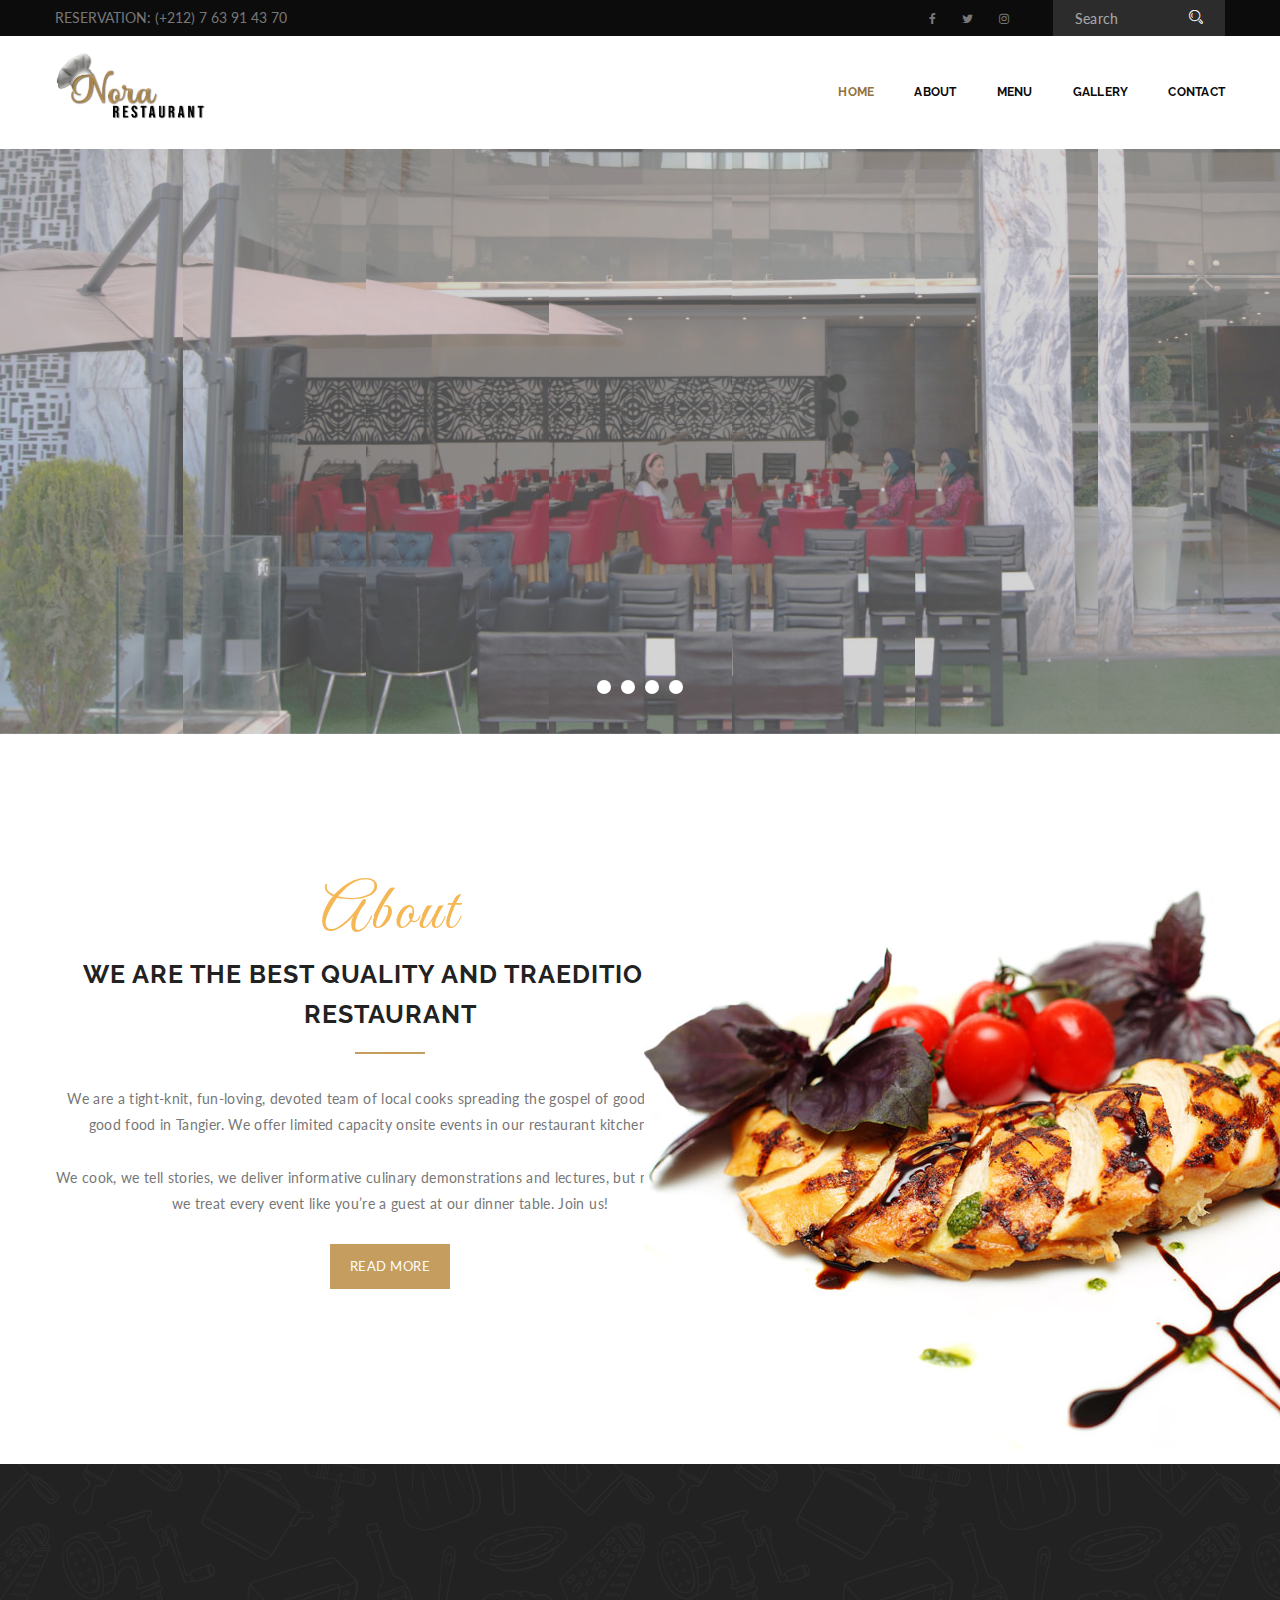
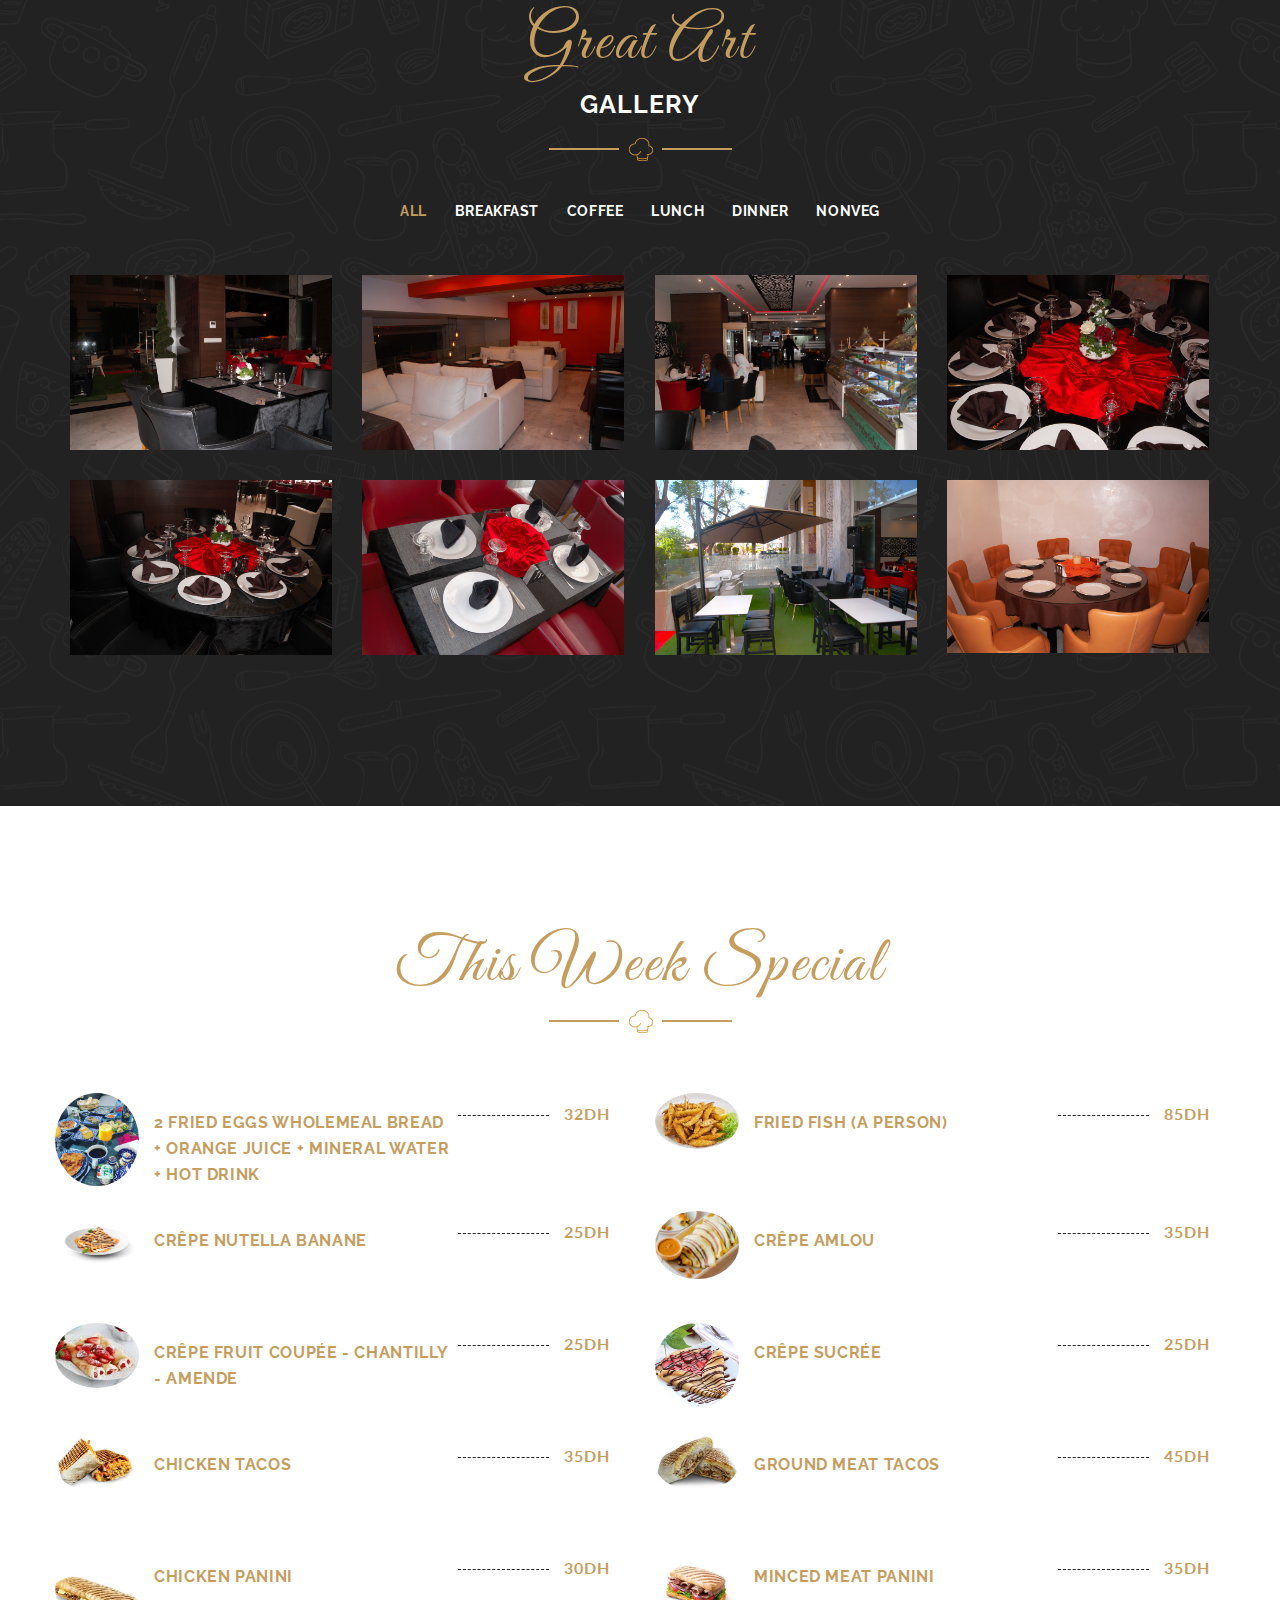
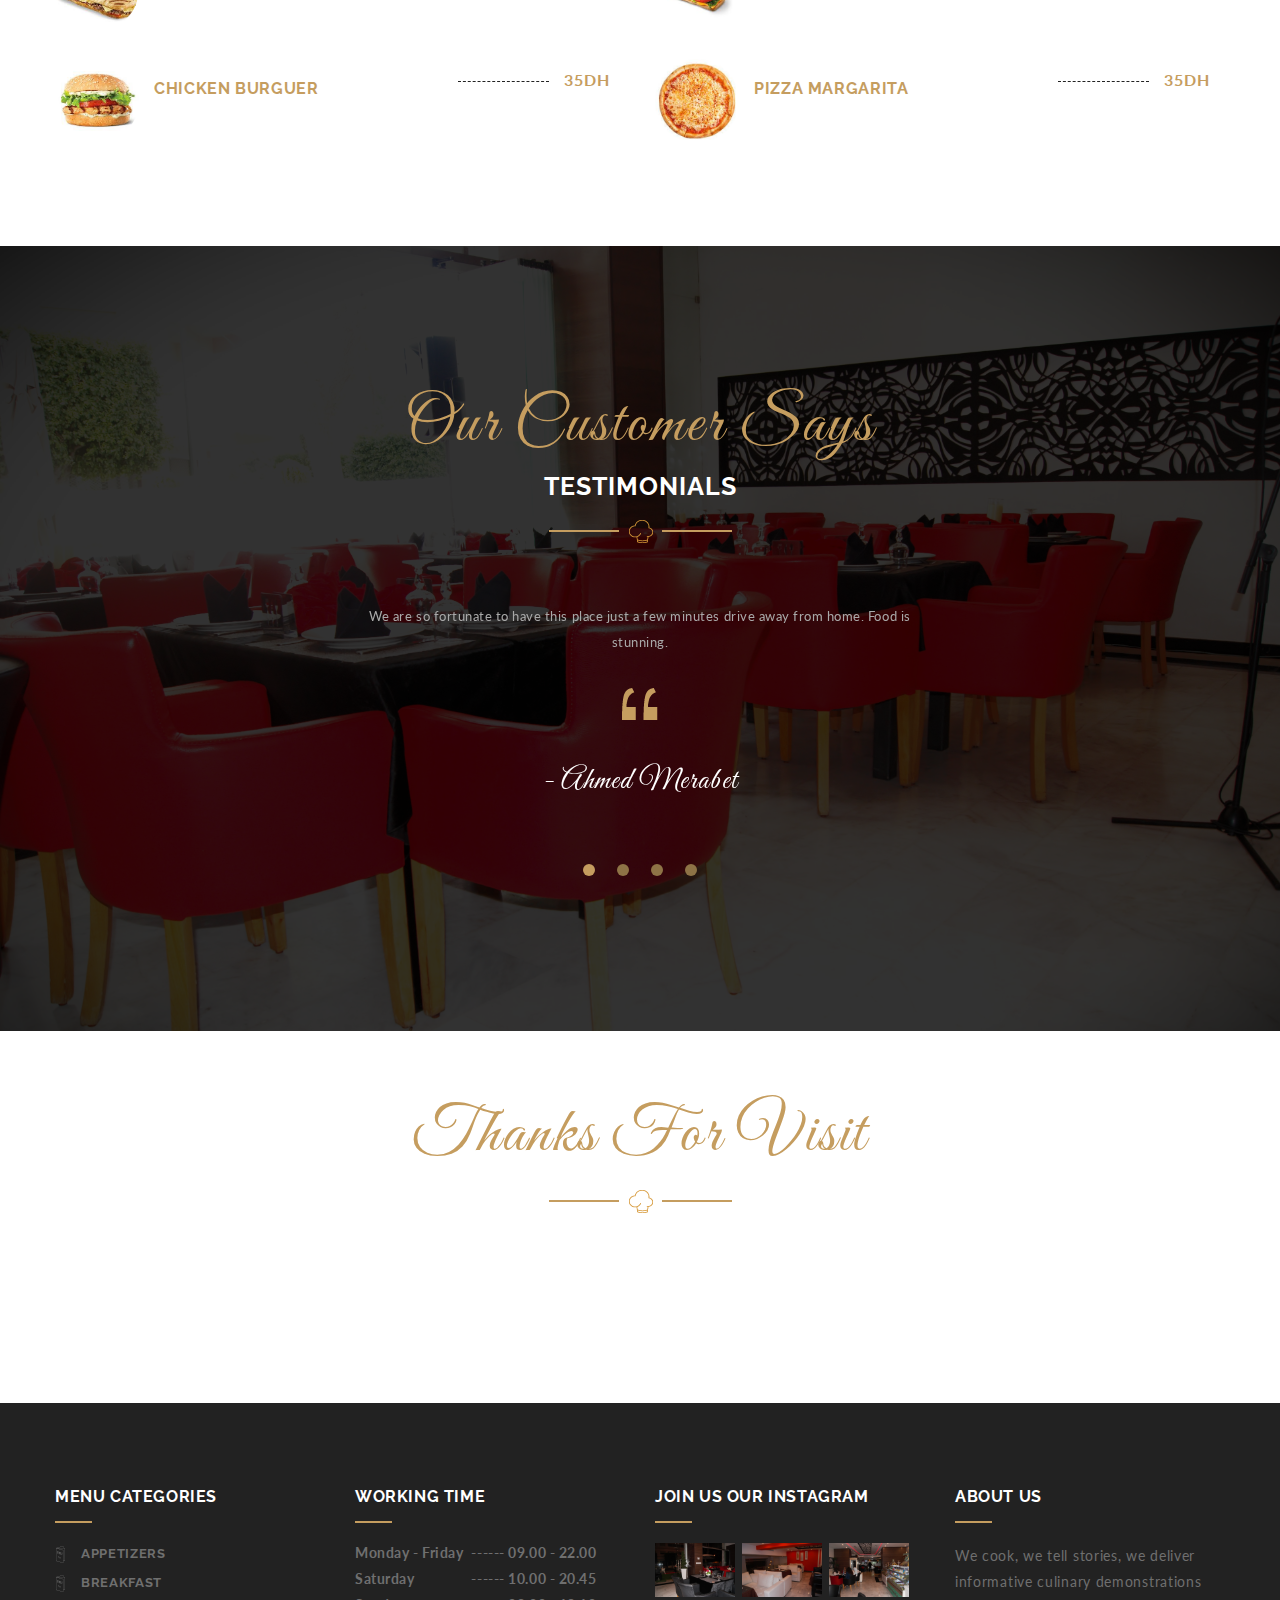
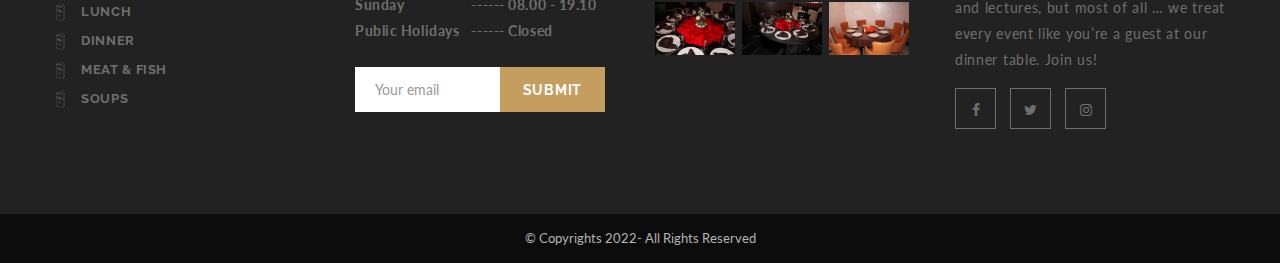
<file: index.html>
<!DOCTYPE html>
<html lang="en">
<head>
	<meta charset="utf-8">

    <meta http-equiv="X-UA-Compatible" content="IE=edge">
    <meta name="viewport" content="width=device-width, initial-scale=1">

    <meta name="description" content="">
    <meta name="author" content="">

	<title>Nora Cafee & Restaurant</title>
	<link rel="icon" type="image/x-icon" href="assets/images//favicon.ico" />
	<link rel="apple-touch-icon-precomposed" href="assets/images//apple-touch-icon-114x114-precomposed.png">
	<link rel="apple-touch-icon-precomposed" href="assets/images//apple-touch-icon-72x72-precomposed.png">
	<link rel="apple-touch-icon-precomposed" href="assets/images//apple-touch-icon-57x57-precomposed.png">	
	<link href="https://fonts.googleapis.com/css?family=Raleway:100,100i,200,200i,300,300i,400,400i,500,500i,600,600i,700,700i,800,800i,900,900i" rel="stylesheet">
	<link href="https://fonts.googleapis.com/css?family=Lato:100,100i,300,300i,400,400i,700,700i,900,900i" rel="stylesheet"> 
	<link href="https://fonts.googleapis.com/css?family=Great+Vibes" rel="stylesheet">
	<link rel="stylesheet" type="text/css" href="assets/revolution/css/settings.css">
	<link rel="stylesheet" type="text/css" href="assets/revolution/fonts/font-awesome/css/font-awesome.css">
	<link rel="stylesheet" type="text/css" href="assets/revolution/fonts/font-awesome/css/font-awesome.min.css">
	<link rel="stylesheet" type="text/css" href="assets/revolution/css/layers.css">
	<link rel="stylesheet" type="text/css" href="assets/revolution/css/navigation.css">
    <link href="assets/css/lib.css" rel="stylesheet">
	<link href="assets/css/plugins.css" rel="stylesheet">
	<link href="assets/css/elements.css" rel="stylesheet">
	<link rel="stylesheet" type="text/css" href="style.css">
</head>

<body data-offset="200" data-spy="scroll" data-target=".ownavigation">
	<div class="main-container">
		<!-- Loader -->
		<!-- <div id="site-loader" class="load-complete">
			<div class="loader">
				<div class="loader-inner ball-clip-rotate">
					<div></div>
				</div>
			</div>
		</div> -->
		<!-- Loader /- -->	
		
		<!-- Header Section -->
		<header class="header_s header_s2">
			<!-- SidePanel -->
			<div id="slidepanel">
				<!-- Top Header -->
				<div class="container-fluid no-right-padding no-left-padding top-header1">
					<!-- Container -->
					<div class="container">
						<!-- Row -->
						<div class="row">
							<div class="col-md-6 col-sm-6 col-xs-12 top-left">
								<span>RESERVATION: <a href="tle:+11234567896">(+212) 7 63 91 43 70</a></span>
								<!-- <span><a href="#"><i class="fa fa-calendar"></i> BOOK NOW</a></span> -->
							</div>
							<div class="col-md-6 col-sm-6 col-xs-12 top-right">
								<ul class="top-social">
									<li><a href="#" title="Facebook"><i class="fa fa-facebook"></i></a></li>
									<li><a href="#" title="Twitter"><i class="fa fa-twitter"></i></a></li>
									<li><a href="https://www.instagram.com/norarestau/" title="Instagram"><i class="fa fa-instagram"></i></a></li>
								</ul>
								<div class="search-block">
									<div class="input-group">
										<input type="text" class="form-control" placeholder="Search">
										<span class="input-group-btn">
											<button class="btn btn-default" type="button"><i class="icon icon-Search"></i></button>
										</span>
									</div><!-- /input-group -->
								</div>
							</div>
						</div><!-- Row /- -->
					</div><!-- Container /- -->
				</div><!-- Top Header /- -->
			</div><!-- SidePanel /- -->
			
			<!-- Ownavigation -->
			<nav class="navbar ownavigation">
				<!-- Container -->
				<div class="container">
					<div class="navbar-header">
						<button type="button" class="navbar-toggle collapsed" data-toggle="collapse" data-target="#navbar" aria-expanded="false" aria-controls="navbar">
							<span class="sr-only">Toggle navigation</span>
							<span class="icon-bar"></span>
							<span class="icon-bar"></span>
							<span class="icon-bar"></span>
						</button>
						<a class="navbar-brand" href="index.html"><img src="assets/images/logo_k2.png" width = "150" id = "logo" alt="logo"></a>
					</div>
					<div id="navbar" class="navbar-collapse collapse">
						<ul class="nav navbar-nav navbar-right">
							<li class="dropdown active">
								<a href="index.html" class="dropdown-toggle " role="button" aria-haspopup="true" aria-expanded="false">Home</a>
							</li>
							<li ><a href="about.html" title="About">ABOUT</a></li>
							<li class="dropdown"><a href="menu.html" title="Menu">Menu</a></li>
							<li><a href="gallery.html" title="Gallery">Gallery</a></li>
							
									<li><a href="contactus.html">Contact</a></li>
						</ul>
					</div>
					<div id="loginpanel" class="desktop-hide">
						<div class="right" id="toggle">
							<a id="slideit" href="#slidepanel"><i class="fo-icons fa fa-inbox"></i></a>
							<a id="closeit" href="#slidepanel"><i class="fo-icons fa fa-close"></i></a>
						</div>
					</div>
				</div><!-- Container /- -->
			</nav><!-- Ownavigation /- -->
		</header><!-- Header Section /- -->	

		<main class="site-main">
			
			<!-- Slider Section 1 -->
			<div id="home-revslider" class="slider-section slider-section2 container-fluid no-padding">
				<!-- START REVOLUTION SLIDER 5.0 -->
				<div class="rev_slider_wrapper">
					<div id="home-slider2" class="rev_slider" data-version="5.3">
						<ul>
							<li>
								<img src="assets/images/f9.jpg" alt="slider" data-bgposition="center center" data-bgfit="cover" data-bgrepeat="no-repeat" data-bgparallax="10" class="rev-slidebg" data-no-retina>
								<div class="tp-caption tp-shape tp-shapewrapper" id="slide-1-layer-0"
									data-x="['center','center','center','center']" 
									data-y="['middle','middle','middle','middle']" 
									data-basealign="slide" 
									data-height="full" 
									data-hoffset="['0','0','0','0']" 
									data-responsive="off" 
									data-responsive_offset="off" 
									data-start="0" 
									data-transform_idle="o:1;" 
									data-transform_in="opacity:0;s:2000;e:Power2.easeInOut;" 
									data-transform_out="opacity:0;s:500;s:500;" 
									data-voffset="['0','0','0','0']" 
									data-whitespace="nowrap" 
									data-width="full"
									style="z-index: 5;background-color:rgba(0, 0, 0, 0.6);">
								</div>
								<div class="tp-caption tp-resizeme horse-img" id="slide-1-layer-1" 
									data-x="['center','center','center','center']" data-hoffset="['0','0','0','0']" 
									data-y="['top','top','top','top']" data-voffset="['209','130','100','60']" 
									data-width="none"
									data-height="none"
									data-whitespace="nowrap"
									data-transform_idle="o:1;"
									data-transform_in="x:right;s:1500;e:Power3.easeOut;" 
									data-transform_out="opacity:0;s:1500;e:Power4.easeIn;s:1500;e:Power4.easeIn;" 
									data-start="900" 
									data-responsive_offset="on"									
									style="z-index: 7;"><img src="assets/images/slide-logo.png" alt="" width="171" height="92" data-ww="['171px','171px','171px','130px']" data-hh="['92px','92px','92px','70px']" data-no-retina> 
								</div>
								<div class="tp-caption NotGeneric-Title tp-resizeme rs-parallaxlevel-0" id="slide-1-layer-2" 
									data-x="['center','center','center','center']" data-hoffset="['0','0','0','0']" 
									data-y="['top','top','top','top']" data-voffset="['328','240','200','120']" 
									data-fontsize="['65','36','30','26']"
									data-lineheight="['60','32','60','60']"
									data-width="none"
									data-height="none"
									data-transform_idle="o:1;"
									data-transform_in="x:[-105%];s:1000;e:Power4.slideInRight;" 
									data-transform_out="y:[100%];s:1000;s:1000;e:Power2.slideInRight;" 
									data-mask_in="x:0px;y:0px;s:inherit;e:inherit;" 
									data-mask_out="x:inherit;y:inherit;s:inherit;e:inherit;"  
									data-start="1000" 
									data-splitin="none" 
									data-splitout="none" 
									data-responsive_offset="on"
									data-elementdelay="0.05" 
									style="z-index: 5; text-align: center; letter-spacing: 2.4px; color:#c59d5f; font-weight: 400; font-family: 'Great Vibes', cursive;">Welcome to our
								</div>
								<div class="tp-caption NotGeneric-Title tp-resizeme rs-parallaxlevel-0" id="slide-1-layer-3" 
									data-x="['center','center','center','center']" data-hoffset="['0','0','0','0']" 
									data-y="['top','top','top','top']" data-voffset="['410','280','270','170']" 
									data-fontsize="['45','28','22','18']"
									data-lineheight="['60','32','30','28']"
									data-width="none"
									data-height="none"
									data-transform_idle="o:1;"
									data-transform_in="x:[105%];s:1000;e:Power4.slideInLeft;" 
									data-transform_out="y:[100%];s:1000;s:1000;e:Power2.slideInLeft;"
									data-mask_in="x:0px;y:0px;s:inherit;e:inherit;" 
									data-mask_out="x:inherit;y:inherit;s:inherit;e:inherit;"
									data-start="1000" 
									data-splitin="none" 
									data-splitout="none" 
									data-responsive_offset="on"
									data-elementdelay="0.05" 
									data-textAlign="['center','center','center','center']"
									style="z-index: 5; font-weight: 700; font-family: 'Raleway', sans-serif; letter-spacing: 1.8px; color:#ffffff;">RESTAURANT & Cafe <br />QUALITY TASTY FOOD & SERVE BEST
								</div>
								<div class="tp-caption NotGeneric-Title tp-resizeme rs-parallaxlevel-0" id="slide-1-layer-4" 
									data-x="['center','center','center','center']" data-hoffset="['0','0','0','0']" 
									data-y="['top','top','top','top']" data-voffset="['548','370','330','230']" 
									data-fontsize="['20','20','18','14']"
									data-lineheight="['26','26','26','22']"
									data-width="['809','809','668','420']"
									data-height="none"
									data-whitespace="normal"
									data-transform_idle="o:1;"
									data-transform_in="x:[105%];s:1000;e:Power4.slideInLeft;" 
									data-transform_out="y:[100%];s:1000;s:1000;e:Power2.slideInLeft;"
									data-mask_in="x:0px;y:0px;s:inherit;e:inherit;" 
									data-mask_out="x:inherit;y:inherit;s:inherit;e:inherit;"
									data-start="1000" 
									data-splitin="none" 
									data-splitout="none" 
									data-responsive_offset="on"
									data-elementdelay="0.05" 
									data-textAlign="['center','center','center','center']"
									style="z-index: 5; white-space: normal; font-weight: 400; font-family: 'Lato', sans-serif; letter-spacing: 0.8px; color:#bbbbbb;">Today still wanted by the government they survive as soldiers of fortune. Movin' on up to <br /> the east side. We finally got a piece of the Restaurant.
								</div>
							</li>
							
							<li>
								<img src="assets/images/f2.jpg" alt="slider" data-bgposition="center center" data-bgfit="cover" data-bgrepeat="no-repeat" data-bgparallax="10" class="rev-slidebg" data-no-retina>
								<div class="tp-caption tp-shape tp-shapewrapper" id="slide-2-layer-0"
									data-x="['center','center','center','center']" 
									data-y="['middle','middle','middle','middle']" 
									data-basealign="slide" 
									data-height="full" 
									data-hoffset="['0','0','0','0']" 
									data-responsive="off" 
									data-responsive_offset="off" 
									data-start="0" 
									data-transform_idle="o:1;" 
									data-transform_in="opacity:0;s:2000;e:Power2.easeInOut;" 
									data-transform_out="opacity:0;s:500;s:500;" 
									data-voffset="['0','0','0','0']" 
									data-whitespace="nowrap" 
									data-width="full"
									style="z-index: 5;background-color:rgba(0, 0, 0, 0.6);">
								</div>
								<div class="tp-caption tp-resizeme horse-img" id="slide-2-layer-1" 
									data-x="['center','center','center','center']" data-hoffset="['0','0','0','0']" 
									data-y="['top','top','top','top']" data-voffset="['209','130','100','60']" 
									data-width="none"
									data-height="none"
									data-whitespace="nowrap"
									data-transform_idle="o:1;"
									data-transform_in="x:right;s:1500;e:Power3.easeOut;" 
									data-transform_out="opacity:0;s:1500;e:Power4.easeIn;s:1500;e:Power4.easeIn;" 
									data-start="900" 
									data-responsive_offset="on"									
									style="z-index: 7;"><img src="assets/images/slide-logo.png" alt="" width="171" height="92" data-ww="['171px','171px','171px','130px']" data-hh="['92px','92px','92px','70px']" data-no-retina> 
								</div>
								<div class="tp-caption NotGeneric-Title tp-resizeme rs-parallaxlevel-0" id="slide-2-layer-2" 
									data-x="['center','center','center','center']" data-hoffset="['0','0','0','0']" 
									data-y="['top','top','top','top']" data-voffset="['328','240','200','120']" 
									data-fontsize="['65','36','30','26']"
									data-lineheight="['60','32','60','60']"
									data-width="none"
									data-height="none"
									data-transform_idle="o:1;"
									data-transform_in="x:[-105%];s:1000;e:Power4.slideInRight;" 
									data-transform_out="y:[100%];s:1000;s:1000;e:Power2.slideInRight;" 
									data-mask_in="x:0px;y:0px;s:inherit;e:inherit;" 
									data-mask_out="x:inherit;y:inherit;s:inherit;e:inherit;"  
									data-start="1000" 
									data-splitin="none" 
									data-splitout="none" 
									data-responsive_offset="on"
									data-elementdelay="0.05" 
									data-textAlign="['center','center','center','center']"
									style="z-index: 5; letter-spacing: 2.4px; color:#c59d5f; font-weight: 400; font-family: 'Great Vibes', cursive;">Welcome to our
								</div>
								<div class="tp-caption NotGeneric-Title tp-resizeme rs-parallaxlevel-0" id="slide-2-layer-3" 
									data-x="['center','center','center','center']" data-hoffset="['0','0','0','0']" 
									data-y="['top','top','top','top']" data-voffset="['410','280','270','170']" 
									data-fontsize="['45','28','22','18']"
									data-lineheight="['60','32','30','28']"
									data-width="none"
									data-height="none"
									data-transform_idle="o:1;"
									data-transform_in="x:[105%];s:1000;e:Power4.slideInLeft;" 
									data-transform_out="y:[100%];s:1000;s:1000;e:Power2.slideInLeft;"
									data-mask_in="x:0px;y:0px;s:inherit;e:inherit;" 
									data-mask_out="x:inherit;y:inherit;s:inherit;e:inherit;"
									data-start="1000" 
									data-splitin="none" 
									data-splitout="none" 
									data-responsive_offset="on"
									data-elementdelay="0.05" 
									data-textAlign="['center','center','center','center']"
									style="z-index: 5; font-weight: 700; font-family: 'Raleway', sans-serif; letter-spacing: 1.8px; color:#ffffff;">RESTAURANT & Cafe  <br />QUALITY TASTY FOOD & SERVE BEST
								</div>
								<div class="tp-caption NotGeneric-Title tp-resizeme rs-parallaxlevel-0" id="slide-2-layer-4" 
									data-x="['center','center','center','center']" data-hoffset="['0','0','0','0']" 
									data-y="['top','top','top','top']" data-voffset="['548','370','330','230']" 
									data-fontsize="['20','20','18','14']"
									data-lineheight="['26','26','26','22']"
									data-width="['809','809','668','420']"
									data-height="none"
									data-whitespace="normal"
									data-transform_idle="o:1;"
									data-transform_in="x:[105%];s:1000;e:Power4.slideInLeft;" 
									data-transform_out="y:[100%];s:1000;s:1000;e:Power2.slideInLeft;"
									data-mask_in="x:0px;y:0px;s:inherit;e:inherit;" 
									data-mask_out="x:inherit;y:inherit;s:inherit;e:inherit;"
									data-start="1000" 
									data-splitin="none" 
									data-splitout="none" 
									data-responsive_offset="on"
									data-elementdelay="0.05" 
									data-textAlign="['center','center','center','center']"
									style="z-index: 5; white-space: normal; font-weight: 400; font-family: 'Lato', sans-serif; letter-spacing: 0.8px; color:#bbbbbb;">Today still wanted by the government they survive as soldiers of fortune. Movin' on up to <br /> the east side. We finally got a piece of the Restaurant.
								</div>
							</li>
							
							<li>
								<img src="assets/images/f4.jpg" alt="slider" data-bgposition="center center" data-bgfit="cover" data-bgrepeat="no-repeat" data-bgparallax="10" class="rev-slidebg" data-no-retina>
								<div class="tp-caption tp-shape tp-shapewrapper" id="slide-3-layer-0"
									data-x="['center','center','center','center']" 
									data-y="['middle','middle','middle','middle']" 
									data-basealign="slide" 
									data-height="full" 
									data-hoffset="['0','0','0','0']" 
									data-responsive="off" 
									data-responsive_offset="off" 
									data-start="0" 
									data-transform_idle="o:1;" 
									data-transform_in="opacity:0;s:2000;e:Power2.easeInOut;" 
									data-transform_out="opacity:0;s:500;s:500;" 
									data-voffset="['0','0','0','0']" 
									data-whitespace="nowrap" 
									data-width="full"
									style="z-index: 5;background-color:rgba(0, 0, 0, 0.6);">
								</div>
								<div class="tp-caption tp-resizeme horse-img" id="slide-3-layer-1" 
									data-x="['center','center','center','center']" data-hoffset="['0','0','0','0']" 
									data-y="['top','top','top','top']" data-voffset="['209','130','100','60']" 
									data-width="none"
									data-height="none"
									data-whitespace="nowrap"
									data-transform_idle="o:1;"
									data-transform_in="x:right;s:1500;e:Power3.easeOut;" 
									data-transform_out="opacity:0;s:1500;e:Power4.easeIn;s:1500;e:Power4.easeIn;" 
									data-start="900" 
									data-responsive_offset="on"									
									style="z-index: 7;"><img src="assets/images/slide-logo.png" alt="" width="171" height="92" data-ww="['171px','171px','171px','130px']" data-hh="['92px','92px','92px','70px']" data-no-retina> 
								</div>
								<div class="tp-caption NotGeneric-Title tp-resizeme rs-parallaxlevel-0" id="slide-3-layer-2" 
									data-x="['center','center','center','center']" data-hoffset="['0','0','0','0']" 
									data-y="['top','top','top','top']" data-voffset="['328','240','200','120']" 
									data-fontsize="['65','36','30','26']"
									data-lineheight="['60','32','60','60']"
									data-width="none"
									data-height="none"
									data-transform_idle="o:1;"
									data-transform_in="x:[-105%];s:1000;e:Power4.slideInRight;" 
									data-transform_out="y:[100%];s:1000;s:1000;e:Power2.slideInRight;" 
									data-mask_in="x:0px;y:0px;s:inherit;e:inherit;" 
									data-mask_out="x:inherit;y:inherit;s:inherit;e:inherit;"  
									data-start="1000" 
									data-splitin="none" 
									data-splitout="none" 
									data-responsive_offset="on"
									data-elementdelay="0.05" 
									data-textAlign="['center','center','center','center']"
									style="z-index: 5; letter-spacing: 2.4px; color:#c59d5f; font-weight: 400; font-family: 'Great Vibes', cursive;">Welcome to our
								</div>
								<div class="tp-caption NotGeneric-Title tp-resizeme rs-parallaxlevel-0" id="slide-3-layer-3" 
									data-x="['center','center','center','center']" data-hoffset="['0','0','0','0']" 
									data-y="['top','top','top','top']" data-voffset="['410','280','270','170']" 
									data-fontsize="['45','28','22','18']"
									data-lineheight="['60','32','30','28']"
									data-width="none"
									data-height="none"
									data-transform_idle="o:1;"
									data-transform_in="x:[105%];s:1000;e:Power4.slideInLeft;" 
									data-transform_out="y:[100%];s:1000;s:1000;e:Power2.slideInLeft;"
									data-mask_in="x:0px;y:0px;s:inherit;e:inherit;" 
									data-mask_out="x:inherit;y:inherit;s:inherit;e:inherit;"
									data-start="1000" 
									data-splitin="none" 
									data-splitout="none" 
									data-responsive_offset="on"
									data-elementdelay="0.05" 
									data-textAlign="['center','center','center','center']"
									style="z-index: 5; font-weight: 700; font-family: 'Raleway', sans-serif; letter-spacing: 1.8px; color:#ffffff;">RESTAURANT & Cafe <br />QUALITY TASTY FOOD & SERVE BEST
								</div>
								<div class="tp-caption NotGeneric-Title tp-resizeme rs-parallaxlevel-0" id="slide-3-layer-4" 
									data-x="['center','center','center','center']" data-hoffset="['0','0','0','0']" 
									data-y="['top','top','top','top']" data-voffset="['548','370','330','230']" 
									data-fontsize="['20','20','18','14']"
									data-lineheight="['26','26','26','22']"
									data-width="['809','809','668','420']"
									data-height="none"
									data-whitespace="normal"
									data-transform_idle="o:1;"
									data-transform_in="x:[105%];s:1000;e:Power4.slideInLeft;" 
									data-transform_out="y:[100%];s:1000;s:1000;e:Power2.slideInLeft;"
									data-mask_in="x:0px;y:0px;s:inherit;e:inherit;" 
									data-mask_out="x:inherit;y:inherit;s:inherit;e:inherit;"
									data-start="1000" 
									data-splitin="none" 
									data-splitout="none" 
									data-responsive_offset="on"
									data-elementdelay="0.05" 
									data-textAlign="['center','center','center','center']"
									style="z-index: 5; white-space: normal; font-weight: 400; font-family: 'Lato', sans-serif; letter-spacing: 0.8px; color:#bbbbbb;">Today still wanted by the government they survive as soldiers of fortune. Movin' on up to <br /> the east side. We finally got a piece of the Restaurant.
								</div>
							</li>
							
							<li>
								<img src="assets/images/f5.jpg" alt="slider" data-bgposition="center center" data-bgfit="cover" data-bgrepeat="no-repeat" data-bgparallax="10" class="rev-slidebg" data-no-retina>
								<div class="tp-caption tp-shape tp-shapewrapper" id="slide-4-layer-0"
									data-x="['center','center','center','center']" 
									data-y="['middle','middle','middle','middle']" 
									data-basealign="slide" 
									data-height="full" 
									data-hoffset="['0','0','0','0']" 
									data-responsive="off" 
									data-responsive_offset="off" 
									data-start="0" 
									data-transform_idle="o:1;" 
									data-transform_in="opacity:0;s:2000;e:Power2.easeInOut;" 
									data-transform_out="opacity:0;s:500;s:500;" 
									data-voffset="['0','0','0','0']" 
									data-whitespace="nowrap" 
									data-width="full"
									style="z-index: 5;background-color:rgba(0, 0, 0, 0.6);">
								</div>
								<div class="tp-caption tp-resizeme horse-img" id="slide-4-layer-1" 
									data-x="['center','center','center','center']" data-hoffset="['0','0','0','0']" 
									data-y="['top','top','top','top']" data-voffset="['209','130','100','60']" 
									data-width="none"
									data-height="none"
									data-whitespace="nowrap"
									data-transform_idle="o:1;"
									data-transform_in="x:right;s:1500;e:Power3.easeOut;" 
									data-transform_out="opacity:0;s:1500;e:Power4.easeIn;s:1500;e:Power4.easeIn;" 
									data-start="900" 
									data-responsive_offset="on"									
									style="z-index: 7;"><img src="assets/images/slide-logo.png" alt="" width="171" height="92" data-ww="['171px','171px','171px','130px']" data-hh="['92px','92px','92px','70px']" data-no-retina> 
								</div>
								<div class="tp-caption NotGeneric-Title tp-resizeme rs-parallaxlevel-0" id="slide-4-layer-2" 
									data-x="['center','center','center','center']" data-hoffset="['0','0','0','0']" 
									data-y="['top','top','top','top']" data-voffset="['328','240','200','120']" 
									data-fontsize="['65','36','30','26']"
									data-lineheight="['60','32','60','60']"
									data-width="none"
									data-height="none"
									data-transform_idle="o:1;"
									data-transform_in="x:[-105%];s:1000;e:Power4.slideInRight;" 
									data-transform_out="y:[100%];s:1000;s:1000;e:Power2.slideInRight;" 
									data-mask_in="x:0px;y:0px;s:inherit;e:inherit;" 
									data-mask_out="x:inherit;y:inherit;s:inherit;e:inherit;"  
									data-start="1000" 
									data-splitin="none" 
									data-splitout="none" 
									data-responsive_offset="on"
									data-elementdelay="0.05" 
									data-textAlign="['center','center','center','center']"
									style="z-index: 5; letter-spacing: 2.4px; color:#c59d5f; font-weight: 400; font-family: 'Great Vibes', cursive;">Welcome to our
								</div>
								<div class="tp-caption NotGeneric-Title tp-resizeme rs-parallaxlevel-0" id="slide-4-layer-3" 
									data-x="['center','center','center','center']" data-hoffset="['0','0','0','0']" 
									data-y="['top','top','top','top']" data-voffset="['410','280','270','170']" 
									data-fontsize="['45','28','22','18']"
									data-lineheight="['60','32','30','28']"
									data-width="none"
									data-height="none"
									data-transform_idle="o:1;"
									data-transform_in="x:[105%];s:1000;e:Power4.slideInLeft;" 
									data-transform_out="y:[100%];s:1000;s:1000;e:Power2.slideInLeft;"
									data-mask_in="x:0px;y:0px;s:inherit;e:inherit;" 
									data-mask_out="x:inherit;y:inherit;s:inherit;e:inherit;"
									data-start="1000" 
									data-splitin="none" 
									data-splitout="none" 
									data-responsive_offset="on"
									data-elementdelay="0.05" 
									data-textAlign="['center','center','center','center']"
									style="z-index: 5; font-weight: 700; font-family: 'Raleway', sans-serif; letter-spacing: 1.8px; color:#ffffff;">RESTAURANT & Cafe <br />QUALITY TASTY FOOD & SERVE BEST
								</div>
								<div class="tp-caption NotGeneric-Title tp-resizeme rs-parallaxlevel-0" id="slide-4-layer-4" 
									data-x="['center','center','center','center']" data-hoffset="['0','0','0','0']" 
									data-y="['top','top','top','top']" data-voffset="['548','370','330','230']" 
									data-fontsize="['20','20','18','14']"
									data-lineheight="['26','26','26','22']"
									data-width="['809','809','668','420']"
									data-height="none"
									data-whitespace="normal"
									data-transform_idle="o:1;"
									data-transform_in="x:[105%];s:1000;e:Power4.slideInLeft;" 
									data-transform_out="y:[100%];s:1000;s:1000;e:Power2.slideInLeft;"
									data-mask_in="x:0px;y:0px;s:inherit;e:inherit;" 
									data-mask_out="x:inherit;y:inherit;s:inherit;e:inherit;"
									data-start="1000" 
									data-splitin="none" 
									data-splitout="none" 
									data-responsive_offset="on"
									data-elementdelay="0.05" 
									data-textAlign="['center','center','center','center']"
									style="z-index: 5; white-space: normal; font-weight: 400; font-family: 'Lato', sans-serif; letter-spacing: 0.8px; color:#bbbbbb;">Today still wanted by the government they survive as soldiers of fortune. Movin' on up to <br /> the east side. We finally got a piece of the Restaurant.
								</div>
							</li>
						</ul>
					</div>
				</div>
			</div><!-- Slider Section 2 -->
			
			<div class="clearfix"></div>
			
			<!-- About Section -->
			<div class="container-fluid no-left-padding no-right-padding about-section about-section2">
				<!-- Container -->
				<div class="container">
					<!-- Row -->
					<div class="row">
						<div class="col-md-7 about-detail text-center">
							<!-- Section Header -->
							<div class="section-header section-header2 text-center">
								<h3>About</h3>
								<h4>we are the best quality and traeditional restaurant </h4>
							</div><!-- Section Header /- -->
							<p>We are a tight-knit, fun-loving, devoted team of local cooks spreading the gospel of good times and good food in Tangier. We offer limited capacity onsite events in our restaurant kitchen space. </p>
							<p>We cook, we tell stories, we deliver informative culinary demonstrations and lectures, but most of all … we treat every event like you’re a guest at our dinner table. Join us!</p>
							<a href="#" title="Read More">Read More</a>
						</div>
					</div><!-- Row /- -->
				</div><!-- Container /- -->
				<div class="about-img"><img src="assets/images/about-img3.jpg" alt="About" /></div>
			</div><!-- About Section /- -->
			
			<div class="clearfix"></div>
			
			<!-- Gallery Section -->
			<div class="container-fluid no-left-padding no-right-padding gallery-section">
				<!-- Container -->
				<div class="container">
					<!-- Section Header -->
					<div class="section-header text-center">
						<h3>Great Art</h3>
						<h4>GALLERY</h4>
					</div><!-- Section Header /- -->
					<div class="gallery-category">
						<ul id="filters">
							<li><a data-filter="*" class="active" href="#" title="All">All</a></li>
							<li><a data-filter=".breakfast" href="#" title="Breakfast">Breakfast</a></li>
							<li><a data-filter=".coffee" href="#" title="Coffee">Coffee</a></li>
							<li><a data-filter=".lunch" href="#" title="Lunch">Lunch</a></li>
							<li><a data-filter=".dinner" href="#" title="Dinner">Dinner</a></li>
							<li><a data-filter=".nonveg" href="#" title="Nonveg">Nonveg</a></li>
						</ul>
					</div>
					<!-- Row -->
					<div class="row">
						<div class="gallery-list gallery-fitrow">
							<div class="gallery-box col-md-3 col-sm-4 col-xs-4 coffee">
								<a href="assets/images/all.jpg"><img src="assets/images/all.jpg" alt="Gallery"/></a>
							</div>
							<div class="gallery-box col-md-3 col-sm-4 col-xs-4 coffee">
								<a href="assets/images/all2.jpg"><img src="assets/images/all2.jpg" alt="Gallery" /></a>
							</div>
							<div class="gallery-box col-md-3 col-sm-4 col-xs-4 coffee">
								<a href="assets/images/all3.jpg"><img src="assets/images/all3.jpg" alt="Gallery" /></a>
							</div>
							<div class="gallery-box col-md-3 col-sm-4 col-xs-4 coffee">
								<a href="assets/images/all4.jpg"><img src="assets/images/all4.jpg" alt="Gallery" /></a>
							</div>
							<div class="gallery-box col-md-3 col-sm-4 col-xs-4 coffee">
								<a href="assets/images/all5.jpg"><img src="assets/images/all5.jpg" alt="Gallery" /></a>
							</div>
							<div class="gallery-box col-md-3 col-sm-4 col-xs-4 coffee">
								<a href="assets/images/all7.jpg"><img src="assets/images/all7.jpg" alt="Gallery" /></a>
							</div>
							<div class="gallery-box col-md-3 col-sm-4 col-xs-4 coffee">
								<a href="assets/images/all8.jpg"><img src="assets/images/all8.jpg" alt="Gallery" /></a>
							</div>
							<div class="gallery-box col-md-3 col-sm-4 col-xs-4 coffee">
								<a href="assets/images/all6.jpg	"><img src="assets/images/all6.jpg" alt="Gallery" /></a>
							</div>
							
						</div>
					</div><!-- Row -->
				</div><!-- Container /- -->
			</div><!-- Gallery Section /- -->
			
			<div class="clearfix"></div>
			<br><br><br><br><br>
			<!-- Menu Card Section -->
			<div class="container-fluid no-left-padding no-right-padding menu-section menu-cards" style="margin-top: -120px;">
				<!-- <span class="bottom-img"><img src="assets/images/menu-card3.png" alt="Menu Card" /></span> -->
				<!-- Container -->
				<div class="container">
					<!-- Section Header -->
					<div class="section-header text-center">
						<h3>This Week Special</h3>
						<!-- <h4>moroccan-style</h4> -->
					</div><!-- Section Header /- -->
					<!-- Row -->
					<div class="row">
						<!-- Menu Item -->
					<div class="col-md-6">
						<div class="menu-item">
							<div class="item-thumb">
								<i><img src="assets/images/brecks32.jpg" alt="Menu" width="150"/></i>
							</div>
							<h3>2 Fried eggs Wholemeal bread + Orange juice + mineral water + hot drink</h3>
							<span style="font-size: 16px;">32DH</span>
						</div>
					</div><!-- Menu Item /- -->
					<!-- Menu Item -->
					<div class="col-md-6">
						<div class="menu-item">
							<div class="item-thumb">
								<i><img src="assets/images/fishs1.jpg" alt="Menu" width="150"/></i>
							</div>
							<h3>Fried fish (a person)</h3>
							<span style="font-size: 16px;">85DH</span>
						</div>
					</div><!-- Menu Item /- -->
						<!-- Menu Item  -->
						<div class="col-md-6">
							<div class="menu-item">
								<div class="item-thumb">
									<i><img src="assets/images/crepebanane.png" alt="Menu"width="220" /></i>
								</div>
								<h3>Crêpe Nutella banane</h3>
								<span style="font-size: 16px;">25DH</span>
							</div>
						</div><!-- Menu Item /- -->
						<!-- Menu Item  -->
						<div class="col-md-6">
							<div class="menu-item">
								<div class="item-thumb">
									<i><img src="assets/images/crepeamlou.jpg" alt="Menu" width="150"/></i>
								</div>
								<h3>Crêpe Amlou</h3>
								<span style="font-size: 16px;">35DH</span>
							</div>
						</div><!-- Menu Item /- -->
						<!-- Menu Item  -->
						<div class="col-md-6">
							<div class="menu-item">
								<div class="item-thumb">
									<i><img src="assets/images/crepefruit.jpg" alt="Menu"width="150" /></i>
								</div>
								<h3>Crêpe Fruit Coupée - chantilly - Amende</h3>
								<span style="font-size: 16px;">25DH</span>
							</div>
						</div><!-- Menu Item /- -->
						<!-- Menu Item  -->
						<div class="col-md-6">
							<div class="menu-item">
								<div class="item-thumb">
									<i><img src="assets/images/crepefruit2.jpg" alt="Menu" width="150"/></i>
								</div>
								<h3>Crêpe Sucrée</h3>
								<span style="font-size: 16px;">25DH</span>
							</div>
						</div><!-- Menu Item /- -->
						<!-- Menu Item  -->
						<div class="col-md-6">
							<div class="menu-item">
								<div class="item-thumb">
									<i><img src="assets/images/tacos.jpg" alt="Menu"width="150" /></i>
								</div>
								<h3>chicken tacos</h3>
								<span style="font-size: 16px;">35DH</span>
							</div>
						</div><!-- Menu Item /- -->
						<!-- Menu Item  -->
						<div class="col-md-6">
							<div class="menu-item">
								<div class="item-thumb">
									<i><img src="assets/images/tacos2.jpg" alt="Menu" width="150"/></i>
								</div>
								<h3>ground meat tacos</h3>
								<span style="font-size: 16px;">45DH</span>
							</div>
						</div><!-- Menu Item /- -->
						<!-- Menu Item  -->
						<div class="col-md-6">
							<div class="menu-item">
								<div class="item-thumb">
									<i><img src="assets/images/panini2.jpg" alt="Menu"width="150" /></i>
								</div>
								<h3>chicken panini
									</h3>
								<span style="font-size: 16px;">30DH</span>
							</div>
						</div><!-- Menu Item /- -->
						<!-- Menu Item  -->
						<div class="col-md-6">
							<div class="menu-item">
								<div class="item-thumb">
									<i><img src="assets/images/panini.jpg" alt="Menu"width="150" /></i>
								</div>
								<h3>minced meat panini
									</h3>
								<span style="font-size: 16px;">35DH</span>
							</div>
						</div><!-- Menu Item /- -->
						<!-- Menu Item  -->
						<div class="col-md-6">
							<div class="menu-item">
								<div class="item-thumb">
									<i><img src="assets/images/burger3.jpg" alt="Menu" width="150"/></i>
								</div>
								<h3>chicken burguer
									</h3>
								<span style="font-size: 16px;">35DH</span>
							</div>
						</div><!-- Menu Item /- -->
						<!-- Menu Item  -->
						<div class="col-md-6">
							<div class="menu-item">
								<div class="item-thumb">
									<i><img src="assets/images/pizza7.jpg" alt="Menu"width="150" /></i>
								</div>
								<h3>pizza margarita
									</h3>
								<span style="font-size: 16px;">35DH</span>
							</div>
						</div><!-- Menu Item /- -->

						
				</div><!-- Container /- -->
			</div><!-- Menu Section -->
			<!-- Menu Section -->
			<div class="clearfix"></div>
			
			<!-- Testimonial Section -->
			<div class="container-fluid no-left-padding no-right-padding testimonial-section">
				<!-- Container -->
				<div class="container">
					<!-- Section Header -->
					<div class="section-header text-center">
						<h3>Our Customer Says</h3>
						<h4>TESTIMONIALS</h4>
					</div><!-- Section Header /- -->
					<div class="row">
						<div class="col-md-offset-3 col-md-6 col-sm-offset-2 col-sm-8 col-xs-offset-1 col-xs-10 text-center">
							<div id="testimonial-carousel" class="carousel slide" data-ride="carousel">
								<!-- Wrapper for slides -->
								<div class="carousel-inner" role="listbox">
									<div class="item active">
										<p>We are so fortunate to have this place just a few minutes drive away from home. Food is stunning.</p>
										<i><img src="assets/images/quote.png" alt="Quote" /></i>
										<h5>- Ahmed Merabet</h5>
									</div>
									<div class="item">
										<p>Excellent food. Menu is extensive and seasonal to a particularly high standard. Definitely fine dining.</p>
										<i><img src="assets/images/quote.png" alt="Quote" /></i>
										<h5>- Mohamed Bakkali</h5>
									</div>
									<div class="item">
										<p>It’s a great experience. Amazing wines, food and service. Staff are extremely knowledgeable.</p>
										<i><img src="assets/images/quote.png" alt="Quote" /></i>
										<h5>- Khalid Kamas</h5>
									</div>
									<div class="item">
										<p>This place is great! Atmosphere is chill and cool but the staff is also really friendly. They know what they’re doing and what they’re talking about, and you can tell making the customers happy is their main priority. Food is pretty good.</p>
										<i><img src="assets/images/quote.png" alt="Quote" /></i>
										<h5>- Nassim Achab</h5>
									</div>
								</div>
								<!-- Indicators -->
								<ol class="carousel-indicators">
									<li data-target="#testimonial-carousel" data-slide-to="0" class="active"></li>
									<li data-target="#testimonial-carousel" data-slide-to="1"></li>
									<li data-target="#testimonial-carousel" data-slide-to="2"></li>
									<li data-target="#testimonial-carousel" data-slide-to="3"></li>
								</ol>
							</div>
						</div>
					</div>
				</div><!-- Container /- -->
			</div><!-- Testimonial Section /- -->
			
			<div class="clearfix"></div>
			<div class="section-header text-center">
				<h3> Thanks For Visit</h3>
				<h4></h4>
			</div><!-- Section Header /- -->
			<!-- Team Section -->
			
			<!-- Team Section /- -->
			
			
			
			
			
			
			
			<div class="clearfix"></div>
			
			<!-- Latest Blog Post -->
			
			
			<div class="clearfix"></div>
			
		</main>
		
				<!-- Footer Main -->
		<footer id="footer-main" class="container-fluid no-left-padding no-right-padding footer-main footer-main-2">
			<!-- Top Footer -->
			<div class="container-fluid no-left-padding no-right-padding top-footer">
				<!-- Container -->
				<div class="container">
					<!-- Row -->
					<div class="row">
						
						<!-- Widget Category -->
						<div class="col-md-3 col-sm-6 col-xs-6">
							<aside class="widget widget_category">
								<h3 class="widget-title">MENU CATEGORIES</h3>
								<ul>
									<li class="cat-item"><a href="#" title="Appetizers">APPETIZERS</a></li>
									<li class="cat-item"><a href="#" title="Breakfast">BREAKFAST</a></li>
									<li class="cat-item"><a href="#" title="Lunch">LUNCH</a></li>
									<li class="cat-item"><a href="#" title="Dinner">DINNER</a></li>
									<li class="cat-item"><a href="#" title="Meat & fish">MEAT &amp; FISH</a></li>
									<li class="cat-item"><a href="#" title="Soups">SOUPS</a></li>
								</ul>
							</aside>
						</div><!-- Widget Category /- -->
						
						<!-- Widget Working Time -->
						<div class="col-md-3 col-sm-6 col-xs-6">
							<aside class="widget widget_workingtime">
								<h3 class="widget-title">WORKING TIME</h3>
								<div class="working-time-table">
									<table>
										<tr>
											<td>Monday - Friday</td>
											<td>------ 09.00 - 22.00</td>
										</tr>
										<tr>
											<td>Saturday</td>
											<td>------ 10.00 - 20.45</td>
										</tr>
										<tr>
											<td>Sunday</td>
											<td>------ 08.00 - 19.10</td>
										</tr>
										<tr>
											<td>Public Holidays</td>
											<td>------ Closed</td>
										</tr>
									</table>
								</div>
								<aside class="widget widget_subscribe">
									<div class="input-group">
										<input type="text" class="form-control" placeholder="Your email">
										<span class="input-group-btn">
											<button class="btn btn-default" type="button">submit</button>
										</span>
									</div><!-- /input-group -->
								</aside>
							</aside>
						</div><!-- Widget Working Time -->
						<!-- Widget Instagram -->
						<div class="col-md-3 col-sm-6 col-xs-6">
							<aside class="widget widget_instagram">
								<h3 class="widget-title">join us our instagram</h3>
								<div class="instafeed">
									<a href="#"><img src="assets/images/all.jpg" alt="Instagram" width="80"/></a>
									<a href="#"><img src="assets/images/all2.jpg" alt="Instagram" width="80"/></a>
									<a href="#"><img src="assets/images/all3.jpg" alt="Instagram" width="80"/></a>
									<a href="#"><img src="assets/images/all4.jpg" alt="Instagram" width="80"/></a>
									<a href="#"><img src="assets/images/all5.jpg" alt="Instagram" width="80"/></a>
									<a href="#"><img src="assets/images/all6.jpg" alt="Instagram" width="80"/></a>
								</div>
							</aside>
						</div><!-- Widget Instagram /- -->
						
						<!-- Widget About -->
						<div class="col-md-3 col-sm-6 col-xs-6">
							<aside class="widget widget_about">
								<h3 class="widget-title">ABOUT US</h3>
								<p>We cook, we tell stories, we deliver informative culinary demonstrations and lectures, but most of all … we treat every event like you’re a guest at our dinner table. Join us!</p>
								<aside class="widget widget_social">
									<ul>
										<li><a href="#" title="Facebook"><i class="fa fa-facebook"></i></a></li>
										<li><a href="#" title="Twitter"><i class="fa fa-twitter"></i></a></li>
										<li><a href="https://www.instagram.com/norarestau/" title="Instagram"><i class="fa fa-instagram"></i></a></li>
									</ul>
								</aside>
							</aside>
						</div><!-- Widget About /- -->
						
					</div><!-- Row /- -->
				</div><!-- Container /- -->
			</div><!-- Top Footer -->
			<!-- Bottom Footer -->
			<div class="container-fluid bottom-footer">
				<p>&copy; Copyrights 2022- All Rights Reserved</p>
			</div><!-- Bottom Footer /- -->
		</footer><!-- Footer Main /- -->

	</div>
	
	<script src="assets/js/jquery-1.12.4.min.js"></script>
	<script src="assets/js/lib.js"></script>
	<script type="text/javascript" src="assets/revolution/js/jquery.themepunch.tools.min.js?rev=5.0"></script>
	<script type="text/javascript" src="assets/revolution/js/jquery.themepunch.revolution.min.js?rev=5.0"></script>
	<script type="text/javascript" src="assets/revolution/js/extensions/revolution.extension.video.min.js"></script>
	<script type="text/javascript" src="assets/revolution/js/extensions/revolution.extension.slideanims.min.js"></script>
	<script type="text/javascript" src="assets/revolution/js/extensions/revolution.extension.layeranimation.min.js"></script>
	<script type="text/javascript" src="assets/revolution/js/extensions/revolution.extension.navigation.min.js"></script>
	
	<script src="assets/js/functions.js"></script>
	
</body>
</html>
</file>
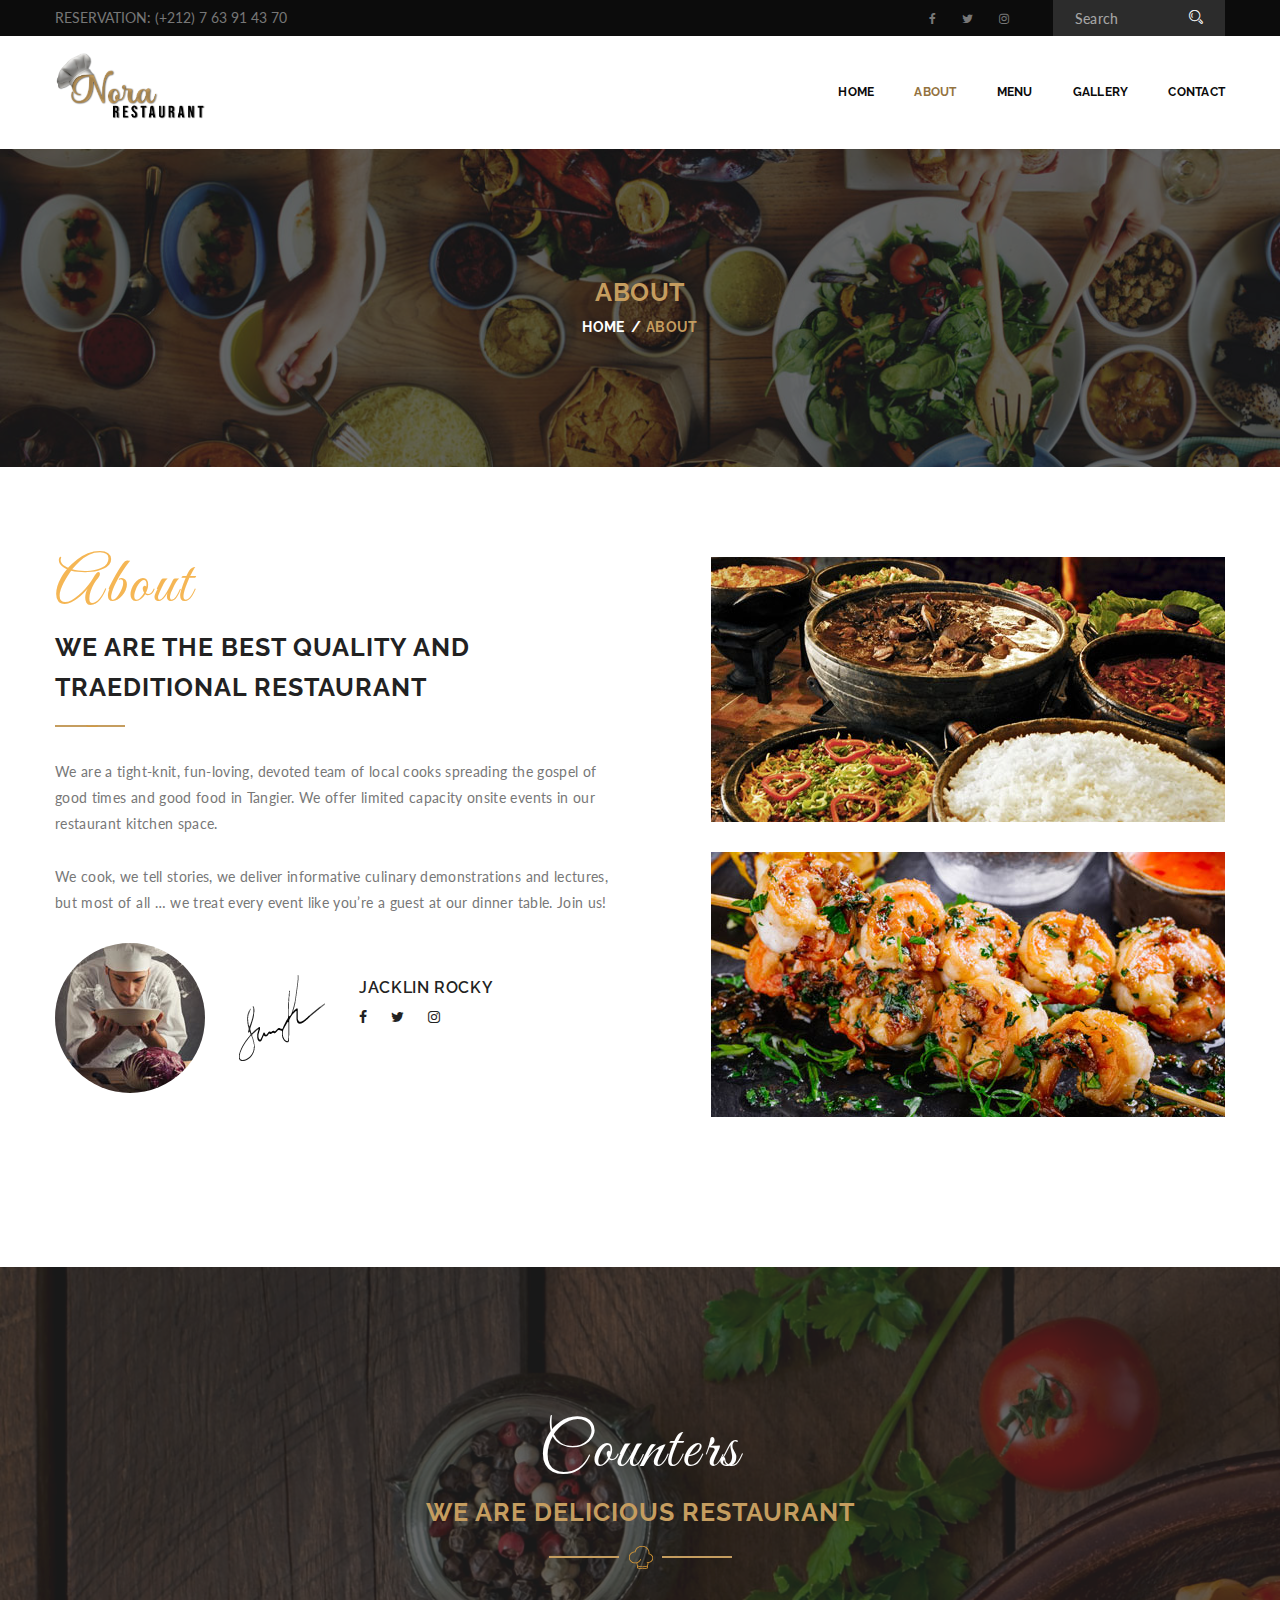
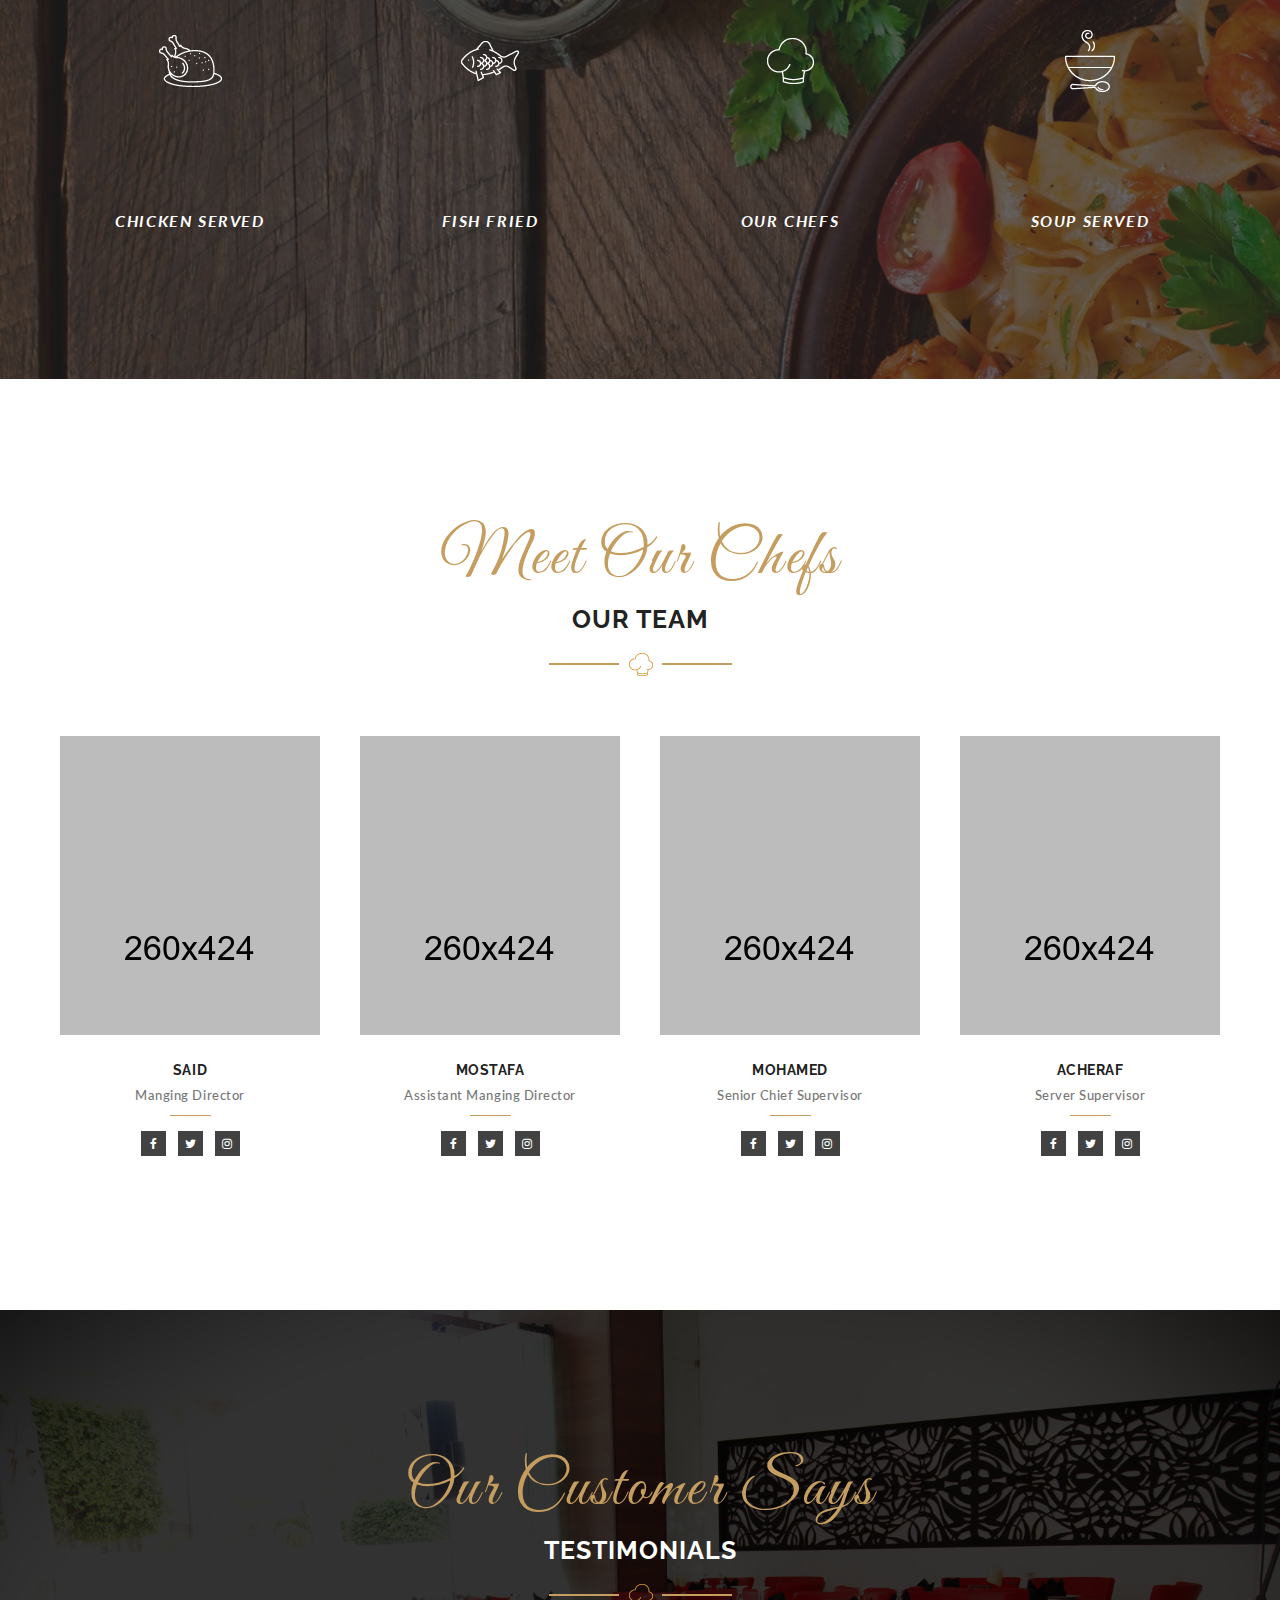
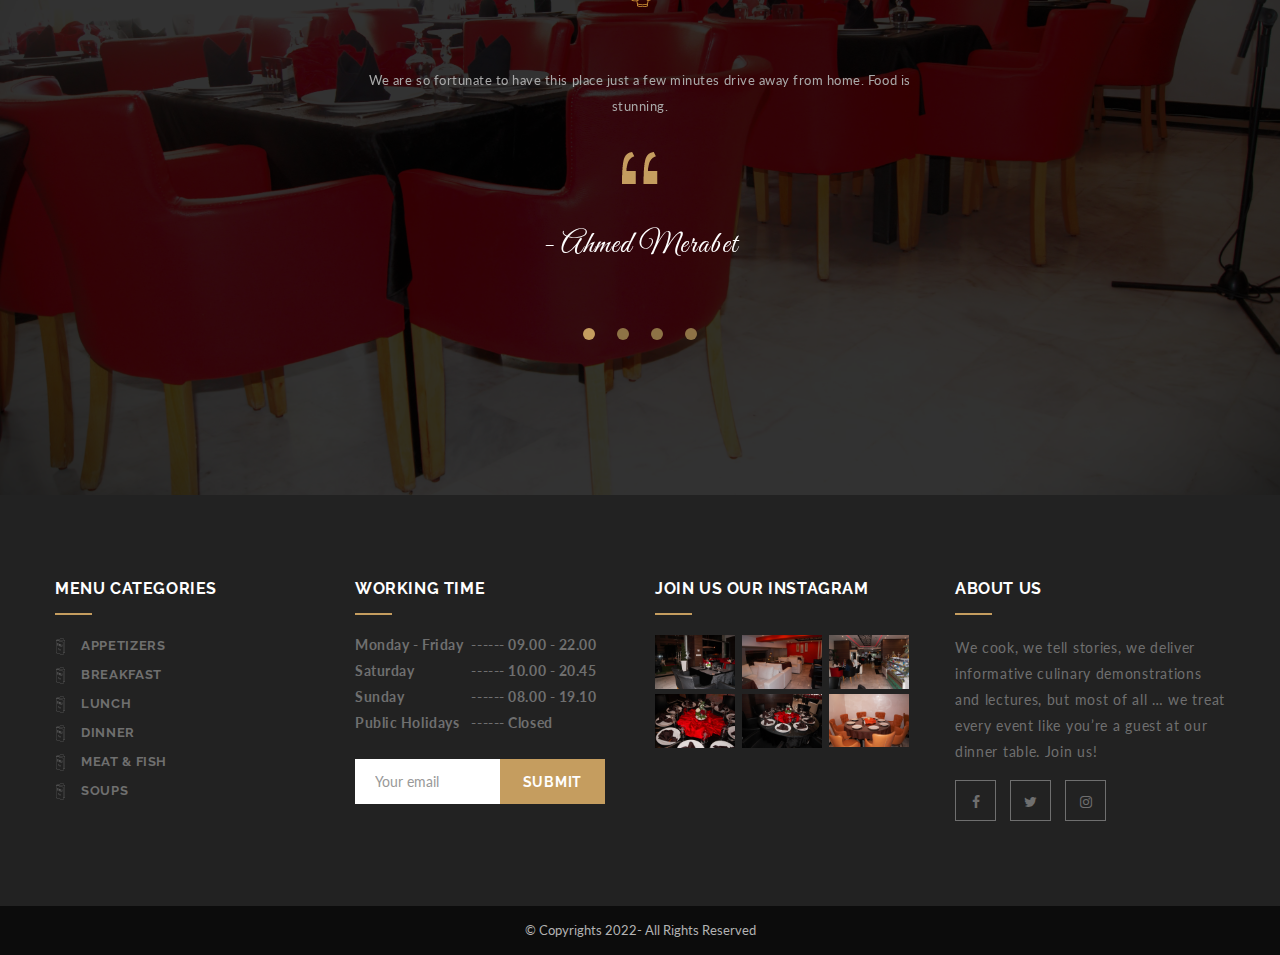
<file: about.html>
<!DOCTYPE html>
<html lang="en">
<head>
	<meta charset="utf-8">

    <meta http-equiv="X-UA-Compatible" content="IE=edge">
    <meta name="viewport" content="width=device-width, initial-scale=1">

    <meta name="description" content="">
    <meta name="author" content="">

	<title>Nora Cafee & Restaurant</title>
	<link rel="icon" type="image/x-icon" href="assets/images//favicon.ico" />
	<link rel="apple-touch-icon-precomposed" href="assets/images//apple-touch-icon-114x114-precomposed.png">
	<link rel="apple-touch-icon-precomposed" href="assets/images//apple-touch-icon-72x72-precomposed.png">
	<link rel="apple-touch-icon-precomposed" href="assets/images//apple-touch-icon-57x57-precomposed.png">	
	<link href="https://fonts.googleapis.com/css?family=Raleway:100,100i,200,200i,300,300i,400,400i,500,500i,600,600i,700,700i,800,800i,900,900i" rel="stylesheet">
	<link href="https://fonts.googleapis.com/css?family=Lato:100,100i,300,300i,400,400i,700,700i,900,900i" rel="stylesheet"> 
	<link href="https://fonts.googleapis.com/css?family=Great+Vibes" rel="stylesheet">
    <link href="assets/css/lib.css" rel="stylesheet">
	<link href="assets/css/plugins.css" rel="stylesheet">
	<link href="assets/css/elements.css" rel="stylesheet">
	<link rel="stylesheet" type="text/css" href="style.css">
</head>

<body data-offset="200" data-spy="scroll" data-target=".ownavigation">
	<div class="main-container">
		<!-- Loader -->
		<!-- <div id="site-loader" class="load-complete">
			<div class="loader">
				<div class="loader-inner ball-clip-rotate">
					<div></div>
				</div>
			</div>
		</div> -->
		<!-- Loader /- -->	
		
		<!-- Header Section -->
		<header class="header_s header_s2">
			<!-- SidePanel -->
			<div id="slidepanel">
				<!-- Top Header -->
				<div class="container-fluid no-right-padding no-left-padding top-header1">
					<!-- Container -->
					<div class="container">
						<!-- Row -->
						<div class="row">
							<div class="col-md-6 col-sm-6 col-xs-12 top-left">
								<span>RESERVATION: <a href="tle:+11234567896">(+212) 7 63 91 43 70</a></span>
							</div>
							<div class="col-md-6 col-sm-6 col-xs-12 top-right">
								<ul class="top-social">
									<li><a href="#" title="Facebook"><i class="fa fa-facebook"></i></a></li>
									<li><a href="#" title="Twitter"><i class="fa fa-twitter"></i></a></li>
									<li><a href="#" title="Instagram"><i class="fa fa-instagram"></i></a></li>
								</ul>
								<div class="search-block">
									<div class="input-group">
										<input type="text" class="form-control" placeholder="Search">
										<span class="input-group-btn">
											<button class="btn btn-default" type="button"><i class="icon icon-Search"></i></button>
										</span>
									</div><!-- /input-group -->
								</div>
							</div>
						</div><!-- Row /- -->
					</div><!-- Container /- -->
				</div><!-- Top Header /- -->
			</div><!-- SidePanel /- -->
			
			<!-- Ownavigation -->
			<nav class="navbar ownavigation">
				<!-- Container -->
				<div class="container">
					<div class="navbar-header">
						<button type="button" class="navbar-toggle collapsed" data-toggle="collapse" data-target="#navbar" aria-expanded="false" aria-controls="navbar">
							<span class="sr-only">Toggle navigation</span>
							<span class="icon-bar"></span>
							<span class="icon-bar"></span>
							<span class="icon-bar"></span>
						</button>
						<a class="navbar-brand" href="index.html"><img src="assets/images/logo_k2.png" width = "150" id = "logo" alt="logo"></a>
					</div>
					<div id="navbar" class="navbar-collapse collapse">
						<ul class="nav navbar-nav navbar-right">
							<li class="dropdown">
								<a href="index.html" class="dropdown-toggle" role="button" aria-haspopup="true" aria-expanded="false">Home</a>
								<i class="ddl-switch fa fa-angle-down"></i>
							</li>
							<li class="active"><a href="about.html" title="About">ABOUT</a></li>
							<li class="dropdown"><a href="menu.html" title="Menu">Menu</a></li>
							<li><a href="gallery.html" title="Gallery">Gallery</a></li>
							
									<li><a href="contactus.html">Contact</a></li>
						</ul>
					</div>
					<div id="loginpanel" class="desktop-hide">
						<div class="right" id="toggle">
							<a id="slideit" href="#slidepanel"><i class="fo-icons fa fa-inbox"></i></a>
							<a id="closeit" href="#slidepanel"><i class="fo-icons fa fa-close"></i></a>
						</div>
					</div>
				</div><!-- Container /- -->
			</nav><!-- Ownavigation /- -->
		</header><!-- Header Section /- -->			

		<!-- Page Header -->
		<div class="container-header no-left-padding no-right-padding page-banner text-center">
			<!-- Container -->
			<div class="container">
				<h3>ABOUT</h3>
				<ol class="breadcrumb">
					<li><a href="#">Home</a></li>
					<li class="active">about</li>
				</ol>
			</div><!-- Container /- -->
		</div><!-- Page Header /- -->
		<div class="clearfix"></div>
		
		<main class="site-main">
		
			<!-- About Section -->
			<div class="container-fluid no-left-padding no-right-padding about-section">
				<!-- Container -->
				<div class="container">
					<!-- Row -->
					<div class="row">
						<div class="col-md-6 about-detail">
							<!-- Section Header -->
							<div class="section-header section-header2">
								<h3>About</h3>
								<h4>we are the best quality and traeditional restaurant </h4>
							</div><!-- Section Header /- -->
							<p>We are a tight-knit, fun-loving, devoted team of local cooks spreading the gospel of good times and good food in Tangier. We offer limited capacity onsite events in our restaurant kitchen space.</p>
							<p>We cook, we tell stories, we deliver informative culinary demonstrations and lectures, but most of all … we treat every event like you’re a guest at our dinner table. Join us!</p>
							<div class="chef-detail">
								<i><img src="assets/images/about-thumb.jpg" alt="About" /></i>
								<span><img src="assets/images/chef-sign.png" alt="Chef Sign" /></span>
								<div class="cnt">
									<h4>JACKLIN ROCKY</h4>
									<ul>
										<li><a href="#" title="Facebook"><i class="fa fa-facebook"></i></a></li>
										<li><a href="#" title="Twitter"><i class="fa fa-twitter"></i></a></li>
										<li><a href="https://www.instagram.com/norarestau/" title="Instagram"><i class="fa fa-instagram"></i></a></li>
									</ul>
								</div>
							</div>
						</div>
						<div class="col-md-6 about-img-block no-padding">
							<div class="col-md-12 col-sm-6 col-xs-6"><img src="assets/images/about-img1.jpg" alt="About" /></div>
							<div class="col-md-12 col-sm-6 col-xs-6"><img src="assets/images/about-img2.jpg" alt="About" /></div>
						</div>
					</div><!-- Row /- -->
				</div><!-- Container /- -->
			</div><!-- About Section /- -->
			
			<div class="clearfix"></div>

			<!-- Counter Section -->
			<div class="container-fluid no-left-padding no-right-padding counter-section">
				<!-- Container -->
				<div class="container">

					<!-- Section Header -->
					<div class="section-header text-center">
						<h3>Counters</h3>
						<h4>We Are Delicious Restaurant</h4>
					</div><!-- Section Header /- -->
					
					<!-- Row -->
					<div class="row">
						<div class="col-md-3 col-sm-3 col-xs-6">
							<div class="counter-box">
								<i><img src="assets/images/counter-ic1.png" alt="counter" /></i>
								<span class="count" id="statistics_count-1" data-statistics_percent="4372"> &nbsp;</span>
								<h6>CHICKEN SERVED</h6>
							</div>
						</div>
						<div class="col-md-3 col-sm-3 col-xs-6">
							<div class="counter-box">
								<i><img src="assets/images/counter-ic2.png" alt="counter" /></i>
								<span class="count" id="statistics_count-2" data-statistics_percent="3795"> &nbsp;</span>
								<h6>FISH FRIED</h6>
							</div>
						</div>
						<div class="col-md-3 col-sm-3 col-xs-6">
							<div class="counter-box">
								<i><img src="assets/images/counter-ic3.png" alt="counter" /></i>
								<span class="count" id="statistics_count-3" data-statistics_percent="394"> &nbsp;</span>
								<h6>OUR CHEFS</h6>
							</div>
						</div>
						<div class="col-md-3 col-sm-3 col-xs-6">
							<div class="counter-box">
								<i><img src="assets/images/counter-ic4.png" alt="counter" /></i>
								<span class="count" id="statistics_count-4" data-statistics_percent="1678"> &nbsp;</span>
								<h6>SOUP SERVED</h6>
							</div>
						</div>
					</div><!-- Row /- -->
				</div><!-- Container /- -->
			</div><!-- Counter Section /- -->
			
			<div class="clearfix"></div>
			
			<!-- Team Section -->
			<div class="container-fluid no-left-padding no-right-padding team-section">
				<!-- Container -->
				<div class="container">
					<!-- Section Header -->
					<div class="section-header text-center">
						<h3>Meet Our Chefs</h3>
						<h4>OUR TEAM</h4>
					</div><!-- Section Header /- -->
					<!-- Row -->
					<div class="row">
						<div class="col-md-3 col-sm-4 col-xs-4">
							<div class="team-box text-center">
								<img src="assets/images/team1.jpg" alt="Team" />
								<div class="team-content">
									<h4>Said</h4>
									<h6>Manging Director</h6>
									<ul>
										<li><a href="#" title="Facebook"><i class="fa fa-facebook"></i></a></li>
										<li><a href="#" title="Twitter"><i class="fa fa-twitter"></i></a></li>
										<li><a href="https://www.instagram.com/norarestau/" title="Instagram"><i class="fa fa-instagram"></i></a></li>	
									</ul>
								</div>
							</div>
						</div>
						<div class="col-md-3 col-sm-4 col-xs-4">
							<div class="team-box text-center">
								<img src="assets/images/team2.jpg" alt="Team" />
								<div class="team-content">
									<h4>Mostafa</h4>
									<h6>Assistant Manging Director</h6>
									<ul>
										<li><a href="#" title="Facebook"><i class="fa fa-facebook"></i></a></li>
										<li><a href="#" title="Twitter"><i class="fa fa-twitter"></i></a></li>
										<li><a href="https://www.instagram.com/norarestau/" title="Instagram"><i class="fa fa-instagram"></i></a></li>
									</ul>
								</div>
							</div>
						</div>
						<div class="col-md-3 col-sm-4 col-xs-4">
							<div class="team-box text-center">
								<img src="assets/images/team3.jpg" alt="Team" />
								<div class="team-content">
									<h4>Mohamed</h4>
									<h6>Senior Chief Supervisor</h6>
									<ul>
										<li><a href="#" title="Facebook"><i class="fa fa-facebook"></i></a></li>
										<li><a href="#" title="Twitter"><i class="fa fa-twitter"></i></a></li>
										<li><a href="https://www.instagram.com/norarestau/" title="Instagram"><i class="fa fa-instagram"></i></a></li>
									</ul>
								</div>
							</div>
						</div>
						<div class="col-md-3 col-sm-4 col-xs-4">
							<div class="team-box text-center">
								<img src="assets/images/team4.jpg" alt="Team" />
								<div class="team-content">
									<h4>Acheraf</h4>
									<h6>Server Supervisor</h6>
									<ul>
										<li><a href="#" title="Facebook"><i class="fa fa-facebook"></i></a></li>
										<li><a href="#" title="Twitter"><i class="fa fa-twitter"></i></a></li>
										<li><a href="https://www.instagram.com/norarestau/" title="Instagram"><i class="fa fa-instagram"></i></a></li>
									</ul>
								</div>
							</div>
						</div>
					</div><!-- Row -->
				</div><!-- Container /- -->
			</div><!-- Team Section /- -->
			
			<div class="clearfix"></div>
			
			<!-- Testimonial Section -->
			<div class="container-fluid no-left-padding no-right-padding no-bottom-margin testimonial-section">
				<!-- Container -->
				<div class="container">
					<!-- Section Header -->
					<div class="section-header text-center">
						<h3>Our Customer Says</h3>
						<h4>TESTIMONIALS</h4>
					</div><!-- Section Header /- -->
					<div class="row">
						<div class="col-md-offset-3 col-md-6 col-sm-offset-2 col-sm-8 col-xs-offset-1 col-xs-10 text-center">
							<div id="testimonial-carousel" class="carousel slide" data-ride="carousel">
								<!-- Wrapper for slides -->
								<div class="carousel-inner" role="listbox">
									<div class="item active">
										<p>We are so fortunate to have this place just a few minutes drive away from home. Food is stunning.</p>
										<i><img src="assets/images/quote.png" alt="Quote" /></i>
										<h5>- Ahmed Merabet</h5>
									</div>
									<div class="item">
										<p>Excellent food. Menu is extensive and seasonal to a particularly high standard. Definitely fine dining.</p>
										<i><img src="assets/images/quote.png" alt="Quote" /></i>
										<h5>- Mohamed Bakkali</h5>
									</div>
									<div class="item">
										<p>It’s a great experience. Amazing wines, food and service. Staff are extremely knowledgeable.</p>
										<i><img src="assets/images/quote.png" alt="Quote" /></i>
										<h5>- Khalid Kamas</h5>
									</div>
									<div class="item">
										<p>This place is great! Atmosphere is chill and cool but the staff is also really friendly. They know what they’re doing and what they’re talking about, and you can tell making the customers happy is their main priority. Food is pretty good.</p>
										<i><img src="assets/images/quote.png" alt="Quote" /></i>
										<h5>- Nassim Achab</h5>
									</div>
								</div>
								<!-- Indicators -->
								<ol class="carousel-indicators">
									<li data-target="#testimonial-carousel" data-slide-to="0" class="active"></li>
									<li data-target="#testimonial-carousel" data-slide-to="1"></li>
									<li data-target="#testimonial-carousel" data-slide-to="2"></li>
									<li data-target="#testimonial-carousel" data-slide-to="3"></li>
								</ol>
							</div>
						</div>
					</div>
				</div><!-- Container /- -->
			</div><!-- Testimonial Section /- -->
		</main>
		
		<!-- Footer Main -->
		<footer id="footer-main" class="container-fluid no-left-padding no-right-padding no-top-margin footer-main footer-main-2">
			<!-- Top Footer -->
			<div class="container-fluid no-left-padding no-right-padding top-footer">
				<!-- Container -->
				<div class="container">
					<!-- Row -->
					<div class="row">
						
						<!-- Widget Category -->
						<div class="col-md-3 col-sm-6 col-xs-6">
							<aside class="widget widget_category">
								<h3 class="widget-title">MENU CATEGORIES</h3>
								<ul>
									<li class="cat-item"><a href="#" title="Appetizers">APPETIZERS</a></li>
									<li class="cat-item"><a href="#" title="Breakfast">BREAKFAST</a></li>
									<li class="cat-item"><a href="#" title="Lunch">LUNCH</a></li>
									<li class="cat-item"><a href="#" title="Dinner">DINNER</a></li>
									<li class="cat-item"><a href="#" title="Meat & fish">MEAT &amp; FISH</a></li>
									<li class="cat-item"><a href="#" title="Soups">SOUPS</a></li>
								</ul>
							</aside>
						</div><!-- Widget Category /- -->
						
						<!-- Widget Working Time -->
						<div class="col-md-3 col-sm-6 col-xs-6">
							<aside class="widget widget_workingtime">
								<h3 class="widget-title">WORKING TIME</h3>
								<div class="working-time-table">
									<table>
										<tr>
											<td>Monday - Friday</td>
											<td>------ 09.00 - 22.00</td>
										</tr>
										<tr>
											<td>Saturday</td>
											<td>------ 10.00 - 20.45</td>
										</tr>
										<tr>
											<td>Sunday</td>
											<td>------ 08.00 - 19.10</td>
										</tr>
										<tr>
											<td>Public Holidays</td>
											<td>------ Closed</td>
										</tr>
									</table>
								</div>
								<aside class="widget widget_subscribe">
									<div class="input-group">
										<input type="text" class="form-control" placeholder="Your email">
										<span class="input-group-btn">
											<button class="btn btn-default" type="button">submit</button>
										</span>
									</div><!-- /input-group -->
								</aside>
							</aside>
						</div><!-- Widget Working Time -->
						<!-- Widget Instagram -->
						<div class="col-md-3 col-sm-6 col-xs-6">
							<aside class="widget widget_instagram">
								<h3 class="widget-title">join us our instagram</h3>
								<div class="instafeed">
									<a href="#"><img src="assets/images/all.jpg" alt="Instagram" width="80"/></a>
									<a href="#"><img src="assets/images/all2.jpg" alt="Instagram" width="80"/></a>
									<a href="#"><img src="assets/images/all3.jpg" alt="Instagram" width="80"/></a>
									<a href="#"><img src="assets/images/all4.jpg" alt="Instagram" width="80"/></a>
									<a href="#"><img src="assets/images/all5.jpg" alt="Instagram" width="80"/></a>
									<a href="#"><img src="assets/images/all6.jpg" alt="Instagram" width="80"/></a>
								</div>
							</aside>
						</div><!-- Widget Instagram /- -->
						
						<!-- Widget About -->
						<div class="col-md-3 col-sm-6 col-xs-6">
							<aside class="widget widget_about">
								<h3 class="widget-title">ABOUT US</h3>
								<p>We cook, we tell stories, we deliver informative culinary demonstrations and lectures, but most of all … we treat every event like you’re a guest at our dinner table. Join us!</p>
								<aside class="widget widget_social">
									<ul>
										<li><a href="#" title="Facebook"><i class="fa fa-facebook"></i></a></li>
										<li><a href="#" title="Twitter"><i class="fa fa-twitter"></i></a></li>
										<li><a href="#" title="Instagram"><i class="fa fa-instagram"></i></a></li>
									</ul>
								</aside>
							</aside>
						</div><!-- Widget About /- -->
						
					</div><!-- Row /- -->
				</div><!-- Container /- -->
			</div><!-- Top Footer -->
			<!-- Bottom Footer -->
			<div class="container-fluid bottom-footer">
				<p>&copy; Copyrights 2022- All Rights Reserved</p>
			</div><!-- Bottom Footer /- -->
		</footer><!-- Footer Main /- -->

	</div>
	<script src="assets/js/jquery-1.12.4.min.js"></script>
	<script src="assets/js/lib.js"></script>
	<script src="assets/js/functions.js"></script>
	
</body>
</html>
</file>
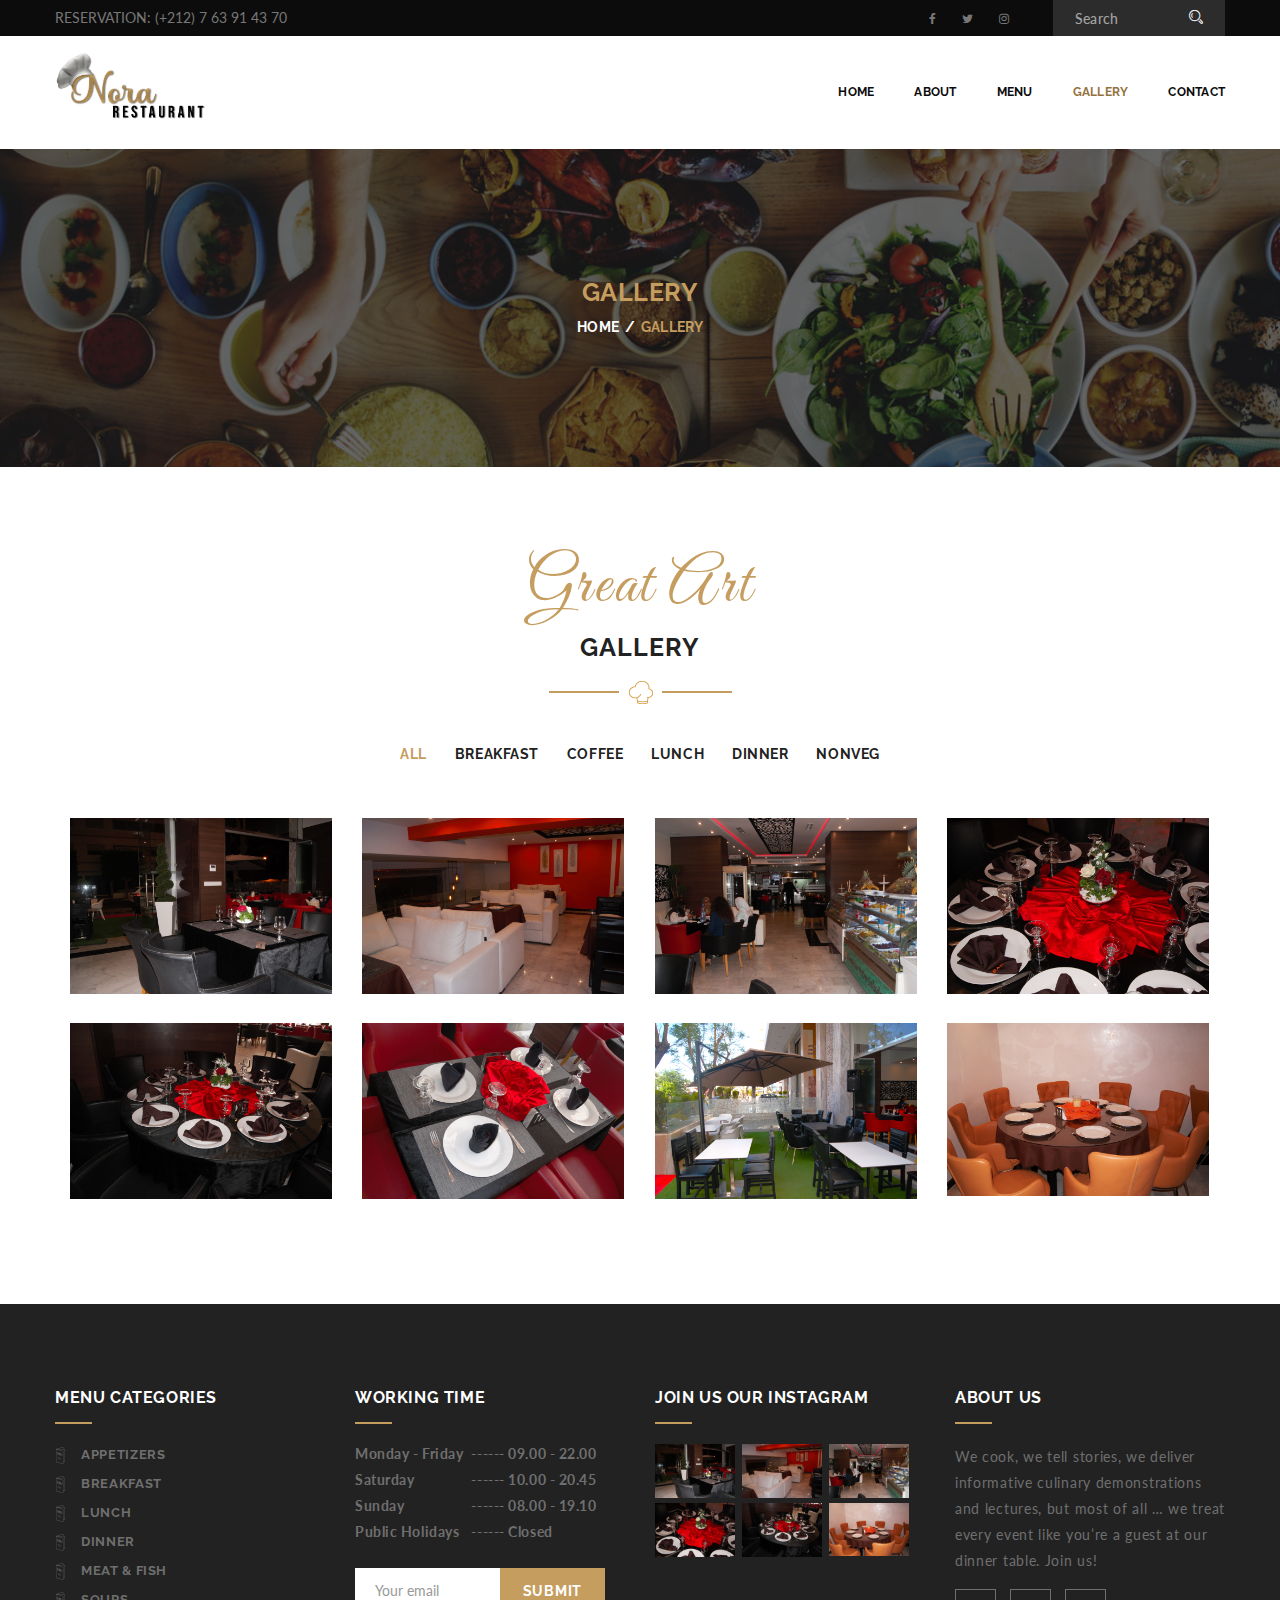
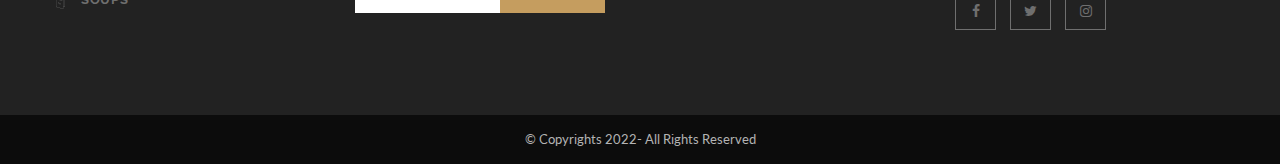
<file: gallery.html>
<!DOCTYPE html>
<html lang="en" class="">
<head>
	<meta charset="utf-8">

    <meta http-equiv="X-UA-Compatible" content="IE=edge">
    <meta name="viewport" content="width=device-width, initial-scale=1">

    <meta name="description" content="">
    <meta name="author" content="">

	<title>Nora Cafee & Restaurant</title>
	<link rel="icon" type="image/x-icon" href="assets/images//favicon.ico" />
	<link rel="apple-touch-icon-precomposed" href="assets/images//apple-touch-icon-114x114-precomposed.png">
	<link rel="apple-touch-icon-precomposed" href="assets/images//apple-touch-icon-72x72-precomposed.png">
	<link rel="apple-touch-icon-precomposed" href="assets/images//apple-touch-icon-57x57-precomposed.png">	
	<link href="https://fonts.googleapis.com/css?family=Raleway:100,100i,200,200i,300,300i,400,400i,500,500i,600,600i,700,700i,800,800i,900,900i" rel="stylesheet">
	<link href="https://fonts.googleapis.com/css?family=Lato:100,100i,300,300i,400,400i,700,700i,900,900i" rel="stylesheet"> 
	<link href="https://fonts.googleapis.com/css?family=Great+Vibes" rel="stylesheet">
    <link href="assets/css/lib.css" rel="stylesheet">
	<link href="assets/css/plugins.css" rel="stylesheet">
	<link href="assets/css/elements.css" rel="stylesheet">
	<link rel="stylesheet" type="text/css" href="style.css">
	
</head>

<body data-offset="200" data-spy="scroll" data-target=".ownavigation">
	<div class="main-container">
		<!-- Loader -->
		<!-- <div id="site-loader" class="load-complete">
			<div class="loader">
				<div class="loader-inner ball-clip-rotate">
					<div></div>
				</div>
			</div>
		</div> -->
		<!-- Loader /- -->
		
		<!-- Header Section -->
		<header class="header_s header_s2">
			<!-- SidePanel -->
			<div id="slidepanel">
				<!-- Top Header -->
				<div class="container-fluid no-right-padding no-left-padding top-header1">
					<!-- Container -->
					<div class="container">
						<!-- Row -->
						<div class="row">
							<div class="col-md-6 col-sm-6 col-xs-12 top-left">
								<span>RESERVATION: <a href="tle:+11234567896">(+212) 7 63 91 43 70</a></span>
							</div>
							<div class="col-md-6 col-sm-6 col-xs-12 top-right">
								<ul class="top-social">
									<li><a href="#" title="Facebook"><i class="fa fa-facebook"></i></a></li>
									<li><a href="#" title="Twitter"><i class="fa fa-twitter"></i></a></li>
									<li><a href="https://www.instagram.com/norarestau/" title="Instagram"><i class="fa fa-instagram"></i></a></li>
								</ul>
								<div class="search-block">
									<div class="input-group">
										<input type="text" class="form-control" placeholder="Search">
										<span class="input-group-btn">
											<button class="btn btn-default" type="button"><i class="icon icon-Search"></i></button>
										</span>
									</div><!-- /input-group -->
								</div>
							</div>
						</div><!-- Row /- -->
					</div><!-- Container /- -->
				</div><!-- Top Header /- -->
			</div><!-- SidePanel /- -->
			
			<!-- Ownavigation -->
			<nav class="navbar ownavigation">
				<!-- Container -->
				<div class="container">
					<div class="navbar-header">
						<button type="button" class="navbar-toggle collapsed" data-toggle="collapse" data-target="#navbar" aria-expanded="false" aria-controls="navbar">
							<span class="sr-only">Toggle navigation</span>
							<span class="icon-bar"></span>
							<span class="icon-bar"></span>
							<span class="icon-bar"></span>
						</button>
						<a class="navbar-brand" href="index.html"><img src="assets/images/logo_k2.png" width = "150" id = "logo" alt="logo"></a>
					</div>
					<div id="navbar" class="navbar-collapse collapse">
						<ul class="nav navbar-nav navbar-right">
							<li class="dropdown">
								<a href="index.html" class="dropdown-toggle active" role="button" aria-haspopup="true" aria-expanded="false">Home</a>
								<i class="ddl-switch fa fa-angle-down"></i>
							</li>
							<li ><a href="about.html" title="About">ABOUT</a></li>
							<li class="dropdown"><a href="menu.html" title="Menu">Menu</a></li>
							<li class = "active"><a href="gallery.html" title="Gallery">Gallery</a></li>
							
									<li><a href="contactus.html">Contact</a></li>
						</ul>
					</div>
					<div id="loginpanel" class="desktop-hide">
						<div class="right" id="toggle">
							<a id="slideit" href="#slidepanel"><i class="fo-icons fa fa-inbox"></i></a>
							<a id="closeit" href="#slidepanel"><i class="fo-icons fa fa-close"></i></a>
						</div>
					</div>
				</div><!-- Container /- -->
			</nav><!-- Ownavigation /- -->
		</header><!-- Header Section /- -->	

		<!-- Page Header -->
		<div class="container-header no-left-padding no-right-padding page-banner text-center">
			<!-- Container -->
			<div class="container">
				<h3>GALLERY</h3>
				<ol class="breadcrumb">
					<li><a href="#">Home</a></li>
					<li class="active">GALLERY</li>
				</ol>
			</div><!-- Container /- -->
		</div><!-- Page Header /- -->
		
		<div class="clearfix"></div>
		
		<main class="site-main">
			
			<!-- Gallery Section -->
			<div class="container-fluid no-padding gallery-section gallery-page">
				<!-- Container -->
				<div class="container">
					<!-- Section Header -->
					<div class="section-header text-center">
						<h3>Great Art</h3>
						<h4>GALLERY</h4>
					</div><!-- Section Header /- -->
					<div class="gallery-category">
						<ul id="filters">
							<li><a data-filter="*" class="active" href="#" title="All">All</a></li>
							<li><a data-filter=".breakfast" href="#" title="Breakfast">Breakfast</a></li>
							<li><a data-filter=".coffee" href="#" title="Coffee">Coffee</a></li>
							<li><a data-filter=".lunch" href="#" title="Lunch">Lunch</a></li>
							<li><a data-filter=".dinner" href="#" title="Dinner">Dinner</a></li>
							<li><a data-filter=".nonveg" href="#" title="Nonveg">Nonveg</a></li>
						</ul>
					</div>
					<!-- Row -->
					<div class="row">
						<div class="gallery-list gallery-fitrow">
							<div class="gallery-box col-md-3 col-sm-4 col-xs-4 coffee">
								<a href="assets/images/all.jpg"><img src="assets/images/all.jpg" alt="Gallery"/></a>
							</div>
							<div class="gallery-box col-md-3 col-sm-4 col-xs-4 coffee">
								<a href="assets/images/all2.jpg"><img src="assets/images/all2.jpg" alt="Gallery" /></a>
							</div>
							<div class="gallery-box col-md-3 col-sm-4 col-xs-4 coffee">
								<a href="assets/images/all3.jpg"><img src="assets/images/all3.jpg" alt="Gallery" /></a>
							</div>
							<div class="gallery-box col-md-3 col-sm-4 col-xs-4 coffee">
								<a href="assets/images/all4.jpg"><img src="assets/images/all4.jpg" alt="Gallery" /></a>
							</div>
							<div class="gallery-box col-md-3 col-sm-4 col-xs-4 coffee">
								<a href="assets/images/all5.jpg"><img src="assets/images/all5.jpg" alt="Gallery" /></a>
							</div>
							<div class="gallery-box col-md-3 col-sm-4 col-xs-4 coffee">
								<a href="assets/images/all7.jpg"><img src="assets/images/all7.jpg" alt="Gallery" /></a>
							</div>
							<div class="gallery-box col-md-3 col-sm-4 col-xs-4 coffee">
								<a href="assets/images/all8.jpg"><img src="assets/images/all8.jpg" alt="Gallery" /></a>
							</div>
							<div class="gallery-box col-md-3 col-sm-4 col-xs-4 coffee">
								<a href="assets/images/all6.jpg	"><img src="assets/images/all6.jpg" alt="Gallery" /></a>
							</div>
						</div>
					</div><!-- Row -->
				</div><!-- Container /- -->
			</div><!-- Gallery Section /- -->

		</main>
		
		<!-- Footer Main -->
		<footer id="footer-main" class="container-fluid no-left-padding no-right-padding footer-main footer-main-2">
			<!-- Top Footer -->
			<div class="container-fluid no-left-padding no-right-padding top-footer">
				<!-- Container -->
				<div class="container">
					<!-- Row -->
					<div class="row">
						
						<!-- Widget Category -->
						<div class="col-md-3 col-sm-6 col-xs-6">
							<aside class="widget widget_category">
								<h3 class="widget-title">MENU CATEGORIES</h3>
								<ul>
									<li class="cat-item"><a href="#" title="Appetizers">APPETIZERS</a></li>
									<li class="cat-item"><a href="#" title="Breakfast">BREAKFAST</a></li>
									<li class="cat-item"><a href="#" title="Lunch">LUNCH</a></li>
									<li class="cat-item"><a href="#" title="Dinner">DINNER</a></li>
									<li class="cat-item"><a href="#" title="Meat & fish">MEAT &amp; FISH</a></li>
									<li class="cat-item"><a href="#" title="Soups">SOUPS</a></li>
								</ul>
							</aside>
						</div><!-- Widget Category /- -->
						
						<!-- Widget Working Time -->
						<div class="col-md-3 col-sm-6 col-xs-6">
							<aside class="widget widget_workingtime">
								<h3 class="widget-title">WORKING TIME</h3>
								<div class="working-time-table">
									<table>
										<tr>
											<td>Monday - Friday</td>
											<td>------ 09.00 - 22.00</td>
										</tr>
										<tr>
											<td>Saturday</td>
											<td>------ 10.00 - 20.45</td>
										</tr>
										<tr>
											<td>Sunday</td>
											<td>------ 08.00 - 19.10</td>
										</tr>
										<tr>
											<td>Public Holidays</td>
											<td>------ Closed</td>
										</tr>
									</table>
								</div>
								<aside class="widget widget_subscribe">
									<div class="input-group">
										<input type="text" class="form-control" placeholder="Your email">
										<span class="input-group-btn">
											<button class="btn btn-default" type="button">submit</button>
										</span>
									</div><!-- /input-group -->
								</aside>
							</aside>
						</div><!-- Widget Working Time -->
						<!-- Widget Instagram -->
						<div class="col-md-3 col-sm-6 col-xs-6">
							<aside class="widget widget_instagram">
								<h3 class="widget-title">join us our instagram</h3>
								<div class="instafeed">
									<a href="#"><img src="assets/images/all.jpg" alt="Instagram" width="80"/></a>
									<a href="#"><img src="assets/images/all2.jpg" alt="Instagram" width="80"/></a>
									<a href="#"><img src="assets/images/all3.jpg" alt="Instagram" width="80"/></a>
									<a href="#"><img src="assets/images/all4.jpg" alt="Instagram" width="80"/></a>
									<a href="#"><img src="assets/images/all5.jpg" alt="Instagram" width="80"/></a>
									<a href="#"><img src="assets/images/all6.jpg" alt="Instagram" width="80"/></a>
								</div>
							</aside>
						</div><!-- Widget Instagram /- -->
						
						<!-- Widget About -->
						<div class="col-md-3 col-sm-6 col-xs-6">
							<aside class="widget widget_about">
								<h3 class="widget-title">ABOUT US</h3>
								<p>We cook, we tell stories, we deliver informative culinary demonstrations and lectures, but most of all … we treat every event like you’re a guest at our dinner table. Join us!</p>
								<aside class="widget widget_social">
									<ul>
										<li><a href="#" title="Facebook"><i class="fa fa-facebook"></i></a></li>
										<li><a href="#" title="Twitter"><i class="fa fa-twitter"></i></a></li>
										<li><a href="#" title="Instagram"><i class="fa fa-instagram"></i></a></li>
									</ul>
								</aside>
							</aside>
						</div><!-- Widget About /- -->
						
					</div><!-- Row /- -->
				</div><!-- Container /- -->
			</div><!-- Top Footer -->
			<!-- Bottom Footer -->
			<div class="container-fluid bottom-footer">
				<p>&copy; Copyrights 2022- All Rights Reserved</p>
			</div><!-- Bottom Footer /- -->
		</footer><!-- Footer Main /- -->

	</div>
	<script src="assets/js/jquery-1.12.4.min.js"></script>
	<script src="assets/js/lib.js"></script>
	<script src="assets/js/functions.js"></script>
	
</body>
</html>
</file>
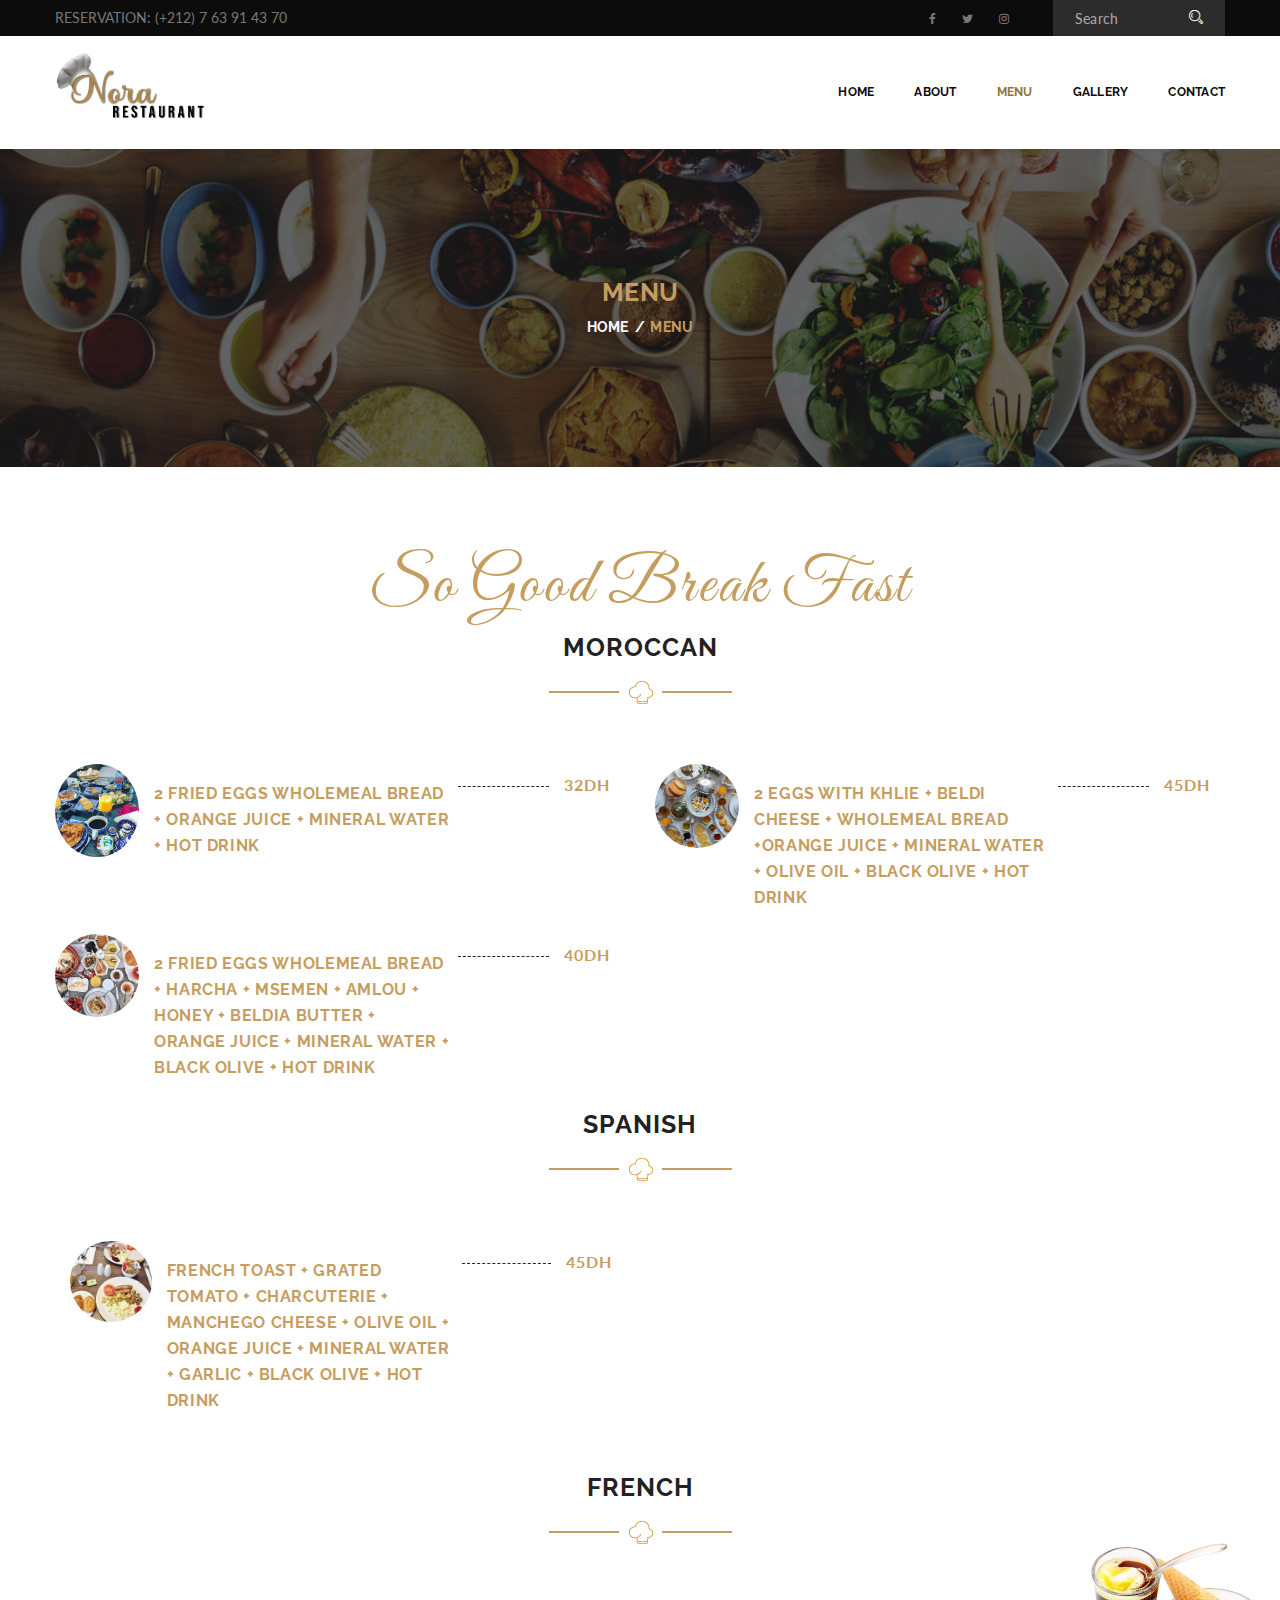
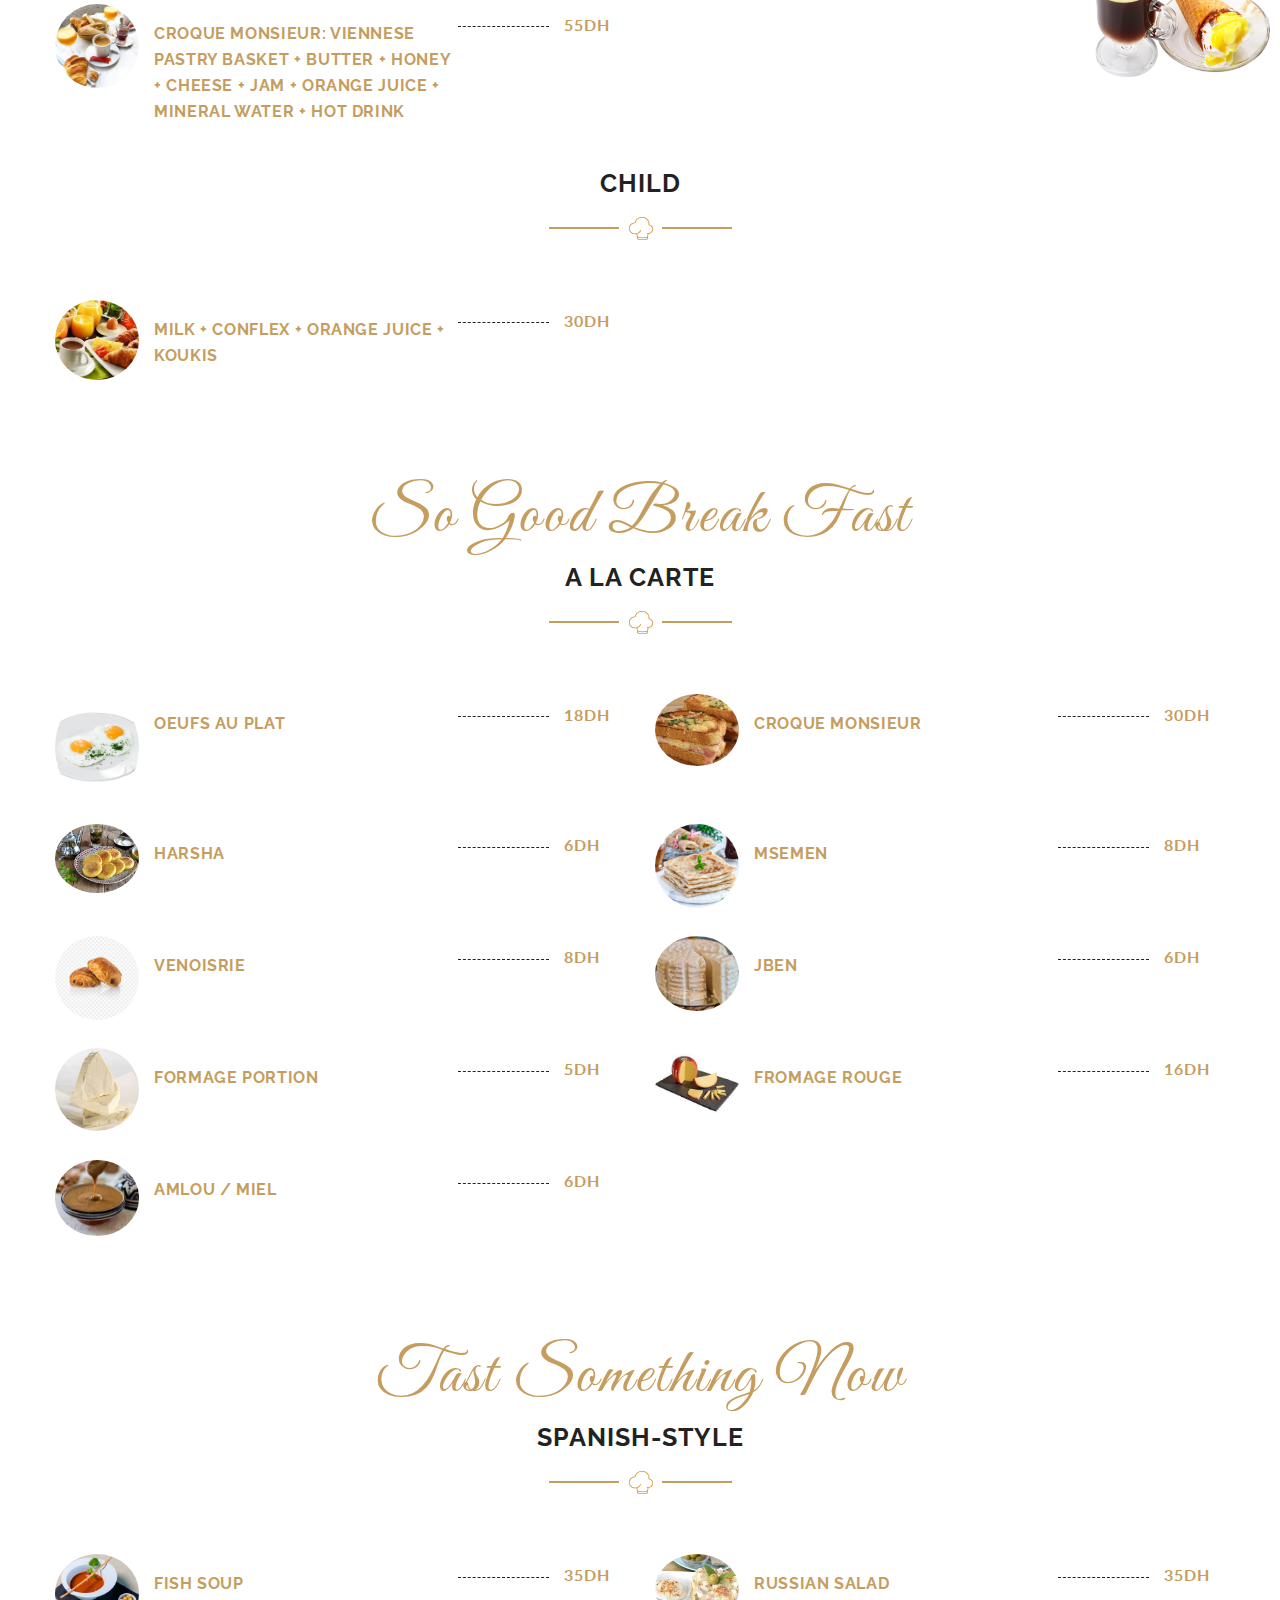
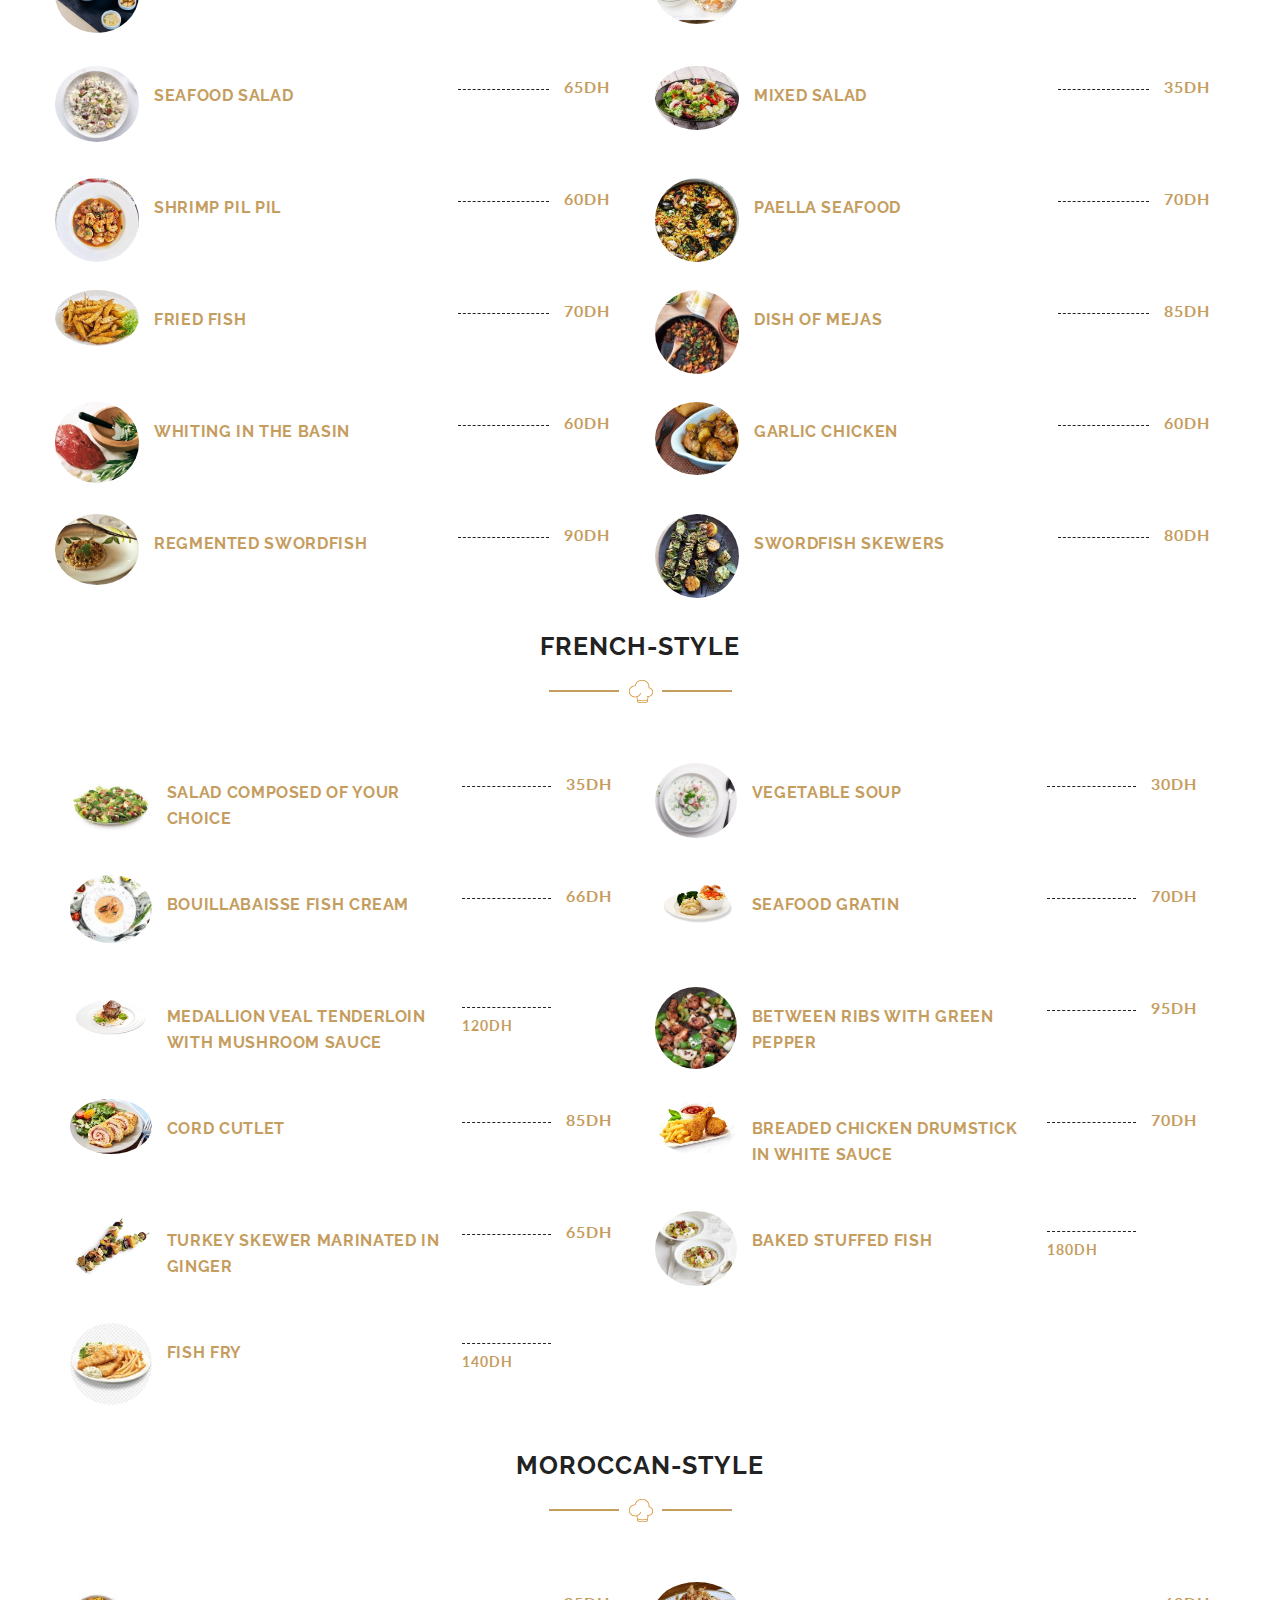
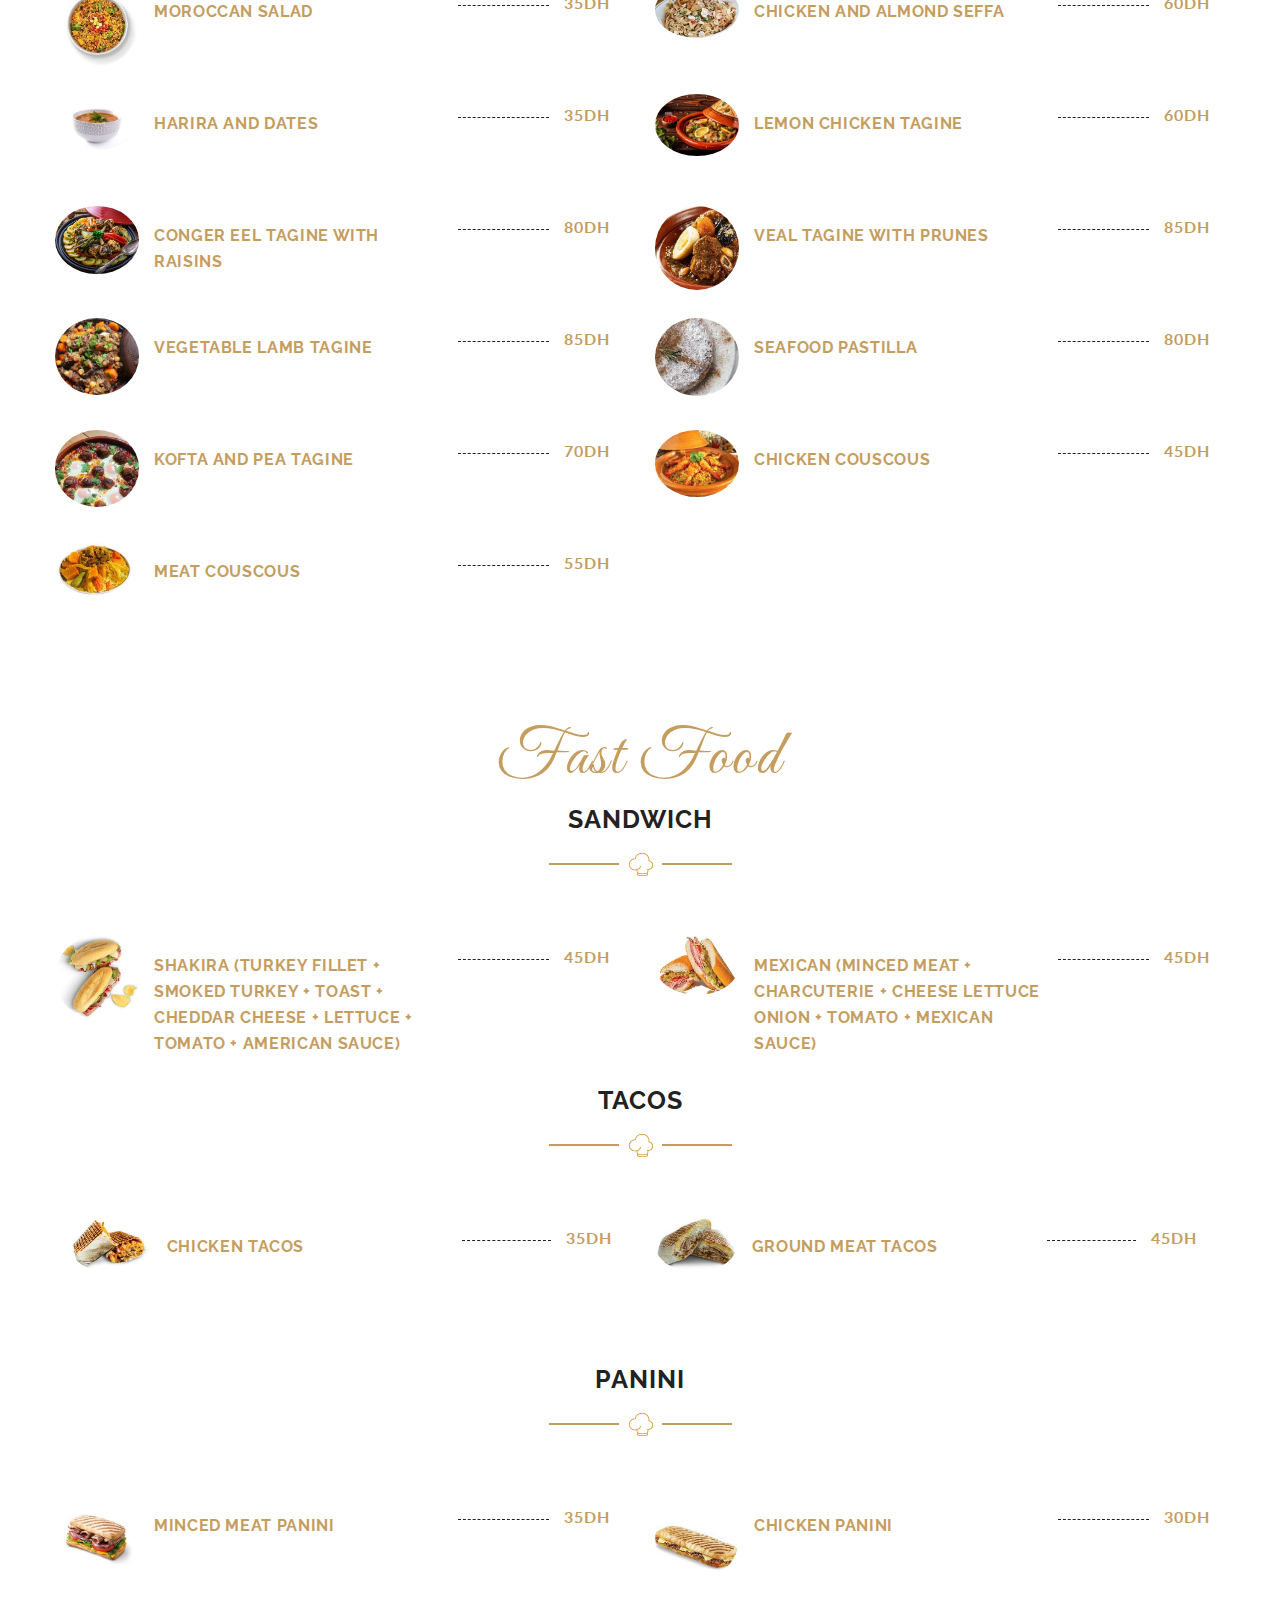
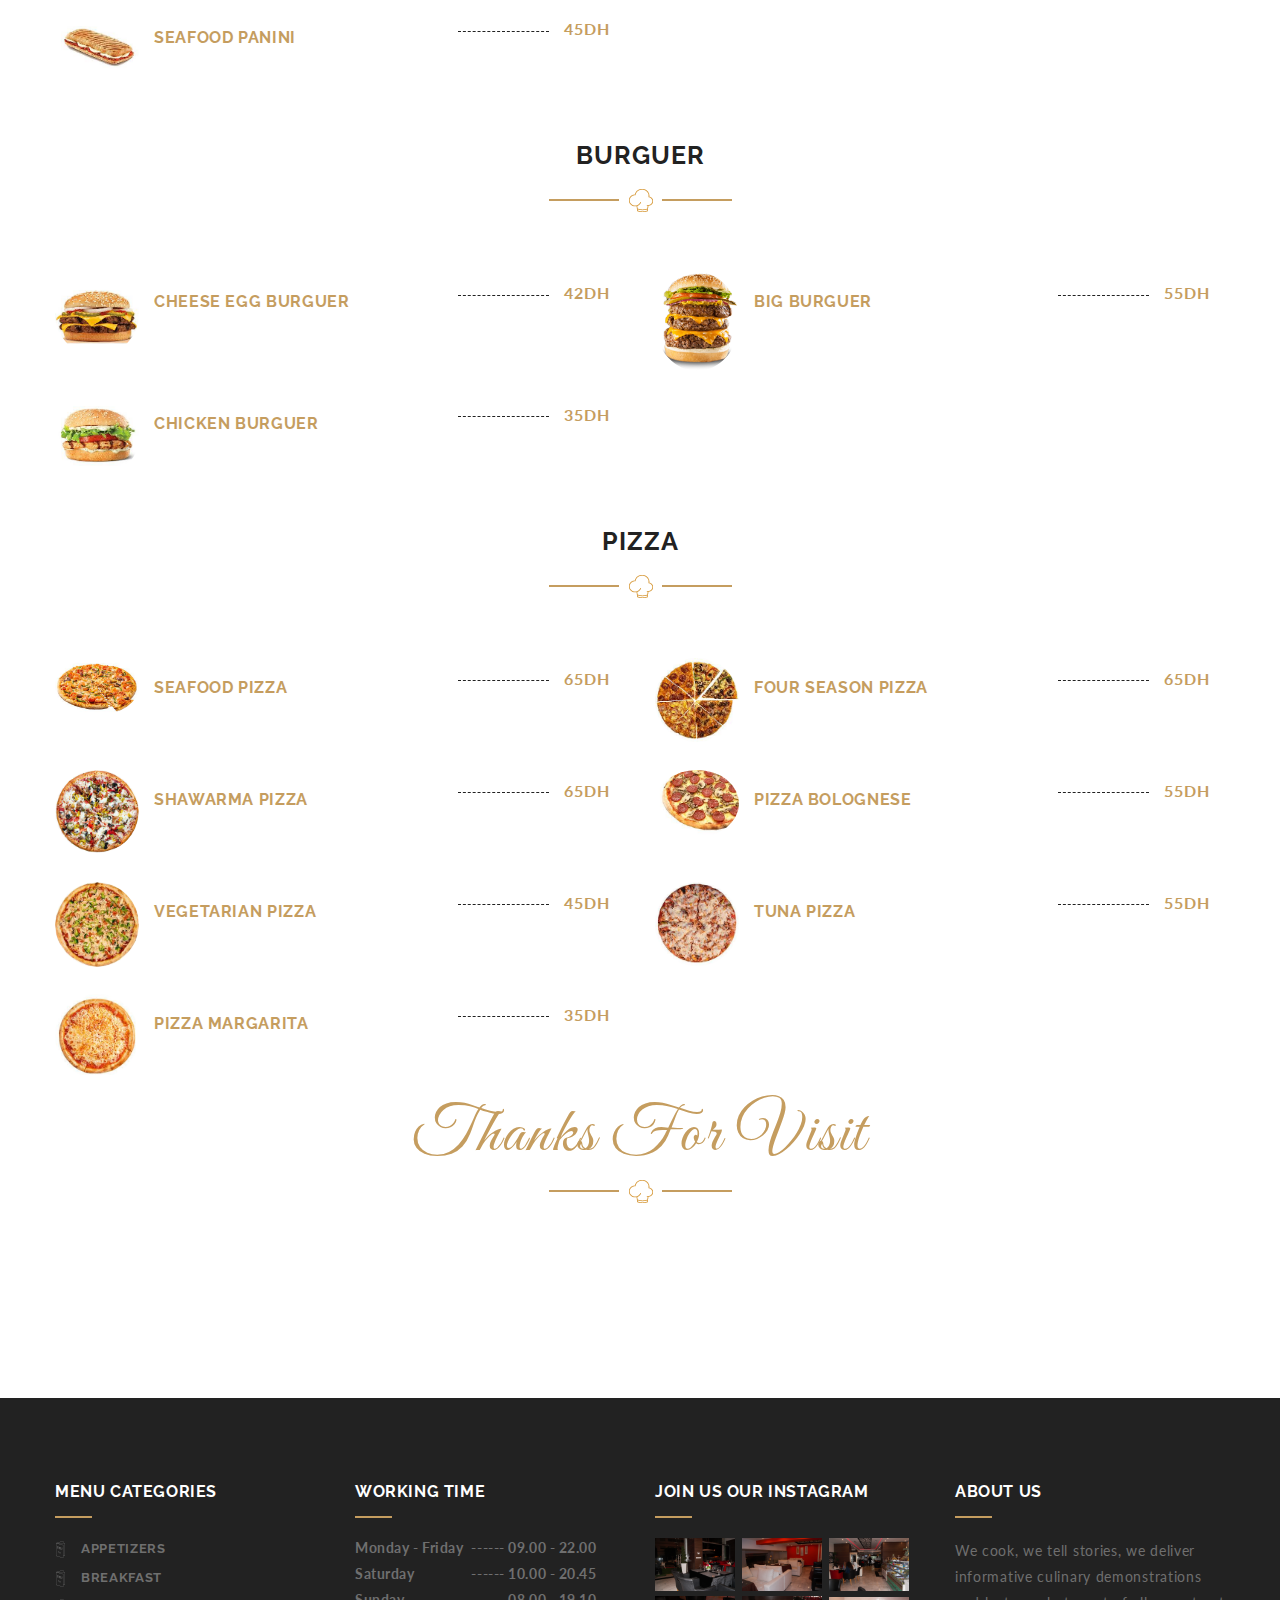
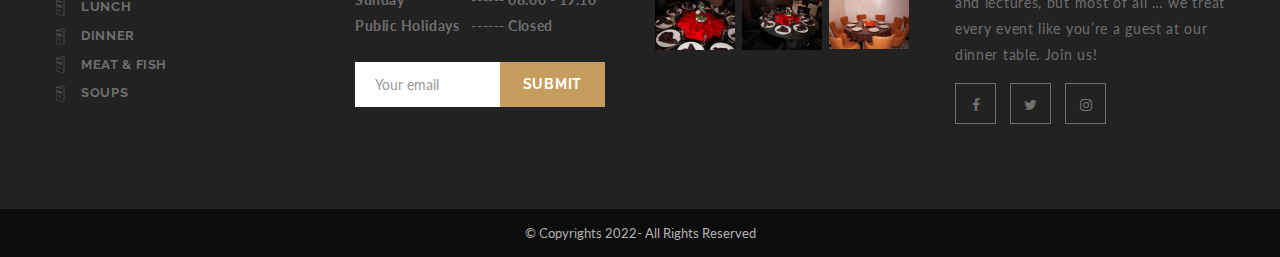
<file: menu.html>
<!DOCTYPE html>
<html lang="en" class="">
<head>
	<meta charset="utf-8">

    <meta http-equiv="X-UA-Compatible" content="IE=edge">
    <meta name="viewport" content="width=device-width, initial-scale=1">

    <meta name="description" content="">
    <meta name="author" content="">

	<title>Nora Cafee & Restaurant</title>
	<link rel="icon" type="image/x-icon" href="assets/images//favicon.ico" />
	<link rel="apple-touch-icon-precomposed" href="assets/images//apple-touch-icon-114x114-precomposed.png">
	<link rel="apple-touch-icon-precomposed" href="assets/images//apple-touch-icon-72x72-precomposed.png">
	<link rel="apple-touch-icon-precomposed" href="assets/images//apple-touch-icon-57x57-precomposed.png">	
	<link href="https://fonts.googleapis.com/css?family=Raleway:100,100i,200,200i,300,300i,400,400i,500,500i,600,600i,700,700i,800,800i,900,900i" rel="stylesheet">
	<link href="https://fonts.googleapis.com/css?family=Lato:100,100i,300,300i,400,400i,700,700i,900,900i" rel="stylesheet"> 
	<link href="https://fonts.googleapis.com/css?family=Great+Vibes" rel="stylesheet">
    <link href="assets/css/lib.css" rel="stylesheet">
	<link href="assets/css/plugins.css" rel="stylesheet">
	<link href="assets/css/elements.css" rel="stylesheet">
	<link rel="stylesheet" type="text/css" href="style.css">

	<style>
		@import url('https://fonts.googleapis.com/css2?family=Fascinate&family=Lato:ital,wght@0,100;0,400;0,700;1,100&family=Prata&family=Work+Sans&display=swap');
	</style>
</head>

<body data-offset="200" data-spy="scroll" data-target=".ownavigation">
	<div class="main-container">
		<!-- Loader -->
		<!-- <div id="site-loader" class="load-complete">
			<div class="loader">
				<div class="loader-inner ball-clip-rotate">
					<div></div>
				</div>
			</div>
		</div> -->
		<!-- Loader /- -->	
		
		<!-- Header Section -->
		<header class="header_s header_s2">
			<!-- SidePanel -->
			<div id="slidepanel">
				<!-- Top Header -->
				<div class="container-fluid no-right-padding no-left-padding top-header1">
					<!-- Container -->
					<div class="container">
						<!-- Row -->
						<div class="row">
							<div class="col-md-6 col-sm-6 col-xs-12 top-left">
								<span>RESERVATION: <a href="tle:+11234567896">(+212) 7 63 91 43 70</a></span>
							</div>
							<div class="col-md-6 col-sm-6 col-xs-12 top-right">
								<ul class="top-social">
									<li><a href="#" title="Facebook"><i class="fa fa-facebook"></i></a></li>
									<li><a href="#" title="Twitter"><i class="fa fa-twitter"></i></a></li>
									<li><a href="https://www.instagram.com/norarestau/" title="Instagram"><i class="fa fa-instagram"></i></a></li>
								</ul>
								<div class="search-block">
									<div class="input-group">
										<input type="text" class="form-control" placeholder="Search">
										<span class="input-group-btn">
											<button class="btn btn-default" type="button"><i class="icon icon-Search"></i></button>
										</span>
									</div><!-- /input-group -->
								</div>
							</div>
						</div><!-- Row /- -->
					</div><!-- Container /- -->
				</div><!-- Top Header /- -->
			</div><!-- SidePanel /- -->
			
			<!-- Ownavigation -->
			<nav class="navbar ownavigation">
				<!-- Container -->
				<div class="container">
					<div class="navbar-header">
						<button type="button" class="navbar-toggle collapsed" data-toggle="collapse" data-target="#navbar" aria-expanded="false" aria-controls="navbar">
							<span class="sr-only">Toggle navigation</span>
							<span class="icon-bar"></span>
							<span class="icon-bar"></span>
							<span class="icon-bar"></span>
						</button>
						<a class="navbar-brand" href="index.html"><img src="assets/images/logo_k2.png" width = "150" id = "logo" alt="logo"></a>
					</div>
					<div id="navbar" class="navbar-collapse collapse">
						<ul class="nav navbar-nav navbar-right">
							<li class="dropdown">
								<a href="index.html" class="dropdown-toggle active" role="button" aria-haspopup="true" aria-expanded="false">Home</a>
								<i class="ddl-switch fa fa-angle-down"></i>
							</li>
							<li ><a href="about.html" title="About">ABOUT</a></li>
							<li class="dropdown active"><a href="menu.html" title="Menu">Menu</a></li>
							<li><a href="gallery.html" title="Gallery">Gallery</a></li>
							
									<li><a href="contactus.html">Contact</a></li>
						</ul>
					</div>
					<div id="loginpanel" class="desktop-hide">
						<div class="right" id="toggle">
							<a id="slideit" href="#slidepanel"><i class="fo-icons fa fa-inbox"></i></a>
							<a id="closeit" href="#slidepanel"><i class="fo-icons fa fa-close"></i></a>
						</div>
					</div>
				</div><!-- Container /- -->
			</nav><!-- Ownavigation /- -->
		</header><!-- Header Section /- -->	

		<!-- Page Header -->
		<div class="container-header no-left-padding no-right-padding page-banner text-center">
			<!-- Container -->
			<div class="container">
				<h3>MENU</h3>
				<ol class="breadcrumb">
					<li><a href="#">Home</a></li>
					<li class="active">MENU</li>
				</ol>
			</div><!-- Container /- -->
		</div><!-- Page Header /- -->
		<div class="clearfix"></div>
		
		<main class="site-main">
			
			<!-- Menu Section -->
			<div class="container-fluid no-left-padding no-right-padding menu-section menu-cards">
				<span class="bottom-img"><img src="assets/images/menu-card3.png" alt="Menu Card" /></span>
				<!-- Container -->
				<div class="container">
					<!-- Section Header -->
					<div class="section-header text-center">
						<h3>So Good Break Fast</h3>
						<h4>Moroccan</h4>
					</div><!-- Section Header /- -->
					<!-- Row -->
					<div class="row">
						<!-- Menu Item -->
					<div class="col-md-6">
						<div class="menu-item">
							<div class="item-thumb">
								<i><img src="assets/images/brecks32.jpg" alt="Menu" width="150"/></i>
							</div>
							<h3>2 Fried eggs Wholemeal bread + Orange juice + mineral water + hot drink</h3>
							<span style="font-size: 16px;">32DH</span>
						</div>
					</div><!-- Menu Item /- -->
						<div class="col-md-6">
							<div class="menu-item">
								<div class="item-thumb">
									<i><img src="assets/images/breckm1.jpg" alt="Menu" width="150"/></i>
								</div>
								<h3>2 eggs with khlie + beldi cheese + Wholemeal bread
									+orange juice + mineral water + olive oil 
									+ black olive + hot drink</h3>
								<span style="font-size: 16px;">45DH</span>
							</div>
						</div><!-- Menu Item /- -->
						<!-- Menu Item -->
						<div class="col-md-6">
							<div class="menu-item">
								<div class="item-thumb">
									<i><img src="assets/images/breckm2.jpg" alt="Menu"width="150" /></i>
								</div>
								<h3>2 fried eggs Wholemeal bread + Harcha + Msemen +
									Amlou + Honey + Beldia butter + orange juice + 
								mineral water + black olive + hot drink</h3>
								<span style="font-size: 16px;">40DH</span>
							</div>
						</div><!-- Menu Item /- -->
						<!-- Menu Item -->
					</div><!-- Row /- -->
					<div class="section-header text-center">
						<h4>Spanish</h4>
					</div>
					<!-- Menu Item -->
					<div class="col-md-6">
						<div class="menu-item">
							<div class="item-thumb">
								<i><img src="assets/images/brecks1.jpg" alt="Menu" width="150"/></i>
							</div>
							<h3>French toast + grated tomato + charcuterie + Manchego cheese +
								olive oil + orange juice + mineral water + garlic +
								black olive + hot drink</h3>
							<span style="font-size: 16px;">45DH</span>
						</div>
					</div><!-- Menu Item /- -->
					
				</div><!-- Container /- -->
				
			</div><!-- Menu Section -->
			<!-- Menu Section -->

			<div class="container-fluid no-left-padding no-right-padding menu-section menu-cards" style="margin-top: -100px;">
				<!-- <span class="bottom-img"><img src="assets/images/menu-card3.png" alt="Menu Card" /></span> -->
				<!-- Container -->
				<div class="container">
					<!-- Section Header -->
					<div class="section-header text-center">
						<h4>French</h4>
					</div><!-- Section Header /- -->
					<!-- Row -->
					<div class="row">
						<div class="col-md-6">
							<div class="menu-item">
								<div class="item-thumb">
									<i><img src="assets/images/breckf1.jpg" alt="Menu"width="150" /></i>
								</div>
								<h3>Croque monsieur: Viennese pastry basket + Butter + Honey +
									Cheese + jam + orange juice + mineral water + Hot drink
									</h3>
								<span style="font-size: 16px;">55DH</span>
							</div>
						</div><!-- Menu Item /- -->
				</div><!-- Container /- -->
			</div><!-- Menu Section -->

			<div class="container-fluid no-left-padding no-right-padding menu-section menu-cards" style="margin-top: -60px;">
				<!-- <span class="bottom-img"><img src="assets/images/menu-card3.png" alt="Menu Card" /></span> -->
				<!-- Container -->
				<div class="container">
					<!-- Section Header -->
					<div class="section-header text-center">
						<h4>Child</h4>
					</div><!-- Section Header /- -->
					<!-- Row -->
					<div class="row">
						<div class="col-md-6">
							<div class="menu-item">
								<div class="item-thumb">
									<i><img src="assets/images/child.jpg" alt="Menu"width="150" /></i>
								</div>
								<h3>Milk + Conflex + Orange juice + Koukis
									</h3>
								<span style="font-size: 16px;">30DH</span>
							</div>
						</div><!-- Menu Item /- -->
				</div><!-- Container /- -->
			</div><!-- Menu Section -->
			<div class="clearfix"></div>

			<div class="container-fluid no-left-padding no-right-padding menu-section menu-cards">
				<!-- <span class="bottom-img"><img src="assets/images/menu-card3.png" alt="Menu Card" /></span> -->
				<!-- Container -->
				<div class="container">
					<!-- Section Header -->
					<div class="section-header text-center">
						<h3>So Good Break Fast</h3>
						<h4>A la Carte</h4>
					</div><!-- Section Header /- -->
					<!-- Row -->
					<div class="row">
						<!-- Menu Item  -->
						<div class="col-md-6">
							<div class="menu-item">
								<div class="item-thumb">
									<i><img src="assets/images/eufs.png" alt="Menu"width="150" /></i>
								</div>
								<h3>Oeufs au plat</h3>
								<span style="font-size: 16px;">18DH</span>
							</div>
						</div><!-- Menu Item /- -->
						<!-- Menu Item  -->
						<div class="col-md-6">
							<div class="menu-item">
								<div class="item-thumb">
									<i><img src="assets/images/croque.jpg" alt="Menu" width="150"/></i>
								</div>
								<h3>Croque monsieur</h3>
								<span style="font-size: 16px;">30DH</span>
							</div>
						</div><!-- Menu Item /- -->
						<!-- Menu Item  -->
						<div class="col-md-6">
							<div class="menu-item">
								<div class="item-thumb">
									<i><img src="assets/images/harshajpg.jpg" alt="Menu"width="150" /></i>
								</div>
								<h3>Harsha</h3>
								<span style="font-size: 16px;">6DH</span>
							</div>
						</div><!-- Menu Item /- -->
						<!-- Menu Item  -->
						<div class="col-md-6">
							<div class="menu-item">
								<div class="item-thumb">
									<i><img src="assets/images/msemen.jpg" alt="Menu" width="150"/></i>
								</div>
								<h3>Msemen</h3>
								<span style="font-size: 16px;">8DH</span>
							</div>
						</div><!-- Menu Item /- -->
						<!-- Menu Item  -->
						<div class="col-md-6">
							<div class="menu-item">
								<div class="item-thumb">
									<i><img src="assets/images/croissant.jpg" alt="Menu"width="150" /></i>
								</div>
								<h3>Venoisrie</h3>
								<span style="font-size: 16px;">8DH</span>
							</div>
						</div><!-- Menu Item /- -->
						<!-- Menu Item  -->
						<div class="col-md-6">
							<div class="menu-item">
								<div class="item-thumb">
									<i><img src="assets/images/jben.jpg" alt="Menu"width="150" /></i>
								</div>
								<h3>Jben</h3>
								<span style="font-size: 16px;">6DH</span>
							</div>
						</div><!-- Menu Item /- -->
						<!-- Menu Item  -->
						<div class="col-md-6">
							<div class="menu-item">
								<div class="item-thumb">
									<i><img src="assets/images/fromage.jpg" alt="Menu" width="150"/></i>
								</div>
								<h3>Formage portion</h3>
								<span style="font-size: 16px;">5DH</span>
							</div>
						</div><!-- Menu Item /- -->
						<!-- Menu Item  -->
						<div class="col-md-6">
							<div class="menu-item">
								<div class="item-thumb">
									<i><img src="assets/images/fromage2.jpg" alt="Menu" width="150"/></i>
								</div>
								<h3>Fromage Rouge</h3>
								<span style="font-size: 16px;">16DH</span>
							</div>
						</div><!-- Menu Item /- -->
						<!-- Menu Item  -->
						<div class="col-md-6">
							<div class="menu-item">
								<div class="item-thumb">
									<i><img src="assets/images/amlou.jpg" alt="Menu" width="150"/></i>
								</div>
								<h3>Amlou / Miel</h3>
								<span style="font-size: 16px;">6DH</span>
							</div>
						</div><!-- Menu Item /- -->
				</div><!-- Container /- -->
			</div><!-- Menu Section -->


			<!-- Menu Section -->
			<div class="container-fluid no-left-padding no-right-padding menu-section menu-cards">
				<!-- Container -->
				<div class="container">
					<!-- Section Header -->
					<div class="section-header text-center">
						<h3>Tast Something Now</h3>
						<h4>spanish-style</h4>
					</div><!-- Section Header /- -->
					<!-- Row -->
					<div class="row">
						<!-- Menu Item -->
						<div class="col-md-6">
							<div class="menu-item">
								<div class="item-thumb">
									<i><img src="assets/images/soups1.jpg" alt="Menu" width="150"/></i>
								</div>
								<h3>Fish soup</h3>
								<span style="font-size: 16px;">35DH</span>
							</div>
						</div><!-- Menu Item /- -->
						<!-- Menu Item -->
						<div class="col-md-6">
							<div class="menu-item">
								<div class="item-thumb">
									<i><img src="assets/images/salads11.jpg" alt="Menu" width="150"/></i>
								</div>
								<h3>Russian salad</h3>
								<span style="font-size: 16px;">35DH</span>
							</div>
						</div><!-- Menu Item /- -->
						<!-- Menu Item -->
						<div class="col-md-6">
							<div class="menu-item">
								<div class="item-thumb">
									<i><img src="assets/images/seafood11.jpg" alt="Menu" width="150"/></i>
								</div>
								<h3>Seafood salad</h3>
								<span style="font-size: 16px;">65DH</span>
							</div>
						</div><!-- Menu Item /- -->
						<!-- Menu Item -->
						<div class="col-md-6">
							<div class="menu-item">
								<div class="item-thumb">
									<i><img src="assets/images/sqlqss2.jpg" alt="Menu" width="150"/></i>
								</div>
								<h3>Mixed salad</h3>
								<span style="font-size: 16px;">35DH</span>
							</div>
						</div><!-- Menu Item /- -->
						<!-- Menu Item -->
						<div class="col-md-6">
							<div class="menu-item">
								<div class="item-thumb">
									<i><img src="assets/images/pils1.jpg" alt="Menu" width="150"/></i>
								</div>
								<h3>Shrimp pil pil</h3>
								<span style="font-size: 16px;">60DH</span>
							</div>
						</div><!-- Menu Item /- -->
						<!-- Menu Item -->
						<div class="col-md-6">
							<div class="menu-item">
								<div class="item-thumb">
									<i><img src="assets/images/PAELLAs1.jpg" alt="Menu" width="150"/></i>
								</div>
								<h3>Paella Seafood</h3>
								<span style="font-size: 16px;">70DH</span>
							</div>
						</div><!-- Menu Item /- -->
						<!-- Menu Item -->
						<div class="col-md-6">
							<div class="menu-item">
								<div class="item-thumb">
									<i><img src="assets/images/fishs1.jpg" alt="Menu"width="150" /></i>
								</div>
								<h3>fried fish</h3>
								<span style="font-size: 16px;">70DH</span>
							</div>
						</div><!-- Menu Item /- -->
						<!-- Menu Item -->
						<div class="col-md-6">
							<div class="menu-item">
								<div class="item-thumb">
									<i><img src="assets/images/dishs1.jpg" alt="Menu" width="150"/></i>
								</div>
								<h3>dish of mejas</h3>
								<span style="font-size: 16px;">85DH</span>
							</div>
						</div><!-- Menu Item /- -->
						<!-- Menu Item -->
						<div class="col-md-6">
							<div class="menu-item">
								<div class="item-thumb">
									<i><img src="assets/images/basins1.jpg" alt="Menu"width="150" /></i>
								</div>
								<h3>Whiting in the basin</h3>
								<span style="font-size: 16px;">60DH</span>
							</div>
						</div><!-- Menu Item /- -->
						<!-- Menu Item -->
						<div class="col-md-6">
							<div class="menu-item">
								<div class="item-thumb">
									<i><img src="assets/images/Chickens1.jpg" alt="Menu" width="150"/></i>
								</div>
								<h3>Garlic Chicken</h3>
								<span style="font-size: 16px;">60DH</span>
							</div>
						</div><!-- Menu Item /- -->
						<div class="col-md-6">
							<div class="menu-item">
								<div class="item-thumb">
									<i><img src="assets/images/swordfishs1.jpg" alt="Menu" width="150"/></i>
								</div>
								<h3>Regmented Swordfish</h3>
								<span style="font-size: 16px;">90DH</span>
							</div>
						</div><!-- Menu Item /- -->
						<div class="col-md-6">
							<div class="menu-item">
								<div class="item-thumb">
									<i><img src="assets/images/SKEWERSs1.jpg" alt="Menu" width="150"/></i>
								</div>
								<h3>Swordfish Skewers</h3>
								<span style="font-size: 16px;">80DH</span>
							</div>
						</div><!-- Menu Item /- -->
					</div><!-- Row /- -->
					<div class="section-header text-center">
						<h4>French-style</h4>
					</div>
					<!-- Menu Item  -->
					<div class="col-md-6">
						<div class="menu-item">
							<div class="item-thumb">
								<i><img src="assets/images/saladf1.jpg" alt="Menu" width="150"/></i>
							</div>
							<h3>Salad composed of your choice</h3>
							<span style="font-size: 16px;">35DH</span>
						</div>
					</div><!-- Menu Item /- -->
					<!-- Menu Item -->
					<div class="col-md-6">
						<div class="menu-item">
							<div class="item-thumb">
								<i><img src="assets/images/soupf11.jpg" alt="Menu" width="150"/></i>
							</div>
							<h3>Vegetable soup</h3>
							<span style="font-size: 16px;">30DH</span>
						</div>
					</div><!-- Menu Item /- -->
					<!-- Menu Item -->
					<div class="col-md-6">
						<div class="menu-item">
							<div class="item-thumb">
								<i><img src="assets/images/fishf1.jpg" alt="Menu"width="150" /></i>
							</div>
							<h3>Bouillabaisse fish cream</h3>
							<span style="font-size: 16px;">66DH</span>
						</div>
					</div><!-- Menu Item /- -->
					<!-- Menu Item -->
					<div class="col-md-6">
						<div class="menu-item">
							<div class="item-thumb">
								<i><img src="assets/images/GRATIN.png" alt="Menu" width="150"/></i>
							</div>
							<h3>seafood gratin</h3>
							<span style="font-size: 16px;">70DH</span>
						</div>
					</div><!-- Menu Item /- -->
					<!-- Menu Item -->
					<div class="col-md-6">
						<div class="menu-item">
							<div class="item-thumb">
								<i><img src="assets/images/MEDALLIONf1.jpg" alt="Menu"width="150" /></i>
							</div>
							<h3>medallion veal tenderloin with mushroom sauce</h3>
							<span style="font-size: 13.5px;">120DH</span>
						</div>
					</div><!-- Menu Item /- -->
					<!-- Menu Item -->
					<div class="col-md-6">
						<div class="menu-item">
							<div class="item-thumb">
								<i><img src="assets/images/PEPPERf1.jpg" alt="Menu" width="150"/></i>
							</div>
							<h3>between ribs with green pepper</h3>
							<span style="font-size: 16px;">95DH</span>
						</div>
					</div><!-- Menu Item /- -->
					<!-- Menu Item -->
					<div class="col-md-6">
						<div class="menu-item">
							<div class="item-thumb">
								<i><img src="assets/images/cutletf1.jpg" alt="Menu" width="150"/></i>
							</div>
							<h3>cord cutlet</h3>
							<span style="font-size: 16px;">85DH</span>
						</div>
					</div><!-- Menu Item /- -->
					<!-- Menu Item -->
					<div class="col-md-6">
						<div class="menu-item">
							<div class="item-thumb">
								<i><img src="assets/images/chikenf1.jpg" alt="Menu" width="150"/></i>
							</div>
							<h3>breaded chicken drumstick in white sauce</h3>
							<span style="font-size: 16px;">70DH</span>
						</div>
					</div><!-- Menu Item /- -->
					<!-- Menu Item -->
					<div class="col-md-6">
						<div class="menu-item">
							<div class="item-thumb">
								<i><img src="assets/images/gingerf1.jpg" alt="Menu" width="150"/></i>
							</div>
							<h3>turkey skewer marinated in ginger</h3>
							<span style="font-size: 16px;">65DH</span>
						</div>
					</div><!-- Menu Item /- -->
					<!-- Menu Item -->
					<div class="col-md-6">
						<div class="menu-item">
							<div class="item-thumb">
								<i><img src="assets/images/fishf2.jpg" alt="Menu"width="150" /></i>
							</div>
							<h3>baked stuffed fish</h3>
							<span style="font-size: 13.5px;">180DH</span>
						</div>
					</div><!-- Menu Item /- -->
					<!-- Menu Item -->
					<div class="col-md-6">
						<div class="menu-item">
							<div class="item-thumb">
								<i><img src="assets/images/fishf3.jpg" alt="Menu" width="150"/></i>
							</div>
							<h3>fish fry</h3>
							<span style="font-size: 13.5px;">140DH</span>
						</div>
					</div><!-- Menu Item /- -->
					
				</div><!-- Container /- -->
			</div><!-- Menu Section -->
			<div class="container-fluid no-left-padding no-right-padding menu-section menu-cards" style="margin-top: -120px;">
				<!-- <span class="bottom-img"><img src="assets/images/menu-card3.png" alt="Menu Card" /></span> -->
				<!-- Container -->
				<div class="container">
					<!-- Section Header -->
					<div class="section-header text-center">
						<h4>moroccan-style</h4>
					</div><!-- Section Header /- -->
					<!-- Row -->
					<div class="row">
						<!-- Menu Item  -->
						<div class="col-md-6">
							<div class="menu-item">
								<div class="item-thumb">
									<i><img src="assets/images/saladm1.jpg" alt="Menu"width="150" /></i>
								</div>
								<h3>Moroccan salad</h3>
								<span style="font-size: 16px;">35DH</span>
							</div>
						</div><!-- Menu Item /- -->
						<!-- Menu Item  -->
						<div class="col-md-6">
							<div class="menu-item">
								<div class="item-thumb">
									<i><img src="assets/images/safam1.jpeg" alt="Menu" width="150"/></i>
								</div>
								<h3>CHICKEN AND ALMOND SEFFA</h3>
								<span style="font-size: 16px;">60DH</span>
							</div>
						</div><!-- Menu Item /- -->
						<!-- Menu Item  -->
						<div class="col-md-6">
							<div class="menu-item">
								<div class="item-thumb">
									<i><img src="assets/images/hariram1.jpg" alt="Menu"width="150" /></i>
								</div>
								<h3>Harira and dates</h3>
								<span style="font-size: 16px;">35DH</span>
							</div>
						</div><!-- Menu Item /- -->
						<!-- Menu Item  -->
						<div class="col-md-6">
							<div class="menu-item">
								<div class="item-thumb">
									<i><img src="assets/images/tagine2.jpg" alt="Menu" width="150"/></i>
								</div>
								<h3>Lemon Chicken Tagine</h3>
								<span style="font-size: 16px;">60DH</span>
							</div>
						</div><!-- Menu Item /- -->
						<!-- Menu Item  -->
						<div class="col-md-6">
							<div class="menu-item">
								<div class="item-thumb">
									<i><img src="assets/images/taginm33.jpg" alt="Menu"width="150" /></i>
								</div>
								<h3>Conger eel tagine with raisins</h3>
								<span style="font-size: 16px;">80DH</span>
							</div>
						</div><!-- Menu Item /- -->
						<!-- Menu Item  -->
						<div class="col-md-6">
							<div class="menu-item">
								<div class="item-thumb">
									<i><img src="assets/images/leham1.jpg" alt="Menu"width="150" /></i>
								</div>
								<h3>veal tagine with prunes</h3>
								<span style="font-size: 16px;">85DH</span>
							</div>
						</div><!-- Menu Item /- -->
						<!-- Menu Item  -->
						<div class="col-md-6">
							<div class="menu-item">
								<div class="item-thumb">
									<i><img src="assets/images/taginm44.jpg" alt="Menu" width="150"/></i>
								</div>
								<h3>vegetable lamb tagine</h3>
								<span style="font-size: 16px;">85DH</span>
							</div>
						</div><!-- Menu Item /- -->
						<!-- Menu Item  -->
						<div class="col-md-6">
							<div class="menu-item">
								<div class="item-thumb">
									<i><img src="assets/images/pastele11.jpg" alt="Menu" width="150"/></i>
								</div>
								<h3>Seafood pastilla</h3>
								<span style="font-size: 16px;">80DH</span>
							</div>
						</div><!-- Menu Item /- -->
						<!-- Menu Item  -->
						<div class="col-md-6">
							<div class="menu-item">
								<div class="item-thumb">
									<i><img src="assets/images/taginm55.jpg" alt="Menu" width="150"/></i>
								</div>
								<h3>Kofta and pea tagine</h3>
								<span style="font-size: 16px;">70DH</span>
							</div>
						</div><!-- Menu Item /- -->
						<!-- Menu Item  -->
						<div class="col-md-6">
							<div class="menu-item">
								<div class="item-thumb">
									<i><img src="assets/images/couscousm11.jpg" alt="Menu" width="150"/></i>
								</div>
								<h3>Chicken couscous</h3>
								<span style="font-size: 16px;">45DH</span>
							</div>
						</div><!-- Menu Item /- -->
						<!-- Menu Item  -->
						<div class="col-md-6">
							<div class="menu-item">
								<div class="item-thumb">
									<i><img src="assets/images/couscousm2.jpg" alt="Menu"width="150" /></i>
								</div>
								<h3>meat couscous</h3>
								<span style="font-size: 16px;">55DH</span>
							</div>
						</div><!-- Menu Item /- -->
						
				</div><!-- Container /- -->
			</div><!-- Menu Section -->
			<!-- Menu Section -->
			<div class="container-fluid no-left-padding no-right-padding menu-section menu-cards">
				<!-- <span class="bottom-img"><img src="assets/images/menu-card3.png" alt="Menu Card" /></span> -->
				<!-- Container -->
				<div class="container">
					<!-- Section Header -->
					<div class="section-header text-center">
						<h3>Fast Food</h3>
						<h4>Sandwich</h4>
					</div><!-- Section Header /- -->
					<!-- Row -->
					<div class="row">
						<div class="col-md-6">
							<div class="menu-item">
								<div class="item-thumb">
									<i><img src="assets/images/sandwich.jpg" alt="Menu" width="150"/></i>
								</div>
								<h3>shakira (turkey fillet + smoked turkey + toast + cheddar cheese + lettuce + tomato + American sauce)</h3>
								<span style="font-size: 16px;">45DH</span>
							</div>
						</div><!-- Menu Item /- -->
						<!-- Menu Item -->
						<div class="col-md-6">
							<div class="menu-item">
								<div class="item-thumb">
									<i><img src="assets/images/sandwich2.jpg" alt="Menu"width="150" /></i>
								</div>
								<h3>Mexican (minced meat + charcuterie + cheese lettuce onion + tomato + Mexican sauce)</h3>
								<span style="font-size: 16px;">45DH</span>
							</div>
						</div><!-- Menu Item /- -->
						<!-- Menu Item -->
					</div><!-- Row /- -->
					<div class="section-header text-center">
						<h4>Tacos</h4>
					</div>
					<!-- Menu Item -->
					<div class="col-md-6">
						<div class="menu-item">
							<div class="item-thumb">
								<i><img src="assets/images/tacos.jpg" alt="Menu"width="150" /></i>
							</div>
							<h3>chicken tacos</h3>
							<span style="font-size: 16px;">35DH</span>
						</div>
					</div><!-- Menu Item /- -->
					<!-- Menu Item -->
					<div class="col-md-6">
						<div class="menu-item">
							<div class="item-thumb">
								<i><img src="assets/images/tacos2.jpg" alt="Menu" width="150"/></i>
							</div>
							<h3>ground meat tacos</h3>
							<span style="font-size: 16px;">45DH</span>
						</div>
					</div><!-- Menu Item /- -->
				</div><!-- Container /- -->
				
			</div><!-- Menu Section -->
			<!-- Menu Section -->
			<div class="container-fluid no-left-padding no-right-padding menu-section menu-cards" style="margin-top: -100px;">
				<!-- <span class="bottom-img"><img src="assets/images/menu-card3.png" alt="Menu Card" /></span> -->
				<!-- Container -->
				<div class="container">
					<!-- Section Header -->
					<div class="section-header text-center">
						<h4>Panini</h4>
					</div><!-- Section Header /- -->
					<!-- Row -->
					<div class="row">
						<div class="col-md-6">
							<div class="menu-item">
								<div class="item-thumb">
									<i><img src="assets/images/panini.jpg" alt="Menu"width="150" /></i>
								</div>
								<h3>minced meat panini
									</h3>
								<span style="font-size: 16px;">35DH</span>
							</div>
						</div><!-- Menu Item /- -->
						<div class="col-md-6">
							<div class="menu-item">
								<div class="item-thumb">
									<i><img src="assets/images/panini2.jpg" alt="Menu"width="150" /></i>
								</div>
								<h3>chicken panini
									</h3>
								<span style="font-size: 16px;">30DH</span>
							</div>
						</div><!-- Menu Item /- -->
						<div class="col-md-6">
							<div class="menu-item">
								<div class="item-thumb">
									<i><img src="assets/images/panini3.jpg" alt="Menu"width="150" /></i>
								</div>
								<h3>seafood panini
									</h3>
								<span style="font-size: 16px;">45DH</span>
							</div>
						</div><!-- Menu Item /- -->
				</div><!-- Container /- -->
			</div><!-- Menu Section -->

			<div class="container-fluid no-left-padding no-right-padding menu-section menu-cards" style="margin-top: -60px;">
				<!-- <span class="bottom-img"><img src="assets/images/menu-card3.png" alt="Menu Card" /></span> -->
				<!-- Container -->
				<div class="container">
					<!-- Section Header -->
					<div class="section-header text-center">
						<h4>Burguer</h4>
					</div><!-- Section Header /- -->
					<!-- Row -->
					<div class="row">
						<div class="col-md-6">
							<div class="menu-item">
								<div class="item-thumb">
									<i><img src="assets/images/burger.jpg" alt="Menu" width="150"/></i>
								</div>
								<h3>cheese egg burguer
									</h3>
								<span style="font-size: 16px;">42DH</span>
							</div>
						</div><!-- Menu Item /- -->
						<div class="col-md-6">
							<div class="menu-item">
								<div class="item-thumb">
									<i><img src="assets/images/burger2.jpg" alt="Menu" width="100"/></i>
								</div>
								<h3>big burguer
									</h3>
								<span style="font-size: 16px;">55DH</span>
							</div>
						</div><!-- Menu Item /- -->
						<div class="col-md-6">
							<div class="menu-item">
								<div class="item-thumb">
									<i><img src="assets/images/burger3.jpg" alt="Menu" width="150"/></i>
								</div>
								<h3>chicken burguer
									</h3>
								<span style="font-size: 16px;">35DH</span>
							</div>
						</div><!-- Menu Item /- -->
				</div><!-- Container /- -->
			</div><!-- Menu Section -->
			<div class="clearfix"></div>
			<div class="container-fluid no-left-padding no-right-padding menu-section menu-cards" style="margin-top: -60px;">
				<!-- <span class="bottom-img"><img src="assets/images/menu-card3.png" alt="Menu Card" /></span> -->
				<!-- Container -->
				<div class="container">
					<!-- Section Header -->
					<div class="section-header text-center">
						<h4>Pizza</h4>
					</div><!-- Section Header /- -->
					<!-- Row -->
					<div class="row">
						<div class="col-md-6">
							<div class="menu-item">
								<div class="item-thumb">
									<i><img src="assets/images/pizza.jpg" alt="Menu" width="150"/></i>
								</div>
								<h3>Seafood pizza
									</h3>
								<span style="font-size: 16px;">65DH</span>
							</div>
						</div><!-- Menu Item /- -->
						<div class="col-md-6">
							<div class="menu-item">
								<div class="item-thumb">
									<i><img src="assets/images/pizza2.jpg" alt="Menu"width="150" /></i>
								</div>
								<h3>Four season pizza
									</h3>
								<span style="font-size: 16px;">65DH</span>
							</div>
						</div><!-- Menu Item /- -->
						<div class="col-md-6">
							<div class="menu-item">
								<div class="item-thumb">
									<i><img src="assets/images/pizza3.jpg" alt="Menu" width="150"/></i>
								</div>
								<h3>Shawarma pizza
									</h3>
								<span style="font-size: 16px;">65DH</span>
							</div>
						</div><!-- Menu Item /- -->
						<div class="col-md-6">
							<div class="menu-item">
								<div class="item-thumb">
									<i><img src="assets/images/pizza4.jpg" alt="Menu"width="150" /></i>
								</div>
								<h3>Pizza Bolognese
									</h3>
								<span style="font-size: 16px;">55DH</span>
							</div>
						</div><!-- Menu Item /- -->
						<div class="col-md-6">
							<div class="menu-item">
								<div class="item-thumb">
									<i><img src="assets/images/pizza5.jpg" alt="Menu" width="150"/></i>
								</div>
								<h3>vegetarian pizza
									</h3>
								<span style="font-size: 16px;">45DH</span>
							</div>
						</div><!-- Menu Item /- -->
						<div class="col-md-6">
							<div class="menu-item">
								<div class="item-thumb">
									<i><img src="assets/images/pizza6.jpg" alt="Menu" width="150"/></i>
								</div>
								<h3>Tuna pizza
									</h3>
								<span style="font-size: 16px;">55DH</span>
							</div>
						</div><!-- Menu Item /- -->
						<div class="col-md-6">
							<div class="menu-item">
								<div class="item-thumb">
									<i><img src="assets/images/pizza7.jpg" alt="Menu"width="150" /></i>
								</div>
								<h3>pizza margarita
									</h3>
								<span style="font-size: 16px;">35DH</span>
							</div>
						</div><!-- Menu Item /- -->
				</div><!-- Container /- -->
			</div><!-- Menu Section -->
			<div class="clearfix"></div>
			<!-- Menu Section -->
			
			
			<div class="clearfix"></div>
			
			<!-- Book Table Section -->
			
			
			<div class="clearfix"></div>
			<div class="section-header text-center">
				<h3> Thanks For Visit</h3>
				
			</div><!-- Section Header /- -->
		</main>
		
		<!-- Footer Main -->
		<footer id="footer-main" class="container-fluid no-left-padding no-right-padding no-top-margin footer-main footer-main-2" style="margin-top: -250px;"> 
			<!-- Top Footer -->
			<div class="container-fluid no-left-padding no-right-padding top-footer">
				<!-- Container -->
				<div class="container">
					<!-- Row -->
					<div class="row">
						
						<!-- Widget Category -->
						<div class="col-md-3 col-sm-6 col-xs-6">
							<aside class="widget widget_category">
								<h3 class="widget-title">MENU CATEGORIES</h3>
								<ul>
									<li class="cat-item"><a href="#" title="Appetizers">APPETIZERS</a></li>
									<li class="cat-item"><a href="#" title="Breakfast">BREAKFAST</a></li>
									<li class="cat-item"><a href="#" title="Lunch">LUNCH</a></li>
									<li class="cat-item"><a href="#" title="Dinner">DINNER</a></li>
									<li class="cat-item"><a href="#" title="Meat & fish">MEAT &amp; FISH</a></li>
									<li class="cat-item"><a href="#" title="Soups">SOUPS</a></li>
								</ul>
							</aside>
						</div><!-- Widget Category /- -->
						
						<!-- Widget Working Time -->
						<div class="col-md-3 col-sm-6 col-xs-6">
							<aside class="widget widget_workingtime">
								<h3 class="widget-title">WORKING TIME</h3>
								<div class="working-time-table">
									<table>
										<tr>
											<td>Monday - Friday</td>
											<td>------ 09.00 - 22.00</td>
										</tr>
										<tr>
											<td>Saturday</td>
											<td>------ 10.00 - 20.45</td>
										</tr>
										<tr>
											<td>Sunday</td>
											<td>------ 08.00 - 19.10</td>
										</tr>
										<tr>
											<td>Public Holidays</td>
											<td>------ Closed</td>
										</tr>
									</table>
								</div>
								<aside class="widget widget_subscribe">
									<div class="input-group">
										<input type="text" class="form-control" placeholder="Your email">
										<span class="input-group-btn">
											<button class="btn btn-default" type="button">submit</button>
										</span>
									</div><!-- /input-group -->
								</aside>
							</aside>
						</div><!-- Widget Working Time -->
						
						<!-- Widget Instagram -->
						<div class="col-md-3 col-sm-6 col-xs-6">
							<aside class="widget widget_instagram">
								<h3 class="widget-title">join us our instagram</h3>
								<div class="instafeed">
									<a href="#"><img src="assets/images/all.jpg" alt="Instagram" width="80"/></a>
									<a href="#"><img src="assets/images/all2.jpg" alt="Instagram" width="80"/></a>
									<a href="#"><img src="assets/images/all3.jpg" alt="Instagram" width="80"/></a>
									<a href="#"><img src="assets/images/all4.jpg" alt="Instagram" width="80"/></a>
									<a href="#"><img src="assets/images/all5.jpg" alt="Instagram" width="80"/></a>
									<a href="#"><img src="assets/images/all6.jpg" alt="Instagram" width="80"/></a>
								</div>
							</aside>
						</div><!-- Widget Instagram /- -->
						
						<!-- Widget About -->
						<div class="col-md-3 col-sm-6 col-xs-6">
							<aside class="widget widget_about">
								<h3 class="widget-title">ABOUT US</h3>
								<p>We cook, we tell stories, we deliver informative culinary demonstrations and lectures, but most of all … we treat every event like you’re a guest at our dinner table. Join us!</p>
								<aside class="widget widget_social">
									<ul>
										<li><a href="#" title="Facebook"><i class="fa fa-facebook"></i></a></li>
										<li><a href="#" title="Twitter"><i class="fa fa-twitter"></i></a></li>
										<li><a href="https://www.instagram.com/norarestau/" title="Instagram"><i class="fa fa-instagram"></i></a></li>
									</ul>
								</aside>
							</aside>
						</div><!-- Widget About /- -->
						
					</div><!-- Row /- -->
				</div><!-- Container /- -->
			</div><!-- Top Footer -->
			<!-- Bottom Footer -->
			<div class="container-fluid bottom-footer">
				<p>&copy; Copyrights 2022- All Rights Reserved</p>
			</div><!-- Bottom Footer /- -->
		</footer><!-- Footer Main /- -->

	</div>
	
	<script src="assets/js/jquery-1.12.4.min.js"></script>
	<script src="assets/js/lib.js"></script>
	<script src="assets/js/functions.js"></script>
	
</body>
</html>
</file>
<file: assets/revolution/css/settings.css>
/*-----------------------------------------------------------------------------

-	Revolution Slider 5.0 Default Style Settings -

Screen Stylesheet

version:   	5.3.1
date:      	07/12/15
author:		themepunch
email:     	info@themepunch.com
website:   	http://www.themepunch.com
-----------------------------------------------------------------------------*/

#debungcontrolls,.debugtimeline{width:100%;box-sizing:border-box}.rev_column,.rev_column .tp-parallax-wrap,.tp-svg-layer svg{vertical-align:top}#debungcontrolls{z-index:100000;position:fixed;bottom:0;height:auto;background:rgba(0,0,0,.6);padding:10px}.debugtimeline{height:10px;position:relative;margin-bottom:3px;display:none;white-space:nowrap}.debugtimeline:hover{height:15px}.the_timeline_tester{background:#e74c3c;position:absolute;top:0;left:0;height:100%;width:0}.debugtimeline.tl_slide .the_timeline_tester{background:#f39c12}.debugtimeline.tl_frame .the_timeline_tester{background:#3498db}.debugtimline_txt{color:#fff;font-weight:400;font-size:7px;position:absolute;left:10px;top:0;white-space:nowrap;line-height:10px}.rtl{direction:rtl}@font-face{font-family:revicons;src:url(../fonts/revicons/revicons.eot?5510888);src:url(../fonts/revicons/revicons.eot?5510888#iefix) format('embedded-opentype'),url(../fonts/revicons/revicons.woff?5510888) format('woff'),url(../fonts/revicons/revicons.ttf?5510888) format('truetype'),url(../fonts/revicons/revicons.svg?5510888#revicons) format('svg');font-weight:400;font-style:normal}[class*=" revicon-"]:before,[class^=revicon-]:before{font-family:revicons;font-style:normal;font-weight:400;speak:none;display:inline-block;text-decoration:inherit;width:1em;margin-right:.2em;text-align:center;font-variant:normal;text-transform:none;line-height:1em;margin-left:.2em}.revicon-search-1:before{content:'\e802'}.revicon-pencil-1:before{content:'\e831'}.revicon-picture-1:before{content:'\e803'}.revicon-cancel:before{content:'\e80a'}.revicon-info-circled:before{content:'\e80f'}.revicon-trash:before{content:'\e801'}.revicon-left-dir:before{content:'\e817'}.revicon-right-dir:before{content:'\e818'}.revicon-down-open:before{content:'\e83b'}.revicon-left-open:before{content:'\e819'}.revicon-right-open:before{content:'\e81a'}.revicon-angle-left:before{content:'\e820'}.revicon-angle-right:before{content:'\e81d'}.revicon-left-big:before{content:'\e81f'}.revicon-right-big:before{content:'\e81e'}.revicon-magic:before{content:'\e807'}.revicon-picture:before{content:'\e800'}.revicon-export:before{content:'\e80b'}.revicon-cog:before{content:'\e832'}.revicon-login:before{content:'\e833'}.revicon-logout:before{content:'\e834'}.revicon-video:before{content:'\e805'}.revicon-arrow-combo:before{content:'\e827'}.revicon-left-open-1:before{content:'\e82a'}.revicon-right-open-1:before{content:'\e82b'}.revicon-left-open-mini:before{content:'\e822'}.revicon-right-open-mini:before{content:'\e823'}.revicon-left-open-big:before{content:'\e824'}.revicon-right-open-big:before{content:'\e825'}.revicon-left:before{content:'\e836'}.revicon-right:before{content:'\e826'}.revicon-ccw:before{content:'\e808'}.revicon-arrows-ccw:before{content:'\e806'}.revicon-palette:before{content:'\e829'}.revicon-list-add:before{content:'\e80c'}.revicon-doc:before{content:'\e809'}.revicon-left-open-outline:before{content:'\e82e'}.revicon-left-open-2:before{content:'\e82c'}.revicon-right-open-outline:before{content:'\e82f'}.revicon-right-open-2:before{content:'\e82d'}.revicon-equalizer:before{content:'\e83a'}.revicon-layers-alt:before{content:'\e804'}.revicon-popup:before{content:'\e828'}.rev_slider_wrapper{position:relative;z-index:0;width:100%}.rev_slider{position:relative;overflow:visible}.entry-content .rev_slider a,.rev_slider a{box-shadow:none}.tp-overflow-hidden{overflow:hidden!important}.group_ov_hidden{overflow:hidden}.rev_slider img,.tp-simpleresponsive img{max-width:none!important;transition:none;margin:0;padding:0;border:none}.rev_slider .no-slides-text{font-weight:700;text-align:center;padding-top:80px}.rev_slider>ul,.rev_slider>ul>li,.rev_slider>ul>li:before,.rev_slider_wrapper>ul,.tp-revslider-mainul>li,.tp-revslider-mainul>li:before,.tp-simpleresponsive>ul,.tp-simpleresponsive>ul>li,.tp-simpleresponsive>ul>li:before{list-style:none!important;position:absolute;margin:0!important;padding:0!important;overflow-x:visible;overflow-y:visible;background-image:none;background-position:0 0;text-indent:0;top:0;left:0}.rev_slider>ul>li,.rev_slider>ul>li:before,.tp-revslider-mainul>li,.tp-revslider-mainul>li:before,.tp-simpleresponsive>ul>li,.tp-simpleresponsive>ul>li:before{visibility:hidden}.tp-revslider-mainul,.tp-revslider-slidesli{padding:0!important;margin:0!important;list-style:none!important}.fullscreen-container,.fullwidthbanner-container{padding:0;position:relative}.rev_slider li.tp-revslider-slidesli{position:absolute!important}.tp-caption .rs-untoggled-content{display:block}.tp-caption .rs-toggled-content{display:none}.rs-toggle-content-active.tp-caption .rs-toggled-content{display:block}.rs-toggle-content-active.tp-caption .rs-untoggled-content{display:none}.rev_slider .caption,.rev_slider .tp-caption{position:relative;visibility:hidden;white-space:nowrap;display:block;-webkit-font-smoothing:antialiased!important;z-index:1}.rev_slider .caption,.rev_slider .tp-caption,.tp-simpleresponsive img{-moz-user-select:none;-khtml-user-select:none;-webkit-user-select:none;-o-user-select:none}.rev_slider .tp-mask-wrap .tp-caption,.rev_slider .tp-mask-wrap :last-child,.wpb_text_column .rev_slider .tp-mask-wrap .tp-caption,.wpb_text_column .rev_slider .tp-mask-wrap :last-child{margin-bottom:0}.tp-svg-layer svg{width:100%;height:100%;position:relative}.tp-carousel-wrapper{cursor:url(openhand.cur),move}.tp-carousel-wrapper.dragged{cursor:url(closedhand.cur),move}.tp_inner_padding{box-sizing:border-box;max-height:none!important}.tp-caption.tp-layer-selectable{-moz-user-select:all;-khtml-user-select:all;-webkit-user-select:all;-o-user-select:all}.tp-caption.tp-hidden-caption,.tp-forcenotvisible,.tp-hide-revslider,.tp-parallax-wrap.tp-hidden-caption{visibility:hidden!important;display:none!important}.rev_slider audio,.rev_slider embed,.rev_slider iframe,.rev_slider object,.rev_slider video{max-width:none!important}.tp-element-background{position:absolute;top:0;left:0;width:100%;height:100%;z-index:0}.rev_row_zone{position:absolute;width:100%;left:0;box-sizing:border-box;min-height:50px;font-size:0}.rev_column_inner,.rev_slider .tp-caption.rev_row{position:relative;width:100%!important;box-sizing:border-box}.rev_row_zone_top{top:0}.rev_row_zone_middle{top:50%;transform:translateY(-50%)}.rev_row_zone_bottom{bottom:0}.rev_slider .tp-caption.rev_row{display:table;table-layout:fixed;vertical-align:top;height:auto!important;font-size:0}.rev_column{display:table-cell;position:relative;height:auto;box-sizing:border-box;font-size:0}.rev_column_inner{display:block;height:auto!important;white-space:normal!important}.rev_column_bg{width:100%;height:100%;position:absolute;top:0;left:0;z-index:0;box-sizing:border-box;background-clip:content-box;border:0 solid transparent}.tp-caption .backcorner,.tp-caption .backcornertop,.tp-caption .frontcorner,.tp-caption .frontcornertop{height:0;top:0;width:0;position:absolute}.rev_column_inner .tp-loop-wrap,.rev_column_inner .tp-mask-wrap,.rev_column_inner .tp-parallax-wrap{text-align:inherit}.rev_column_inner .tp-mask-wrap{display:inline-block}.rev_column_inner .tp-parallax-wrap,.rev_column_inner .tp-parallax-wrap .tp-loop-wrap,.rev_column_inner .tp-parallax-wrap .tp-mask-wrap{position:relative!important;left:auto!important;top:auto!important;line-height:0}.tp-video-play-button,.tp-video-play-button i{line-height:50px!important;vertical-align:top;text-align:center}.rev_column_inner .rev_layer_in_column,.rev_column_inner .tp-parallax-wrap,.rev_column_inner .tp-parallax-wrap .tp-loop-wrap,.rev_column_inner .tp-parallax-wrap .tp-mask-wrap{vertical-align:top}.rev_break_columns{display:block!important}.rev_break_columns .tp-parallax-wrap.rev_column{display:block!important;width:100%!important}.fullwidthbanner-container{overflow:hidden}.fullwidthbanner-container .fullwidthabanner{width:100%;position:relative}.tp-static-layers{position:absolute;z-index:101;top:0;left:0}.tp-caption .frontcorner{border-left:40px solid transparent;border-right:0 solid transparent;border-top:40px solid #00A8FF;left:-40px}.tp-caption .backcorner{border-left:0 solid transparent;border-right:40px solid transparent;border-bottom:40px solid #00A8FF;right:0}.tp-caption .frontcornertop{border-left:40px solid transparent;border-right:0 solid transparent;border-bottom:40px solid #00A8FF;left:-40px}.tp-caption .backcornertop{border-left:0 solid transparent;border-right:40px solid transparent;border-top:40px solid #00A8FF;right:0}.tp-layer-inner-rotation{position:relative!important}img.tp-slider-alternative-image{width:100%;height:auto}.caption.fullscreenvideo,.rs-background-video-layer,.tp-caption.coverscreenvideo,.tp-caption.fullscreenvideo{width:100%;height:100%;top:0;left:0;position:absolute}.noFilterClass{filter:none!important}.rs-background-video-layer{visibility:hidden;z-index:0}.caption.fullscreenvideo audio,.caption.fullscreenvideo iframe,.caption.fullscreenvideo video,.tp-caption.fullscreenvideo iframe,.tp-caption.fullscreenvideo iframe audio,.tp-caption.fullscreenvideo iframe video{width:100%!important;height:100%!important;display:none}.fullcoveredvideo audio,.fullscreenvideo audio .fullcoveredvideo video,.fullscreenvideo video{background:#000}.fullcoveredvideo .tp-poster{background-position:center center;background-size:cover;width:100%;height:100%;top:0;left:0}.videoisplaying .html5vid .tp-poster{display:none}.tp-video-play-button{background:#000;background:rgba(0,0,0,.3);border-radius:5px;position:absolute;top:50%;left:50%;color:#FFF;margin-top:-25px;margin-left:-25px;cursor:pointer;width:50px;height:50px;box-sizing:border-box;display:inline-block;z-index:4;opacity:0;transition:opacity .3s ease-out!important}.tp-audio-html5 .tp-video-play-button,.tp-hiddenaudio{display:none!important}.tp-caption .html5vid{width:100%!important;height:100%!important}.tp-video-play-button i{width:50px;height:50px;display:inline-block;font-size:40px!important}.rs-fullvideo-cover,.tp-dottedoverlay,.tp-shadowcover{height:100%;top:0;left:0;position:absolute}.tp-caption:hover .tp-video-play-button{opacity:1;display:block}.tp-caption .tp-revstop{display:none;border-left:5px solid #fff!important;border-right:5px solid #fff!important;margin-top:15px!important;line-height:20px!important;vertical-align:top;font-size:25px!important}.tp-seek-bar,.tp-video-button,.tp-volume-bar{outline:0;line-height:12px;margin:0;cursor:pointer}.videoisplaying .revicon-right-dir{display:none}.videoisplaying .tp-revstop{display:inline-block}.videoisplaying .tp-video-play-button{display:none}.fullcoveredvideo .tp-video-play-button{display:none!important}.fullscreenvideo .fullscreenvideo audio,.fullscreenvideo .fullscreenvideo video{object-fit:contain!important}.fullscreenvideo .fullcoveredvideo audio,.fullscreenvideo .fullcoveredvideo video{object-fit:cover!important}.tp-video-controls{position:absolute;bottom:0;left:0;right:0;padding:5px;opacity:0;transition:opacity .3s;background-image:linear-gradient(to bottom,#000 13%,#323232 100%);display:table;max-width:100%;overflow:hidden;box-sizing:border-box}.rev-btn.rev-hiddenicon i,.rev-btn.rev-withicon i{transition:all .2s ease-out!important;font-size:15px}.tp-caption:hover .tp-video-controls{opacity:.9}.tp-video-button{background:rgba(0,0,0,.5);border:0;border-radius:3px;font-size:12px;color:#fff;padding:0}.tp-video-button:hover{cursor:pointer}.tp-video-button-wrap,.tp-video-seek-bar-wrap,.tp-video-vol-bar-wrap{padding:0 5px;display:table-cell;vertical-align:middle}.tp-video-seek-bar-wrap{width:80%}.tp-video-vol-bar-wrap{width:20%}.tp-seek-bar,.tp-volume-bar{width:100%;padding:0}.rs-fullvideo-cover{width:100%;background:0 0;z-index:5}.disabled_lc .tp-video-play-button,.rs-background-video-layer audio::-webkit-media-controls,.rs-background-video-layer video::-webkit-media-controls,.rs-background-video-layer video::-webkit-media-controls-start-playback-button{display:none!important}.tp-audio-html5 .tp-video-controls{opacity:1!important;visibility:visible!important}.tp-dottedoverlay{background-repeat:repeat;width:100%;z-index:3}.tp-dottedoverlay.twoxtwo{background:url(../assets/gridtile.png)}.tp-dottedoverlay.twoxtwowhite{background:url(../assets/gridtile_white.png)}.tp-dottedoverlay.threexthree{background:url(../assets/gridtile_3x3.png)}.tp-dottedoverlay.threexthreewhite{background:url(../assets/gridtile_3x3_white.png)}.tp-shadowcover{width:100%;background:#fff;z-index:-1}.tp-shadow1{box-shadow:0 10px 6px -6px rgba(0,0,0,.8)}.tp-shadow2:after,.tp-shadow2:before,.tp-shadow3:before,.tp-shadow4:after{z-index:-2;position:absolute;content:"";bottom:10px;left:10px;width:50%;top:85%;max-width:300px;background:0 0;box-shadow:0 15px 10px rgba(0,0,0,.8);transform:rotate(-3deg)}.tp-shadow2:after,.tp-shadow4:after{transform:rotate(3deg);right:10px;left:auto}.tp-shadow5{position:relative;box-shadow:0 1px 4px rgba(0,0,0,.3),0 0 40px rgba(0,0,0,.1) inset}.tp-shadow5:after,.tp-shadow5:before{content:"";position:absolute;z-index:-2;box-shadow:0 0 25px 0 rgba(0,0,0,.6);top:30%;bottom:0;left:20px;right:20px;border-radius:100px/20px}.tp-button{padding:6px 13px 5px;border-radius:3px;height:30px;cursor:pointer;color:#fff!important;text-shadow:0 1px 1px rgba(0,0,0,.6)!important;font-size:15px;line-height:45px!important;font-family:arial,sans-serif;font-weight:700;letter-spacing:-1px;text-decoration:none}.tp-button.big{color:#fff;text-shadow:0 1px 1px rgba(0,0,0,.6);font-weight:700;padding:9px 20px;font-size:19px;line-height:57px!important}.purchase:hover,.tp-button.big:hover,.tp-button:hover{background-position:bottom,15px 11px}.purchase.green,.purchase:hover.green,.tp-button.green,.tp-button:hover.green{background-color:#21a117;box-shadow:0 3px 0 0 #104d0b}.purchase.blue,.purchase:hover.blue,.tp-button.blue,.tp-button:hover.blue{background-color:#1d78cb;box-shadow:0 3px 0 0 #0f3e68}.purchase.red,.purchase:hover.red,.tp-button.red,.tp-button:hover.red{background-color:#cb1d1d;box-shadow:0 3px 0 0 #7c1212}.purchase.orange,.purchase:hover.orange,.tp-button.orange,.tp-button:hover.orange{background-color:#f70;box-shadow:0 3px 0 0 #a34c00}.purchase.darkgrey,.purchase:hover.darkgrey,.tp-button.darkgrey,.tp-button.grey,.tp-button:hover.darkgrey,.tp-button:hover.grey{background-color:#555;box-shadow:0 3px 0 0 #222}.purchase.lightgrey,.purchase:hover.lightgrey,.tp-button.lightgrey,.tp-button:hover.lightgrey{background-color:#888;box-shadow:0 3px 0 0 #555}.rev-btn,.rev-btn:visited{outline:0!important;box-shadow:none!important;text-decoration:none!important;line-height:44px;font-size:17px;font-weight:500;padding:12px 35px;box-sizing:border-box;font-family:Roboto,sans-serif;cursor:pointer}.rev-btn.rev-uppercase,.rev-btn.rev-uppercase:visited{text-transform:uppercase;letter-spacing:1px;font-size:15px;font-weight:900}.rev-btn.rev-withicon i{font-weight:400;position:relative;top:0;margin-left:10px!important}.rev-btn.rev-hiddenicon i{font-weight:400;position:relative;top:0;opacity:0;margin-left:0!important;width:0!important}.rev-btn.rev-hiddenicon:hover i{opacity:1!important;margin-left:10px!important;width:auto!important}.rev-btn.rev-medium,.rev-btn.rev-medium:visited{line-height:36px;font-size:14px;padding:10px 30px}.rev-btn.rev-medium.rev-hiddenicon i,.rev-btn.rev-medium.rev-withicon i{font-size:14px;top:0}.rev-btn.rev-small,.rev-btn.rev-small:visited{line-height:28px;font-size:12px;padding:7px 20px}.rev-btn.rev-small.rev-hiddenicon i,.rev-btn.rev-small.rev-withicon i{font-size:12px;top:0}.rev-maxround{border-radius:30px}.rev-minround{border-radius:3px}.rev-burger{position:relative;width:60px;height:60px;box-sizing:border-box;padding:22px 0 0 14px;border-radius:50%;border:1px solid rgba(51,51,51,.25);-webkit-tap-highlight-color:transparent;cursor:pointer}.rev-burger span{display:block;width:30px;height:3px;background:#333;transition:.7s;pointer-events:none;transform-style:flat!important}.rev-burger.revb-white span,.rev-burger.revb-whitenoborder span{background:#fff}.rev-burger span:nth-child(2){margin:3px 0}#dialog_addbutton .rev-burger:hover :first-child,.open .rev-burger :first-child,.open.rev-burger :first-child{transform:translateY(6px) rotate(-45deg)}#dialog_addbutton .rev-burger:hover :nth-child(2),.open .rev-burger :nth-child(2),.open.rev-burger :nth-child(2){transform:rotate(-45deg);opacity:0}#dialog_addbutton .rev-burger:hover :last-child,.open .rev-burger :last-child,.open.rev-burger :last-child{transform:translateY(-6px) rotate(-135deg)}.rev-burger.revb-white{border:2px solid rgba(255,255,255,.2)}.rev-burger.revb-darknoborder,.rev-burger.revb-whitenoborder{border:0}.rev-burger.revb-darknoborder span{background:#333}.rev-burger.revb-whitefull{background:#fff;border:none}.rev-burger.revb-whitefull span{background:#333}.rev-burger.revb-darkfull{background:#333;border:none}.rev-burger.revb-darkfull span,.rev-scroll-btn.revs-fullwhite{background:#fff}@keyframes rev-ani-mouse{0%{opacity:1;top:29%}15%{opacity:1;top:50%}50%{opacity:0;top:50%}100%{opacity:0;top:29%}}.rev-scroll-btn{display:inline-block;position:relative;left:0;right:0;text-align:center;cursor:pointer;width:35px;height:55px;box-sizing:border-box;border:3px solid #fff;border-radius:23px}.rev-scroll-btn>*{display:inline-block;line-height:18px;font-size:13px;font-weight:400;color:#fff;font-family:proxima-nova,"Helvetica Neue",Helvetica,Arial,sans-serif;letter-spacing:2px}.rev-scroll-btn>.active,.rev-scroll-btn>:focus,.rev-scroll-btn>:hover{color:#fff}.rev-scroll-btn>.active,.rev-scroll-btn>:active,.rev-scroll-btn>:focus,.rev-scroll-btn>:hover{opacity:.8}.rev-scroll-btn.revs-fullwhite span{background:#333}.rev-scroll-btn.revs-fulldark{background:#333;border:none}.rev-scroll-btn.revs-fulldark span,.tp-bullet{background:#fff}.rev-scroll-btn span{position:absolute;display:block;top:29%;left:50%;width:8px;height:8px;margin:-4px 0 0 -4px;background:#fff;border-radius:50%;animation:rev-ani-mouse 2.5s linear infinite}.rev-scroll-btn.revs-dark{border-color:#333}.rev-scroll-btn.revs-dark span{background:#333}.rev-control-btn{position:relative;display:inline-block;z-index:5;color:#FFF;font-size:20px;line-height:60px;font-weight:400;font-style:normal;font-family:Raleway;text-decoration:none;text-align:center;background-color:#000;border-radius:50px;text-shadow:none;background-color:rgba(0,0,0,.5);width:60px;height:60px;box-sizing:border-box;cursor:pointer}.rev-cbutton-dark-sr,.rev-cbutton-light-sr{border-radius:3px}.rev-cbutton-light,.rev-cbutton-light-sr{color:#333;background-color:rgba(255,255,255,.75)}.rev-sbutton{line-height:37px;width:37px;height:37px}.rev-sbutton-blue{background-color:#3B5998}.rev-sbutton-lightblue{background-color:#00A0D1}.rev-sbutton-red{background-color:#DD4B39}.tp-bannertimer{visibility:hidden;width:100%;height:5px;background:#000;background:rgba(0,0,0,.15);position:absolute;z-index:200;top:0}.tp-bannertimer.tp-bottom{top:auto;bottom:0!important;height:5px}.tp-caption img{background:0 0;-ms-filter:"progid:DXImageTransform.Microsoft.gradient(startColorstr=#00FFFFFF,endColorstr=#00FFFFFF)";filter:progid:DXImageTransform.Microsoft.gradient(startColorstr=#00FFFFFF, endColorstr=#00FFFFFF);zoom:1}.caption.slidelink a div,.tp-caption.slidelink a div{width:3000px;height:1500px;background:url(../assets/coloredbg.png)}.tp-caption.slidelink a span{background:url(../assets/coloredbg.png)}.tp-loader.spinner0,.tp-loader.spinner5{background-image:url(../assets/loader.gif);background-repeat:no-repeat}.tp-shape{width:100%;height:100%}.tp-caption .rs-starring{display:inline-block}.tp-caption .rs-starring .star-rating{float:none;display:inline-block;vertical-align:top;color:#FFC321!important}.tp-caption .rs-starring .star-rating,.tp-caption .rs-starring-page .star-rating{position:relative;height:1em;width:5.4em;font-family:star;font-size:1em!important}.tp-loader.spinner0,.tp-loader.spinner1{width:40px;height:40px;margin-top:-20px;margin-left:-20px;animation:tp-rotateplane 1.2s infinite ease-in-out;background-color:#fff;border-radius:3px;box-shadow:0 0 20px 0 rgba(0,0,0,.15)}.tp-caption .rs-starring .star-rating:before,.tp-caption .rs-starring-page .star-rating:before{content:"\73\73\73\73\73";color:#E0DADF;float:left;top:0;left:0;position:absolute}.tp-caption .rs-starring .star-rating span{overflow:hidden;float:left;top:0;left:0;position:absolute;padding-top:1.5em;font-size:1em!important}.tp-caption .rs-starring .star-rating span:before{content:"\53\53\53\53\53";top:0;position:absolute;left:0}.tp-loader{top:50%;left:50%;z-index:10000;position:absolute}.tp-loader.spinner0{background-position:center center}.tp-loader.spinner5{background-position:10px 10px;background-color:#fff;margin:-22px;width:44px;height:44px;border-radius:3px}@keyframes tp-rotateplane{0%{transform:perspective(120px) rotateX(0) rotateY(0)}50%{transform:perspective(120px) rotateX(-180.1deg) rotateY(0)}100%{transform:perspective(120px) rotateX(-180deg) rotateY(-179.9deg)}}.tp-loader.spinner2{width:40px;height:40px;margin-top:-20px;margin-left:-20px;background-color:red;box-shadow:0 0 20px 0 rgba(0,0,0,.15);border-radius:100%;animation:tp-scaleout 1s infinite ease-in-out}@keyframes tp-scaleout{0%{transform:scale(0)}100%{transform:scale(1);opacity:0}}.tp-loader.spinner3{margin:-9px 0 0 -35px;width:70px;text-align:center}.tp-loader.spinner3 .bounce1,.tp-loader.spinner3 .bounce2,.tp-loader.spinner3 .bounce3{width:18px;height:18px;background-color:#fff;box-shadow:0 0 20px 0 rgba(0,0,0,.15);border-radius:100%;display:inline-block;animation:tp-bouncedelay 1.4s infinite ease-in-out;animation-fill-mode:both}.tp-loader.spinner3 .bounce1{animation-delay:-.32s}.tp-loader.spinner3 .bounce2{animation-delay:-.16s}@keyframes tp-bouncedelay{0%,100%,80%{transform:scale(0)}40%{transform:scale(1)}}.tp-loader.spinner4{margin:-20px 0 0 -20px;width:40px;height:40px;text-align:center;animation:tp-rotate 2s infinite linear}.tp-loader.spinner4 .dot1,.tp-loader.spinner4 .dot2{width:60%;height:60%;display:inline-block;position:absolute;top:0;background-color:#fff;border-radius:100%;animation:tp-bounce 2s infinite ease-in-out;box-shadow:0 0 20px 0 rgba(0,0,0,.15)}.tp-loader.spinner4 .dot2{top:auto;bottom:0;animation-delay:-1s}@keyframes tp-rotate{100%{transform:rotate(360deg)}}@keyframes tp-bounce{0%,100%{transform:scale(0)}50%{transform:scale(1)}}.tp-bullets.navbar,.tp-tabs.navbar,.tp-thumbs.navbar{border:none;min-height:0;margin:0;border-radius:0}.tp-bullets,.tp-tabs,.tp-thumbs{position:absolute;display:block;z-index:1000;top:0;left:0}.tp-tab,.tp-thumb{cursor:pointer;position:absolute;opacity:.5;box-sizing:border-box}.tp-arr-imgholder,.tp-tab-image,.tp-thumb-image,.tp-videoposter{background-position:center center;background-size:cover;width:100%;height:100%;display:block;position:absolute;top:0;left:0}.tp-tab.selected,.tp-tab:hover,.tp-thumb.selected,.tp-thumb:hover{opacity:1}.tp-tab-mask,.tp-thumb-mask{box-sizing:border-box!important}.tp-tabs,.tp-thumbs{box-sizing:content-box!important}.tp-bullet{width:15px;height:15px;position:absolute;background:rgba(255,255,255,.3);cursor:pointer}.tp-bullet.selected,.tp-bullet:hover{background:#fff}.tparrows{cursor:pointer;background:#000;background:rgba(0,0,0,.5);width:40px;height:40px;position:absolute;display:block;z-index:1000}.tparrows:hover{background:#000}.tparrows:before{font-family:revicons;font-size:15px;color:#fff;display:block;line-height:40px;text-align:center}.hginfo,.hglayerinfo{font-size:12px;font-weight:600}.tparrows.tp-leftarrow:before{content:'\e824'}.tparrows.tp-rightarrow:before{content:'\e825'}body.rtl .tp-kbimg{left:0!important}.dddwrappershadow{box-shadow:0 45px 100px rgba(0,0,0,.4)}.hglayerinfo{position:fixed;bottom:0;left:0;color:#FFF;line-height:20px;background:rgba(0,0,0,.75);padding:5px 10px;z-index:2000;white-space:normal}.helpgrid,.hginfo{position:absolute}.hginfo{top:-2px;left:-2px;color:#e74c3c;background:#000;padding:2px 5px}.indebugmode .tp-caption:hover{border:1px dashed #c0392b!important}.helpgrid{border:2px dashed #c0392b;top:0;left:0;z-index:0}#revsliderlogloglog{padding:15px;color:#fff;position:fixed;top:0;left:0;width:200px;height:150px;background:rgba(0,0,0,.7);z-index:100000;font-size:10px;overflow:scroll}.aden{filter:hue-rotate(-20deg) contrast(.9) saturate(.85) brightness(1.2)}.aden::after{background:linear-gradient(to right,rgba(66,10,14,.2),transparent);mix-blend-mode:darken}.perpetua::after,.reyes::after{mix-blend-mode:soft-light;opacity:.5}.inkwell{filter:sepia(.3) contrast(1.1) brightness(1.1) grayscale(1)}.perpetua::after{background:linear-gradient(to bottom,#005b9a,#e6c13d)}.reyes{filter:sepia(.22) brightness(1.1) contrast(.85) saturate(.75)}.reyes::after{background:#efcdad}.gingham{filter:brightness(1.05) hue-rotate(-10deg)}.gingham::after{background:linear-gradient(to right,rgba(66,10,14,.2),transparent);mix-blend-mode:darken}.toaster{filter:contrast(1.5) brightness(.9)}.toaster::after{background:radial-gradient(circle,#804e0f,#3b003b);mix-blend-mode:screen}.walden{filter:brightness(1.1) hue-rotate(-10deg) sepia(.3) saturate(1.6)}.walden::after{background:#04c;mix-blend-mode:screen;opacity:.3}.hudson{filter:brightness(1.2) contrast(.9) saturate(1.1)}.hudson::after{background:radial-gradient(circle,#a6b1ff 50%,#342134);mix-blend-mode:multiply;opacity:.5}.earlybird{filter:contrast(.9) sepia(.2)}.earlybird::after{background:radial-gradient(circle,#d0ba8e 20%,#360309 85%,#1d0210 100%);mix-blend-mode:overlay}.mayfair{filter:contrast(1.1) saturate(1.1)}.mayfair::after{background:radial-gradient(circle at 40% 40%,rgba(255,255,255,.8),rgba(255,200,200,.6),#111 60%);mix-blend-mode:overlay;opacity:.4}.lofi{filter:saturate(1.1) contrast(1.5)}.lofi::after{background:radial-gradient(circle,transparent 70%,#222 150%);mix-blend-mode:multiply}._1977{filter:contrast(1.1) brightness(1.1) saturate(1.3)}._1977:after{background:rgba(243,106,188,.3);mix-blend-mode:screen}.brooklyn{filter:contrast(.9) brightness(1.1)}.brooklyn::after{background:radial-gradient(circle,rgba(168,223,193,.4) 70%,#c4b7c8);mix-blend-mode:overlay}.xpro2{filter:sepia(.3)}.xpro2::after{background:radial-gradient(circle,#e6e7e0 40%,rgba(43,42,161,.6) 110%);mix-blend-mode:color-burn}.nashville{filter:sepia(.2) contrast(1.2) brightness(1.05) saturate(1.2)}.nashville::after{background:rgba(0,70,150,.4);mix-blend-mode:lighten}.nashville::before{background:rgba(247,176,153,.56);mix-blend-mode:darken}.lark{filter:contrast(.9)}.lark::after{background:rgba(242,242,242,.8);mix-blend-mode:darken}.lark::before{background:#22253f;mix-blend-mode:color-dodge}.moon{filter:grayscale(1) contrast(1.1) brightness(1.1)}.moon::before{background:#a0a0a0;mix-blend-mode:soft-light}.moon::after{background:#383838;mix-blend-mode:lighten}.clarendon{filter:contrast(1.2) saturate(1.35)}.clarendon:before{background:rgba(127,187,227,.2);mix-blend-mode:overlay}.willow{filter:grayscale(.5) contrast(.95) brightness(.9)}.willow::before{background-color:radial-gradient(40%,circle,#d4a9af 55%,#000 150%);mix-blend-mode:overlay}.willow::after{background-color:#d8cdcb;mix-blend-mode:color}.rise{filter:brightness(1.05) sepia(.2) contrast(.9) saturate(.9)}.rise::after{background:radial-gradient(circle,rgba(232,197,152,.8),transparent 90%);mix-blend-mode:overlay;opacity:.6}.rise::before{background:radial-gradient(circle,rgba(236,205,169,.15) 55%,rgba(50,30,7,.4));mix-blend-mode:multiply}._1977:after,._1977:before,.aden:after,.aden:before,.brooklyn:after,.brooklyn:before,.clarendon:after,.clarendon:before,.earlybird:after,.earlybird:before,.gingham:after,.gingham:before,.hudson:after,.hudson:before,.inkwell:after,.inkwell:before,.lark:after,.lark:before,.lofi:after,.lofi:before,.mayfair:after,.mayfair:before,.moon:after,.moon:before,.nashville:after,.nashville:before,.perpetua:after,.perpetua:before,.reyes:after,.reyes:before,.rise:after,.rise:before,.slumber:after,.slumber:before,.toaster:after,.toaster:before,.walden:after,.walden:before,.willow:after,.willow:before,.xpro2:after,.xpro2:before{content:'';display:block;height:100%;width:100%;top:0;left:0;position:absolute;pointer-events:none}._1977,.aden,.brooklyn,.clarendon,.earlybird,.gingham,.hudson,.inkwell,.lark,.lofi,.mayfair,.moon,.nashville,.perpetua,.reyes,.rise,.slumber,.toaster,.walden,.willow,.xpro2{position:relative}._1977 img,.aden img,.brooklyn img,.clarendon img,.earlybird img,.gingham img,.hudson img,.inkwell img,.lark img,.lofi img,.mayfair img,.moon img,.nashville img,.perpetua img,.reyes img,.rise img,.slumber img,.toaster img,.walden img,.willow img,.xpro2 img{width:100%;z-index:1}._1977:before,.aden:before,.brooklyn:before,.clarendon:before,.earlybird:before,.gingham:before,.hudson:before,.inkwell:before,.lark:before,.lofi:before,.mayfair:before,.moon:before,.nashville:before,.perpetua:before,.reyes:before,.rise:before,.slumber:before,.toaster:before,.walden:before,.willow:before,.xpro2:before{z-index:2}._1977:after,.aden:after,.brooklyn:after,.clarendon:after,.earlybird:after,.gingham:after,.hudson:after,.inkwell:after,.lark:after,.lofi:after,.mayfair:after,.moon:after,.nashville:after,.perpetua:after,.reyes:after,.rise:after,.slumber:after,.toaster:after,.walden:after,.willow:after,.xpro2:after{z-index:3}.slumber{filter:saturate(.66) brightness(1.05)}.slumber::after{background:rgba(125,105,24,.5);mix-blend-mode:soft-light}.slumber::before{background:rgba(69,41,12,.4);mix-blend-mode:lighten}
</file>
<file: assets/revolution/css/layers.css>
/*-----------------------------------------------------------------------------

-	Revolution Slider 5.0 Layer Style Settings -

Screen Stylesheet

version:   	5.0.0
date:      	18/03/15
author:		themepunch
email:     	info@themepunch.com
website:   	http://www.themepunch.com
-----------------------------------------------------------------------------*/

* {
    -webkit-box-sizing: border-box;
    -moz-box-sizing: border-box;
    box-sizing: border-box;
}

.tp-caption.Twitter-Content a,.tp-caption.Twitter-Content a:visited
{
	color:#0084B4!important;
}

.tp-caption.Twitter-Content a:hover
{
	color:#0084B4!important;
	text-decoration:underline!important;
}

.tp-caption.medium_grey,.medium_grey
{
	background-color:#888;
	border-style:none;
	border-width:0;
	color:#fff;
	font-family:Arial;
	font-size:20px;
	font-weight:700;
	line-height:20px;
	margin:0;
	padding:2px 4px;
	position:absolute;
	text-shadow:0 2px 5px rgba(0,0,0,0.5);
	white-space:nowrap;
}

.tp-caption.small_text,.small_text
{
	border-style:none;
	border-width:0;
	color:#fff;
	font-family:Arial;
	font-size:14px;
	font-weight:700;
	line-height:20px;
	margin:0;
	position:absolute;
	text-shadow:0 2px 5px rgba(0,0,0,0.5);
	white-space:nowrap;
}

.tp-caption.medium_text,.medium_text
{
	border-style:none;
	border-width:0;
	color:#fff;
	font-family:Arial;
	font-size:20px;
	font-weight:700;
	line-height:20px;
	margin:0;
	position:absolute;
	text-shadow:0 2px 5px rgba(0,0,0,0.5);
	white-space:nowrap;
}

.tp-caption.large_text,.large_text
{
	border-style:none;
	border-width:0;
	color:#fff;
	font-family:Arial;
	font-size:40px;
	font-weight:700;
	line-height:40px;
	margin:0;
	position:absolute;
	text-shadow:0 2px 5px rgba(0,0,0,0.5);
	white-space:nowrap;
}

.tp-caption.very_large_text,.very_large_text
{
	border-style:none;
	border-width:0;
	color:#fff;
	font-family:Arial;
	font-size:60px;
	font-weight:700;
	letter-spacing:-2px;
	line-height:60px;
	margin:0;
	position:absolute;
	text-shadow:0 2px 5px rgba(0,0,0,0.5);
	white-space:nowrap;
}

.tp-caption.very_big_white,.very_big_white
{
	background-color:#000;
	border-style:none;
	border-width:0;
	color:#fff;
	font-family:Arial;
	font-size:60px;
	font-weight:800;
	line-height:60px;
	margin:0;
	padding:1px 4px 0;
	position:absolute;
	text-shadow:none;
	white-space:nowrap;
}

.tp-caption.very_big_black,.very_big_black
{
	background-color:#fff;
	border-style:none;
	border-width:0;
	color:#000;
	font-family:Arial;
	font-size:60px;
	font-weight:700;
	line-height:60px;
	margin:0;
	padding:1px 4px 0;
	position:absolute;
	text-shadow:none;
	white-space:nowrap;
}

.tp-caption.modern_medium_fat,.modern_medium_fat
{
	border-style:none;
	border-width:0;
	color:#000;
	font-family:"Open Sans", sans-serif;
	font-size:24px;
	font-weight:800;
	line-height:20px;
	margin:0;
	position:absolute;
	text-shadow:none;
	white-space:nowrap;
}

.tp-caption.modern_medium_fat_white,.modern_medium_fat_white
{
	border-style:none;
	border-width:0;
	color:#fff;
	font-family:"Open Sans", sans-serif;
	font-size:24px;
	font-weight:800;
	line-height:20px;
	margin:0;
	position:absolute;
	text-shadow:none;
	white-space:nowrap;
}

.tp-caption.modern_medium_light,.modern_medium_light
{
	border-style:none;
	border-width:0;
	color:#000;
	font-family:"Open Sans", sans-serif;
	font-size:24px;
	font-weight:300;
	line-height:20px;
	margin:0;
	position:absolute;
	text-shadow:none;
	white-space:nowrap;
}

.tp-caption.modern_big_bluebg,.modern_big_bluebg
{
	background-color:#4e5b6c;
	border-style:none;
	border-width:0;
	color:#fff;
	font-family:"Open Sans", sans-serif;
	font-size:30px;
	font-weight:800;
	letter-spacing:0;
	line-height:36px;
	margin:0;
	padding:3px 10px;
	position:absolute;
	text-shadow:none;
}

.tp-caption.modern_big_redbg,.modern_big_redbg
{
	background-color:#de543e;
	border-style:none;
	border-width:0;
	color:#fff;
	font-family:"Open Sans", sans-serif;
	font-size:30px;
	font-weight:300;
	letter-spacing:0;
	line-height:36px;
	margin:0;
	padding:1px 10px 3px;
	position:absolute;
	text-shadow:none;
}

.tp-caption.modern_small_text_dark,.modern_small_text_dark
{
	border-style:none;
	border-width:0;
	color:#555;
	font-family:Arial;
	font-size:14px;
	line-height:22px;
	margin:0;
	position:absolute;
	text-shadow:none;
	white-space:nowrap;
}

.tp-caption.boxshadow,.boxshadow
{		
	box-shadow:0 0 20px rgba(0,0,0,0.5);
}

.tp-caption.black,.black
{
	color:#000;
	text-shadow:none;
}

.tp-caption.noshadow,.noshadow
{
	text-shadow:none;
}

.tp-caption.thinheadline_dark,.thinheadline_dark
{
	background-color:transparent;
	color:rgba(0,0,0,0.85);
	font-family:"Open Sans";
	font-size:30px;
	font-weight:300;
	line-height:30px;
	position:absolute;
	text-shadow:none;
}

.tp-caption.thintext_dark,.thintext_dark
{
	background-color:transparent;
	color:rgba(0,0,0,0.85);
	font-family:"Open Sans";
	font-size:16px;
	font-weight:300;
	line-height:26px;
	position:absolute;
	text-shadow:none;
}

.tp-caption.largeblackbg,.largeblackbg
{
	
	
	background-color:#000;
	border-radius:0;
	color:#fff;
	font-family:"Open Sans";
	font-size:50px;
	font-weight:300;
	line-height:70px;
	padding:0 20px;
	position:absolute;
	text-shadow:none;
}

.tp-caption.largepinkbg,.largepinkbg
{
	
	
	background-color:#db4360;
	border-radius:0;
	color:#fff;
	font-family:"Open Sans";
	font-size:50px;
	font-weight:300;
	line-height:70px;
	padding:0 20px;
	position:absolute;
	text-shadow:none;
}

.tp-caption.largewhitebg,.largewhitebg
{
	
	
	background-color:#fff;
	border-radius:0;
	color:#000;
	font-family:"Open Sans";
	font-size:50px;
	font-weight:300;
	line-height:70px;
	padding:0 20px;
	position:absolute;
	text-shadow:none;
}

.tp-caption.largegreenbg,.largegreenbg
{
	
	
	background-color:#67ae73;
	border-radius:0;
	color:#fff;
	font-family:"Open Sans";
	font-size:50px;
	font-weight:300;
	line-height:70px;
	padding:0 20px;
	position:absolute;
	text-shadow:none;
}

.tp-caption.excerpt,.excerpt
{
	background-color:rgba(0,0,0,1);
	border-color:#fff;
	border-style:none;
	border-width:0;
	color:#fff;
	font-family:Arial;
	font-size:36px;
	font-weight:700;
	height:auto;
	letter-spacing:-1.5px;
	line-height:36px;
	margin:0;
	padding:1px 4px 0;
	text-decoration:none;
	text-shadow:none;
	white-space:normal!important;
	width:150px;
}

.tp-caption.large_bold_grey,.large_bold_grey
{
	background-color:transparent;
	border-color:#ffd658;
	border-style:none;
	border-width:0;
	color:#666;
	font-family:"Open Sans";
	font-size:60px;
	font-weight:800;
	line-height:60px;
	margin:0;
	padding:1px 4px 0;
	text-decoration:none;
	text-shadow:none;
}

.tp-caption.medium_thin_grey,.medium_thin_grey
{
	background-color:transparent;
	border-color:#ffd658;
	border-style:none;
	border-width:0;
	color:#666;
	font-family:"Open Sans";
	font-size:34px;
	font-weight:300;
	line-height:30px;
	margin:0;
	padding:1px 4px 0;
	text-decoration:none;
	text-shadow:none;
}

.tp-caption.small_thin_grey,.small_thin_grey
{
	background-color:transparent;
	border-color:#ffd658;
	border-style:none;
	border-width:0;
	color:#757575;
	font-family:"Open Sans";
	font-size:18px;
	font-weight:300;
	line-height:26px;
	margin:0;
	padding:1px 4px 0;
	text-decoration:none;
	text-shadow:none;
}

.tp-caption.lightgrey_divider,.lightgrey_divider
{
	background-color:rgba(235,235,235,1);
	background-position:initial;
	background-repeat:initial;
	border-color:#222;
	border-style:none;
	border-width:0;
	height:3px;
	text-decoration:none;
	width:370px;
}

.tp-caption.large_bold_darkblue,.large_bold_darkblue
{
	background-color:transparent;
	border-color:#ffd658;
	border-style:none;
	border-width:0;
	color:#34495e;
	font-family:"Open Sans";
	font-size:58px;
	font-weight:800;
	line-height:60px;
	text-decoration:none;
}

.tp-caption.medium_bg_darkblue,.medium_bg_darkblue
{
	background-color:#34495e;
	border-color:#ffd658;
	border-style:none;
	border-width:0;
	color:#fff;
	font-family:"Open Sans";
	font-size:20px;
	font-weight:800;
	line-height:20px;
	padding:10px;
	text-decoration:none;
}

.tp-caption.medium_bold_red,.medium_bold_red
{
	background-color:transparent;
	border-color:#ffd658;
	border-style:none;
	border-width:0;
	color:#e33a0c;
	font-family:"Open Sans";
	font-size:24px;
	font-weight:800;
	line-height:30px;
	padding:0;
	text-decoration:none;
}

.tp-caption.medium_light_red,.medium_light_red
{
	background-color:transparent;
	border-color:#ffd658;
	border-style:none;
	border-width:0;
	color:#e33a0c;
	font-family:"Open Sans";
	font-size:21px;
	font-weight:300;
	line-height:26px;
	padding:0;
	text-decoration:none;
}

.tp-caption.medium_bg_red,.medium_bg_red
{
	background-color:#e33a0c;
	border-color:#ffd658;
	border-style:none;
	border-width:0;
	color:#fff;
	font-family:"Open Sans";
	font-size:20px;
	font-weight:800;
	line-height:20px;
	padding:10px;
	text-decoration:none;
}

.tp-caption.medium_bold_orange,.medium_bold_orange
{
	background-color:transparent;
	border-color:#ffd658;
	border-style:none;
	border-width:0;
	color:#f39c12;
	font-family:"Open Sans";
	font-size:24px;
	font-weight:800;
	line-height:30px;
	text-decoration:none;
}

.tp-caption.medium_bg_orange,.medium_bg_orange
{
	background-color:#f39c12;
	border-color:#ffd658;
	border-style:none;
	border-width:0;
	color:#fff;
	font-family:"Open Sans";
	font-size:20px;
	font-weight:800;
	line-height:20px;
	padding:10px;
	text-decoration:none;
}

.tp-caption.grassfloor,.grassfloor
{
	background-color:rgba(160,179,151,1);
	border-color:#222;
	border-style:none;
	border-width:0;
	height:150px;
	text-decoration:none;
	width:4000px;
}

.tp-caption.large_bold_white,.large_bold_white
{
	background-color:transparent;
	border-color:#ffd658;
	border-style:none;
	border-width:0;
	color:#fff;
	font-family:"Open Sans";
	font-size:58px;
	font-weight:800;
	line-height:60px;
	text-decoration:none;
}

.tp-caption.medium_light_white,.medium_light_white
{
	background-color:transparent;
	border-color:#ffd658;
	border-style:none;
	border-width:0;
	color:#fff;
	font-family:"Open Sans";
	font-size:30px;
	font-weight:300;
	line-height:36px;
	padding:0;
	text-decoration:none;
}

.tp-caption.mediumlarge_light_white,.mediumlarge_light_white
{
	background-color:transparent;
	border-color:#ffd658;
	border-style:none;
	border-width:0;
	color:#fff;
	font-family:"Open Sans";
	font-size:34px;
	font-weight:300;
	line-height:40px;
	padding:0;
	text-decoration:none;
}

.tp-caption.mediumlarge_light_white_center,.mediumlarge_light_white_center
{
	background-color:transparent;
	border-color:#ffd658;
	border-style:none;
	border-width:0;
	color:#fff;
	font-family:"Open Sans";
	font-size:34px;
	font-weight:300;
	line-height:40px;
	padding:0;
	text-align:center;
	text-decoration:none;
}

.tp-caption.medium_bg_asbestos,.medium_bg_asbestos
{
	background-color:#7f8c8d;
	border-color:#ffd658;
	border-style:none;
	border-width:0;
	color:#fff;
	font-family:"Open Sans";
	font-size:20px;
	font-weight:800;
	line-height:20px;
	padding:10px;
	text-decoration:none;
}

.tp-caption.medium_light_black,.medium_light_black
{
	background-color:transparent;
	border-color:#ffd658;
	border-style:none;
	border-width:0;
	color:#000;
	font-family:"Open Sans";
	font-size:30px;
	font-weight:300;
	line-height:36px;
	padding:0;
	text-decoration:none;
}

.tp-caption.large_bold_black,.large_bold_black
{
	background-color:transparent;
	border-color:#ffd658;
	border-style:none;
	border-width:0;
	color:#000;
	font-family:"Open Sans";
	font-size:58px;
	font-weight:800;
	line-height:60px;
	text-decoration:none;
}

.tp-caption.mediumlarge_light_darkblue,.mediumlarge_light_darkblue
{
	background-color:transparent;
	border-color:#ffd658;
	border-style:none;
	border-width:0;
	color:#34495e;
	font-family:"Open Sans";
	font-size:34px;
	font-weight:300;
	line-height:40px;
	padding:0;
	text-decoration:none;
}

.tp-caption.small_light_white,.small_light_white
{
	background-color:transparent;
	border-color:#ffd658;
	border-style:none;
	border-width:0;
	color:#fff;
	font-family:"Open Sans";
	font-size:17px;
	font-weight:300;
	line-height:28px;
	padding:0;
	text-decoration:none;
}

.tp-caption.roundedimage,.roundedimage
{
	border-color:#222;
	border-style:none;
	border-width:0;
}

.tp-caption.large_bg_black,.large_bg_black
{
	background-color:#000;
	border-color:#ffd658;
	border-style:none;
	border-width:0;
	color:#fff;
	font-family:"Open Sans";
	font-size:40px;
	font-weight:800;
	line-height:40px;
	padding:10px 20px 15px;
	text-decoration:none;
}

.tp-caption.mediumwhitebg,.mediumwhitebg
{
	background-color:#fff;
	border-color:#000;
	border-style:none;
	border-width:0;
	color:#000;
	font-family:"Open Sans";
	font-size:30px;
	font-weight:300;
	line-height:30px;
	padding:5px 15px 10px;
	text-decoration:none;
	text-shadow:none;
}

.tp-caption.maincaption,.maincaption
{
	background-color:transparent;
	border-color:#000;
	border-style:none;
	border-width:0;
	color:#212a40;
	font-family:roboto;
	font-size:33px;
	font-weight:500;
	line-height:43px;
	text-decoration:none;
	text-shadow:none;
}

.tp-caption.miami_title_60px,.miami_title_60px
{
	background-color:transparent;
	border-color:#000;
	border-style:none;
	border-width:0;
	color:#fff;
	font-family:"Source Sans Pro";
	font-size:60px;
	font-weight:700;
	letter-spacing:1px;
	line-height:60px;
	text-decoration:none;
	text-shadow:none;
}

.tp-caption.miami_subtitle,.miami_subtitle
{
	background-color:transparent;
	border-color:#000;
	border-style:none;
	border-width:0;
	color:rgba(255,255,255,0.65);
	font-family:"Source Sans Pro";
	font-size:17px;
	font-weight:400;
	letter-spacing:2px;
	line-height:24px;
	text-decoration:none;
	text-shadow:none;
}

.tp-caption.divideline30px,.divideline30px
{
	background:#fff;
	background-color:#fff;
	border-color:#222;
	border-style:none;
	border-width:0;
	height:2px;
	min-width:30px;
	text-decoration:none;
}

.tp-caption.Miami_nostyle,.Miami_nostyle
{
	border-color:#222;
	border-style:none;
	border-width:0;
}

.tp-caption.miami_content_light,.miami_content_light
{
	background-color:transparent;
	border-color:#000;
	border-style:none;
	border-width:0;
	color:#fff;
	font-family:"Source Sans Pro";
	font-size:22px;
	font-weight:400;
	letter-spacing:0;
	line-height:28px;
	text-decoration:none;
	text-shadow:none;
}

.tp-caption.miami_title_60px_dark,.miami_title_60px_dark
{
	background-color:transparent;
	border-color:#000;
	border-style:none;
	border-width:0;
	color:#333;
	font-family:"Source Sans Pro";
	font-size:60px;
	font-weight:700;
	letter-spacing:1px;
	line-height:60px;
	text-decoration:none;
	text-shadow:none;
}

.tp-caption.miami_content_dark,.miami_content_dark
{
	background-color:transparent;
	border-color:#000;
	border-style:none;
	border-width:0;
	color:#666;
	font-family:"Source Sans Pro";
	font-size:22px;
	font-weight:400;
	letter-spacing:0;
	line-height:28px;
	text-decoration:none;
	text-shadow:none;
}

.tp-caption.divideline30px_dark,.divideline30px_dark
{
	background-color:#333;
	border-color:#222;
	border-style:none;
	border-width:0;
	height:2px;
	min-width:30px;
	text-decoration:none;
}

.tp-caption.ellipse70px,.ellipse70px
{
	background-color:rgba(0,0,0,0.14902);
	border-color:#222;
	border-radius:50px 50px 50px 50px;
	border-style:none;
	border-width:0;
	cursor:pointer;
	line-height:1px;
	min-height:70px;
	min-width:70px;
	text-decoration:none;
}

.tp-caption.arrowicon,.arrowicon
{
	border-color:#222;
	border-style:none;
	border-width:0;
	line-height:1px;
}

.tp-caption.MarkerDisplay,.MarkerDisplay
{
	background-color:transparent;
	border-color:#000;
	border-radius:0 0 0 0;
	border-style:none;
	border-width:0;
	font-family:"Permanent Marker";
	font-style:normal;
	padding:0;
	text-decoration:none;
	text-shadow:none;
}

.tp-caption.Restaurant-Display,.Restaurant-Display
{
	background-color:transparent;
	border-color:transparent;
	border-radius:0 0 0 0;
	border-style:none;
	border-width:0;
	color:#fff;
	font-family:Roboto;
	font-size:120px;
	font-style:normal;
	font-weight:700;
	line-height:120px;
	padding:0;
	text-decoration:none;
}

.tp-caption.Restaurant-Cursive,.Restaurant-Cursive
{
	background-color:transparent;
	border-color:transparent;
	border-radius:0 0 0 0;
	border-style:none;
	border-width:0;
	color:#fff;
	font-family:"Nothing you could do";
	font-size:30px;
	font-style:normal;
	font-weight:400;
	letter-spacing:2px;
	line-height:30px;
	padding:0;
	text-decoration:none;
}

.tp-caption.Restaurant-ScrollDownText,.Restaurant-ScrollDownText
{
	background-color:transparent;
	border-color:transparent;
	border-radius:0 0 0 0;
	border-style:none;
	border-width:0;
	color:#fff;
	font-family:Roboto;
	font-size:17px;
	font-style:normal;
	font-weight:400;
	letter-spacing:2px;
	line-height:17px;
	padding:0;
	text-decoration:none;
}

.tp-caption.Restaurant-Description,.Restaurant-Description
{
	background-color:transparent;
	border-color:transparent;
	border-radius:0 0 0 0;
	border-style:none;
	border-width:0;
	color:#fff;
	font-family:Roboto;
	font-size:20px;
	font-style:normal;
	font-weight:300;
	letter-spacing:3px;
	line-height:30px;
	padding:0;
	text-decoration:none;
}

.tp-caption.Restaurant-Price,.Restaurant-Price
{
	background-color:transparent;
	border-color:transparent;
	border-radius:0 0 0 0;
	border-style:none;
	border-width:0;
	color:#fff;
	font-family:Roboto;
	font-size:30px;
	font-style:normal;
	font-weight:300;
	letter-spacing:3px;
	line-height:30px;
	padding:0;
	text-decoration:none;
}

.tp-caption.Restaurant-Menuitem,.Restaurant-Menuitem
{
	background-color:rgba(0,0,0,1.00);
	border-color:transparent;
	border-radius:0 0 0 0;
	border-style:none;
	border-width:0;
	color:rgba(255,255,255,1.00);
	font-family:Roboto;
	font-size:17px;
	font-style:normal;
	font-weight:400;
	letter-spacing:2px;
	line-height:17px;
	padding:10px 30px;
	text-align:left;
	text-decoration:none;
}

.tp-caption.Furniture-LogoText,.Furniture-LogoText
{
	background-color:transparent;
	border-color:transparent;
	border-radius:0 0 0 0;
	border-style:none;
	border-width:0;
	color:rgba(230,207,163,1.00);
	font-family:Raleway;
	font-size:160px;
	font-style:normal;
	font-weight:300;
	line-height:150px;
	padding:0;
	text-decoration:none;
	text-shadow:none;
}

.tp-caption.Furniture-Plus,.Furniture-Plus
{
	background-color:rgba(255,255,255,1.00);
	border-color:transparent;
	border-radius:30px 30px 30px 30px;
	border-style:none;
	border-width:0;
	box-shadow:rgba(0,0,0,0.1) 0 1px 3px;
	color:rgba(230,207,163,1.00);
	font-family:Raleway;
	font-size:20px;
	font-style:normal;
	font-weight:400;
	line-height:20px;
	padding:6px 7px 4px;
	text-decoration:none;
	text-shadow:none;
}

.tp-caption.Furniture-Title,.Furniture-Title
{
	background-color:transparent;
	border-color:transparent;
	border-radius:0 0 0 0;
	border-style:none;
	border-width:0;
	color:rgba(0,0,0,1.00);
	font-family:Raleway;
	font-size:20px;
	font-style:normal;
	font-weight:700;
	letter-spacing:3px;
	line-height:20px;
	padding:0;
	text-decoration:none;
	text-shadow:none;
}

.tp-caption.Furniture-Subtitle,.Furniture-Subtitle
{
	background-color:transparent;
	border-color:transparent;
	border-radius:0 0 0 0;
	border-style:none;
	border-width:0;
	color:rgba(0,0,0,1.00);
	font-family:Raleway;
	font-size:17px;
	font-style:normal;
	font-weight:300;
	line-height:20px;
	padding:0;
	text-decoration:none;
	text-shadow:none;
}

.tp-caption.Gym-Display,.Gym-Display
{
	background-color:transparent;
	border-color:transparent;
	border-radius:0 0 0 0;
	border-style:none;
	border-width:0;
	color:rgba(255,255,255,1.00);
	font-family:Raleway;
	font-size:80px;
	font-style:normal;
	font-weight:900;
	line-height:70px;
	padding:0;
	text-decoration:none;
}

.tp-caption.Gym-Subline,.Gym-Subline
{
	background-color:transparent;
	border-color:transparent;
	border-radius:0 0 0 0;
	border-style:none;
	border-width:0;
	color:rgba(255,255,255,1.00);
	font-family:Raleway;
	font-size:30px;
	font-style:normal;
	font-weight:100;
	letter-spacing:5px;
	line-height:30px;
	padding:0;
	text-decoration:none;
}

.tp-caption.Gym-SmallText,.Gym-SmallText
{
	background-color:transparent;
	border-color:transparent;
	border-radius:0 0 0 0;
	border-style:none;
	border-width:0;
	color:rgba(255,255,255,1.00);
	font-family:Raleway;
	font-size:17px;
	font-style:normal;
	font-weight:300;
	line-height:22;
	padding:0;
	text-decoration:none;
	text-shadow:none;
}

.tp-caption.Fashion-SmallText,.Fashion-SmallText
{
	background-color:transparent;
	border-color:transparent;
	border-radius:0 0 0 0;
	border-style:none;
	border-width:0;
	color:rgba(255,255,255,1.00);
	font-family:Raleway;
	font-size:12px;
	font-style:normal;
	font-weight:600;
	letter-spacing:2px;
	line-height:20px;
	padding:0;
	text-decoration:none;
}

.tp-caption.Fashion-BigDisplay,.Fashion-BigDisplay
{
	background-color:transparent;
	border-color:transparent;
	border-radius:0 0 0 0;
	border-style:none;
	border-width:0;
	color:rgba(0,0,0,1.00);
	font-family:Raleway;
	font-size:60px;
	font-style:normal;
	font-weight:900;
	letter-spacing:2px;
	line-height:60px;
	padding:0;
	text-decoration:none;
}

.tp-caption.Fashion-TextBlock,.Fashion-TextBlock
{
	background-color:transparent;
	border-color:transparent;
	border-radius:0 0 0 0;
	border-style:none;
	border-width:0;
	color:rgba(0,0,0,1.00);
	font-family:Raleway;
	font-size:20px;
	font-style:normal;
	font-weight:400;
	letter-spacing:2px;
	line-height:40px;
	padding:0;
	text-decoration:none;
}

.tp-caption.Sports-Display,.Sports-Display
{
	background-color:transparent;
	border-color:transparent;
	border-radius:0 0 0 0;
	border-style:none;
	border-width:0;
	color:rgba(255,255,255,1.00);
	font-family:Raleway;
	font-size:130px;
	font-style:normal;
	font-weight:100;
	letter-spacing:13px;
	line-height:130px;
	padding:0;
	text-decoration:none;
}

.tp-caption.Sports-DisplayFat,.Sports-DisplayFat
{
	background-color:transparent;
	border-color:transparent;
	border-radius:0 0 0 0;
	border-style:none;
	border-width:0;
	color:rgba(255,255,255,1.00);
	font-family:Raleway;
	font-size:130px;
	font-style:normal;
	font-weight:900;
	line-height:130px;
	padding:0;
	text-decoration:none;
}

.tp-caption.Sports-Subline,.Sports-Subline
{
	background-color:transparent;
	border-color:transparent;
	border-radius:0 0 0 0;
	border-style:none;
	border-width:0;
	color:rgba(0,0,0,1.00);
	font-family:Raleway;
	font-size:32px;
	font-style:normal;
	font-weight:400;
	letter-spacing:4px;
	line-height:32px;
	padding:0;
	text-decoration:none;
}

.tp-caption.Instagram-Caption,.Instagram-Caption
{
	background-color:transparent;
	border-color:transparent;
	border-radius:0 0 0 0;
	border-style:none;
	border-width:0;
	color:rgba(255,255,255,1.00);
	font-family:Roboto;
	font-size:20px;
	font-style:normal;
	font-weight:900;
	line-height:20px;
	padding:0;
	text-decoration:none;
}

.tp-caption.News-Title,.News-Title
{
	background-color:transparent;
	border-color:transparent;
	border-radius:0 0 0 0;
	border-style:none;
	border-width:0;
	color:rgba(255,255,255,1.00);
	font-family:"Roboto Slab";
	font-size:70px;
	font-style:normal;
	font-weight:400;
	line-height:60px;
	padding:0;
	text-decoration:none;
}

.tp-caption.News-Subtitle,.News-Subtitle
{
	background-color:rgba(255,255,255,0);
	border-color:transparent;
	border-radius:0 0 0 0;
	border-style:none;
	border-width:0;
	color:rgba(255,255,255,1.00);
	font-family:"Roboto Slab";
	font-size:15px;
	font-style:normal;
	font-weight:300;
	line-height:24px;
	padding:0;
	text-decoration:none;
}

.tp-caption.News-Subtitle:hover,.News-Subtitle:hover
{
	background-color:rgba(255,255,255,0);
	border-color:transparent;
	border-radius:0 0 0 0;
	border-style:solid;
	border-width:0;
	color:rgba(255,255,255,0.65);
	text-decoration:none;
}

.tp-caption.Photography-Display,.Photography-Display
{
	background-color:transparent;
	border-color:transparent;
	border-radius:0 0 0 0;
	border-style:none;
	border-width:0;
	color:rgba(255,255,255,1.00);
	font-family:Raleway;
	font-size:80px;
	font-style:normal;
	font-weight:100;
	letter-spacing:5px;
	line-height:70px;
	padding:0;
	text-decoration:none;
}

.tp-caption.Photography-Subline,.Photography-Subline
{
	background-color:transparent;
	border-color:transparent;
	border-radius:0 0 0 0;
	border-style:none;
	border-width:0;
	color:rgba(119,119,119,1.00);
	font-family:Raleway;
	font-size:20px;
	font-style:normal;
	font-weight:300;
	letter-spacing:3px;
	line-height:30px;
	padding:0;
	text-decoration:none;
}

.tp-caption.Photography-ImageHover,.Photography-ImageHover
{
	background-color:transparent;
	border-color:rgba(255,255,255,0);
	border-radius:0 0 0 0;
	border-style:none;
	border-width:0;
	color:rgba(255,255,255,1.00);
	font-size:20px;
	font-style:normal;
	font-weight:400;
	line-height:22;
	padding:0;
	text-decoration:none;
}

.tp-caption.Photography-ImageHover:hover,.Photography-ImageHover:hover
{
	background-color:transparent;
	border-color:transparent;
	border-radius:0 0 0 0;
	border-style:none;
	border-width:0;
	color:rgba(255,255,255,1.00);
	text-decoration:none;
}

.tp-caption.Photography-Menuitem,.Photography-Menuitem
{
	background-color:rgba(0,0,0,0.65);
	border-color:transparent;
	border-radius:0 0 0 0;
	border-style:none;
	border-width:0;
	color:rgba(255,255,255,1.00);
	font-family:Raleway;
	font-size:20px;
	font-style:normal;
	font-weight:300;
	letter-spacing:2px;
	line-height:20px;
	padding:3px 5px 3px 8px;
	text-decoration:none;
}

.tp-caption.Photography-Menuitem:hover,.Photography-Menuitem:hover
{
	background-color:rgba(0,255,222,0.65);
	border-color:transparent;
	border-radius:0 0 0 0;
	border-style:none;
	border-width:0;
	color:rgba(255,255,255,1.00);
	text-decoration:none;
}

.tp-caption.Photography-Textblock,.Photography-Textblock
{
	background-color:transparent;
	border-color:transparent;
	border-radius:0 0 0 0;
	border-style:none;
	border-width:0;
	color:rgba(255,255,255,1.00);
	font-family:Raleway;
	font-size:17px;
	font-style:normal;
	font-weight:300;
	letter-spacing:2px;
	line-height:30px;
	padding:0;
	text-decoration:none;
}

.tp-caption.Photography-Subline-2,.Photography-Subline-2
{
	background-color:transparent;
	border-color:transparent;
	border-radius:0 0 0 0;
	border-style:none;
	border-width:0;
	color:rgba(255,255,255,0.35);
	font-family:Raleway;
	font-size:20px;
	font-style:normal;
	font-weight:300;
	letter-spacing:3px;
	line-height:30px;
	padding:0;
	text-decoration:none;
}

.tp-caption.Photography-ImageHover2,.Photography-ImageHover2
{
	background-color:transparent;
	border-color:rgba(255,255,255,0);
	border-radius:0 0 0 0;
	border-style:none;
	border-width:0;
	color:rgba(255,255,255,1.00);
	font-family:Arial;
	font-size:20px;
	font-style:normal;
	font-weight:400;
	line-height:22;
	padding:0;
	text-decoration:none;
}

.tp-caption.Photography-ImageHover2:hover,.Photography-ImageHover2:hover
{
	background-color:transparent;
	border-color:transparent;
	border-radius:0 0 0 0;
	border-style:none;
	border-width:0;
	color:rgba(255,255,255,1.00);
	text-decoration:none;
}

.tp-caption.WebProduct-Title,.WebProduct-Title
{
	background-color:transparent;
	border-color:transparent;
	border-radius:0 0 0 0;
	border-style:none;
	border-width:0;
	color:rgba(51,51,51,1.00);
	font-family:Raleway;
	font-size:90px;
	font-style:normal;
	font-weight:100;
	line-height:90px;
	padding:0;
	text-decoration:none;
}

.tp-caption.WebProduct-SubTitle,.WebProduct-SubTitle
{
	background-color:transparent;
	border-color:transparent;
	border-radius:0 0 0 0;
	border-style:none;
	border-width:0;
	color:rgba(153,153,153,1.00);
	font-family:Raleway;
	font-size:15px;
	font-style:normal;
	font-weight:400;
	line-height:20px;
	padding:0;
	text-decoration:none;
}

.tp-caption.WebProduct-Content,.WebProduct-Content
{
	background-color:transparent;
	border-color:transparent;
	border-radius:0 0 0 0;
	border-style:none;
	border-width:0;
	color:rgba(153,153,153,1.00);
	font-family:Raleway;
	font-size:16px;
	font-style:normal;
	font-weight:600;
	line-height:24px;
	padding:0;
	text-decoration:none;
}

.tp-caption.WebProduct-Menuitem,.WebProduct-Menuitem
{
	background-color:rgba(51,51,51,1.00);
	border-color:transparent;
	border-radius:0 0 0 0;
	border-style:none;
	border-width:0;
	color:rgba(255,255,255,1.00);
	font-family:Raleway;
	font-size:15px;
	font-style:normal;
	font-weight:500;
	letter-spacing:2px;
	line-height:20px;
	padding:3px 5px 3px 8px;
	text-align:left;
	text-decoration:none;
}

.tp-caption.WebProduct-Menuitem:hover,.WebProduct-Menuitem:hover
{
	background-color:rgba(255,255,255,1.00);
	border-color:transparent;
	border-radius:0 0 0 0;
	border-style:none;
	border-width:0;
	color:rgba(153,153,153,1.00);
	text-decoration:none;
}

.tp-caption.WebProduct-Title-Light,.WebProduct-Title-Light
{
	background-color:transparent;
	border-color:transparent;
	border-radius:0 0 0 0;
	border-style:none;
	border-width:0;
	color:rgba(255,255,255,1.00);
	font-family:Raleway;
	font-size:90px;
	font-style:normal;
	font-weight:100;
	line-height:90px;
	padding:0;
	text-align:left;
	text-decoration:none;
}

.tp-caption.WebProduct-SubTitle-Light,.WebProduct-SubTitle-Light
{
	background-color:transparent;
	border-color:transparent;
	border-radius:0 0 0 0;
	border-style:none;
	border-width:0;
	color:rgba(255,255,255,0.35);
	font-family:Raleway;
	font-size:15px;
	font-style:normal;
	font-weight:400;
	line-height:20px;
	padding:0;
	text-align:left;
	text-decoration:none;
}

.tp-caption.WebProduct-Content-Light,.WebProduct-Content-Light
{
	background-color:transparent;
	border-color:transparent;
	border-radius:0 0 0 0;
	border-style:none;
	border-width:0;
	color:rgba(255,255,255,0.65);
	font-family:Raleway;
	font-size:16px;
	font-style:normal;
	font-weight:600;
	line-height:24px;
	padding:0;
	text-align:left;
	text-decoration:none;
}

.tp-caption.FatRounded,.FatRounded
{
	background-color:rgba(0,0,0,0.50);
	border-color:rgba(211,211,211,1.00);
	border-radius:50px 50px 50px 50px;
	border-style:none;
	border-width:0;
	color:rgba(255,255,255,1.00);
	font-family:Raleway;
	font-size:30px;
	font-style:normal;
	font-weight:900;
	line-height:30px;
	padding:20px 22px 20px 25px;
	text-align:left;
	text-decoration:none;
	text-shadow:none;
}

.tp-caption.FatRounded:hover,.FatRounded:hover
{
	background-color:rgba(0,0,0,1.00);
	border-color:rgba(211,211,211,1.00);
	border-radius:50px 50px 50px 50px;
	border-style:none;
	border-width:0;
	color:rgba(255,255,255,1.00);
	text-decoration:none;
}

.tp-caption.NotGeneric-Title,.NotGeneric-Title
{
	background-color:transparent;
	border-color:transparent;
	border-radius:0 0 0 0;
	border-style:none;
	border-width:0;
	color:rgba(255,255,255,1.00);
	font-family:Raleway;
	font-size:70px;
	font-style:normal;
	font-weight:800;
	line-height:70px;
	padding:10px 0;
	text-decoration:none;
}

.tp-caption.NotGeneric-SubTitle,.NotGeneric-SubTitle
{
	background-color:transparent;
	border-color:transparent;
	border-radius:0 0 0 0;
	border-style:none;
	border-width:0;
	color:rgba(255,255,255,1.00);
	font-family:Raleway;
	font-size:13px;
	font-style:normal;
	font-weight:500;
	letter-spacing:4px;
	line-height:20px;
	padding:0;
	text-align:left;
	text-decoration:none;
}

.tp-caption.NotGeneric-CallToAction,.NotGeneric-CallToAction
{
	background-color:rgba(0,0,0,0);
	border-color:rgba(255,255,255,0.50);
	border-radius:0 0 0 0;
	border-style:solid;
	border-width:1px;
	color:rgba(255,255,255,1.00);
	font-family:Raleway;
	font-size:14px;
	font-style:normal;
	font-weight:500;
	letter-spacing:3px;
	line-height:14px;
	padding:10px 30px;
	text-align:left;
	text-decoration:none;
}

.tp-caption.NotGeneric-CallToAction:hover,.NotGeneric-CallToAction:hover
{
	background-color:transparent;
	border-color:rgba(255,255,255,1.00);
	border-radius:0 0 0 0;
	border-style:solid;
	border-width:1px;
	color:rgba(255,255,255,1.00);
	text-decoration:none;
}

.tp-caption.NotGeneric-Icon,.NotGeneric-Icon
{
	background-color:rgba(0,0,0,0);
	border-color:rgba(255,255,255,0);
	border-radius:0 0 0 0;
	border-style:solid;
	border-width:0;
	color:rgba(255,255,255,1.00);
	font-family:Raleway;
	font-size:30px;
	font-style:normal;
	font-weight:400;
	letter-spacing:3px;
	line-height:30px;
	padding:0;
	text-align:left;
	text-decoration:none;
}

.tp-caption.NotGeneric-Menuitem,.NotGeneric-Menuitem
{
	background-color:rgba(0,0,0,0);
	border-color:rgba(255,255,255,0.15);
	border-radius:0 0 0 0;
	border-style:solid;
	border-width:1px;
	color:rgba(255,255,255,1.00);
	font-family:Raleway;
	font-size:14px;
	font-style:normal;
	font-weight:500;
	letter-spacing:3px;
	line-height:14px;
	padding:27px 30px;
	text-align:left;
	text-decoration:none;
}

.tp-caption.NotGeneric-Menuitem:hover,.NotGeneric-Menuitem:hover
{
	background-color:rgba(0,0,0,0);
	border-color:rgba(255,255,255,1.00);
	border-radius:0 0 0 0;
	border-style:solid;
	border-width:1px;
	color:rgba(255,255,255,1.00);
	text-decoration:none;
}

.tp-caption.MarkerStyle,.MarkerStyle
{
	background-color:transparent;
	border-color:transparent;
	border-radius:0 0 0 0;
	border-style:none;
	border-width:0;
	color:rgba(255,255,255,1.00);
	font-family:"Permanent Marker";
	font-size:17px;
	font-style:normal;
	font-weight:100;
	line-height:30px;
	padding:0;
	text-align:left;
	text-decoration:none;
}

.tp-caption.Gym-Menuitem,.Gym-Menuitem
{
	background-color:rgba(0,0,0,1.00);
	border-color:rgba(255,255,255,0);
	border-radius:3px 3px 3px 3px;
	border-style:solid;
	border-width:2px;
	color:rgba(255,255,255,1.00);
	font-family:Raleway;
	font-size:20px;
	font-style:normal;
	font-weight:300;
	letter-spacing:2px;
	line-height:20px;
	padding:3px 5px 3px 8px;
	text-align:left;
	text-decoration:none;
}

.tp-caption.Gym-Menuitem:hover,.Gym-Menuitem:hover
{
	background-color:rgba(0,0,0,1.00);
	border-color:rgba(255,255,255,0.25);
	border-radius:3px 3px 3px 3px;
	border-style:solid;
	border-width:2px;
	color:rgba(255,255,255,1.00);
	text-decoration:none;
}

.tp-caption.Newspaper-Button,.Newspaper-Button
{
	background-color:rgba(255,255,255,0);
	border-color:rgba(255,255,255,0.25);
	border-radius:0 0 0 0;
	border-style:solid;
	border-width:1px;
	color:rgba(255,255,255,1.00);
	font-family:Roboto;
	font-size:13px;
	font-style:normal;
	font-weight:700;
	letter-spacing:2px;
	line-height:17px;
	padding:12px 35px;
	text-align:left;
	text-decoration:none;
}

.tp-caption.Newspaper-Button:hover,.Newspaper-Button:hover
{
	background-color:rgba(255,255,255,1.00);
	border-color:rgba(255,255,255,1.00);
	border-radius:0 0 0 0;
	border-style:solid;
	border-width:1px;
	color:rgba(0,0,0,1.00);
	text-decoration:none;
}

.tp-caption.Newspaper-Subtitle,.Newspaper-Subtitle
{
	background-color:transparent;
	border-color:transparent;
	border-radius:0 0 0 0;
	border-style:none;
	border-width:0;
	color:rgba(168,216,238,1.00);
	font-family:Roboto;
	font-size:15px;
	font-style:normal;
	font-weight:900;
	line-height:20px;
	padding:0;
	text-align:left;
	text-decoration:none;
}

.tp-caption.Newspaper-Title,.Newspaper-Title
{
	background-color:transparent;
	border-color:transparent;
	border-radius:0 0 0 0;
	border-style:none;
	border-width:0;
	color:rgba(255,255,255,1.00);
	font-family:"Roboto Slab";
	font-size:50px;
	font-style:normal;
	font-weight:400;
	line-height:55px;
	padding:0 0 10px;
	text-align:left;
	text-decoration:none;
}

.tp-caption.Newspaper-Title-Centered,.Newspaper-Title-Centered
{
	background-color:transparent;
	border-color:transparent;
	border-radius:0 0 0 0;
	border-style:none;
	border-width:0;
	color:rgba(255,255,255,1.00);
	font-family:"Roboto Slab";
	font-size:50px;
	font-style:normal;
	font-weight:400;
	line-height:55px;
	padding:0 0 10px;
	text-align:center;
	text-decoration:none;
}

.tp-caption.Hero-Button,.Hero-Button
{
	background-color:rgba(0,0,0,0);
	border-color:rgba(255,255,255,0.50);
	border-radius:0 0 0 0;
	border-style:solid;
	border-width:1px;
	color:rgba(255,255,255,1.00);
	font-family:Raleway;
	font-size:14px;
	font-style:normal;
	font-weight:500;
	letter-spacing:3px;
	line-height:14px;
	padding:10px 30px;
	text-align:left;
	text-decoration:none;
}

.tp-caption.Hero-Button:hover,.Hero-Button:hover
{
	background-color:rgba(255,255,255,1.00);
	border-color:rgba(255,255,255,1.00);
	border-radius:0 0 0 0;
	border-style:solid;
	border-width:1px;
	color:rgba(0,0,0,1.00);
	text-decoration:none;
}

.tp-caption.Video-Title,.Video-Title
{
	background-color:rgba(0,0,0,1.00);
	border-color:transparent;
	border-radius:0 0 0 0;
	border-style:none;
	border-width:0;
	color:rgba(255,255,255,1.00);
	font-family:Raleway;
	font-size:30px;
	font-style:normal;
	font-weight:900;
	line-height:30px;
	padding:5px;
	text-align:left;
	text-decoration:none;
}

.tp-caption.Video-SubTitle,.Video-SubTitle
{
	background-color:rgba(0,0,0,0.35);
	border-color:transparent;
	border-radius:0 0 0 0;
	border-style:none;
	border-width:0;
	color:rgba(255,255,255,1.00);
	font-family:Raleway;
	font-size:12px;
	font-style:normal;
	font-weight:600;
	letter-spacing:2px;
	line-height:12px;
	padding:5px;
	text-align:left;
	text-decoration:none;
}

.tp-caption.NotGeneric-Button,.NotGeneric-Button
{
	background-color:rgba(0,0,0,0);
	border-color:rgba(255,255,255,0.50);
	border-radius:0 0 0 0;
	border-style:solid;
	border-width:1px;
	color:rgba(255,255,255,1.00);
	font-family:Raleway;
	font-size:14px;
	font-style:normal;
	font-weight:500;
	letter-spacing:3px;
	line-height:14px;
	padding:10px 30px;
	text-align:left;
	text-decoration:none;
}

.tp-caption.NotGeneric-Button:hover,.NotGeneric-Button:hover
{
	background-color:transparent;
	border-color:rgba(255,255,255,1.00);
	border-radius:0 0 0 0;
	border-style:solid;
	border-width:1px;
	color:rgba(255,255,255,1.00);
	text-decoration:none;
}

.tp-caption.NotGeneric-BigButton,.NotGeneric-BigButton
{
	background-color:rgba(0,0,0,0);
	border-color:rgba(255,255,255,0.15);
	border-radius:0 0 0 0;
	border-style:solid;
	border-width:1px;
	color:rgba(255,255,255,1.00);
	font-family:Raleway;
	font-size:14px;
	font-style:normal;
	font-weight:500;
	letter-spacing:3px;
	line-height:14px;
	padding:27px 30px;
	text-align:left;
	text-decoration:none;
}

.tp-caption.NotGeneric-BigButton:hover,.NotGeneric-BigButton:hover
{
	background-color:rgba(0,0,0,0);
	border-color:rgba(255,255,255,1.00);
	border-radius:0 0 0 0;
	border-style:solid;
	border-width:1px;
	color:rgba(255,255,255,1.00);
	text-decoration:none;
}

.tp-caption.WebProduct-Button,.WebProduct-Button
{
	background-color:rgba(51,51,51,1.00);
	border-color:rgba(0,0,0,1.00);
	border-radius:0 0 0 0;
	border-style:none;
	border-width:2px;
	color:rgba(255,255,255,1.00);
	font-family:Raleway;
	font-size:16px;
	font-style:normal;
	font-weight:600;
	letter-spacing:1px;
	line-height:48px;
	padding:0 40px;
	text-align:left;
	text-decoration:none;
}

.tp-caption.WebProduct-Button:hover,.WebProduct-Button:hover
{
	background-color:rgba(255,255,255,1.00);
	border-color:rgba(0,0,0,1.00);
	border-radius:0 0 0 0;
	border-style:none;
	border-width:2px;
	color:rgba(51,51,51,1.00);
	text-decoration:none;
}

.tp-caption.Restaurant-Button,.Restaurant-Button
{
	background-color:rgba(10,10,10,0);
	border-color:rgba(255,255,255,0.50);
	border-radius:0 0 0 0;
	border-style:solid;
	border-width:2px;
	color:rgba(255,255,255,1.00);
	font-family:Roboto;
	font-size:17px;
	font-style:normal;
	font-weight:500;
	letter-spacing:3px;
	line-height:17px;
	padding:12px 35px;
	text-align:left;
	text-decoration:none;
}

.tp-caption.Restaurant-Button:hover,.Restaurant-Button:hover
{
	background-color:rgba(0,0,0,0);
	border-color:rgba(255,224,129,1.00);
	border-radius:0 0 0 0;
	border-style:solid;
	border-width:2px;
	color:rgba(255,255,255,1.00);
	text-decoration:none;
}

.tp-caption.Gym-Button,.Gym-Button
{
	background-color:rgba(139,192,39,1.00);
	border-color:rgba(0,0,0,0);
	border-radius:30px 30px 30px 30px;
	border-style:solid;
	border-width:0;
	color:rgba(255,255,255,1.00);
	font-family:Raleway;
	font-size:15px;
	font-style:normal;
	font-weight:600;
	letter-spacing:1px;
	line-height:15px;
	padding:13px 35px;
	text-align:left;
	text-decoration:none;
}

.tp-caption.Gym-Button:hover,.Gym-Button:hover
{
	background-color:rgba(114,168,0,1.00);
	border-color:rgba(0,0,0,0);
	border-radius:30px 30px 30px 30px;
	border-style:solid;
	border-width:0;
	color:rgba(255,255,255,1.00);
	text-decoration:none;
}

.tp-caption.Gym-Button-Light,.Gym-Button-Light
{
	background-color:transparent;
	border-color:rgba(255,255,255,0.25);
	border-radius:30px 30px 30px 30px;
	border-style:solid;
	border-width:2px;
	color:rgba(255,255,255,1.00);
	font-family:Raleway;
	font-size:15px;
	font-style:normal;
	font-weight:600;
	line-height:15px;
	padding:12px 35px;
	text-align:left;
	text-decoration:none;
}

.tp-caption.Gym-Button-Light:hover,.Gym-Button-Light:hover
{
	background-color:rgba(114,168,0,0);
	border-color:rgba(139,192,39,1.00);
	border-radius:30px 30px 30px 30px;
	border-style:solid;
	border-width:2px;
	color:rgba(255,255,255,1.00);
	text-decoration:none;
}

.tp-caption.Sports-Button-Light,.Sports-Button-Light
{
	background-color:rgba(0,0,0,0);
	border-color:rgba(255,255,255,0.50);
	border-radius:0 0 0 0;
	border-style:solid;
	border-width:2px;
	color:rgba(255,255,255,1.00);
	font-family:Raleway;
	font-size:17px;
	font-style:normal;
	font-weight:600;
	letter-spacing:2px;
	line-height:17px;
	padding:12px 35px;
	text-align:left;
	text-decoration:none;
}

.tp-caption.Sports-Button-Light:hover,.Sports-Button-Light:hover
{
	background-color:rgba(0,0,0,0);
	border-color:rgba(255,255,255,1.00);
	border-radius:0 0 0 0;
	border-style:solid;
	border-width:2px;
	color:rgba(255,255,255,1.00);
	text-decoration:none;
}

.tp-caption.Sports-Button-Red,.Sports-Button-Red
{
	background-color:rgba(219,28,34,1.00);
	border-color:rgba(219,28,34,0);
	border-radius:0 0 0 0;
	border-style:solid;
	border-width:2px;
	color:rgba(255,255,255,1.00);
	font-family:Raleway;
	font-size:17px;
	font-style:normal;
	font-weight:600;
	letter-spacing:2px;
	line-height:17px;
	padding:12px 35px;
	text-align:left;
	text-decoration:none;
}

.tp-caption.Sports-Button-Red:hover,.Sports-Button-Red:hover
{
	background-color:rgba(0,0,0,1.00);
	border-color:rgba(0,0,0,1.00);
	border-radius:0 0 0 0;
	border-style:solid;
	border-width:2px;
	color:rgba(255,255,255,1.00);
	text-decoration:none;
}

.tp-caption.Photography-Button,.Photography-Button
{
	background-color:rgba(0,0,0,0);
	border-color:rgba(255,255,255,0.25);
	border-radius:30px 30px 30px 30px;
	border-style:solid;
	border-width:1px;
	color:rgba(255,255,255,1.00);
	font-family:Raleway;
	font-size:15px;
	font-style:normal;
	font-weight:600;
	letter-spacing:1px;
	line-height:15px;
	padding:13px 35px;
	text-align:left;
	text-decoration:none;
}

.tp-caption.Photography-Button:hover,.Photography-Button:hover
{
	background-color:rgba(0,0,0,0);
	border-color:rgba(255,255,255,1.00);
	border-radius:30px 30px 30px 30px;
	border-style:solid;
	border-width:1px;
	color:rgba(255,255,255,1.00);
	text-decoration:none;
}

.tp-caption.Newspaper-Button-2,.Newspaper-Button-2
{
	background-color:rgba(0,0,0,0);
	border-color:rgba(255,255,255,0.50);
	border-radius:3px 3px 3px 3px;
	border-style:solid;
	border-width:2px;
	color:rgba(255,255,255,1.00);
	font-family:Roboto;
	font-size:15px;
	font-style:normal;
	font-weight:900;
	line-height:15px;
	padding:10px 30px;
	text-align:left;
	text-decoration:none;
}

.tp-caption.Newspaper-Button-2:hover,.Newspaper-Button-2:hover
{
	background-color:rgba(0,0,0,0);
	border-color:rgba(255,255,255,1.00);
	border-radius:3px 3px 3px 3px;
	border-style:solid;
	border-width:2px;
	color:rgba(255,255,255,1.00);
	text-decoration:none;
}

.tp-caption.Feature-Tour,.Feature-Tour
{
	background-color:rgba(139,192,39,1.00);
	border-color:rgba(0,0,0,0);
	border-radius:30px 30px 30px 30px;
	border-style:solid;
	border-width:0;
	color:rgba(255,255,255,1.00);
	font-family:Roboto;
	font-size:17px;
	font-style:normal;
	font-weight:700;
	line-height:17px;
	padding:17px 35px;
	text-align:left;
	text-decoration:none;
}

.tp-caption.Feature-Tour:hover,.Feature-Tour:hover
{
	background-color:rgba(114,168,0,1.00);
	border-color:rgba(0,0,0,0);
	border-radius:30px 30px 30px 30px;
	border-style:solid;
	border-width:0;
	color:rgba(255,255,255,1.00);
	text-decoration:none;
}

.tp-caption.Feature-Examples,.Feature-Examples
{
	background-color:transparent;
	border-color:rgba(33,42,64,0.15);
	border-radius:30px 30px 30px 30px;
	border-style:solid;
	border-width:2px;
	color:rgba(33,42,64,0.50);
	font-family:Roboto;
	font-size:17px;
	font-style:normal;
	font-weight:700;
	line-height:17px;
	padding:15px 35px;
	text-align:left;
	text-decoration:none;
}

.tp-caption.Feature-Examples:hover,.Feature-Examples:hover
{
	background-color:transparent;
	border-color:rgba(139,192,39,1.00);
	border-radius:30px 30px 30px 30px;
	border-style:solid;
	border-width:2px;
	color:rgba(139,192,39,1.00);
	text-decoration:none;
}

.tp-caption.subcaption,.subcaption
{
	background-color:transparent;
	border-color:rgba(0,0,0,1.00);
	border-radius:0 0 0 0;
	border-style:none;
	border-width:0;
	color:rgba(111,124,130,1.00);
	font-family:roboto;
	font-size:19px;
	font-style:normal;
	font-weight:400;
	line-height:24px;
	padding:0;
	text-align:left;
	text-decoration:none;
	text-shadow:none;
}

.tp-caption.menutab,.menutab
{
	background-color:transparent;
	border-color:rgba(0,0,0,1.00);
	border-radius:0 0 0 0;
	border-style:none;
	border-width:0;
	color:rgba(41,46,49,1.00);
	font-family:roboto;
	font-size:25px;
	font-style:normal;
	font-weight:300;
	line-height:30px;
	padding:0;
	text-align:left;
	text-decoration:none;
	text-shadow:none;
}

.tp-caption.menutab:hover,.menutab:hover
{
	background-color:transparent;
	border-color:transparent;
	border-radius:0 0 0 0;
	border-style:none;
	border-width:0;
	color:rgba(213,0,0,1.00);
	text-decoration:none;
}

.tp-caption.maincontent,.maincontent
{
	background-color:transparent;
	border-color:rgba(0,0,0,1.00);
	border-radius:0 0 0 0;
	border-style:none;
	border-width:0;
	color:rgba(41,46,49,1.00);
	font-family:roboto;
	font-size:21px;
	font-style:normal;
	font-weight:300;
	line-height:26px;
	padding:0;
	text-align:left;
	text-decoration:none;
	text-shadow:none;
}

.tp-caption.minitext,.minitext
{
	background-color:transparent;
	border-color:rgba(0,0,0,1.00);
	border-radius:0 0 0 0;
	border-style:none;
	border-width:0;
	color:rgba(185,186,187,1.00);
	font-family:roboto;
	font-size:15px;
	font-style:normal;
	font-weight:400;
	line-height:20px;
	padding:0;
	text-align:left;
	text-decoration:none;
	text-shadow:none;
}

.tp-caption.Feature-Buy,.Feature-Buy
{
	background-color:rgba(0,154,238,1.00);
	border-color:rgba(0,0,0,0);
	border-radius:30px 30px 30px 30px;
	border-style:solid;
	border-width:0;
	color:rgba(255,255,255,1.00);
	font-family:Roboto;
	font-size:17px;
	font-style:normal;
	font-weight:700;
	line-height:17px;
	padding:17px 35px;
	text-align:left;
	text-decoration:none;
}

.tp-caption.Feature-Buy:hover,.Feature-Buy:hover
{
	background-color:rgba(0,133,214,1.00);
	border-color:rgba(0,0,0,0);
	border-radius:30px 30px 30px 30px;
	border-style:solid;
	border-width:0;
	color:rgba(255,255,255,1.00);
	text-decoration:none;
}

.tp-caption.Feature-Examples-Light,.Feature-Examples-Light
{
	background-color:transparent;
	border-color:rgba(255,255,255,0.15);
	border-radius:30px 30px 30px 30px;
	border-style:solid;
	border-width:2px;
	color:rgba(255,255,255,1.00);
	font-family:Roboto;
	font-size:17px;
	font-style:normal;
	font-weight:700;
	line-height:17px;
	padding:15px 35px;
	text-align:left;
	text-decoration:none;
}

.tp-caption.Feature-Examples-Light:hover,.Feature-Examples-Light:hover
{
	background-color:transparent;
	border-color:rgba(255,255,255,1.00);
	border-radius:30px 30px 30px 30px;
	border-style:solid;
	border-width:2px;
	color:rgba(255,255,255,1.00);
	text-decoration:none;
}

.tp-caption.Facebook-Likes,.Facebook-Likes
{
	background-color:rgba(59,89,153,1.00);
	border-color:transparent;
	border-radius:0 0 0 0;
	border-style:none;
	border-width:0;
	color:rgba(255,255,255,1.00);
	font-family:Roboto;
	font-size:15px;
	font-style:normal;
	font-weight:500;
	line-height:22px;
	padding:5px 15px;
	text-align:left;
	text-decoration:none;
}

.tp-caption.Twitter-Favorites,.Twitter-Favorites
{
	background-color:rgba(255,255,255,0);
	border-color:transparent;
	border-radius:0 0 0 0;
	border-style:none;
	border-width:0;
	color:rgba(136,153,166,1.00);
	font-family:Roboto;
	font-size:15px;
	font-style:normal;
	font-weight:500;
	line-height:22px;
	padding:0;
	text-align:left;
	text-decoration:none;
}

.tp-caption.Twitter-Link,.Twitter-Link
{
	background-color:rgba(255,255,255,1.00);
	border-color:transparent;
	border-radius:30px 30px 30px 30px;
	border-style:none;
	border-width:0;
	color:rgba(135,153,165,1.00);
	font-family:Roboto;
	font-size:15px;
	font-style:normal;
	font-weight:500;
	line-height:15px;
	padding:11px 11px 9px;
	text-align:left;
	text-decoration:none;
}

.tp-caption.Twitter-Link:hover,.Twitter-Link:hover
{
	background-color:rgba(0,132,180,1.00);
	border-color:transparent;
	border-radius:30px 30px 30px 30px;
	border-style:none;
	border-width:0;
	color:rgba(255,255,255,1.00);
	text-decoration:none;
}

.tp-caption.Twitter-Retweet,.Twitter-Retweet
{
	background-color:rgba(255,255,255,0);
	border-color:transparent;
	border-radius:0 0 0 0;
	border-style:none;
	border-width:0;
	color:rgba(136,153,166,1.00);
	font-family:Roboto;
	font-size:15px;
	font-style:normal;
	font-weight:500;
	line-height:22px;
	padding:0;
	text-align:left;
	text-decoration:none;
}

.tp-caption.Twitter-Content,.Twitter-Content
{
	background-color:rgba(255,255,255,1.00);
	border-color:transparent;
	border-radius:0 0 0 0;
	border-style:none;
	border-width:0;
	color:rgba(41,47,51,1.00);
	font-family:Roboto;
	font-size:20px;
	font-style:normal;
	font-weight:500;
	line-height:28px;
	padding:30px 30px 70px;
	text-align:left;
	text-decoration:none;
}

.revtp-searchform input[type="text"],
.revtp-searchform input[type="email"],
.revtp-form input[type="text"],
.revtp-form input[type="email"]{ 	
	font-family: "Arial", sans-serif;
    font-size: 15px;
    color: #000;
    background-color: #fff;
    line-height: 46px;
    padding: 0 20px;
    cursor: text;
    border: 0;
    width: 400px;
    margin-bottom: 0px;
    -webkit-transition: background-color 0.5s;
    -moz-transition: background-color 0.5s;
    -o-transition: background-color 0.5s;
    -ms-transition: background-color 0.5s;
    transition: background-color 0.5s;
    
    
    border-radius: 0px;
}


.tp-caption.BigBold-Title,
.BigBold-Title {
    color: rgba(255, 255, 255, 1.00);
    font-size: 110px;
    line-height: 100px;
    font-weight: 800;
    font-style: normal;
    font-family: Raleway;
    padding: 10px 0px 10px 0;
    text-decoration: none;
    background-color: transparent;
    border-color: transparent;
    border-style: none;
    border-width: 0px;
    border-radius: 0 0 0 0px;
    text-align: left
}
.tp-caption.BigBold-SubTitle,
.BigBold-SubTitle {
    color: rgba(255, 255, 255, 0.50);
    font-size: 15px;
    line-height: 24px;
    font-weight: 500;
    font-style: normal;
    font-family: Raleway;
    padding: 0 0 0 0px;
    text-decoration: none;
    background-color: transparent;
    border-color: transparent;
    border-style: none;
    border-width: 0px;
    border-radius: 0 0 0 0px;
    text-align: left;
    letter-spacing: 1px
}
.tp-caption.BigBold-Button,
.BigBold-Button {
    color: rgba(255, 255, 255, 1.00);
    font-size: 13px;
    line-height: 13px;
    font-weight: 500;
    font-style: normal;
    font-family: Raleway;
    padding: 15px 50px 15px 50px;
    text-decoration: none;
    background-color: rgba(0, 0, 0, 0);
    border-color: rgba(255, 255, 255, 0.50);
    border-style: solid;
    border-width: 1px;
    border-radius: 0px 0px 0px 0px;
    text-align: left;
    letter-spacing: 1px
}
.tp-caption.BigBold-Button:hover,
.BigBold-Button:hover {
    color: rgba(255, 255, 255, 1.00);
    text-decoration: none;
    background-color: transparent;
    border-color: rgba(255, 255, 255, 1.00);
    border-style: solid;
    border-width: 1px;
    border-radius: 0px 0px 0px 0px
}
.tp-caption.FoodCarousel-Content,
.FoodCarousel-Content {
    color: rgba(41, 46, 49, 1.00);
    font-size: 17px;
    line-height: 28px;
    font-weight: 500;
    font-style: normal;
    font-family: Raleway;
    padding: 30px 30px 30px 30px;
    text-decoration: none;
    background-color: rgba(255, 255, 255, 1.00);
    border-color: rgba(41, 46, 49, 1.00);
    border-style: solid;
    border-width: 1px;
    border-radius: 0 0 0 0px;
    text-align: left
}
.tp-caption.FoodCarousel-Button,
.FoodCarousel-Button {
    color: rgba(41, 46, 49, 1.00);
    font-size: 13px;
    line-height: 13px;
    font-weight: 700;
    font-style: normal;
    font-family: Raleway;
    padding: 15px 70px 15px 50px;
    text-decoration: none;
    background-color: rgba(255, 255, 255, 1.00);
    border-color: rgba(41, 46, 49, 1.00);
    border-style: solid;
    border-width: 1px;
    border-radius: 0px 0px 0px 0px;
    text-align: left;
    letter-spacing: 1px
}
.tp-caption.FoodCarousel-Button:hover,
.FoodCarousel-Button:hover {
    color: rgba(255, 255, 255, 1.00);
    text-decoration: none;
    background-color: rgba(41, 46, 49, 1.00);
    border-color: rgba(41, 46, 49, 1.00);
    border-style: solid;
    border-width: 1px;
    border-radius: 0px 0px 0px 0px
}
.tp-caption.FoodCarousel-CloseButton,
.FoodCarousel-CloseButton {
    color: rgba(41, 46, 49, 1.00);
    font-size: 20px;
    line-height: 20px;
    font-weight: 700;
    font-style: normal;
    font-family: Raleway;
    padding: 14px 14px 14px 16px;
    text-decoration: none;
    background-color: rgba(0, 0, 0, 0);
    border-color: rgba(41, 46, 49, 0);
    border-style: solid;
    border-width: 1px;
    border-radius: 30px 30px 30px 30px;
    text-align: left;
    letter-spacing: 1px
}
.tp-caption.FoodCarousel-CloseButton:hover,
.FoodCarousel-CloseButton:hover {
    color: rgba(255, 255, 255, 1.00);
    text-decoration: none;
    background-color: rgba(41, 46, 49, 1.00);
    border-color: rgba(41, 46, 49, 0);
    border-style: solid;
    border-width: 1px;
    border-radius: 30px 30px 30px 30px
}
.tp-caption.Video-SubTitle,
.Video-SubTitle {
    color: rgba(255, 255, 255, 1.00);
    font-size: 12px;
    line-height: 12px;
    font-weight: 600;
    font-style: normal;
    font-family: Raleway;
    padding: 5px 5px 5px 5px;
    text-decoration: none;
    background-color: rgba(0, 0, 0, 0.35);
    border-color: transparent;
    border-style: none;
    border-width: 0px;
    border-radius: 0 0 0 0px;
    letter-spacing: 2px;
    text-align: left
}
.tp-caption.Video-Title,
.Video-Title {
    color: rgba(255, 255, 255, 1.00);
    font-size: 30px;
    line-height: 30px;
    font-weight: 900;
    font-style: normal;
    font-family: Raleway;
    padding: 5px 5px 5px 5px;
    text-decoration: none;
    background-color: rgba(0, 0, 0, 1.00);
    border-color: transparent;
    border-style: none;
    border-width: 0px;
    border-radius: 0 0 0 0px;
    text-align: left
}
.tp-caption.Travel-BigCaption,
.Travel-BigCaption {
    color: rgba(255, 255, 255, 1.00);
    font-size: 50px;
    line-height: 50px;
    font-weight: 400;
    font-style: normal;
    font-family: Roboto;
    padding: 0 0 0 0px;
    text-decoration: none;
    background-color: transparent;
    border-color: transparent;
    border-style: none;
    border-width: 0px;
    border-radius: 0 0 0 0px;
    text-align: left
}
.tp-caption.Travel-SmallCaption,
.Travel-SmallCaption {
    color: rgba(255, 255, 255, 1.00);
    font-size: 25px;
    line-height: 30px;
    font-weight: 300;
    font-style: normal;
    font-family: Roboto;
    padding: 0 0 0 0px;
    text-decoration: none;
    background-color: transparent;
    border-color: transparent;
    border-style: none;
    border-width: 0px;
    border-radius: 0 0 0 0px;
    text-align: left
}
.tp-caption.Travel-CallToAction,
.Travel-CallToAction {
    color: rgba(255, 255, 255, 1.00);
    font-size: 25px;
    line-height: 25px;
    font-weight: 500;
    font-style: normal;
    font-family: Roboto;
    padding: 12px 20px 12px 20px;
    text-decoration: none;
    background-color: rgba(255, 255, 255, 0.05);
    border-color: rgba(255, 255, 255, 1.00);
    border-style: solid;
    border-width: 2px;
    border-radius: 5px 5px 5px 5px;
    text-align: left;
    letter-spacing: 1px
}
.tp-caption.Travel-CallToAction:hover,
.Travel-CallToAction:hover {
    color: rgba(255, 255, 255, 1.00);
    text-decoration: none;
    background-color: rgba(255, 255, 255, 0.15);
    border-color: rgba(255, 255, 255, 1.00);
    border-style: solid;
    border-width: 2px;
    border-radius: 5px 5px 5px 5px
}


.tp-caption.RotatingWords-TitleWhite,
.RotatingWords-TitleWhite {
    color: rgba(255, 255, 255, 1.00);
    font-size: 70px;
    line-height: 70px;
    font-weight: 800;
    font-style: normal;
    font-family: Raleway;
    padding: 0px 0px 0px 0;
    text-decoration: none;
    background-color: transparent;
    border-color: transparent;
    border-style: none;
    border-width: 0px;
    border-radius: 0 0 0 0px;
    text-align: left
}
.tp-caption.RotatingWords-Button,
.RotatingWords-Button {
    color: rgba(255, 255, 255, 1.00);
    font-size: 20px;
    line-height: 20px;
    font-weight: 700;
    font-style: normal;
    font-family: Raleway;
    padding: 20px 50px 20px 50px;
    text-decoration: none;
    background-color: rgba(0, 0, 0, 0);
    border-color: rgba(255, 255, 255, 0.15);
    border-style: solid;
    border-width: 2px;
    border-radius: 0px 0px 0px 0px;
    text-align: left;
    letter-spacing: 3px
}
.tp-caption.RotatingWords-Button:hover,
.RotatingWords-Button:hover {
    color: rgba(255, 255, 255, 1.00);
    text-decoration: none;
    background-color: transparent;
    border-color: rgba(255, 255, 255, 1.00);
    border-style: solid;
    border-width: 2px;
    border-radius: 0px 0px 0px 0px
}
.tp-caption.RotatingWords-SmallText,
.RotatingWords-SmallText {
    color: rgba(255, 255, 255, 1.00);
    font-size: 14px;
    line-height: 20px;
    font-weight: 400;
    font-style: normal;
    font-family: Raleway;
    padding: 0 0 0 0px;
    text-decoration: none;
    background-color: transparent;
    border-color: transparent;
    border-style: none;
    border-width: 0px;
    border-radius: 0 0 0 0px;
    text-align: left;
    text-shadow: none
}




.tp-caption.ContentZoom-SmallTitle,
.ContentZoom-SmallTitle {
    color: rgba(41, 46, 49, 1.00);
    font-size: 33px;
    line-height: 45px;
    font-weight: 600;
    font-style: normal;
    font-family: Raleway;
    padding: 0 0 0 0px;
    text-decoration: none;
    background-color: transparent;
    border-color: transparent;
    border-style: none;
    border-width: 0px;
    border-radius: 0 0 0 0px;
    text-align: left
}
.tp-caption.ContentZoom-SmallSubtitle,
.ContentZoom-SmallSubtitle {
    color: rgba(111, 124, 130, 1.00);
    font-size: 16px;
    line-height: 24px;
    font-weight: 600;
    font-style: normal;
    font-family: Raleway;
    padding: 0 0 0 0px;
    text-decoration: none;
    background-color: transparent;
    border-color: transparent;
    border-style: none;
    border-width: 0px;
    border-radius: 0 0 0 0px;
    text-align: left
}
.tp-caption.ContentZoom-SmallIcon,
.ContentZoom-SmallIcon {
    color: rgba(41, 46, 49, 1.00);
    font-size: 20px;
    line-height: 20px;
    font-weight: 400;
    font-style: normal;
    font-family: Raleway;
    padding: 10px 10px 10px 10px;
    text-decoration: none;
    background-color: transparent;
    border-color: transparent;
    border-style: none;
    border-width: 0px;
    border-radius: 0 0 0 0px;
    text-align: left
}
.tp-caption.ContentZoom-SmallIcon:hover,
.ContentZoom-SmallIcon:hover {
    color: rgba(111, 124, 130, 1.00);
    text-decoration: none;
    background-color: transparent;
    border-color: transparent;
    border-style: none;
    border-width: 0px;
    border-radius: 0 0 0 0px
}
.tp-caption.ContentZoom-DetailTitle,
.ContentZoom-DetailTitle {
    color: rgba(41, 46, 49, 1.00);
    font-size: 70px;
    line-height: 70px;
    font-weight: 500;
    font-style: normal;
    font-family: Raleway;
    padding: 0 0 0 0px;
    text-decoration: none;
    background-color: transparent;
    border-color: transparent;
    border-style: none;
    border-width: 0px;
    border-radius: 0 0 0 0px;
    text-align: left
}
.tp-caption.ContentZoom-DetailSubTitle,
.ContentZoom-DetailSubTitle {
    color: rgba(111, 124, 130, 1.00);
    font-size: 25px;
    line-height: 25px;
    font-weight: 500;
    font-style: normal;
    font-family: Raleway;
    padding: 0 0 0 0px;
    text-decoration: none;
    background-color: transparent;
    border-color: transparent;
    border-style: none;
    border-width: 0px;
    border-radius: 0 0 0 0px;
    text-align: left
}
.tp-caption.ContentZoom-DetailContent,
.ContentZoom-DetailContent {
    color: rgba(111, 124, 130, 1.00);
    font-size: 17px;
    line-height: 28px;
    font-weight: 500;
    font-style: normal;
    font-family: Raleway;
    padding: 0 0 0 0px;
    text-decoration: none;
    background-color: transparent;
    border-color: transparent;
    border-style: none;
    border-width: 0px;
    border-radius: 0 0 0 0px;
    text-align: left
}
.tp-caption.ContentZoom-Button,
.ContentZoom-Button {
    color: rgba(41, 46, 49, 1.00);
    font-size: 13px;
    line-height: 13px;
    font-weight: 700;
    font-style: normal;
    font-family: Raleway;
    padding: 15px 50px 15px 50px;
    text-decoration: none;
    background-color: rgba(0, 0, 0, 0);
    border-color: rgba(41, 46, 49, 0.50);
    border-style: solid;
    border-width: 1px;
    border-radius: 0px 0px 0px 0px;
    text-align: left;
    letter-spacing: 1px
}
.tp-caption.ContentZoom-Button:hover,
.ContentZoom-Button:hover {
    color: rgba(255, 255, 255, 1.00);
    text-decoration: none;
    background-color: rgba(41, 46, 49, 1.00);
    border-color: rgba(41, 46, 49, 1.00);
    border-style: solid;
    border-width: 1px;
    border-radius: 0px 0px 0px 0px
}
.tp-caption.ContentZoom-ButtonClose,
.ContentZoom-ButtonClose {
    color: rgba(41, 46, 49, 1.00);
    font-size: 13px;
    line-height: 13px;
    font-weight: 700;
    font-style: normal;
    font-family: Raleway;
    padding: 14px 14px 14px 16px;
    text-decoration: none;
    background-color: rgba(0, 0, 0, 0);
    border-color: rgba(41, 46, 49, 0.50);
    border-style: solid;
    border-width: 1px;
    border-radius: 30px 30px 30px 30px;
    text-align: left;
    letter-spacing: 1px
}
.tp-caption.ContentZoom-ButtonClose:hover,
.ContentZoom-ButtonClose:hover {
    color: rgba(255, 255, 255, 1.00);
    text-decoration: none;
    background-color: rgba(41, 46, 49, 1.00);
    border-color: rgba(41, 46, 49, 1.00);
    border-style: solid;
    border-width: 1px;
    border-radius: 30px 30px 30px 30px
}
.tp-caption.Newspaper-Title,
.Newspaper-Title {
    color: rgba(255, 255, 255, 1.00);
    font-size: 50px;
    line-height: 55px;
    font-weight: 400;
    font-style: normal;
    font-family: "Roboto Slab";
    padding: 0 0 10px 0;
    text-decoration: none;
    background-color: transparent;
    border-color: transparent;
    border-style: none;
    border-width: 0px;
    border-radius: 0 0 0 0px;
    text-align: left
}
.tp-caption.Newspaper-Subtitle,
.Newspaper-Subtitle {
    color: rgba(168, 216, 238, 1.00);
    font-size: 15px;
    line-height: 20px;
    font-weight: 900;
    font-style: normal;
    font-family: Roboto;
    padding: 0 0 0 0px;
    text-decoration: none;
    background-color: transparent;
    border-color: transparent;
    border-style: none;
    border-width: 0px;
    border-radius: 0 0 0 0px;
    text-align: left
}
.tp-caption.Newspaper-Button,
.Newspaper-Button {
    color: rgba(255, 255, 255, 1.00);
    font-size: 13px;
    line-height: 17px;
    font-weight: 700;
    font-style: normal;
    font-family: Roboto;
    padding: 12px 35px 12px 35px;
    text-decoration: none;
    background-color: rgba(255, 255, 255, 0);
    border-color: rgba(255, 255, 255, 0.25);
    border-style: solid;
    border-width: 1px;
    border-radius: 0px 0px 0px 0px;
    letter-spacing: 2px;
    text-align: left
}
.tp-caption.Newspaper-Button:hover,
.Newspaper-Button:hover {
    color: rgba(0, 0, 0, 1.00);
    text-decoration: none;
    background-color: rgba(255, 255, 255, 1.00);
    border-color: rgba(255, 255, 255, 1.00);
    border-style: solid;
    border-width: 1px;
    border-radius: 0px 0px 0px 0px
}
.tp-caption.rtwhitemedium,
.rtwhitemedium {
    font-size: 22px;
    line-height: 26px;
    color: rgb(255, 255, 255);
    text-decoration: none;
    background-color: transparent;
    border-width: 0px;
    border-color: rgb(0, 0, 0);
    border-style: none;
    text-shadow: none
}

@media only screen and (max-width: 767px) {
	.revtp-searchform input[type="text"],
	.revtp-searchform input[type="email"],
	.revtp-form input[type="text"],
	.revtp-form input[type="email"] { width: 200px !important; }
}

.revtp-searchform input[type="submit"],
.revtp-form input[type="submit"] {	
	font-family: "Arial", sans-serif;
    line-height: 46px;
    letter-spacing: 1px;
    text-transform: uppercase;
    font-size: 15px;
    font-weight: 700;
    padding: 0 20px;
    border: 0;
    background: #009aee;
    color: #fff;
    
    
    border-radius: 0px;
}

.tp-caption.Twitter-Content a,
    .tp-caption.Twitter-Content a:visited {
        color: #0084B4 !important
    }
    .tp-caption.Twitter-Content a:hover {
        color: #0084B4 !important;
        text-decoration: underline !important
    }
    .tp-caption.Concept-Title,
    .Concept-Title {
        color: rgba(255, 255, 255, 1.00);
        font-size: 70px;
        line-height: 70px;
        font-weight: 700;
        font-style: normal;
        font-family: "Roboto Condensed";
        padding: 0px 0px 10px 0px;
        text-decoration: none;
        text-align: left;
        background-color: transparent;
        border-color: transparent;
        border-style: none;
        border-width: 0px;
        border-radius: 0px 0px 0px 0px;
        letter-spacing: 5px
    }
    .tp-caption.Concept-SubTitle,
    .Concept-SubTitle {
        color: rgba(255, 255, 255, 0.65);
        font-size: 25px;
        line-height: 25px;
        font-weight: 700;
        font-style: italic;
        font-family: ""Playfair Display"";
        padding: 0px 0px 10px 0px;
        text-decoration: none;
        text-align: left;
        background-color: transparent;
        border-color: transparent;
        border-style: none;
        border-width: 0px;
        border-radius: 0px 0px 0px 0px
    }
    .tp-caption.Concept-Content,
    .Concept-Content {
        color: rgba(255, 255, 255, 1.00);
        font-size: 20px;
        line-height: 30px;
        font-weight: 400;
        font-style: normal;
        font-family: "Roboto Condensed";
        padding: 0px 0px 0px 0px;
        text-decoration: none;
        text-align: center;
        background-color: rgba(0, 0, 0, 0);
        border-color: rgba(255, 255, 255, 1.00);
        border-style: none;
        border-width: 2px;
        border-radius: 0px 0px 0px 0px
    }
    .tp-caption.Concept-MoreBtn,
    .Concept-MoreBtn {
        color: rgba(255, 255, 255, 1.00);
        font-size: 30px;
        line-height: 30px;
        font-weight: 300;
        font-style: normal;
        font-family: Roboto;
        padding: 10px 8px 7px 10px;
        text-decoration: none;
        text-align: left;
        background-color: transparent;
        border-color: rgba(255, 255, 255, 0);
        border-style: solid;
        border-width: 0px;
        border-radius: 50px 50px 50px 50px;
        letter-spacing: 1px;
        text-align: left
    }
    .tp-caption.Concept-MoreBtn:hover,
    .Concept-MoreBtn:hover {
        color: rgba(255, 255, 255, 1.00);
        text-decoration: none;
        background-color: rgba(255, 255, 255, 0.15);
        border-color: rgba(255, 255, 255, 0);
        border-style: solid;
        border-width: 0px;
        border-radius: 50px 50px 50px 50px
    }
    .tp-caption.Concept-LessBtn,
    .Concept-LessBtn {
        color: rgba(255, 255, 255, 1.00);
        font-size: 30px;
        line-height: 30px;
        font-weight: 300;
        font-style: normal;
        font-family: Roboto;
        padding: 10px 8px 7px 10px;
        text-decoration: none;
        text-align: left;
        background-color: rgba(0, 0, 0, 1.00);
        border-color: rgba(255, 255, 255, 0);
        border-style: solid;
        border-width: 0px;
        border-radius: 50px 50px 50px 50px;
        letter-spacing: 1px;
        text-align: left
    }
    .tp-caption.Concept-LessBtn:hover,
    .Concept-LessBtn:hover {
        color: rgba(0, 0, 0, 1.00);
        text-decoration: none;
        background-color: rgba(255, 255, 255, 1.00);
        border-color: rgba(255, 255, 255, 0);
        border-style: solid;
        border-width: 0px;
        border-radius: 50px 50px 50px 50px
    }
    .tp-caption.Concept-SubTitle-Dark,
    .Concept-SubTitle-Dark {
        color: rgba(0, 0, 0, 0.65);
        font-size: 25px;
        line-height: 25px;
        font-weight: 700;
        font-style: italic;
        font-family: "Playfair Display";
        padding: 0px 0px 10px 0px;
        text-decoration: none;
        text-align: left;
        background-color: transparent;
        border-color: transparent;
        border-style: none;
        border-width: 0px;
        border-radius: 0px 0px 0px 0px
    }
    .tp-caption.Concept-Title-Dark,
    .Concept-Title-Dark {
        color: rgba(0, 0, 0, 1.00);
        font-size: 70px;
        line-height: 70px;
        font-weight: 700;
        font-style: normal;
        font-family: "Roboto Condensed";
        padding: 0px 0px 10px 0px;
        text-decoration: none;
        text-align: center;
        background-color: transparent;
        border-color: transparent;
        border-style: none;
        border-width: 0px;
        border-radius: 0px 0px 0px 0px;
        letter-spacing: 5px
    }
    .tp-caption.Concept-MoreBtn-Dark,
    .Concept-MoreBtn-Dark {
        color: rgba(0, 0, 0, 1.00);
        font-size: 30px;
        line-height: 30px;
        font-weight: 300;
        font-style: normal;
        font-family: Roboto;
        padding: 10px 8px 7px 10px;
        text-decoration: none;
        text-align: left;
        background-color: transparent;
        border-color: rgba(255, 255, 255, 0);
        border-style: solid;
        border-width: 0px;
        border-radius: 50px 50px 50px 50px;
        letter-spacing: 1px;
        text-align: left
    }
    .tp-caption.Concept-MoreBtn-Dark:hover,
    .Concept-MoreBtn-Dark:hover {
        color: rgba(255, 255, 255, 1.00);
        text-decoration: none;
        background-color: rgba(0, 0, 0, 1.00);
        border-color: rgba(255, 255, 255, 0);
        border-style: solid;
        border-width: 0px;
        border-radius: 50px 50px 50px 50px
    }
    .tp-caption.Concept-Content-Dark,
    .Concept-Content-Dark {
        color: rgba(0, 0, 0, 1.00);
        font-size: 20px;
        line-height: 30px;
        font-weight: 400;
        font-style: normal;
        font-family: "Roboto Condensed";
        padding: 0px 0px 0px 0px;
        text-decoration: none;
        text-align: center;
        background-color: rgba(0, 0, 0, 0);
        border-color: rgba(255, 255, 255, 1.00);
        border-style: none;
        border-width: 2px;
        border-radius: 0px 0px 0px 0px
    }
    .tp-caption.Concept-Notice,
    .Concept-Notice {
        color: rgba(255, 255, 255, 1.00);
        font-size: 15px;
        line-height: 15px;
        font-weight: 400;
        font-style: normal;
        font-family: "Roboto Condensed";
        padding: 0px 0px 0px 0px;
        text-decoration: none;
        text-align: center;
        background-color: rgba(0, 0, 0, 0);
        border-color: rgba(255, 255, 255, 1.00);
        border-style: none;
        border-width: 2px;
        border-radius: 0px 0px 0px 0px;
        letter-spacing: 2px
    }
    .tp-caption.Concept-Content a,
    .tp-caption.Concept-Content a:visited {
        color: #fff !important;
        border-bottom: 1px solid #fff !important;
        font-weight: 700 !important;
    }
    .tp-caption.Concept-Content a:hover {
        border-bottom: 1px solid transparent !important;
    }
    .tp-caption.Concept-Content-Dark a,
    .tp-caption.Concept-Content-Dark a:visited {
        color: #000 !important;
        border-bottom: 1px solid #000 !important;
        font-weight: 700 !important;
    }
    .tp-caption.Concept-Content-Dark a:hover {
        border-bottom: 1px solid transparent !important;
    }

    .tp-caption.Twitter-Content a,
    .tp-caption.Twitter-Content a:visited {
        color: #0084B4 !important
    }
    .tp-caption.Twitter-Content a:hover {
        color: #0084B4 !important;
        text-decoration: underline !important
    }
    .tp-caption.Creative-Title,
    .Creative-Title {
        color: rgba(255, 255, 255, 1.00);
        font-size: 70px;
        line-height: 70px;
        font-weight: 400;
        font-style: normal;
        font-family: "Playfair Display";
        padding: 0px 0px 0px 0px;
        text-decoration: none;
        text-align: center;
        background-color: transparent;
        border-color: transparent;
        border-style: none;
        border-width: 0px;
        border-radius: 0px 0px 0px 0px
    }
    .tp-caption.Creative-SubTitle,
    .Creative-SubTitle {
        color: rgba(205, 176, 131, 1.00);
        font-size: 14px;
        line-height: 14px;
        font-weight: 400;
        font-style: normal;
        font-family: Lato;
        padding: 0px 0px 0px 0px;
        text-decoration: none;
        text-align: center;
        background-color: transparent;
        border-color: transparent;
        border-style: none;
        border-width: 0px;
        border-radius: 0px 0px 0px 0px;
        letter-spacing: 2px
    }
    .tp-caption.Creative-Button,
    .Creative-Button {
        color: rgba(205, 176, 131, 1.00);
        font-size: 13px;
        line-height: 13px;
        font-weight: 400;
        font-style: normal;
        font-family: Lato;
        padding: 15px 50px 15px 50px;
        text-decoration: none;
        text-align: left;
        background-color: rgba(0, 0, 0, 0);
        border-color: rgba(205, 176, 131, 0.25);
        border-style: solid;
        border-width: 1px;
        border-radius: 0px 0px 0px 0px;
        letter-spacing: 2px
    }
    .tp-caption.Creative-Button:hover,
    .Creative-Button:hover {
        color: rgba(205, 176, 131, 1.00);
        text-decoration: none;
        background-color: rgba(0, 0, 0, 0);
        border-color: rgba(205, 176, 131, 1.00);
        border-style: solid;
        border-width: 1px;
        border-radius: 0px 0px 0px 0px
    }

.tp-caption.subcaption,
    .subcaption {
        color: rgba(111, 124, 130, 1.00);
        font-size: 19px;
        line-height: 24px;
        font-weight: 400;
        font-style: normal;
        font-family: roboto;
        padding: 0 0 0 0px;
        text-decoration: none;
        background-color: transparent;
        border-color: rgba(0, 0, 0, 1.00);
        border-style: none;
        border-width: 0px;
        border-radius: 0 0 0 0px;
        text-shadow: none;
        text-align: left
    }
    .tp-caption.RedDot,
    .RedDot {
        color: rgba(0, 0, 0, 1.00);        
        font-weight: 400;
        font-style: normal;        
        padding: 0px 0px 0px 0px;
        text-decoration: none;
        text-align: left;
        background-color: rgba(213, 0, 0, 1.00);
        border-color: rgba(255, 255, 255, 1.00);
        border-style: solid;
        border-width: 5px;
        border-radius: 50px 50px 50px 50px
    }
    .tp-caption.RedDot:hover,
    .RedDot:hover {
        color: rgba(0, 0, 0, 1.00);
        text-decoration: none;
        background-color: rgba(255, 255, 255, 0.75);
        border-color: rgba(213, 0, 0, 1.00);
        border-style: solid;
        border-width: 5px;
        border-radius: 50px 50px 50px 50px
    }

    .tp-caption.SlidingOverlays-Title,
    .SlidingOverlays-Title {
        color: rgba(255, 255, 255, 1.00);
        font-size: 50px;
        line-height: 50px;
        font-weight: 400;
        font-style: normal;
        font-family: "Playfair Display";
        padding: 0px 0px 0px 0px;
        text-decoration: none;
        text-align: left;
        background-color: transparent;
        border-color: transparent;
        border-style: none;
        border-width: 0px;
        border-radius: 0px 0px 0px 0px
    }
    .tp-caption.SlidingOverlays-Title,
    .SlidingOverlays-Title {
        color: rgba(255, 255, 255, 1.00);
        font-size: 50px;
        line-height: 50px;
        font-weight: 400;
        font-style: normal;
        font-family: "Playfair Display";
        padding: 0px 0px 0px 0px;
        text-decoration: none;
        text-align: left;
        background-color: transparent;
        border-color: transparent;
        border-style: none;
        border-width: 0px;
        border-radius: 0px 0px 0px 0px
    }

     .tp-caption.Woo-TitleLarge,
    .Woo-TitleLarge {
        color: rgba(0, 0, 0, 1.00);
        font-size: 40px;
        line-height: 40px;
        font-weight: 400;
        font-style: normal;
        font-family: "Playfair Display";
        padding: 0 0 0 0px;
        text-decoration: none;
        background-color: transparent;
        border-color: transparent;
        border-style: none;
        border-width: 0px;
        border-radius: 0 0 0 0px;
        text-align: center;
        
    }
    .tp-caption.Woo-Rating,
    .Woo-Rating {
        color: rgba(0, 0, 0, 1.00);
        font-size: 14px;
        line-height: 30px;
        font-weight: 300;
        font-style: normal;
        font-family: Roboto;
        padding: 0 0 0 0px;
        text-decoration: none;
        background-color: transparent;
        border-color: transparent;
        border-style: none;
        border-width: 0px;
        border-radius: 0 0 0 0px;
        text-align: left;
        
    }
    .tp-caption.Woo-SubTitle,
    .Woo-SubTitle {
        color: rgba(0, 0, 0, 1.00);
        font-size: 18px;
        line-height: 18px;
        font-weight: 300;
        font-style: normal;
        font-family: Roboto;
        padding: 0 0 0 0px;
        text-decoration: none;
        background-color: transparent;
        border-color: transparent;
        border-style: none;
        border-width: 0px;
        border-radius: 0 0 0 0px;
        text-align: center;
        letter-spacing: 2px;
        
    }
    .tp-caption.Woo-PriceLarge,
    .Woo-PriceLarge {
        color: rgba(0, 0, 0, 1.00);
        font-size: 60px;
        line-height: 60px;
        font-weight: 700;
        font-style: normal;
        font-family: Roboto;
        padding: 0 0 0 0px;
        text-decoration: none;
        background-color: transparent;
        border-color: transparent;
        border-style: none;
        border-width: 0px;
        border-radius: 0 0 0 0px;
        text-align: center;
        
    }
    .tp-caption.Woo-ProductInfo,
    .Woo-ProductInfo {
        color: rgba(0, 0, 0, 1.00);
        font-size: 15px;
        line-height: 15px;
        font-weight: 500;
        font-style: normal;
        font-family: Roboto;
        padding: 12px 75px 12px 50px;
        text-decoration: none;
        background-color: rgba(254, 207, 114, 1.00);
        border-color: rgba(0, 0, 0, 1.00);
        border-style: solid;
        border-width: 1px;
        border-radius: 4px 4px 4px 4px;
        text-align: left;
        
    }
    .tp-caption.Woo-ProductInfo:hover,
    .Woo-ProductInfo:hover {
        color: rgba(0, 0, 0, 1.00);
        text-decoration: none;
        background-color: rgba(243, 168, 71, 1.00);
        border-color: rgba(0, 0, 0, 1.00);
        border-style: solid;
        border-width: 1px;
        border-radius: 4px 4px 4px 4px
    }
    .tp-caption.Woo-AddToCart,
    .Woo-AddToCart {
        color: rgba(0, 0, 0, 1.00);
        font-size: 15px;
        line-height: 15px;
        font-weight: 500;
        font-style: normal;
        font-family: Roboto;
        padding: 12px 35px 12px 35px;
        text-decoration: none;
        background-color: rgba(254, 207, 114, 1.00);
        border-color: rgba(0, 0, 0, 1.00);
        border-style: solid;
        border-width: 1px;
        border-radius: 4px 4px 4px 4px;
        text-align: left;
        
    }
    .tp-caption.Woo-AddToCart:hover,
    .Woo-AddToCart:hover {
        color: rgba(0, 0, 0, 1.00);
        text-decoration: none;
        background-color: rgba(243, 168, 71, 1.00);
        border-color: rgba(0, 0, 0, 1.00);
        border-style: solid;
        border-width: 1px;
        border-radius: 4px 4px 4px 4px
    }
    .tp-caption.Woo-TitleLarge,
    .Woo-TitleLarge {
        color: rgba(0, 0, 0, 1.00);
        font-size: 40px;
        line-height: 40px;
        font-weight: 400;
        font-style: normal;
        font-family: "Playfair Display";
        padding: 0 0 0 0px;
        text-decoration: none;
        background-color: transparent;
        border-color: transparent;
        border-style: none;
        border-width: 0px;
        border-radius: 0 0 0 0px;
        text-align: center;
        
    }
    .tp-caption.Woo-SubTitle,
    .Woo-SubTitle {
        color: rgba(0, 0, 0, 1.00);
        font-size: 18px;
        line-height: 18px;
        font-weight: 300;
        font-style: normal;
        font-family: Roboto;
        padding: 0 0 0 0px;
        text-decoration: none;
        background-color: transparent;
        border-color: transparent;
        border-style: none;
        border-width: 0px;
        border-radius: 0 0 0 0px;
        text-align: center;
        letter-spacing: 2px;
        
    }
    .tp-caption.Woo-PriceLarge,
    .Woo-PriceLarge {
        color: rgba(0, 0, 0, 1.00);
        font-size: 60px;
        line-height: 60px;
        font-weight: 700;
        font-style: normal;
        font-family: Roboto;
        padding: 0 0 0 0px;
        text-decoration: none;
        background-color: transparent;
        border-color: transparent;
        border-style: none;
        border-width: 0px;
        border-radius: 0 0 0 0px;
        text-align: center;
        
    }
    .tp-caption.Woo-ProductInfo,
    .Woo-ProductInfo {
        color: rgba(0, 0, 0, 1.00);
        font-size: 15px;
        line-height: 15px;
        font-weight: 500;
        font-style: normal;
        font-family: Roboto;
        padding: 12px 75px 12px 50px;
        text-decoration: none;
        background-color: rgba(254, 207, 114, 1.00);
        border-color: rgba(0, 0, 0, 1.00);
        border-style: solid;
        border-width: 1px;
        border-radius: 4px 4px 4px 4px;
        text-align: left;
        
    }
    .tp-caption.Woo-ProductInfo:hover,
    .Woo-ProductInfo:hover {
        color: rgba(0, 0, 0, 1.00);
        text-decoration: none;
        background-color: rgba(243, 168, 71, 1.00);
        border-color: rgba(0, 0, 0, 1.00);
        border-style: solid;
        border-width: 1px;
        border-radius: 4px 4px 4px 4px
    }
    .tp-caption.Woo-AddToCart,
    .Woo-AddToCart {
        color: rgba(0, 0, 0, 1.00);
        font-size: 15px;
        line-height: 15px;
        font-weight: 500;
        font-style: normal;
        font-family: Roboto;
        padding: 12px 35px 12px 35px;
        text-decoration: none;
        background-color: rgba(254, 207, 114, 1.00);
        border-color: rgba(0, 0, 0, 1.00);
        border-style: solid;
        border-width: 1px;
        border-radius: 4px 4px 4px 4px;
        text-align: left;
        
    }
    .tp-caption.Woo-AddToCart:hover,
    .Woo-AddToCart:hover {
        color: rgba(0, 0, 0, 1.00);
        text-decoration: none;
        background-color: rgba(243, 168, 71, 1.00);
        border-color: rgba(0, 0, 0, 1.00);
        border-style: solid;
        border-width: 1px;
        border-radius: 4px 4px 4px 4px
    }

    .tp-caption.FullScreen-Toggle,
    .FullScreen-Toggle {
        color: rgba(255, 255, 255, 1.00);
        font-size: 20px;
        line-height: 20px;
        font-weight: 400;
        font-style: normal;
        font-family: Raleway;
        padding: 11px 8px 11px 12px;
        text-decoration: none;
        text-align: left;
        background-color: rgba(0, 0, 0, 0.50);
        border-color: rgba(255, 255, 255, 0);
        border-style: solid;
        border-width: 0px;
        border-radius: 0px 0px 0px 0px;
        letter-spacing: 3px;
        text-align: left
    }
    .tp-caption.FullScreen-Toggle:hover,
    .FullScreen-Toggle:hover {
        color: rgba(255, 255, 255, 1.00);
        text-decoration: none;
        background-color: rgba(0, 0, 0, 1.00);
        border-color: rgba(255, 255, 255, 0);
        border-style: solid;
        border-width: 0px;
        border-radius: 0px 0px 0px 0px
    }

    .tp-caption.Agency-Title,
.Agency-Title {
    color: rgba(255, 255, 255, 1.00);
    font-size: 70px;
    line-height: 70px;
    font-weight: 900;
    font-style: normal;
    font-family: lato;
    padding: 0 0 0 0px;
    text-decoration: none;
    background-color: transparent;
    border-color: transparent;
    border-style: none;
    border-width: 0px;
    border-radius: 0 0 0 0px;
    text-align: left;
    letter-spacing: 10px
}
.tp-caption.Agency-SubTitle,
.Agency-SubTitle {
    color: rgba(255, 255, 255, 1.00);
    font-size: 20px;
    line-height: 20px;
    font-weight: 400;
    font-style: italic;
    font-family: Georgia, serif;
    padding: 0 0 0 0px;
    text-decoration: none;
    background-color: transparent;
    border-color: transparent;
    border-style: none;
    border-width: 0px;
    border-radius: 0 0 0 0px;
    text-align: center
}
.tp-caption.Agency-PlayBtn,
.Agency-PlayBtn {
    color: rgba(255, 255, 255, 1.00);
    font-size: 30px;
    line-height: 71px;
    font-weight: 500;
    font-style: normal;
    font-family: Roboto;
    padding: 0px 0px 0px 0px;
    text-decoration: none;
    background-color: transparent;
    border-color: rgba(255, 255, 255, 1.00);
    border-style: solid;
    border-width: 2px;
    border-radius: 100px 100px 100px 100px;
    text-align: center
}
.tp-caption.Agency-PlayBtn:hover,
.Agency-PlayBtn:hover {
    color: rgba(255, 255, 255, 1.00);
    text-decoration: none;
    background-color: transparent;
    border-color: rgba(255, 255, 255, 1.00);
    border-style: solid;
    border-width: 2px;
    border-radius: 100px 100px 100px 100px;
    cursor: pointer
}
.tp-caption.Agency-SmallText,
.Agency-SmallText {
    color: rgba(255, 255, 255, 1.00);
    font-size: 12px;
    line-height: 12px;
    font-weight: 900;
    font-style: normal;
    font-family: lato;
    padding: 0 0 0 0px;
    text-decoration: none;
    background-color: transparent;
    border-color: transparent;
    border-style: none;
    border-width: 0px;
    border-radius: 0 0 0 0px;
    text-align: left;
    letter-spacing: 5px
}
.tp-caption.Agency-Social,
.Agency-Social {
    color: rgba(51, 51, 51, 1.00);
    font-size: 25px;
    line-height: 50px;
    font-weight: 400;
    font-style: normal;
    font-family: Georgia, serif;
    padding: 0 0 0 0px;
    text-decoration: none;
    background-color: transparent;
    border-color: rgba(51, 51, 51, 1.00);
    border-style: solid;
    border-width: 2px;
    border-radius: 30px 30px 30px 30px;
    text-align: center
}
.tp-caption.Agency-Social:hover,
.Agency-Social:hover {
    color: rgba(255, 255, 255, 1.00);
    text-decoration: none;
    background-color: rgba(51, 51, 51, 1.00);
    border-color: rgba(51, 51, 51, 1.00);
    border-style: solid;
    border-width: 2px;
    border-radius: 30px 30px 30px 30px;
    cursor: pointer
}
.tp-caption.Agency-CloseBtn,
.Agency-CloseBtn {
    color: rgba(255, 255, 255, 1.00);
    font-size: 50px;
    line-height: 50px;
    font-weight: 500;
    font-style: normal;
    font-family: Roboto;
    padding: 0px 0px 0px 0px;
    text-decoration: none;
    background-color: transparent;
    border-color: rgba(255, 255, 255, 0);
    border-style: none;
    border-width: 0px;
    border-radius: 100px 100px 100px 100px;
    text-align: center
}
.tp-caption.Agency-CloseBtn:hover,
.Agency-CloseBtn:hover {
    color: rgba(255, 255, 255, 1.00);
    text-decoration: none;
    background-color: transparent;
    border-color: rgba(255, 255, 255, 0);
    border-style: none;
    border-width: 0px;
    border-radius: 100px 100px 100px 100px;
    cursor: pointer
}

.tp-caption.Dining-Title,
.Dining-Title {
    color: rgba(255, 255, 255, 1.00);
    font-size: 70px;
    line-height: 70px;
    font-weight: 400;
    font-style: normal;
    font-family: Georgia, serif;
    padding: 0 0 0 0px;
    text-decoration: none;
    background-color: transparent;
    border-color: transparent;
    border-style: none;
    border-width: 0px;
    border-radius: 0 0 0 0px;
    text-align: left;
    letter-spacing: 10px
}
.tp-caption.Dining-SubTitle,
.Dining-SubTitle {
    color: rgba(255, 255, 255, 1.00);
    font-size: 20px;
    line-height: 20px;
    font-weight: 400;
    font-style: normal;
    font-family: Georgia, serif;
    padding: 0 0 0 0px;
    text-decoration: none;
    background-color: transparent;
    border-color: transparent;
    border-style: none;
    border-width: 0px;
    border-radius: 0 0 0 0px;
    text-align: left
}
.tp-caption.Dining-BtnLight,
.Dining-BtnLight {
    color: rgba(255, 255, 255, 0.50);
    font-size: 15px;
    line-height: 15px;
    font-weight: 700;
    font-style: normal;
    font-family: Lato;
    padding: 17px 73px 17px 50px;
    text-decoration: none;
    background-color: rgba(0, 0, 0, 0);
    border-color: rgba(255, 255, 255, 0.25);
    border-style: solid;
    border-width: 1px;
    border-radius: 0px 0px 0px 0px;
    text-align: left;
    letter-spacing: 2px
}
.tp-caption.Dining-BtnLight:hover,
.Dining-BtnLight:hover {
    color: rgba(255, 255, 255, 1.00);
    text-decoration: none;
    background-color: rgba(0, 0, 0, 0);
    border-color: rgba(255, 255, 255, 1.00);
    border-style: solid;
    border-width: 1px;
    border-radius: 0px 0px 0px 0px
}
.tp-caption.Dining-Social,
.Dining-Social {
    color: rgba(255, 255, 255, 1.00);
    font-size: 25px;
    line-height: 50px;
    font-weight: 400;
    font-style: normal;
    font-family: Georgia, serif;
    padding: 0 0 0 0px;
    text-decoration: none;
    background-color: transparent;
    border-color: rgba(255, 255, 255, 0.25);
    border-style: solid;
    border-width: 1px;
    border-radius: 30px 30px 30px 30px;
    text-align: center
}
.tp-caption.Dining-Social:hover,
.Dining-Social:hover {
    color: rgba(255, 255, 255, 1.00);
    text-decoration: none;
    background-color: transparent;
    border-color: rgba(255, 255, 255, 1.00);
    border-style: solid;
    border-width: 1px;
    border-radius: 30px 30px 30px 30px;
    cursor: pointer
}
tp-caption.Team-Thumb,
.Team-Thumb {
    color: rgba(255, 255, 255, 1.00);
    font-size: 20px;
    line-height: 22px;
    font-weight: 400;
    font-style: normal;
    font-family: Arial;
    padding: 0 0 0 0px;
    text-decoration: none;
    background-color: transparent;
    border-color: transparent;
    border-style: none;
    border-width: 0px;
    border-radius: 0 0 0 0px;
    text-align: left
}
.tp-caption.Team-Thumb:hover,
.Team-Thumb:hover {
    color: rgba(255, 255, 255, 1.00);
    text-decoration: none;
    background-color: transparent;
    border-color: transparent;
    border-style: none;
    border-width: 0px;
    border-radius: 0 0 0 0px;
    cursor: pointer
}
.tp-caption.Team-Name,
.Team-Name {
    color: rgba(255, 255, 255, 1.00);
    font-size: 70px;
    line-height: 70px;
    font-weight: 900;
    font-style: normal;
    font-family: Roboto;
    padding: 0 0 0 0px;
    text-decoration: none;
    background-color: transparent;
    border-color: transparent;
    border-style: none;
    border-width: 0px;
    border-radius: 0 0 0 0px;
    text-align: left
}
.tp-caption.Team-Position,
.Team-Position {
    color: rgba(255, 255, 255, 1.00);
    font-size: 30px;
    line-height: 30px;
    font-weight: 400;
    font-style: normal;
    font-family: Georgia, serif;
    padding: 0 0 0 0px;
    text-decoration: none;
    background-color: transparent;
    border-color: transparent;
    border-style: none;
    border-width: 0px;
    border-radius: 0 0 0 0px;
    text-align: left
}
.tp-caption.Team-Description,
.Team-Description {
    color: rgba(255, 255, 255, 1.00);
    font-size: 18px;
    line-height: 28px;
    font-weight: 400;
    font-style: normal;
    font-family: Roboto;
    padding: 0 0 0 0px;
    text-decoration: none;
    background-color: transparent;
    border-color: transparent;
    border-style: none;
    border-width: 0px;
    border-radius: 0 0 0 0px;
    text-align: left
}
.tp-caption.Team-Social,
.Team-Social {
    color: rgba(255, 255, 255, 1.00);
    font-size: 50px;
    line-height: 50px;
    font-weight: 400;
    font-style: normal;
    font-family: Arial;
    padding: 0 0 0 0px;
    text-decoration: none;
    background-color: transparent;
    border-color: transparent;
    border-style: none;
    border-width: 0px;
    border-radius: 0 0 0 0px;
    text-align: center
}
.tp-caption.Team-Social:hover,
.Team-Social:hover {
    color: rgba(255, 255, 255, 1.00);
    text-decoration: none;
    background-color: transparent;
    border-color: transparent;
    border-style: none;
    border-width: 0px;
    border-radius: 0px 0px 0px 0px;
    cursor: pointer
}

.tp-caption.VideoControls-Play,
.VideoControls-Play {
    color: rgba(0, 0, 0, 1.00);
    font-size: 50px;
    line-height: 120px;
    font-weight: 500;
    font-style: normal;
    font-family: Roboto;
    padding: 0px 0px 0px 7px;
    text-decoration: none;
    background-color: rgba(255, 255, 255, 1.00);
    border-color: rgba(0, 0, 0, 1.00);
    border-style: solid;
    border-width: 0px;
    border-radius: 100px 100px 100px 100px;
    text-align: center
}
.tp-caption.VideoControls-Play:hover,
.VideoControls-Play:hover {
    color: rgba(0, 0, 0, 1.00);
    text-decoration: none;
    background-color: rgba(255, 255, 255, 1.00);
    border-color: rgba(0, 0, 0, 1.00);
    border-style: solid;
    border-width: 0px;
    border-radius: 100px 100px 100px 100px;
    cursor: pointer
}
.tp-caption.VideoPlayer-Title,
.VideoPlayer-Title {
    color: rgba(255, 255, 255, 1.00);
    font-size: 40px;
    line-height: 40px;
    font-weight: 900;
    font-style: normal;
    font-family: Lato;
    padding: 0 0 0 0px;
    text-decoration: none;
    background-color: transparent;
    border-color: transparent;
    border-style: none;
    border-width: 0px;
    border-radius: 0 0 0 0px;
    text-align: left;
    letter-spacing: 10px
}
.tp-caption.VideoPlayer-SubTitle,
.VideoPlayer-SubTitle {
    color: rgba(255, 255, 255, 1.00);
    font-size: 20px;
    line-height: 20px;
    font-weight: 400;
    font-style: italic;
    font-family: Georgia, serif;
    padding: 0 0 0 0px;
    text-decoration: none;
    background-color: transparent;
    border-color: transparent;
    border-style: none;
    border-width: 0px;
    border-radius: 0 0 0 0px;
    text-align: center
}
.tp-caption.VideoPlayer-Social,
.VideoPlayer-Social {
    color: rgba(255, 255, 255, 1.00);
    font-size: 50px;
    line-height: 50px;
    font-weight: 400;
    font-style: normal;
    font-family: Arial;
    padding: 0 0 0 0px;
    text-decoration: none;
    background-color: transparent;
    border-color: transparent;
    border-style: none;
    border-width: 0px;
    border-radius: 0 0 0 0px;
    text-align: center
}
.tp-caption.VideoPlayer-Social:hover,
.VideoPlayer-Social:hover {
    color: rgba(255, 255, 255, 1.00);
    text-decoration: none;
    background-color: transparent;
    border-color: transparent;
    border-style: none;
    border-width: 0px;
    border-radius: 0px 0px 0px 0px;
    cursor: pointer
}
.tp-caption.VideoControls-Mute,
.VideoControls-Mute {
    color: rgba(0, 0, 0, 1.00);
    font-size: 20px;
    line-height: 50px;
    font-weight: 500;
    font-style: normal;
    font-family: Roboto;
    padding: 0px 0px 0px 0px;
    text-decoration: none;
    background-color: rgba(255, 255, 255, 1.00);
    border-color: rgba(0, 0, 0, 1.00);
    border-style: solid;
    border-width: 0px;
    border-radius: 100px 100px 100px 100px;
    text-align: center
}
.tp-caption.VideoControls-Mute:hover,
.VideoControls-Mute:hover {
    color: rgba(0, 0, 0, 1.00);
    text-decoration: none;
    background-color: rgba(255, 255, 255, 1.00);
    border-color: rgba(0, 0, 0, 1.00);
    border-style: solid;
    border-width: 0px;
    border-radius: 100px 100px 100px 100px;
    cursor: pointer
}
.tp-caption.VideoControls-Pause,
.VideoControls-Pause {
    color: rgba(0, 0, 0, 1.00);
    font-size: 20px;
    line-height: 50px;
    font-weight: 500;
    font-style: normal;
    font-family: Roboto;
    padding: 0px 0px 0px 0px;
    text-decoration: none;
    background-color: rgba(255, 255, 255, 1.00);
    border-color: rgba(0, 0, 0, 1.00);
    border-style: solid;
    border-width: 0px;
    border-radius: 100px 100px 100px 100px;
    text-align: center
}
.tp-caption.VideoControls-Pause:hover,
.VideoControls-Pause:hover {
    color: rgba(0, 0, 0, 1.00);
    text-decoration: none;
    background-color: rgba(255, 255, 255, 1.00);
    border-color: rgba(0, 0, 0, 1.00);
    border-style: solid;
    border-width: 0px;
    border-radius: 100px 100px 100px 100px;
    cursor: pointer
 }

.soundcloudwrapper iframe {
    width: 100% !important
}
.tp-caption.SleekLanding-Title,
.SleekLanding-Title {
    color: rgba(255, 255, 255, 1.00);
    font-size: 35px;
    line-height: 40px;
    font-weight: 400;
    font-style: normal;
    font-family: Lato;
    padding: 0 0 0 0px;
    text-decoration: none;
    text-align: left;
    background-color: transparent;
    border-color: transparent;
    border-style: none;
    border-width: 0px;
    border-radius: 0 0 0 0px;
    text-align: left;
    letter-spacing: 5px
}
.tp-caption.SleekLanding-ButtonBG,
.SleekLanding-ButtonBG {
    color: rgba(0, 0, 0, 1.00);
        
    font-weight: 700;
    font-style: normal;    
    padding: 0 0 0 0px;
    text-decoration: none;
    text-align: left;
    background-color: rgba(255, 255, 255, 0.10);
    border-color: rgba(0, 0, 0, 0);
    border-style: solid;
    border-width: 0px;
    border-radius: 5px 5px 5px 5px;
    text-align: left;    
    box-shadow: inset 0px 2px 0px 0px rgba(0, 0, 0, 0.15)
}
.tp-caption.SleekLanding-SmallTitle,
.SleekLanding-SmallTitle {
    color: rgba(255, 255, 255, 1.00);
    font-size: 13px;
    line-height: 50px;
    font-weight: 900;
    font-style: normal;
    font-family: Lato;
    padding: 0 0 0 0px;
    text-decoration: none;
    text-align: left;
    background-color: transparent;
    border-color: transparent;
    border-style: none;
    border-width: 0px;
    border-radius: 0 0 0 0px;
    text-align: left;
    letter-spacing: 2px
}
.tp-caption.SleekLanding-BottomText,
.SleekLanding-BottomText {
    color: rgba(255, 255, 255, 1.00);
    font-size: 15px;
    line-height: 24px;
    font-weight: 400;
    font-style: normal;
    font-family: Lato;
    padding: 0 0 0 0px;
    text-decoration: none;
    text-align: left;
    background-color: transparent;
    border-color: transparent;
    border-style: none;
    border-width: 0px;
    border-radius: 0 0 0 0px;
    text-align: left
}
.tp-caption.SleekLanding-Social,
.SleekLanding-Social {
    color: rgba(255, 255, 255, 1.00);
    font-size: 22px;
    line-height: 30px;
    font-weight: 400;
    font-style: normal;
    font-family: Arial;
    padding: 0 0 0 0px;
    text-decoration: none;
    text-align: center;
    background-color: transparent;
    border-color: transparent;
    border-style: none;
    border-width: 0px;
    border-radius: 0 0 0 0px;
    text-align: center
}
.tp-caption.SleekLanding-Social:hover,
.SleekLanding-Social:hover {
    color: rgba(0, 0, 0, 0.25);
    text-decoration: none;
    background-color: transparent;
    border-color: transparent;
    border-style: none;
    border-width: 0px;
    border-radius: 0 0 0 0px;
    cursor: pointer
}
#rev_slider_429_1_wrapper .tp-loader.spinner2 {
    background-color: #555555 !important;
}
.tp-fat {
    font-weight: 900 !important;
}

.tp-caption.PostSlider-Category,
.PostSlider-Category {
    color: rgba(0, 0, 0, 1.00);
    font-size: 15px;
    line-height: 15px;
    font-weight: 300;
    font-style: normal;
    font-family: Roboto;
    padding: 0 0 0 0px;
    text-decoration: none;
    background-color: transparent;
    border-color: transparent;
    border-style: none;
    border-width: 0px;
    border-radius: 0 0 0 0px;
    letter-spacing: 3px;
    text-align: left
}
.tp-caption.PostSlider-Title,
.PostSlider-Title {
    color: rgba(0, 0, 0, 1.00);
    font-size: 40px;
    line-height: 40px;
    font-weight: 400;
    font-style: normal;
    font-family: "Playfair Display";
    padding: 0 0 0 0px;
    text-decoration: none;
    background-color: transparent;
    border-color: transparent;
    border-style: none;
    border-width: 0px;
    border-radius: 0 0 0 0px;
    text-align: left
}
.tp-caption.PostSlider-Content,
.PostSlider-Content {
    color: rgba(119, 119, 119, 1.00);
    font-size: 15px;
    line-height: 23px;
    font-weight: 400;
    font-style: normal;
    font-family: Roboto;
    padding: 0 0 0 0px;
    text-decoration: none;
    background-color: transparent;
    border-color: transparent;
    border-style: none;
    border-width: 0px;
    border-radius: 0 0 0 0px;
    text-align: left
}
.tp-caption.PostSlider-Button,
.PostSlider-Button {
    color: rgba(0, 0, 0, 1.00);
    font-size: 15px;
    line-height: 40px;
    font-weight: 500;
    font-style: normal;
    font-family: Roboto;
    padding: 1px 56px 1px 32px;
    text-decoration: none;
    background-color: rgba(255, 255, 255, 1.00);
    border-color: rgba(0, 0, 0, 1.00);
    border-style: solid;
    border-width: 1px;
    border-radius: 0px 0px 0px 0px;
    text-align: left
}
.tp-caption.PostSlider-Button:hover,
.PostSlider-Button:hover {
    color: rgba(0, 0, 0, 1.00);
    text-decoration: none;
    background-color: rgba(238, 238, 238, 1.00);
    border-color: rgba(0, 0, 0, 1.00);
    border-style: solid;
    border-width: 1px;
    border-radius: 0px 0px 0px 0px;
    cursor: pointer
}

/* media queries */

@media only screen and (max-width: 960px) {} @media only screen and (max-width: 768px) {} .tp-caption.LandingPage-Title,
.LandingPage-Title {
    color:rgba(255,
    255,
    255,
    1.00);
    font-size:70px;
    line-height:80px;
    font-weight:900;
    font-style:normal;
    font-family:Lato;
    padding:0 0 0 0px;
    text-decoration:none;
    background-color:transparent;
    border-color:transparent;
    border-style:none;
    border-width:0px;
    border-radius:0 0 0 0px;
    text-align:left;
    letter-spacing:10px
}
.tp-caption.LandingPage-SubTitle,
.LandingPage-SubTitle {
    color: rgba(255, 255, 255, 1.00);
    font-size: 20px;
    line-height: 30px;
    font-weight: 400;
    font-style: italic;
    font-family: Georgia, serif;
    padding: 0 0 0 0px;
    text-decoration: none;
    background-color: transparent;
    border-color: transparent;
    border-style: none;
    border-width: 0px;
    border-radius: 0 0 0 0px;
    text-align: left
}
.tp-caption.LandingPage-Button,
.LandingPage-Button {
    color: rgba(0, 0, 0, 1.00);
    font-size: 15px;
    line-height: 54px;
    font-weight: 500;
    font-style: normal;
    font-family: Roboto;
    padding: 0px 35px 0px 35px;
    text-decoration: none;
    background-color: rgba(255, 255, 255, 1.00);
    border-color: rgba(0, 0, 0, 1.00);
    border-style: solid;
    border-width: 0px;
    border-radius: 0px 0px 0px 0px;
    text-align: left;
    letter-spacing: 3px
}
.tp-caption.LandingPage-Button:hover,
.LandingPage-Button:hover {
    color: rgba(0, 0, 0, 1.00);
    text-decoration: none;
    background-color: rgba(255, 255, 255, 1.00);
    border-color: rgba(0, 0, 0, 1.00);
    border-style: solid;
    border-width: 0px;
    border-radius: 0px 0px 0px 0px;
    cursor: pointer
}
.tp-caption.App-Content a,
.tp-caption.App-Content a:visited {
    color: #89124e !important;
    border-bottom: 1px solid transparent !important;
    font-weight: bold !important;
}
.tp-caption.App-Content a:hover {
    border-bottom: 1px solid #89124e !important;
}
.tp-caption.RockBand-LogoText,
.RockBand-LogoText {
    color: rgba(255, 255, 255, 1.00);
    font-size: 60px;
    line-height: 60px;
    font-weight: 700;
    font-style: normal;
    font-family: Oswald;
    padding: 0 0 0 0px;
    text-decoration: none;
    text-align: left;
    background-color: transparent;
    border-color: transparent;
    border-style: none;
    border-width: 0px;
    border-radius: 0 0 0 0px;
    text-align: left
}
.tp-caption.Twitter-Content a,
.tp-caption.Twitter-Content a:visited {
    color: #fff !important;
    text-decoration: underline !important;
}
.tp-caption.Twitter-Content a:hover {
    color: #fff !important;
    text-decoration: none !important;
}
.soundcloudwrapper iframe {
    width: 100% !important
}

.tp-caption.Agency-LogoText,
.Agency-LogoText {
    color: rgba(255, 255, 255, 1.00);
    font-size: 12px;
    line-height: 20px;
    font-weight: 400;
    font-style: normal;
    font-family: Lato;
    padding: 0 0 0 0px;
    text-decoration: none;
    text-align: center;
    background-color: transparent;
    border-color: transparent;
    border-style: none;
    border-width: 0px;
    border-radius: 0 0 0 0px;
    text-align: center;
    letter-spacing: 1px
}
.tp-caption.ComingSoon-Highlight,
.ComingSoon-Highlight {
    color: rgba(255, 255, 255, 1.00);
    font-size: 20px;
    line-height: 37px;
    font-weight: 400;
    font-style: normal;
    font-family: Lato;
    padding: 0 20px 3px 20px;
    text-decoration: none;
    text-align: left;
    background-color: rgba(0, 154, 238, 1.00);
    border-color: transparent;
    border-style: none;
    border-width: 0px;
    border-radius: 0 0 0 0px;
    text-align: left
}
.tp-caption.ComingSoon-Count,
.ComingSoon-Count {
    color: rgba(255, 255, 255, 1.00);
    font-size: 50px;
    line-height: 50px;
    font-weight: 900;
    font-style: normal;
    font-family: Lato;
    padding: 0 0 0 0px;
    text-decoration: none;
    text-align: left;
    background-color: transparent;
    border-color: transparent;
    border-style: none;
    border-width: 0px;
    border-radius: 0 0 0 0px;
    text-align: left
}
.tp-caption.ComingSoon-CountUnit,
.ComingSoon-CountUnit {
    color: rgba(255, 255, 255, 1.00);
    font-size: 20px;
    line-height: 20px;
    font-weight: 400;
    font-style: normal;
    font-family: Lato;
    padding: 0 0 0 0px;
    text-decoration: none;
    text-align: center;
    background-color: transparent;
    border-color: transparent;
    border-style: none;
    border-width: 0px;
    border-radius: 0 0 0 0px;
    text-align: center
}
.tp-caption.ComingSoon-NotifyMe,
.ComingSoon-NotifyMe {
    color: rgba(164, 157, 143, 1.00);
    font-size: 27px;
    line-height: 35px;
    font-weight: 600;
    font-style: normal;
    font-family: Lato;
    padding: 0 0 0 0px;
    text-decoration: none;
    text-align: center;
    background-color: transparent;
    border-color: transparent;
    border-style: none;
    border-width: 0px;
    border-radius: 0 0 0 0px;
    text-align: center
}

#mc_embed_signup input#mce-EMAIL {
    font-family: "Lato", sans-serif;
    font-size: 15px;
    color: #000;
    background-color: #fff;
    line-height: 46px;
    padding: 0 20px;
    cursor: text;
    border: 1px solid #fff;
    width: 400px;
    margin-bottom: 0px;
    -webkit-transition: background-color 0.5s;
    -moz-transition: background-color 0.5s;
    -o-transition: background-color 0.5s;
    -ms-transition: background-color 0.5s;
    transition: background-color 0.5s;
    
    
    border-radius: 0px;
}
#mc_embed_signup input#mce-EMAIL[type="email"]:focus {
    background-color: #fff;
    border: 1px solid #666;
    border-right: 0;
}
#mc_embed_signup input#mc-embedded-subscribe,
#mc_embed_signup input#mc-embedded-subscribe:focus {
    font-family: "Lato", sans-serif;
    line-height: 46px;
    letter-spacing: 1px;
    text-transform: uppercase;
    font-size: 13px;
    font-weight: 900;
    padding: 0 20px;
    border: 1px solid #009aee;
    background: #009aee;
    color: #fff;
    
    
    border-radius: 0px;
}
#mc_embed_signup input#mc-embedded-subscribe:hover {
    background: #0083d4;
}
@media only screen and (max-width: 767px) {
    #mc_embed_signup input#mce-EMAIL {
        width: 200px;
    }
}
.tp-caption.Agency-SmallTitle,
.Agency-SmallTitle {
    color: rgba(255, 255, 255, 1.00);
    font-size: 15px;
    line-height: 22px;
    font-weight: 400;
    font-style: normal;
    font-family: lato;
    padding: 0 0 0 0px;
    text-decoration: none;
    text-align: center;
    background-color: transparent;
    border-color: transparent;
    border-style: none;
    border-width: 0px;
    border-radius: 0 0 0 0px;
    text-align: center;
    letter-spacing: 6px
}
.tp-caption.Agency-SmallContent,
.Agency-SmallContent {
    color: rgba(255, 255, 255, 1.00);
    font-size: 15px;
    line-height: 24px;
    font-weight: 400;
    font-style: normal;
    font-family: lato;
    padding: 0 0 0 0px;
    text-decoration: none;
    text-align: center;
    background-color: transparent;
    border-color: transparent;
    border-style: none;
    border-width: 0px;
    border-radius: 0 0 0 0px;
    text-align: center
}
.tp-caption.Agency-SmallLink,
.Agency-SmallLink {
    color: rgba(248, 124, 9, 1.00);
    font-size: 12px;
    line-height: 22px;
    font-weight: 700;
    font-style: normal;
    font-family: lato;
    padding: 0 0 0px 0;
    text-decoration: none;
    text-align: center;
    background-color: transparent;
    border-color: transparent;
    border-style: none;
    border-width: 0px;
    border-radius: 0 0 0 0px;
    text-align: center;
    letter-spacing: 2px;
    border-bottom: 1px solid #f87c09 !important
}
.tp-caption.Agency-SmallLink:hover,
.Agency-SmallLink:hover {
    color: rgba(255, 255, 255, 1.00);
    text-decoration: none;
    background-color: transparent;
    border-color: transparent;
    border-style: none;
    border-width: 0px;
    border-radius: 0 0 0 0px;
    cursor: pointer
}
.tp-caption.Agency-NavButton,
.Agency-NavButton {
    color: rgba(51, 51, 51, 1.00);
    font-size: 17px;
    line-height: 50px;
    font-weight: 500;
    font-style: normal;
    font-family: Roboto;
    padding: 0px 0px 0px 0px;
    text-decoration: none;
    text-align: center;
    background-color: rgba(255, 255, 255, 1.00);
    border-color: rgba(0, 0, 0, 1.00);
    border-style: solid;
    border-width: 0px;
    border-radius: 0px 0px 0px 0px;
    text-align: center
}
.tp-caption.Agency-NavButton:hover,
.Agency-NavButton:hover {
    color: rgba(255, 255, 255, 1.00);
    text-decoration: none;
    background-color: rgba(51, 51, 51, 1.00);
    border-color: rgba(0, 0, 0, 1.00);
    border-style: solid;
    border-width: 0px;
    border-radius: 0px 0px 0px 0px;
    cursor: pointer
}
.tp-caption.Agency-SmallLinkGreen,
.Agency-SmallLinkGreen {
    color: rgba(109, 177, 155, 1.00);
    font-size: 12px;
    line-height: 22px;
    font-weight: 700;
    font-style: normal;
    font-family: lato;
    padding: 0 0 0px 0;
    text-decoration: none;
    text-align: center;
    background-color: transparent;
    border-color: transparent;
    border-style: none;
    border-width: 0px;
    border-radius: 0 0 0 0px;
    text-align: center;
    letter-spacing: 2px;
    border-bottom: 1px solid #6db19b !important
}
.tp-caption.Agency-SmallLinkGreen:hover,
.Agency-SmallLinkGreen:hover {
    color: rgba(255, 255, 255, 1.00);
    text-decoration: none;
    background-color: transparent;
    border-color: transparent;
    border-style: none;
    border-width: 0px;
    border-radius: 0 0 0 0px;
    cursor: pointer
}
.tp-caption.Agency-SmallLinkBlue,
.Agency-SmallLinkBlue {
    color: rgba(153, 153, 153, 1.00);
    font-size: 12px;
    line-height: 22px;
    font-weight: 700;
    font-style: normal;
    font-family: lato;
    padding: 0 0 0px 0;
    text-decoration: none;
    text-align: center;
    background-color: transparent;
    border-color: transparent;
    border-style: none;
    border-width: 0px;
    border-radius: 0 0 0 0px;
    text-align: center;
    letter-spacing: 2px;
    border-bottom: 1px solid #999 !important
}
.tp-caption.Agency-SmallLinkBlue:hover,
.Agency-SmallLinkBlue:hover {
    color: rgba(255, 255, 255, 1.00);
    text-decoration: none;
    background-color: transparent;
    border-color: transparent;
    border-style: none;
    border-width: 0px;
    border-radius: 0 0 0 0px;
    cursor: pointer
}
.tp-caption.Agency-LogoText,
.Agency-LogoText {
    color: rgba(255, 255, 255, 1.00);
    font-size: 12px;
    line-height: 20px;
    font-weight: 400;
    font-style: normal;
    font-family: Lato;
    padding: 0 0 0 0px;
    text-decoration: none;
    text-align: center;
    background-color: transparent;
    border-color: transparent;
    border-style: none;
    border-width: 0px;
    border-radius: 0 0 0 0px;
    text-align: center;
    letter-spacing: 1px
}
.tp-caption.Agency-ArrowTooltip,
.Agency-ArrowTooltip {
    color: rgba(51, 51, 51, 1.00);
    font-size: 15px;
    line-height: 20px;
    font-weight: 400;
    font-style: normal;
    font-family: "Permanent Marker";
    padding: 0 0 0 0px;
    text-decoration: none;
    text-align: left;
    background-color: transparent;
    border-color: transparent;
    border-style: none;
    border-width: 0px;
    border-radius: 0 0 0 0px;
    text-align: left
}
.tp-caption.Agency-SmallSocial,
.Agency-SmallSocial {
    color: rgba(255, 255, 255, 1.00);
    font-size: 30px;
    line-height: 30px;
    font-weight: 400;
    font-style: normal;
    font-family: Arial;
    padding: 0 0 0 0px;
    text-decoration: none;
    text-align: center;
    background-color: transparent;
    border-color: transparent;
    border-style: none;
    border-width: 0px;
    border-radius: 0 0 0 0px;
    text-align: center
}
.tp-caption.Agency-SmallSocial:hover,
.Agency-SmallSocial:hover {
    color: rgba(51, 51, 51, 1.00);
    text-decoration: none;
    background-color: transparent;
    border-color: transparent;
    border-style: none;
    border-width: 0px;
    border-radius: 0px 0px 0px 0px;
    cursor: pointer
}
.tp-caption.Twitter-Content a,
.tp-caption.Twitter-Content a:visited {
    color: #0084B4 !important
}
.tp-caption.Twitter-Content a:hover {
    color: #0084B4 !important;
    text-decoration: underline !important
}
.tp-caption.CreativeFrontPage-Btn,
.CreativeFrontPage-Btn {
    color: rgba(255, 255, 255, 1.00);
    font-size: 14px;
    line-height: 60px;
    font-weight: 900;
    font-style: normal;
    font-family: Roboto;
    padding: 0px 50px 0px 50px;
    text-decoration: none;
    text-align: left;
    background-color: rgba(0, 104, 92, 1.00);
    border-color: rgba(0, 0, 0, 1.00);
    border-style: solid;
    border-width: 0px;
    border-radius: 4px 4px 4px 4px;
    letter-spacing: 2px
}
.tp-caption.CreativeFrontPage-Btn:hover,
.CreativeFrontPage-Btn:hover {
    color: rgba(255, 255, 255, 1.00);
    text-decoration: none;
    background-color: rgba(0, 0, 0, 0.25);
    border-color: rgba(0, 0, 0, 1.00);
    border-style: solid;
    border-width: 0px;
    border-radius: 4px 4px 4px 4px;
    cursor: pointer
}
.tp-caption.CreativeFrontPage-Menu,
.CreativeFrontPage-Menu {
    color: rgba(255, 255, 255, 1.00);
    font-size: 14px;
    line-height: 14px;
    font-weight: 500;
    font-style: normal;
    font-family: roboto;
    padding: 0 0 0 0px;
    text-decoration: none;
    text-align: left;
    background-color: transparent;
    border-color: transparent;
    border-style: none;
    border-width: 0px;
    border-radius: 0 0 0 0px;
    letter-spacing: 2px
}
.tp-flip-index {
    z-index: 1000 !important;
}
.tp-caption.Twitter-Content a,
.tp-caption.Twitter-Content a:visited {
    color: #0084B4 !important
}
.tp-caption.Twitter-Content a:hover {
    color: #0084B4 !important;
    text-decoration: underline !important
}
.tp-caption.FullScreenMenu-Category,
.FullScreenMenu-Category {
    color: rgba(17, 17, 17, 1.00);
    font-size: 20px;
    line-height: 20px;
    font-weight: 700;
    font-style: normal;
    font-family: BenchNine;
    padding: 21px 30px 16px 30px;
    text-decoration: none;
    text-align: left;
    background-color: rgba(255, 255, 255, 0.90);
    border-color: transparent;
    border-style: none;
    border-width: 0px;
    border-radius: 0 0 0 0px;
    letter-spacing: 3px
}
.tp-caption.FullScreenMenu-Title,
.FullScreenMenu-Title {
    color: rgba(255, 255, 255, 1.00);
    font-size: 65px;
    line-height: 70px;
    font-weight: 700;
    font-style: normal;
    font-family: BenchNine;
    padding: 21px 30px 16px 30px;
    text-decoration: none;
    text-align: left;
    background-color: rgba(17, 17, 17, 0.90);
    border-color: transparent;
    border-style: none;
    border-width: 0px;
    border-radius: 0 0 0 0px
}
.tp-caption.Twitter-Content a,
.tp-caption.Twitter-Content a:visited {
    color: #0084B4 !important
}
.tp-caption.Twitter-Content a:hover {
    color: #0084B4 !important;
    text-decoration: underline !important
}
.tp-caption.TechJournal-Button,
.TechJournal-Button {
    color: rgba(255, 255, 255, 1.00);
    font-size: 13px;
    line-height: 40px;
    font-weight: 900;
    font-style: normal;
    font-family: Raleway;
    padding: 1px 30px 1px 30px;
    text-decoration: none;
    text-align: left;
    background-color: rgba(138, 0, 255, 1.00);
    border-color: rgba(0, 0, 0, 1.00);
    border-style: solid;
    border-width: 0px;
    border-radius: 0px 0px 0px 0px;
    letter-spacing: 3px
}
.tp-caption.TechJournal-Button:hover,
.TechJournal-Button:hover {
    color: rgba(0, 0, 0, 1.00);
    text-decoration: none;
    background-color: rgba(255, 255, 255, 1.00);
    border-color: rgba(0, 0, 0, 1.00);
    border-style: solid;
    border-width: 0px;
    border-radius: 0px 0px 0px 0px;
    cursor: pointer
}
.tp-caption.TechJournal-Big,
.TechJournal-Big {
    color: rgba(255, 255, 255, 1.00);
    font-size: 120px;
    line-height: 120px;
    font-weight: 900;
    font-style: normal;
    font-family: Raleway;
    padding: 0 0 0 0px;
    text-decoration: none;
    text-align: left;
    background-color: transparent;
    border-color: transparent;
    border-style: none;
    border-width: 0px;
    border-radius: 0 0 0 0px;
    letter-spacing: 0px
}
.rev_slider {
    overflow: hidden;
}
.effect_layer {
    position: absolute;
    top: 0px;
    left: 0px;
    width: 100%;
    height: 100%;
}

.tp-caption.Twitter-Content a,
    .tp-caption.Twitter-Content a:visited {
        color: #0084B4 !important
    }
    .tp-caption.Twitter-Content a:hover {
        color: #0084B4 !important;
        text-decoration: underline !important
    }
    #menu_forcefullwidth {
        z-index: 5000;
        position: fixed !important;
        top: 0px;
        left: 0px;
        width: 100%
    }
    .tp-caption.FullSiteBlock-Title,
    .FullSiteBlock-Title {
        color: rgba(51, 51, 51, 1.00);
        font-size: 55px;
        line-height: 65px;
        font-weight: 300;
        font-style: normal;
        font-family: Lato;
        padding: 0 0 0 0px;
        text-decoration: none;
        text-align: center;
        background-color: transparent;
        border-color: transparent;
        border-style: none;
        border-width: 0px;
        border-radius: 0 0 0 0px;
        text-align: center
    }
    .tp-caption.FullSiteBlock-SubTitle,
    .FullSiteBlock-SubTitle {
        color: rgba(51, 51, 51, 1.00);
        font-size: 25px;
        line-height: 34px;
        font-weight: 300;
        font-style: normal;
        font-family: Lato;
        padding: 0 0 0 0px;
        text-decoration: none;
        text-align: center;
        background-color: transparent;
        border-color: transparent;
        border-style: none;
        border-width: 0px;
        border-radius: 0 0 0 0px;
        text-align: center
    }
    .tp-caption.FullSiteBlock-Link,
    .FullSiteBlock-Link {
        color: rgba(0, 150, 255, 1.00);
        font-size: 25px;
        line-height: 24px;
        font-weight: 300;
        font-style: normal;
        font-family: Lato;
        padding: 0 0 0 0px;
        text-decoration: none;
        text-align: center;
        background-color: transparent;
        border-color: transparent;
        border-style: none;
        border-width: 0px;
        border-radius: 0 0 0 0px;
        text-align: center
    }
    .tp-caption.FullSiteBlock-Link:hover,
    .FullSiteBlock-Link:hover {
        color: rgba(51, 51, 51, 1.00);
        text-decoration: none;
        background-color: transparent;
        border-color: transparent;
        border-style: none;
        border-width: 0px;
        border-radius: 0 0 0 0px;
        cursor: pointer
    }
    .tp-caption.FullSiteBlock-DownButton,
    .FullSiteBlock-DownButton {
        color: rgba(51, 51, 51, 1.00);
        font-size: 25px;
        line-height: 32px;
        font-weight: 500;
        font-style: normal;
        font-family: Roboto;
        padding: 1px 1px 1px 1px;
        text-decoration: none;
        text-align: center;
        background-color: transparent;
        border-color: rgba(51, 51, 51, 1.00);
        border-style: solid;
        border-width: 1px;
        border-radius: 30px 30px 30px 30px;
        text-align: center
    }
    .tp-caption.FullSiteBlock-DownButton:hover,
    .FullSiteBlock-DownButton:hover {
        color: rgba(0, 150, 255, 1.00);
        text-decoration: none;
        background-color: transparent;
        border-color: rgba(0, 150, 255, 1.00);
        border-style: solid;
        border-width: 1px;
        border-radius: 30px 30px 30px 30px;
        cursor: pointer
    }
    .tp-caption.FullSiteBlock-Title,
    .FullSiteBlock-Title {
        color: rgba(51, 51, 51, 1.00);
        font-size: 55px;
        line-height: 65px;
        font-weight: 300;
        font-style: normal;
        font-family: Lato;
        padding: 0 0 0 0px;
        text-decoration: none;
        text-align: center;
        background-color: transparent;
        border-color: transparent;
        border-style: none;
        border-width: 0px;
        border-radius: 0 0 0 0px;
        text-align: center
    }
    .tp-caption.FullSiteBlock-SubTitle,
    .FullSiteBlock-SubTitle {
        color: rgba(51, 51, 51, 1.00);
        font-size: 25px;
        line-height: 34px;
        font-weight: 300;
        font-style: normal;
        font-family: Lato;
        padding: 0 0 0 0px;
        text-decoration: none;
        text-align: center;
        background-color: transparent;
        border-color: transparent;
        border-style: none;
        border-width: 0px;
        border-radius: 0 0 0 0px;
        text-align: center
    }
    .tp-caption.FullSiteBlock-Link,
    .FullSiteBlock-Link {
        color: rgba(0, 150, 255, 1.00);
        font-size: 25px;
        line-height: 24px;
        font-weight: 300;
        font-style: normal;
        font-family: Lato;
        padding: 0 0 0 0px;
        text-decoration: none;
        text-align: center;
        background-color: transparent;
        border-color: transparent;
        border-style: none;
        border-width: 0px;
        border-radius: 0 0 0 0px;
        text-align: center
    }
    .tp-caption.FullSiteBlock-Link:hover,
    .FullSiteBlock-Link:hover {
        color: rgba(51, 51, 51, 1.00);
        text-decoration: none;
        background-color: transparent;
        border-color: transparent;
        border-style: none;
        border-width: 0px;
        border-radius: 0 0 0 0px;
        cursor: pointer
    }
    .tp-caption.FullSiteBlock-DownButton,
    .FullSiteBlock-DownButton {
        color: rgba(51, 51, 51, 1.00);
        font-size: 25px;
        line-height: 32px;
        font-weight: 500;
        font-style: normal;
        font-family: Roboto;
        padding: 1px 1px 1px 1px;
        text-decoration: none;
        text-align: center;
        background-color: transparent;
        border-color: rgba(51, 51, 51, 1.00);
        border-style: solid;
        border-width: 1px;
        border-radius: 30px 30px 30px 30px;
        text-align: center
    }
    .tp-caption.FullSiteBlock-DownButton:hover,
    .FullSiteBlock-DownButton:hover {
        color: rgba(0, 150, 255, 1.00);
        text-decoration: none;
        background-color: transparent;
        border-color: rgba(0, 150, 255, 1.00);
        border-style: solid;
        border-width: 1px;
        border-radius: 30px 30px 30px 30px;
        cursor: pointer
    }
    .tp-caption.FullSiteBlock-Title,
    .FullSiteBlock-Title {
        color: rgba(51, 51, 51, 1.00);
        font-size: 55px;
        line-height: 65px;
        font-weight: 300;
        font-style: normal;
        font-family: Lato;
        padding: 0 0 0 0px;
        text-decoration: none;
        text-align: center;
        background-color: transparent;
        border-color: transparent;
        border-style: none;
        border-width: 0px;
        border-radius: 0 0 0 0px;
        text-align: center
    }
    .tp-caption.FullSiteBlock-SubTitle,
    .FullSiteBlock-SubTitle {
        color: rgba(51, 51, 51, 1.00);
        font-size: 25px;
        line-height: 34px;
        font-weight: 300;
        font-style: normal;
        font-family: Lato;
        padding: 0 0 0 0px;
        text-decoration: none;
        text-align: center;
        background-color: transparent;
        border-color: transparent;
        border-style: none;
        border-width: 0px;
        border-radius: 0 0 0 0px;
        text-align: center
    }
    .tp-caption.FullSiteBlock-DownButton,
    .FullSiteBlock-DownButton {
        color: rgba(51, 51, 51, 1.00);
        font-size: 25px;
        line-height: 32px;
        font-weight: 500;
        font-style: normal;
        font-family: Roboto;
        padding: 1px 1px 1px 1px;
        text-decoration: none;
        text-align: center;
        background-color: transparent;
        border-color: rgba(51, 51, 51, 1.00);
        border-style: solid;
        border-width: 1px;
        border-radius: 30px 30px 30px 30px;
        text-align: center
    }
    .tp-caption.FullSiteBlock-DownButton:hover,
    .FullSiteBlock-DownButton:hover {
        color: rgba(0, 150, 255, 1.00);
        text-decoration: none;
        background-color: transparent;
        border-color: rgba(0, 150, 255, 1.00);
        border-style: solid;
        border-width: 1px;
        border-radius: 30px 30px 30px 30px;
        cursor: pointer
    }
    .tp-caption.FullSiteBlock-Title,
    .FullSiteBlock-Title {
        color: rgba(51, 51, 51, 1.00);
        font-size: 55px;
        line-height: 65px;
        font-weight: 300;
        font-style: normal;
        font-family: Lato;
        padding: 0 0 0 0px;
        text-decoration: none;
        text-align: center;
        background-color: transparent;
        border-color: transparent;
        border-style: none;
        border-width: 0px;
        border-radius: 0 0 0 0px;
        text-align: center
    }
    .tp-caption.FullSiteBlock-SubTitle,
    .FullSiteBlock-SubTitle {
        color: rgba(51, 51, 51, 1.00);
        font-size: 25px;
        line-height: 34px;
        font-weight: 300;
        font-style: normal;
        font-family: Lato;
        padding: 0 0 0 0px;
        text-decoration: none;
        text-align: center;
        background-color: transparent;
        border-color: transparent;
        border-style: none;
        border-width: 0px;
        border-radius: 0 0 0 0px;
        text-align: center
    }
    .tp-caption.FullSiteBlock-Link,
    .FullSiteBlock-Link {
        color: rgba(0, 150, 255, 1.00);
        font-size: 25px;
        line-height: 24px;
        font-weight: 300;
        font-style: normal;
        font-family: Lato;
        padding: 0 0 0 0px;
        text-decoration: none;
        text-align: center;
        background-color: transparent;
        border-color: transparent;
        border-style: none;
        border-width: 0px;
        border-radius: 0 0 0 0px;
        text-align: center
    }
    .tp-caption.FullSiteBlock-Link:hover,
    .FullSiteBlock-Link:hover {
        color: rgba(51, 51, 51, 1.00);
        text-decoration: none;
        background-color: transparent;
        border-color: transparent;
        border-style: none;
        border-width: 0px;
        border-radius: 0 0 0 0px;
        cursor: pointer
    }
    .tp-caption.FullSiteBlock-DownButton,
    .FullSiteBlock-DownButton {
        color: rgba(51, 51, 51, 1.00);
        font-size: 25px;
        line-height: 32px;
        font-weight: 500;
        font-style: normal;
        font-family: Roboto;
        padding: 1px 1px 1px 1px;
        text-decoration: none;
        text-align: center;
        background-color: transparent;
        border-color: rgba(51, 51, 51, 1.00);
        border-style: solid;
        border-width: 1px;
        border-radius: 30px 30px 30px 30px;
        text-align: center
    }
    .tp-caption.FullSiteBlock-DownButton:hover,
    .FullSiteBlock-DownButton:hover {
        color: rgba(0, 150, 255, 1.00);
        text-decoration: none;
        background-color: transparent;
        border-color: rgba(0, 150, 255, 1.00);
        border-style: solid;
        border-width: 1px;
        border-radius: 30px 30px 30px 30px;
        cursor: pointer
    }
    .rev_slider {
        overflow: hidden;
    }
    .effect_layer {
        position: absolute;
        top: 0px;
        left: 0px;
        width: 100%;
        height: 100%;
    }
    .gyges .tp-thumb {
        opacity: 1
    }
    .gyges .tp-thumb-img-wrap {
        padding: 3px;
        background-color: rgba(0, 0, 0, 0.25);
        display: inline-block;
        width: 100%;
        height: 100%;
        position: relative;
        margin: 0px;
        box-sizing: border-box;
        transition: all 0.3s;
        -webkit-transition: all 0.3s;
    }
    .gyges .tp-thumb-image {
        padding: 3px;
        display: block;
        box-sizing: border-box;
        position: relative;
        -webkit-box-shadow: inset 5px 5px 10px 0px rgba(0, 0, 0, 0.25);
        -moz-box-shadow: inset 5px 5px 10px 0px rgba(0, 0, 0, 0.25);
        box-shadow: inset 5px 5px 10px 0px rgba(0, 0, 0, 0.25);
    }
    .gyges .tp-thumb:hover .tp-thumb-img-wrap,
    .gyges .tp-thumb.selected .tp-thumb-img-wrap {
        background: -moz-linear-gradient(top, rgba(255, 255, 255, 1) 0%, rgba(255, 255, 255, 1) 100%);
        background: -webkit-gradient(left top, left bottom, color-stop(0%, rgba(255, 255, 255, 1)), color-stop(100%, rgba(255, 255, 255, 1)));
        background: -webkit-linear-gradient(top, rgba(255, 255, 255, 1) 0%, rgba(255, 255, 255, 1) 100%);
        background: -o-linear-gradient(top, rgba(255, 255, 255, 1) 0%, rgba(255, 255, 255, 1) 100%);
        background: -ms-linear-gradient(top, rgba(255, 255, 255, 1) 0%, rgba(255, 255, 255, 1) 100%);
        background: linear-gradient(to bottom, rgba(255, 255, 255, 1) 0%, rgba(255, 255, 255, 1) 100%);
    }
    .tp-caption.FullSiteBlock-Title,
    .FullSiteBlock-Title {
        color: rgba(51, 51, 51, 1.00);
        font-size: 55px;
        line-height: 65px;
        font-weight: 300;
        font-style: normal;
        font-family: Lato;
        padding: 0 0 0 0px;
        text-decoration: none;
        text-align: center;
        background-color: transparent;
        border-color: transparent;
        border-style: none;
        border-width: 0px;
        border-radius: 0 0 0 0px;
        text-align: center
    }
    .tp-caption.FullSiteBlock-SubTitle,
    .FullSiteBlock-SubTitle {
        color: rgba(51, 51, 51, 1.00);
        font-size: 25px;
        line-height: 34px;
        font-weight: 300;
        font-style: normal;
        font-family: Lato;
        padding: 0 0 0 0px;
        text-decoration: none;
        text-align: center;
        background-color: transparent;
        border-color: transparent;
        border-style: none;
        border-width: 0px;
        border-radius: 0 0 0 0px;
        text-align: center
    }
    .tp-caption.FullSiteBlock-Link,
    .FullSiteBlock-Link {
        color: rgba(0, 150, 255, 1.00);
        font-size: 25px;
        line-height: 24px;
        font-weight: 300;
        font-style: normal;
        font-family: Lato;
        padding: 0 0 0 0px;
        text-decoration: none;
        text-align: center;
        background-color: transparent;
        border-color: transparent;
        border-style: none;
        border-width: 0px;
        border-radius: 0 0 0 0px;
        text-align: center
    }
    .tp-caption.FullSiteBlock-Link:hover,
    .FullSiteBlock-Link:hover {
        color: rgba(51, 51, 51, 1.00);
        text-decoration: none;
        background-color: transparent;
        border-color: transparent;
        border-style: none;
        border-width: 0px;
        border-radius: 0 0 0 0px;
        cursor: pointer
    }
    .tp-caption.FullSiteBlock-SubTitle,
    .FullSiteBlock-SubTitle {
        color: rgba(51, 51, 51, 1.00);
        font-size: 25px;
        line-height: 34px;
        font-weight: 300;
        font-style: normal;
        font-family: Lato;
        padding: 0 0 0 0px;
        text-decoration: none;
        text-align: center;
        background-color: transparent;
        border-color: transparent;
        border-style: none;
        border-width: 0px;
        border-radius: 0 0 0 0px;
        text-align: center
    }
    .tp-caption.FullSiteBlock-SubTitle,
    .FullSiteBlock-SubTitle {
        color: rgba(51, 51, 51, 1.00);
        font-size: 25px;
        line-height: 34px;
        font-weight: 300;
        font-style: normal;
        font-family: Lato;
        padding: 0 0 0 0px;
        text-decoration: none;
        text-align: center;
        background-color: transparent;
        border-color: transparent;
        border-style: none;
        border-width: 0px;
        border-radius: 0 0 0 0px;
        text-align: center
    }
    .tp-caption.FullSiteBlock-FooterLink,
    .FullSiteBlock-FooterLink {
        color: rgba(85, 85, 85, 1.00);
        font-size: 15px;
        line-height: 20px;
        font-weight: 300;
        font-style: normal;
        font-family: Lato;
        padding: 0 0 0 0px;
        text-decoration: none;
        text-align: left;
        background-color: transparent;
        border-color: transparent;
        border-style: none;
        border-width: 0px;
        border-radius: 0 0 0 0px;
        text-align: left
    }
    .tp-caption.FullSiteBlock-FooterLink:hover,
    .FullSiteBlock-FooterLink:hover {
        color: rgba(0, 150, 255, 1.00);
        text-decoration: none;
        background-color: transparent;
        border-color: transparent;
        border-style: none;
        border-width: 0px;
        border-radius: 0 0 0 0px;
        cursor: pointer
    }
    .fb-share-button.fb_iframe_widget iframe {
        width: 115px!important;
    }
    #tp-socialwrapper {
        opacity: 0;
    }

        .tp-caption.Twitter-Content a,
    .tp-caption.Twitter-Content a:visited {
        color: #0084B4 !important
    }
    .tp-caption.Twitter-Content a:hover {
        color: #0084B4 !important;
        text-decoration: underline !important
    }
    #menu_forcefullwidth {
        z-index: 5000;
        position: fixed !important;
        top: 0px;
        left: 0px;
        width: 100%
    }
    #tp-menubg {
        background: -moz-linear-gradient(top, rgba(0, 0, 0, 0.75) 0%, rgba(0, 0, 0, 0) 100%);
        /* FF3.6-15 */
        
        background: -webkit-linear-gradient(top, rgba(0, 0, 0, 0.75) 0%, rgba(0, 0, 0, 0) 100%);
        /* Chrome10-25,Safari5.1-6 */
        
        background: linear-gradient(to bottom, rgba(0, 0, 0, 0.75) 0%, rgba(0, 0, 0, 0) 100%);
        /* W3C, IE10+, FF16+, Chrome26+, Opera12+, Safari7+ */
        
        filter: progid: DXImageTransform.Microsoft.gradient( startColorstr='#d9000000', endColorstr='#00000000', GradientType=0);
        /* IE6-9 */
    }
    #mc_embed_signup input[type="email"] {
        font-family: "Lato", sans-serif;
        font-size: 16px;
        font-weight: 400;
        background-color: #fff;
        color: #888 !important;
        line-height: 46px;
        padding: 0 20px;
        cursor: text;
        border: 0;
        width: 400px;
        margin-bottom: 0px;
        -webkit-transition: background-color 0.5s;
        -moz-transition: background-color 0.5s;
        -o-transition: background-color 0.5s;
        -ms-transition: background-color 0.5s;
        transition: background-color 0.5s;
        -webkit-border-radius: 3px;
        -moz-border-radius: 3px;
        border-radius: 3px;
    }
    #mc_embed_signup input[type="email"]::-webkit-input-placeholder {
        color: #888 !important;
    }
    #mc_embed_signup input[type="email"]::-moz-placeholder {
        color: #888 !important;
    }
    #mc_embed_signup input[type="email"]:-ms-input-placeholder {
        color: #888 !important;
    }
    #mc_embed_signup input[type="email"]:focus {
        background-color: #f5f5f5;
        color: #454545;
    }
    #mc_embed_signup input#mc-embedded-subscribe,
    #mc_embed_signup input#mc-embedded-subscribe:focus {
        font-family: "Lato", sans-serif;
        line-height: 46px;
        font-size: 16px;
        font-weight: 700;
        padding: 0 30px;
        border: 0;
        background: #f04531;
        text-transform: none;
        color: #fff;
        -webkit-border-radius: 3px;
        -moz-border-radius: 3px;
        border-radius: 3px;
    }
    #mc_embed_signup input#mc-embedded-subscribe:hover {
        background: #e03727;
    }
    @media only screen and (max-width: 767px) {
        #mc_embed_signup input[type="email"] {
            width: 260px;
        }
    }
    @media only screen and (max-width: 480px) {
        #mc_embed_signup input[type="email"] {
            width: 160px;
        }
    }
    #rev_slider_167_6 .uranus.tparrows {
        width: 50px;
        height: 50px;
        background: rgba(255, 255, 255, 0);
    }
    #rev_slider_167_6 .uranus.tparrows:before {
        width: 50px;
        height: 50px;
        line-height: 50px;
        font-size: 40px;
        transition: all 0.3s;
        -webkit-transition: all 0.3s;
    }
    #rev_slider_167_6 .uranus.tparrows:hover:before {
        opacity: 0.75;
    }
    .tp-caption.FullSiteBlock-SubTitle,
    .FullSiteBlock-SubTitle {
        color: rgba(51, 51, 51, 1.00);
        font-size: 25px;
        line-height: 34px;
        font-weight: 300;
        font-style: normal;
        font-family: Lato;
        padding: 0 0 0 0px;
        text-decoration: none;
        text-align: center;
        background-color: transparent;
        border-color: transparent;
        border-style: none;
        border-width: 0px;
        border-radius: 0 0 0 0px;
        text-align: center
    }
    .tp-caption.ParallaxWebsite-FooterItem,
    .ParallaxWebsite-FooterItem {
        color: rgba(255, 255, 255, 0.50);
        font-size: 16px;
        line-height: 24px;
        font-weight: 400;
        font-style: normal;
        font-family: Lato;
        padding: 0 0 0 0px;
        text-decoration: none;
        text-align: left;
        background-color: transparent;
        border-color: transparent;
        border-style: none;
        border-width: 0px;
        border-radius: 0 0 0 0px
    }
    .tp-caption.ParallaxWebsite-FooterItem:hover,
    .ParallaxWebsite-FooterItem:hover {
        color: rgba(255, 255, 255, 1.00);
        text-decoration: none;
        background-color: transparent;
        border-color: transparent;
        border-style: none;
        border-width: 0px;
        border-radius: 0 0 0 0px;
        cursor: pointer
    }
    .fb-share-button.fb_iframe_widget iframe {
        width: 115px!important;
    }
    iframe.twitter-share-button {
        display: none;
    }
    .fb-share-button.fb_iframe_widget iframe {
        display: none;
    }

    .tp-caption.FullSiteBlock-Link, 
    .FullSiteBlock-Link {
    color: rgba(0,150,255,1.00);
    font-size: 25px;
    line-height: 24px;
    font-weight: 300;
    font-style: normal;
    font-family: Lato;
    padding: 0 0 0 0px;
    text-decoration: none;
    text-align: center;
    background-color: transparent;
    border-color: transparent;
    border-style: none;
    border-width: 0px;
    border-radius: 0 0 0 0px;
    text-align: center;
}
</file>
<file: assets/revolution/css/navigation.css>
/*-----------------------------------------------------------------------------

- Revolution Slider 5.0 Navigatin Skin Style  -

 ARES SKIN

author:  ThemePunch
email:      info@themepunch.com
website:    http://www.themepunch.com
-----------------------------------------------------------------------------*/
.ares.tparrows {
  cursor:pointer;
  background:#fff;
  min-width:60px;
    min-height:60px;
  position:absolute;
  display:block;
  z-index:100;
    border-radius:50%;
}
.ares.tparrows:hover {
}
.ares.tparrows:before {
  font-family: "revicons";
  font-size:25px;
  color:#aaa;
  display:block;
  line-height: 60px;
  text-align: center;
    -webkit-transition: color 0.3s;
    -moz-transition: color 0.3s;
    transition: color 0.3s;
    z-index:2;
    position:relative;
}
.ares.tparrows.tp-leftarrow:before {
  content: "\e81f";
}
.ares.tparrows.tp-rightarrow:before {
  content: "\e81e";
}
.ares.tparrows:hover:before {
 color:#000;
      }
.ares .tp-title-wrap { 
  position:absolute;
  z-index:1;
  display:inline-block;
  background:#fff;
  min-height:60px;
  line-height:60px;
  top:0px;
  margin-left:30px;
  border-radius:0px 30px 30px 0px;
  overflow:hidden;
  -webkit-transition: -webkit-transform 0.3s;
  transition: transform 0.3s;
  transform:scaleX(0);  
  -webkit-transform:scaleX(0);  
  transform-origin:0% 50%; 
   -webkit-transform-origin:0% 50%;
}
 .ares.tp-rightarrow .tp-title-wrap { 
   right:0px;
   margin-right:30px;margin-left:0px;
   -webkit-transform-origin:100% 50%;
border-radius:30px 0px 0px 30px;
 }
.ares.tparrows:hover .tp-title-wrap {
  transform:scaleX(1) scaleY(1);
    -webkit-transform:scaleX(1) scaleY(1);
}
.ares .tp-arr-titleholder {
  position:relative;
  -webkit-transition: -webkit-transform 0.3s;
  transition: transform 0.3s;
  transform:translateX(200px);  
  text-transform:uppercase;
  color:#000;
  font-weight:400;
  font-size:14px;
  line-height:60px;
  white-space:nowrap;
  padding:0px 20px;
  margin-left:10px;
  opacity:0;
}

.ares.tp-rightarrow .tp-arr-titleholder {
   transform:translateX(-200px); 
   margin-left:0px; margin-right:10px;
      }

.ares.tparrows:hover .tp-arr-titleholder {
   transform:translateX(0px);
   -webkit-transform:translateX(0px);
  transition-delay: 0.1s;
  opacity:1;
}

/* BULLETS */
.ares.tp-bullets {
}
.ares.tp-bullets:before {
	content:" ";
	position:absolute;
	width:100%;
	height:100%;
	background:transparent;
	padding:10px;
	margin-left:-10px;margin-top:-10px;
	box-sizing:content-box;
}
.ares .tp-bullet {
	width:13px;
	height:13px;
	position:absolute;
	background:#e5e5e5;
	border-radius:50%;
	cursor: pointer;
	box-sizing:content-box;
}
.ares .tp-bullet:hover,
.ares .tp-bullet.selected {
	background:#fff;
}
.ares .tp-bullet-title {
  position:absolute;
  color:#888;
  font-size:12px;
  padding:0px 10px;
  font-weight:600;
  right:27px;
  top:-4px;
  background:#fff;
  background:rgba(255,255,255,0.75);
  visibility:hidden;
  transform:translateX(-20px);
  -webkit-transform:translateX(-20px);
  transition:transform 0.3s;
  -webkit-transition:transform 0.3s;
  line-height:20px;
  white-space:nowrap;
}     

.ares .tp-bullet-title:after {
    width: 0px;
	height: 0px;
	border-style: solid;
	border-width: 10px 0 10px 10px;
	border-color: transparent transparent transparent rgba(255,255,255,0.75);
	content:" ";
    position:absolute;
    right:-10px;
	top:0px;
}
    
.ares .tp-bullet:hover .tp-bullet-title{
  visibility:visible;
   transform:translateX(0px);
  -webkit-transform:translateX(0px);
}

.ares .tp-bullet.selected:hover .tp-bullet-title {
    background:#fff;
        }
.ares .tp-bullet.selected:hover .tp-bullet-title:after {
  border-color:transparent transparent transparent #fff;
}
.ares.tp-bullets:hover .tp-bullet-title {
        visibility:hidden;
}
.ares.tp-bullets:hover .tp-bullet:hover .tp-bullet-title {
    visibility:visible;
      }

/* TABS */
.ares .tp-tab { 
  opacity:1;      
  padding:10px;
  box-sizing:border-box;
  font-family: "Roboto", sans-serif;
  border-bottom: 1px solid #e5e5e5;
 }
.ares .tp-tab-image 
{ 
  width:60px;
  height:60px; max-height:100%; max-width:100%;
  position:relative;
  display:inline-block;
  float:left;

}
.ares .tp-tab-content 
{
    background:rgba(0,0,0,0); 
    position:relative;
    padding:15px 15px 15px 85px;
 left:0px;
 overflow:hidden;
 margin-top:-15px;
    box-sizing:border-box;
    color:#333;
    display: inline-block;
    width:100%;
    height:100%;
 position:absolute; }
.ares .tp-tab-date
  {
  display:block;
  color: #aaa;
  font-weight:500;
  font-size:12px;
  margin-bottom:0px;
  }
.ares .tp-tab-title 
{
    display:block;	
    text-align:left;
    color:#333;
    font-size:14px;
    font-weight:500;
    text-transform:none;
    line-height:17px;
}
.ares .tp-tab:hover,
.ares .tp-tab.selected {
	background:#eee; 
}

.ares .tp-tab-mask {
}

/* MEDIA QUERIES */
@media only screen and (max-width: 960px) {

}
@media only screen and (max-width: 768px) {

}

/*-----------------------------------------------------------------------------

- Revolution Slider 5.0 Navigatin Skin Style  -

 CUSTOM SKIN

author:  ThemePunch
email:      info@themepunch.com
website:    http://www.themepunch.com
-----------------------------------------------------------------------------*/
/* ARROWS */
.custom.tparrows {
	cursor:pointer;
	background:#000;
	background:rgba(0,0,0,0.5);
	width:40px;
	height:40px;
	position:absolute;
	display:block;
	z-index:10000;
}
.custom.tparrows:hover {
	background:#000;
}
.custom.tparrows:before {
	font-family: "revicons";
	font-size:15px;
	color:#fff;
	display:block;
	line-height: 40px;
	text-align: center;
}
.custom.tparrows.tp-leftarrow:before {
	content: "\e824";
}
.custom.tparrows.tp-rightarrow:before {
	content: "\e825";
}



/* BULLETS */
.custom.tp-bullets {
}
.custom.tp-bullets:before {
	content:" ";
	position:absolute;
	width:100%;
	height:100%;
	background:transparent;
	padding:10px;
	margin-left:-10px;margin-top:-10px;
	box-sizing:content-box;
}
.custom .tp-bullet {
	width:12px;
	height:12px;
	position:absolute;
	background:#aaa;
    background:rgba(125,125,125,0.5);
	cursor: pointer;
	box-sizing:content-box;
}
.custom .tp-bullet:hover,
.custom .tp-bullet.selected {
	background:rgb(125,125,125);
}
.custom .tp-bullet-image {
}
.custom .tp-bullet-title {
}


/* THUMBS */


/* TABS */


/*-----------------------------------------------------------------------------

- Revolution Slider 5.0 Navigatin Skin Style  -

 DIONE SKIN

author:  ThemePunch
email:      info@themepunch.com
website:    http://www.themepunch.com
-----------------------------------------------------------------------------*/
/* ARROWS */
.dione.tparrows {
  height:100%;
  width:100px;
  background:transparent;
  background:rgba(0,0,0,0);
  line-height:100%;
  transition:all 0.3s;
-webkit-transition:all 0.3s;
}

.dione.tparrows:hover {
 background:rgba(0,0,0,0.45);
 }
.dione .tp-arr-imgwrapper {
 width:100px;
 left:0px;
 position:absolute;
 height:100%;
 top:0px;
 overflow:hidden;
 }
.dione.tp-rightarrow .tp-arr-imgwrapper {
left:auto;
right:0px;
}

.dione .tp-arr-imgholder {
background-position:center center;
background-size:cover;
width:100px;
height:100%;
top:0px;
visibility:hidden;
transform:translateX(-50px);
-webkit-transform:translateX(-50px);
transition:all 0.3s;
-webkit-transition:all 0.3s;
opacity:0;
left:0px;
}

.dione.tparrows.tp-rightarrow .tp-arr-imgholder {
  right:0px;
  left:auto;
  transform:translateX(50px);
 -webkit-transform:translateX(50px);
}

.dione.tparrows:before {
position:absolute;
line-height:30px;
margin-left:-22px;
top:50%;
left:50%;
font-size:30px;
margin-top:-15px;
transition:all 0.3s;
-webkit-transition:all 0.3s;
}

.dione.tparrows.tp-rightarrow:before {
margin-left:6px;
}

.dione.tparrows:hover:before {
  transform:translateX(-20px);
-webkit-transform:translateX(-20px);
opacity:0;
}

.dione.tparrows.tp-rightarrow:hover:before {
  transform:translateX(20px);
-webkit-transform:translateX(20px);
}

.dione.tparrows:hover .tp-arr-imgholder {
 transform:translateX(0px);
-webkit-transform:translateX(0px);
opacity:1;
visibility:visible;
}



/* BULLETS */
.dione .tp-bullet { 
    opacity:1;
    width:50px;
    height:50px;    
    padding:3px;
    background:#000;
    background-color:rgba(0,0,0,0.25);
    margin:0px;
    box-sizing:border-box;
    transition:all 0.3s;
    -webkit-transition:all 0.3s;

  }

.dione .tp-bullet-image {
   display:block;
   box-sizing:border-box;
   position:relative;
    -webkit-box-shadow: inset 5px 5px 10px 0px rgba(0,0,0,0.25);
  -moz-box-shadow: inset 5px 5px 10px 0px rgba(0,0,0,0.25);
  box-shadow: inset 5px 5px 10px 0px rgba(0,0,0,0.25);
  width:44px;
  height:44px;
  background-size:cover;
  background-position:center center;
 }  
.dione .tp-bullet-title { 
     position:absolute; 
   bottom:65px;
     display:inline-block;
     left:50%;
     background:#000;
     background:rgba(0,0,0,0.75);
     color:#fff;
     padding:10px 30px;
     border-radius:4px;
   -webkit-border-radius:4px;
     opacity:0;
      transition:all 0.3s;
    -webkit-transition:all 0.3s;
    transform: translateZ(0.001px) translateX(-50%) translateY(14px);
    transform-origin:50% 100%;
    -webkit-transform: translateZ(0.001px) translateX(-50%) translateY(14px);
    -webkit-transform-origin:50% 100%;
    opacity:0;
    white-space:nowrap;
 }

.dione .tp-bullet:hover .tp-bullet-title {
     transform:rotateX(0deg) translateX(-50%);
    -webkit-transform:rotateX(0deg) translateX(-50%);
    opacity:1;
}

.dione .tp-bullet.selected,
.dione .tp-bullet:hover  {
  
   background: rgba(255,255,255,1);
  background: -moz-linear-gradient(top, rgba(255,255,255,1) 0%, rgba(119,119,119,1) 100%);
  background: -webkit-gradient(left top, left bottom, color-stop(0%, rgba(255,255,255,1)), color-stop(100%, rgba(119,119,119,1)));
  background: -webkit-linear-gradient(top, rgba(255,255,255,1) 0%, rgba(119,119,119,1) 100%);
  background: -o-linear-gradient(top, rgba(255,255,255,1) 0%, rgba(119,119,119,1) 100%);
  background: -ms-linear-gradient(top, rgba(255,255,255,1) 0%, rgba(119,119,119,1) 100%);
  background: linear-gradient(to bottom, rgba(255,255,255,1) 0%, rgba(119,119,119,1) 100%);
  filter: progid:DXImageTransform.Microsoft.gradient( startColorstr="#ffffff", endColorstr="#777777", GradientType=0 );
 
      }
.dione .tp-bullet-title:after {
        content:" ";
        position:absolute;
        left:50%;
        margin-left:-8px;
        width: 0;
    height: 0;
    border-style: solid;
    border-width: 8px 8px 0 8px;
    border-color: rgba(0,0,0,0.75) transparent transparent transparent;
        bottom:-8px;
   }


/*-----------------------------------------------------------------------------

- Revolution Slider 5.0 Navigatin Skin Style  -

 ERINYEN SKIN

author:  ThemePunch
email:      info@themepunch.com
website:    http://www.themepunch.com
-----------------------------------------------------------------------------*/
/* ARROWS */
.erinyen.tparrows {
  cursor:pointer;
  background:#000;
  background:rgba(0,0,0,0.5);
  min-width:70px;
  min-height:70px;
  position:absolute;
  display:block;
  z-index:1000;
  border-radius:35px;   
}

.erinyen.tparrows:before {
  font-family: "revicons";
  font-size:20px;
  color:#fff;
  display:block;
  line-height: 70px;
  text-align: center;    
  z-index:2;
  position:relative;
}
.erinyen.tparrows.tp-leftarrow:before {
  content: "\e824";
}
.erinyen.tparrows.tp-rightarrow:before {
  content: "\e825";
}

.erinyen .tp-title-wrap { 
  position:absolute;
  z-index:1;
  display:inline-block;
  background:#000;
  background:rgba(0,0,0,0.5);
  min-height:70px;
  line-height:70px;
  top:0px;
  margin-left:0px;
  border-radius:35px;
  overflow:hidden; 
  transition: opacity 0.3s;
  -webkit-transition:opacity 0.3s;
  -moz-transition:opacity 0.3s;
  -webkit-transform: scale(0);
  -moz-transform: scale(0);
  transform: scale(0);  
  visibility:hidden;
  opacity:0;
}

.erinyen.tparrows:hover .tp-title-wrap{
  -webkit-transform: scale(1);
  -moz-transform: scale(1);
  transform: scale(1);
  opacity:1;
  visibility:visible;
}
        
 .erinyen.tp-rightarrow .tp-title-wrap { 
   right:0px;
   margin-right:0px;margin-left:0px;
   -webkit-transform-origin:100% 50%;
  border-radius:35px;
  padding-right:20px;
  padding-left:10px;
 }


.erinyen.tp-leftarrow .tp-title-wrap { 
   padding-left:20px;
  padding-right:10px;
}

.erinyen .tp-arr-titleholder {
  letter-spacing: 3px;
   position:relative;
  -webkit-transition: -webkit-transform 0.3s;
  transition: transform 0.3s;
  transform:translateX(200px);  
  text-transform:uppercase;
  color:#fff;
  font-weight:600;
  font-size:13px;
  line-height:70px;
  white-space:nowrap;
  padding:0px 20px;
  margin-left:11px;
  opacity:0;  
}

.erinyen .tp-arr-imgholder {
  width:100%;
  height:100%;
  position:absolute;
  top:0px;
  left:0px;
  background-position:center center;
  background-size:cover;
    }
 .erinyen .tp-arr-img-over {
   width:100%;
  height:100%;
  position:absolute;
  top:0px;
  left:0px;
   background:#000;
   background:rgba(0,0,0,0.5);
        }
.erinyen.tp-rightarrow .tp-arr-titleholder {
   transform:translateX(-200px); 
   margin-left:0px; margin-right:11px;
      }

.erinyen.tparrows:hover .tp-arr-titleholder {
   transform:translateX(0px);
   -webkit-transform:translateX(0px);
  transition-delay: 0.1s;
  opacity:1;
}

/* BULLETS */
.erinyen.tp-bullets {
}
.erinyen.tp-bullets:before {
	content:" ";
	position:absolute;
	width:100%;
	height:100%;
	background: #555555; /* old browsers */
    background: -moz-linear-gradient(top,  #555555 0%, #222222 100%); /* ff3.6+ */
    background: -webkit-gradient(linear, left top, left bottom, color-stop(0%,#555555), color-stop(100%,#222222)); /* chrome,safari4+ */
    background: -webkit-linear-gradient(top,  #555555 0%,#222222 100%); /* chrome10+,safari5.1+ */
    background: -o-linear-gradient(top,  #555555 0%,#222222 100%); /* opera 11.10+ */
    background: -ms-linear-gradient(top,  #555555 0%,#222222 100%); /* ie10+ */
    background: linear-gradient(to bottom,  #555555 0%,#222222 100%); /* w3c */
    filter: progid:dximagetransform.microsoft.gradient( startcolorstr="#555555", endcolorstr="#222222",gradienttype=0 ); /* ie6-9 */
	padding:10px 15px;
	margin-left:-15px;margin-top:-10px;
	box-sizing:content-box;
   border-radius:10px;
   box-shadow:0px 0px 2px 1px rgba(33,33,33,0.3);
}
.erinyen .tp-bullet {
	width:13px;
	height:13px;
	position:absolute;
	background:#111;	
	border-radius:50%;
	cursor: pointer;
	box-sizing:content-box;
}
.erinyen .tp-bullet:hover,
.erinyen .tp-bullet.selected {
	background: #e5e5e5; /* old browsers */
background: -moz-linear-gradient(top,  #e5e5e5 0%, #999999 100%); /* ff3.6+ */
background: -webkit-gradient(linear, left top, left bottom, color-stop(0%,#e5e5e5), color-stop(100%,#999999)); /* chrome,safari4+ */
background: -webkit-linear-gradient(top,  #e5e5e5 0%,#999999 100%); /* chrome10+,safari5.1+ */
background: -o-linear-gradient(top,  #e5e5e5 0%,#999999 100%); /* opera 11.10+ */
background: -ms-linear-gradient(top,  #e5e5e5 0%,#999999 100%); /* ie10+ */
background: linear-gradient(to bottom,  #e5e5e5 0%,#999999 100%); /* w3c */
filter: progid:dximagetransform.microsoft.gradient( startcolorstr="#e5e5e5", endcolorstr="#999999",gradienttype=0 ); /* ie6-9 */
  border:1px solid #555;
  width:12px;height:12px;
}
.erinyen .tp-bullet-image {
}
.erinyen .tp-bullet-title {
}


/* THUMBS */
.erinyen .tp-thumb {
opacity:1
}

.erinyen .tp-thumb-over {
  background:#000;
  background:rgba(0,0,0,0.25);
  width:100%;
  height:100%;
  position:absolute;
  top:0px;
  left:0px;
  z-index:1;
  -webkit-transition:all 0.3s;
  transition:all 0.3s;
}

.erinyen .tp-thumb-more:before {
  font-family: "revicons";
  font-size:12px;
  color:#aaa;
  color:rgba(255,255,255,0.75);
  display:block;
  line-height: 12px;
  text-align: left;    
  z-index:2;
  position:absolute;
  top:20px;
  right:20px;
  z-index:2;
}
.erinyen .tp-thumb-more:before {
  content: "\e825";
}

.erinyen .tp-thumb-title {
  font-family:"Raleway";
  letter-spacing:1px;
  font-size:12px;
  color:#fff;
  display:block;
  line-height: 15px;
  text-align: left;    
  z-index:2;
  position:absolute;
  top:0px;
  left:0px;
  z-index:2;
  padding:20px 35px 20px 20px;
  width:100%;
  height:100%;
  box-sizing:border-box;
  transition:all 0.3s;
  -webkit-transition:all 0.3s;
  font-weight:500;
}

.erinyen .tp-thumb.selected .tp-thumb-more:before,
.erinyen .tp-thumb:hover .tp-thumb-more:before {
 color:#aaa;

}

.erinyen .tp-thumb.selected .tp-thumb-over,
.erinyen .tp-thumb:hover .tp-thumb-over {
 background:#fff;
}
.erinyen .tp-thumb.selected .tp-thumb-title,
.erinyen .tp-thumb:hover .tp-thumb-title {
  color:#000;

}


/* TABS */
.erinyen .tp-tab-title {
    color:#a8d8ee;
    font-size:13px;
    font-weight:700;
    text-transform:uppercase;
    font-family:"Roboto Slab"
    margin-bottom:5px;
}

.erinyen .tp-tab-desc {
	font-size:18px;
    font-weight:400;
    color:#fff;
    line-height:25px;
	font-family:"Roboto Slab";
}
      

/*-----------------------------------------------------------------------------

- Revolution Slider 5.0 Navigatin Skin Style  -

 GYGES SKIN

author:  ThemePunch
email:      info@themepunch.com
website:    http://www.themepunch.com
-----------------------------------------------------------------------------*/
/* ARROWS */


/* BULLETS */
.gyges.tp-bullets {
}
.gyges.tp-bullets:before {
	content:" ";
	position:absolute;
	width:100%;
	height:100%;
	background: #777777; /* Old browsers */
    background: -moz-linear-gradient(top,  #777777 0%, #666666 100%); 
    background: -webkit-gradient(linear, left top, left bottom, 
    color-stop(0%,#777777), color-stop(100%,#666666)); 
    background: -webkit-linear-gradient(top,  #777777 0%,#666666 100%); 
    background: -o-linear-gradient(top,  #777777 0%,#666666 100%); 
    background: -ms-linear-gradient(top,  #777777 0%,#666666 100%); 
    background: linear-gradient(to bottom,  #777777 0%,#666666 100%); 
    filter: progid:DXImageTransform.Microsoft.gradient( startColorstr="#777777", 
    endColorstr="#666666",GradientType=0 ); 
	padding:10px;
	margin-left:-10px;margin-top:-10px;
	box-sizing:content-box;
  border-radius:10px;
}
.gyges .tp-bullet {
	width:12px;
	height:12px;
	position:absolute;
	background:#333;
	border:3px solid #444;
	border-radius:50%;
	cursor: pointer;
	box-sizing:content-box;
}
.gyges .tp-bullet:hover,
.gyges .tp-bullet.selected {
	background: #ffffff; /* Old browsers */
    background: -moz-linear-gradient(top,  #ffffff 0%, #e1e1e1 100%); /* FF3.6+ */
    background: -webkit-gradient(linear, left top, left bottom, 
    color-stop(0%,#ffffff), color-stop(100%,#e1e1e1)); /* Chrome,Safari4+ */
    background: -webkit-linear-gradient(top,  #ffffff 0%,#e1e1e1 100%); /* Chrome10+,Safari5.1+ */
    background: -o-linear-gradient(top,  #ffffff 0%,#e1e1e1 100%); /* Opera 11.10+ */
    background: -ms-linear-gradient(top,  #ffffff 0%,#e1e1e1 100%); /* IE10+ */
    background: linear-gradient(to bottom,  #ffffff 0%,#e1e1e1 100%); /* W3C */
    filter: progid:DXImageTransform.Microsoft.gradient( startColorstr="#ffffff", 
    endColorstr="#e1e1e1",GradientType=0 ); /* IE6-9 */

}
.gyges .tp-bullet-image {
}
.gyges .tp-bullet-title {
}
	

/* THUMBS */
.gyges .tp-thumb { 
      opacity:1
  }
.gyges .tp-thumb-img-wrap {
  padding:3px;
    background:#000;
  background-color:rgba(0,0,0,0.25);
  display:inline-block;

  width:100%;
  height:100%;
  position:relative;
  margin:0px;
  box-sizing:border-box;
    transition:all 0.3s;
    -webkit-transition:all 0.3s;
}
.gyges .tp-thumb-image {
   padding:3px; 
   display:block;
   box-sizing:border-box;
   position:relative;
    -webkit-box-shadow: inset 5px 5px 10px 0px rgba(0,0,0,0.25);
  -moz-box-shadow: inset 5px 5px 10px 0px rgba(0,0,0,0.25);
  box-shadow: inset 5px 5px 10px 0px rgba(0,0,0,0.25);
 }  
.gyges .tp-thumb-title { 
     position:absolute; 
     bottom:100%; 
     display:inline-block;
     left:50%;
     background:rgba(255,255,255,0.8);
     padding:10px 30px;
     border-radius:4px;
	 -webkit-border-radius:4px;
     margin-bottom:20px;
     opacity:0;
      transition:all 0.3s;
    -webkit-transition:all 0.3s;
    transform: translateZ(0.001px) translateX(-50%) translateY(14px);
    transform-origin:50% 100%;
    -webkit-transform: translateZ(0.001px) translateX(-50%) translateY(14px);
    -webkit-transform-origin:50% 100%;
    white-space:nowrap;
 }
.gyges .tp-thumb:hover .tp-thumb-title {
  	 transform:rotateX(0deg) translateX(-50%);
    -webkit-transform:rotateX(0deg) translateX(-50%);
    opacity:1;
}

.gyges .tp-thumb:hover .tp-thumb-img-wrap,
 .gyges .tp-thumb.selected .tp-thumb-img-wrap {

  background: rgba(255,255,255,1);
  background: -moz-linear-gradient(top, rgba(255,255,255,1) 0%, rgba(119,119,119,1) 100%);
  background: -webkit-gradient(left top, left bottom, color-stop(0%, rgba(255,255,255,1)), color-stop(100%, rgba(119,119,119,1)));
  background: -webkit-linear-gradient(top, rgba(255,255,255,1) 0%, rgba(119,119,119,1) 100%);
  background: -o-linear-gradient(top, rgba(255,255,255,1) 0%, rgba(119,119,119,1) 100%);
  background: -ms-linear-gradient(top, rgba(255,255,255,1) 0%, rgba(119,119,119,1) 100%);
  background: linear-gradient(to bottom, rgba(255,255,255,1) 0%, rgba(119,119,119,1) 100%);
  filter: progid:DXImageTransform.Microsoft.gradient( startColorstr="#ffffff", endColorstr="#777777", GradientType=0 );
 }
.gyges .tp-thumb-title:after {
        content:" ";
        position:absolute;
        left:50%;
        margin-left:-8px;
        width: 0;
		height: 0;
		border-style: solid;
		border-width: 8px 8px 0 8px;
		border-color: rgba(255,255,255,0.8) transparent transparent transparent;
        bottom:-8px;
   }


/* TABS */
.gyges .tp-tab { 
  opacity:1;      
  padding:10px;
  box-sizing:border-box;
  font-family: "Roboto", sans-serif;
  border-bottom: 1px solid rgba(255,255,255,0.15);
 }
.gyges .tp-tab-image 
{ 
  width:60px;
  height:60px; max-height:100%; max-width:100%;
  position:relative;
  display:inline-block;
  float:left;

}
.gyges .tp-tab-content 
{
    background:rgba(0,0,0,0); 
    position:relative;
    padding:15px 15px 15px 85px;
 left:0px;
  overflow:hidden;
 margin-top:-15px;
    box-sizing:border-box;
    color:#333;
    display: inline-block;
    width:100%;
    height:100%;
 position:absolute; }
.gyges .tp-tab-date
  {
  display:block;
  color: rgba(255,255,255,0.25);
  font-weight:500;
  font-size:12px;
  margin-bottom:0px;
  }
.gyges .tp-tab-title 
{
    display:block;  
    text-align:left;
    color:#fff;
    font-size:14px;
    font-weight:500;
    text-transform:none;
    line-height:17px;
}
.gyges .tp-tab:hover,
.gyges .tp-tab.selected {
  background:rgba(0,0,0,0.5); 
}

.gyges .tp-tab-mask {
}

/* MEDIA QUERIES */
@media only screen and (max-width: 960px) {

}
@media only screen and (max-width: 768px) {

}

/*-----------------------------------------------------------------------------

- Revolution Slider 5.0 Navigatin Skin Style  -

 HADES SKIN

author:  ThemePunch
email:      info@themepunch.com
website:    http://www.themepunch.com
-----------------------------------------------------------------------------*/
/* ARROWS */
.hades.tparrows {
	cursor:pointer;
	background:#000;
	background:rgba(0,0,0,0.15);
	width:100px;
	height:100px;
	position:absolute;
	display:block;
	z-index:1000;
}

.hades.tparrows:before {
	font-family: "revicons";
	font-size:30px;
	color:#fff;
	display:block;
	line-height: 100px;
	text-align: center;
  transition: background 0.3s, color 0.3s;
}
.hades.tparrows.tp-leftarrow:before {
	content: "\e824";
}
.hades.tparrows.tp-rightarrow:before {
	content: "\e825";
}

.hades.tparrows:hover:before {
   color:#aaa;
   background:#fff;
   background:rgba(255,255,255,1);
 }
.hades .tp-arr-allwrapper {
  position:absolute;
  left:100%;
  top:0px;
  background:#888; 
  width:100px;height:100px;
  -webkit-transition: all 0.3s;
  transition: all 0.3s;
  -ms-filter: "progid:dximagetransform.microsoft.alpha(opacity=0)";
  filter: alpha(opacity=0);
  -moz-opacity: 0.0;
  -khtml-opacity: 0.0;
  opacity: 0.0;
  -webkit-transform: rotatey(-90deg);
  transform: rotatey(-90deg);
  -webkit-transform-origin: 0% 50%;
  transform-origin: 0% 50%;
}
.hades.tp-rightarrow .tp-arr-allwrapper {
   left:auto;
   right:100%;
   -webkit-transform-origin: 100% 50%;
  transform-origin: 100% 50%;
   -webkit-transform: rotatey(90deg);
  transform: rotatey(90deg);
}

.hades:hover .tp-arr-allwrapper {
   -ms-filter: "progid:dximagetransform.microsoft.alpha(opacity=100)";
  filter: alpha(opacity=100);
  -moz-opacity: 1;
  -khtml-opacity: 1;
  opacity: 1;  
    -webkit-transform: rotatey(0deg);
  transform: rotatey(0deg);

 }
    
.hades .tp-arr-iwrapper {
}
.hades .tp-arr-imgholder {
  background-size:cover;
  position:absolute;
  top:0px;left:0px;
  width:100%;height:100%;
}
.hades .tp-arr-titleholder {
}
.hades .tp-arr-subtitleholder {
}


/* BULLETS */
.hades.tp-bullets {
}
.hades.tp-bullets:before {
	content:" ";
	position:absolute;
	width:100%;
	height:100%;
	background:transparent;
	padding:10px;
	margin-left:-10px;margin-top:-10px;
	box-sizing:content-box;
}
.hades .tp-bullet {
	width:3px;
	height:3px;
	position:absolute;
	background:#888;	
	cursor: pointer;
    border:5px solid #fff;
	box-sizing:content-box;
    box-shadow:0px 0px 3px 1px rgba(0,0,0,0.2);
    -webkit-perspective:400;
    perspective:400;
    -webkit-transform:translatez(0.01px);
    transform:translatez(0.01px);
}
.hades .tp-bullet:hover,
.hades .tp-bullet.selected {
	background:#555;
  
}

.hades .tp-bullet-image {
  position:absolute;top:-80px; left:-60px;width:120px;height:60px;
  background-position:center center;
  background-size:cover;
  visibility:hidden;
  opacity:0;
  transition:all 0.3s;
  -webkit-transform-style:flat;
  transform-style:flat;
  perspective:600;
  -webkit-perspective:600;
  transform: rotatex(-90deg);
  -webkit-transform: rotatex(-90deg);
  box-shadow:0px 0px 3px 1px rgba(0,0,0,0.2);
  transform-origin:50% 100%;
  -webkit-transform-origin:50% 100%;
  
  
}
.hades .tp-bullet:hover .tp-bullet-image {
  display:block;
  opacity:1;
  transform: rotatex(0deg);
  -webkit-transform: rotatex(0deg);
  visibility:visible;
    }
.hades .tp-bullet-title {
}


/* THUMBS */
.hades .tp-thumb { 
      opacity:1
  }
.hades .tp-thumb-img-wrap {
  border-radius:50%;
  padding:3px;
  display:inline-block;
background:#000;
  background-color:rgba(0,0,0,0.25);
  width:100%;
  height:100%;
  position:relative;
  margin:0px;
  box-sizing:border-box;
    transition:all 0.3s;
    -webkit-transition:all 0.3s;
}
.hades .tp-thumb-image {
   padding:3px; 
   border-radius:50%;
   display:block;
   box-sizing:border-box;
   position:relative;
    -webkit-box-shadow: inset 5px 5px 10px 0px rgba(0,0,0,0.25);
  -moz-box-shadow: inset 5px 5px 10px 0px rgba(0,0,0,0.25);
  box-shadow: inset 5px 5px 10px 0px rgba(0,0,0,0.25);
 }  


.hades .tp-thumb:hover .tp-thumb-img-wrap,
.hades .tp-thumb.selected .tp-thumb-img-wrap {
  
   background: rgba(255,255,255,1);
  background: -moz-linear-gradient(top, rgba(255,255,255,1) 0%, rgba(119,119,119,1) 100%);
  background: -webkit-gradient(left top, left bottom, color-stop(0%, rgba(255,255,255,1)), color-stop(100%, rgba(119,119,119,1)));
  background: -webkit-linear-gradient(top, rgba(255,255,255,1) 0%, rgba(119,119,119,1) 100%);
  background: -o-linear-gradient(top, rgba(255,255,255,1) 0%, rgba(119,119,119,1) 100%);
  background: -ms-linear-gradient(top, rgba(255,255,255,1) 0%, rgba(119,119,119,1) 100%);
  background: linear-gradient(to bottom, rgba(255,255,255,1) 0%, rgba(119,119,119,1) 100%);
  filter: progid:DXImageTransform.Microsoft.gradient( startColorstr="#ffffff", endColorstr="#777777", GradientType=0 );
 
      }
.hades .tp-thumb-title:after {
        content:" ";
        position:absolute;
        left:50%;
        margin-left:-8px;
        width: 0;
		height: 0;
		border-style: solid;
		border-width: 8px 8px 0 8px;
		border-color: rgba(0,0,0,0.75) transparent transparent transparent;
        bottom:-8px;
   }


/* TABS */
.hades .tp-tab {
  opacity:1;
 }
    
.hades .tp-tab-title
 {
      display:block;
      color:#333;
      font-weight:600;
      font-size:18px;
      text-align:center;
      line-height:25px;      
    } 
.hades .tp-tab-price
 {
	display:block;
    text-align:center;
    color:#999;
    font-size:16px;
    margin-top:10px;
   line-height:20px
}

.hades .tp-tab-button {
    display:inline-block;
    margin-top:15px;
    text-align:center;
	padding:5px 15px;
  	color:#fff;
  	font-size:14px;
  	background:#219bd7;
   	border-radius:4px;
   font-weight:400;
}
.hades .tp-tab-inner {
	text-align:center;
}

              

/*-----------------------------------------------------------------------------

- Revolution Slider 5.0 Navigatin Skin Style  -

 HEBE SKIN

author:  ThemePunch
email:      info@themepunch.com
website:    http://www.themepunch.com
-----------------------------------------------------------------------------*/
/* ARROWS */
.hebe.tparrows {
  cursor:pointer;
  background:#fff;
  min-width:70px;
    min-height:70px;
  position:absolute;
  display:block;
  z-index:1000;
}
.hebe.tparrows:hover {
}
.hebe.tparrows:before {
  font-family: "revicons";
  font-size:30px;
  color:#aaa;
  display:block;
  line-height: 70px;
  text-align: center;
  -webkit-transition: color 0.3s;
  -moz-transition: color 0.3s;
  transition: color 0.3s;
  z-index:2;
  position:relative;
   background:#fff;
  min-width:70px;
    min-height:70px;
}
.hebe.tparrows.tp-leftarrow:before {
  content: "\e824";
}
.hebe.tparrows.tp-rightarrow:before {
  content: "\e825";
}
.hebe.tparrows:hover:before {
 color:#000;
      }
.hebe .tp-title-wrap { 
  position:absolute;
  z-index:0;
  display:inline-block;
  background:#000;
  background:rgba(0,0,0,0.75);
  min-height:60px;
  line-height:60px;
  top:-10px;
  margin-left:0px;
  -webkit-transition: -webkit-transform 0.3s;
  transition: transform 0.3s;
  transform:scaleX(0);  
  -webkit-transform:scaleX(0);  
  transform-origin:0% 50%; 
   -webkit-transform-origin:0% 50%;
}
 .hebe.tp-rightarrow .tp-title-wrap { 
   right:0px;
   -webkit-transform-origin:100% 50%;
 }
.hebe.tparrows:hover .tp-title-wrap {
  transform:scaleX(1);
  -webkit-transform:scaleX(1);
}
.hebe .tp-arr-titleholder {
  position:relative;
  text-transform:uppercase;
  color:#fff;
  font-weight:600;
  font-size:12px;
  line-height:90px;
  white-space:nowrap;
  padding:0px 20px 0px 90px;
}

.hebe.tp-rightarrow .tp-arr-titleholder {
   margin-left:0px; 
   padding:0px 90px 0px 20px;
 }

.hebe.tparrows:hover .tp-arr-titleholder {
   transform:translateX(0px);
   -webkit-transform:translateX(0px);
  transition-delay: 0.1s;
  opacity:1;
}

.hebe .tp-arr-imgholder{
      width:90px;
      height:90px;
      position:absolute;
      left:100%;
      display:block;
      background-size:cover;
      background-position:center center;
  	 top:0px; right:-90px;
    }
.hebe.tp-rightarrow .tp-arr-imgholder{
        right:auto;left:-90px;
      }

/* BULLETS */
.hebe.tp-bullets {
}
.hebe.tp-bullets:before {
  content:" ";
  position:absolute;
  width:100%;
  height:100%;
  background:transparent;
  padding:10px;
  margin-left:-10px;margin-top:-10px;
  box-sizing:content-box;
}

.hebe .tp-bullet {
  width:3px;
  height:3px;
  position:absolute;
  background:#fff;  
  cursor: pointer;
  border:5px solid #222;
  border-radius:50%;
  box-sizing:content-box;
  -webkit-perspective:400;
  perspective:400;
  -webkit-transform:translateZ(0.01px);
  transform:translateZ(0.01px);
   transition:all 0.3s;
}
.hebe .tp-bullet:hover,
.hebe .tp-bullet.selected {
  background:#222;
  border-color:#fff;
}

.hebe .tp-bullet-image {
  position:absolute;
  top:-90px; left:-40px;
  width:70px;
  height:70px;
  background-position:center center;
  background-size:cover;
  visibility:hidden;
  opacity:0;
  transition:all 0.3s;
  -webkit-transform-style:flat;
  transform-style:flat;
  perspective:600;
  -webkit-perspective:600;
  transform: scale(0);
  -webkit-transform: scale(0);
  transform-origin:50% 100%;
  -webkit-transform-origin:50% 100%;
border-radius:6px;
  
  
}
.hebe .tp-bullet:hover .tp-bullet-image {
  display:block;
  opacity:1;
  transform: scale(1);
  -webkit-transform: scale(1);
  visibility:visible;
    }
.hebe .tp-bullet-title {
}


/* TABS */
.hebe .tp-tab-title {
    color:#a8d8ee;
    font-size:13px;
    font-weight:700;
    text-transform:uppercase;
    font-family:"Roboto Slab"
    margin-bottom:5px;
}

.hebe .tp-tab-desc {
	font-size:18px;
    font-weight:400;
    color:#fff;
    line-height:25px;
	font-family:"Roboto Slab";
}


/*-----------------------------------------------------------------------------

- Revolution Slider 5.0 Navigatin Skin Style  -

 HEPHAISTOS SKIN

author:  ThemePunch
email:      info@themepunch.com
website:    http://www.themepunch.com
-----------------------------------------------------------------------------*/
/* ARROWS */
.hephaistos.tparrows {
	cursor:pointer;
	background:#000;
	background:rgba(0,0,0,0.5);
	width:40px;
	height:40px;
	position:absolute;
	display:block;
	z-index:1000;
    border-radius:50%;
}
.hephaistos.tparrows:hover {
	background:#000;
}
.hephaistos.tparrows:before {
	font-family: "revicons";
	font-size:18px;
	color:#fff;
	display:block;
	line-height: 40px;
	text-align: center;
}
.hephaistos.tparrows.tp-leftarrow:before {
	content: "\e82c";
  margin-left:-2px;
  
}
.hephaistos.tparrows.tp-rightarrow:before {
	content: "\e82d";
   margin-right:-2px;
}



/* BULLETS */
.hephaistos.tp-bullets {
}
.hephaistos.tp-bullets:before {
	content:" ";
	position:absolute;
	width:100%;
	height:100%;
	background:transparent;
	padding:10px;
	margin-left:-10px;margin-top:-10px;
	box-sizing:content-box;
}
.hephaistos .tp-bullet {
	width:12px;
	height:12px;
	position:absolute;
	background:#999;
	border:3px solid #f5f5f5;
	border-radius:50%;
	cursor: pointer;
	box-sizing:content-box;
  box-shadow: 0px 0px 2px 1px rgba(130,130,130, 0.3);

}
.hephaistos .tp-bullet:hover,
.hephaistos .tp-bullet.selected {
	background:#fff;
    border-color:#000;
}
.hephaistos .tp-bullet-image {
}
.hephaistos .tp-bullet-title {
}


/*-----------------------------------------------------------------------------

- Revolution Slider 5.0 Navigatin Skin Style  -

 HERMES SKIN

author:  ThemePunch
email:      info@themepunch.com
website:    http://www.themepunch.com
-----------------------------------------------------------------------------*/
/* ARROWS */
.hermes.tparrows {
	cursor:pointer;
	background:#000;
	background:rgba(0,0,0,0.5);
	width:30px;
	height:110px;
	position:absolute;
	display:block;
	z-index:1000;
}

.hermes.tparrows:before {
	font-family: "revicons";
	font-size:15px;
	color:#fff;
	display:block;
	line-height: 110px;
	text-align: center;
    transform:translateX(0px);
    -webkit-transform:translateX(0px);
    transition:all 0.3s;
    -webkit-transition:all 0.3s;
}
.hermes.tparrows.tp-leftarrow:before {
	content: "\e824";
}
.hermes.tparrows.tp-rightarrow:before {
	content: "\e825";
}
.hermes.tparrows.tp-leftarrow:hover:before {
    transform:translateX(-20px);
    -webkit-transform:translateX(-20px);
     opacity:0;
}
.hermes.tparrows.tp-rightarrow:hover:before {
    transform:translateX(20px);
    -webkit-transform:translateX(20px);
     opacity:0;
}

.hermes .tp-arr-allwrapper {
    overflow:hidden;
    position:absolute;
	width:180px;
    height:140px;
    top:0px;
    left:0px;
    visibility:hidden;
      -webkit-transition: -webkit-transform 0.3s 0.3s;
  transition: transform 0.3s 0.3s;
  -webkit-perspective: 1000px;
  perspective: 1000px;
    }
.hermes.tp-rightarrow .tp-arr-allwrapper {
   right:0px;left:auto;
      }
.hermes.tparrows:hover .tp-arr-allwrapper {
   visibility:visible;
          }
.hermes .tp-arr-imgholder {
  width:180px;position:absolute;
  left:0px;top:0px;height:110px;
  transform:translateX(-180px);
  -webkit-transform:translateX(-180px);
  transition:all 0.3s;
  transition-delay:0.3s;
}
.hermes.tp-rightarrow .tp-arr-imgholder{
    transform:translateX(180px);
  -webkit-transform:translateX(180px);
      }
  
.hermes.tparrows:hover .tp-arr-imgholder {
   transform:translateX(0px);
   -webkit-transform:translateX(0px);            
}
.hermes .tp-arr-titleholder {
  top:110px;
  width:180px;
  text-align:left; 
  display:block;
  padding:0px 10px;
  line-height:30px; background:#000;
  background:rgba(0,0,0,0.75);color:#fff;
  font-weight:600; position:absolute;
  font-size:12px;
  white-space:nowrap;
  letter-spacing:1px;
  -webkit-transition: all 0.3s;
  transition: all 0.3s;
  -webkit-transform: rotateX(-90deg);
  transform: rotateX(-90deg);
  -webkit-transform-origin: 50% 0;
  transform-origin: 50% 0;
  box-sizing:border-box;

}
.hermes.tparrows:hover .tp-arr-titleholder {
    -webkit-transition-delay: 0.6s;
  transition-delay: 0.6s;
  -webkit-transform: rotateX(0deg);
  transform: rotateX(0deg);
}


/* BULLETS */
.hermes.tp-bullets {
}

.hermes .tp-bullet {
    overflow:hidden;
    border-radius:50%;
    width:16px;
    height:16px;
    background-color: rgba(0, 0, 0, 0);
    box-shadow: inset 0 0 0 2px #FFF;
    -webkit-transition: background 0.3s ease;
    transition: background 0.3s ease;
    position:absolute;
}

.hermes .tp-bullet:hover {
	  background-color: rgba(0, 0, 0, 0.2);
}
.hermes .tp-bullet:after {
  content: ' ';
  position: absolute;
  bottom: 0;
  height: 0;
  left: 0;
  width: 100%;
  background-color: #FFF;
  box-shadow: 0 0 1px #FFF;
  -webkit-transition: height 0.3s ease;
  transition: height 0.3s ease;
}
.hermes .tp-bullet.selected:after {
  height:100%;
}


/* TABS */
.hermes .tp-tab { 
  opacity:1;  
  padding-right:10px;
  box-sizing:border-box;
 }
.hermes .tp-tab-image 
{ 
  width:100%;
  height:60%;
  position:relative;
}
.hermes .tp-tab-content 
{
    background:rgb(54,54,54); 
    position:absolute;
    padding:20px 20px 20px 30px;
    box-sizing:border-box;
    color:#fff;
  display:block;
  width:100%;
  min-height:40%;
  bottom:0px;
  left:-10px;
  }
.hermes .tp-tab-date
  {
  display:block;
  color:#888;
  font-weight:600;
  font-size:12px;
  margin-bottom:10px;
  }
.hermes .tp-tab-title 
{
    display:block;	
    color:#fff;
    font-size:16px;
    font-weight:800;
    text-transform:uppercase;
   line-height:19px;
}

.hermes .tp-tab.selected .tp-tab-title:after {
    width: 0px;
	height: 0px;
	border-style: solid;
	border-width: 30px 0 30px 10px;
	border-color: transparent transparent transparent rgb(54,54,54);
	content:" ";
    position:absolute;
    right:-9px;
    bottom:50%;
    margin-bottom:-30px;
}
.hermes .tp-tab-mask {
     padding-right:10px !important;
          }

/* MEDIA QUERIES */
@media only screen and (max-width: 960px) {
  .hermes .tp-tab .tp-tab-title {font-size:14px;line-height:16px;}
  .hermes .tp-tab-date { font-size:11px; line-height:13px;margin-bottom:10px;}
  .hermes .tp-tab-content { padding:15px 15px 15px 25px;}
}
@media only screen and (max-width: 768px) {
  .hermes .tp-tab .tp-tab-title {font-size:12px;line-height:14px;}
  .hermes .tp-tab-date {font-size:10px; line-height:12px;margin-bottom:5px;}
  .hermes .tp-tab-content {padding:10px 10px 10px 20px;}
}

/*-----------------------------------------------------------------------------

- Revolution Slider 5.0 Navigatin Skin Style  -

 HESPERIDEN SKIN

author:  ThemePunch
email:      info@themepunch.com
website:    http://www.themepunch.com
-----------------------------------------------------------------------------*/
/* ARROWS */
.hesperiden.tparrows {
	cursor:pointer;
	background:#000;
	background:rgba(0,0,0,0.5);
	width:40px;
	height:40px;
	position:absolute;
	display:block;
	z-index:1000;
    border-radius: 50%;
}
.hesperiden.tparrows:hover {
	background:#000;
}
.hesperiden.tparrows:before {
	font-family: "revicons";
	font-size:20px;
	color:#fff;
	display:block;
	line-height: 40px;
	text-align: center;
}
.hesperiden.tparrows.tp-leftarrow:before {
	content: "\e82c";
    margin-left:-3px;
}
.hesperiden.tparrows.tp-rightarrow:before {
	content: "\e82d";
    margin-right:-3px;
}

/* BULLETS */
.hesperiden.tp-bullets {
}
.hesperiden.tp-bullets:before {
	content:" ";
	position:absolute;
	width:100%;
	height:100%;
	background:transparent;
	padding:10px;
	margin-left:-10px;margin-top:-10px;
	box-sizing:content-box;
   border-radius:8px;
  
}
.hesperiden .tp-bullet {
	width:12px;
	height:12px;
	position:absolute;
	background: #999999; /* old browsers */
    background: -moz-linear-gradient(top,  #999999 0%, #e1e1e1 100%); /* ff3.6+ */
    background: -webkit-gradient(linear, left top, left bottom, color-stop(0%,#999999), 
    color-stop(100%,#e1e1e1)); /* chrome,safari4+ */
    background: -webkit-linear-gradient(top,  #999999 0%,#e1e1e1 100%); /* chrome10+,safari5.1+ */
    background: -o-linear-gradient(top,  #999999 0%,#e1e1e1 100%); /* opera 11.10+ */
    background: -ms-linear-gradient(top,  #999999 0%,#e1e1e1 100%); /* ie10+ */
    background: linear-gradient(to bottom,  #999999 0%,#e1e1e1 100%); /* w3c */
    filter: progid:dximagetransform.microsoft.gradient( 
    startcolorstr="#999999", endcolorstr="#e1e1e1",gradienttype=0 ); /* ie6-9 */
	border:3px solid #e5e5e5;
	border-radius:50%;
	cursor: pointer;
	box-sizing:content-box;
}
.hesperiden .tp-bullet:hover,
.hesperiden .tp-bullet.selected {
	background:#666;
}
.hesperiden .tp-bullet-image {
}
.hesperiden .tp-bullet-title {
}


/* THUMBS */
.hesperiden .tp-thumb {
  opacity:1;
  -webkit-perspective: 600px;
  perspective: 600px;
}
.hesperiden .tp-thumb .tp-thumb-title {
    font-size:12px;
    position:absolute;
    margin-top:-10px;
    color:#fff;
    display:block;
    z-index:10000;
    background-color:#000;
    padding:5px 10px; 
    bottom:0px;
    left:0px;
    width:100%;
  box-sizing:border-box;
    text-align:center;
    overflow:hidden;
    white-space:nowrap;
    transition:all 0.3s;
    -webkit-transition:all 0.3s;
    transform:rotatex(90deg) translatez(0.001px);
    transform-origin:50% 100%;
    -webkit-transform:rotatex(90deg) translatez(0.001px);
    -webkit-transform-origin:50% 100%;
    opacity:0;
 }
.hesperiden .tp-thumb:hover .tp-thumb-title {
  	 transform:rotatex(0deg);
    -webkit-transform:rotatex(0deg);
    opacity:1;
}

/* TABS */
.hesperiden .tp-tab { 
  opacity:1;      
  padding:10px;
  box-sizing:border-box;
  font-family: "Roboto", sans-serif;
  border-bottom: 1px solid #e5e5e5;
 }
.hesperiden .tp-tab-image 
{ 
  width:60px;
  height:60px; max-height:100%; max-width:100%;
  position:relative;
  display:inline-block;
  float:left;

}
.hesperiden .tp-tab-content 
{
    background:rgba(0,0,0,0); 
    position:relative;
    padding:15px 15px 15px 85px;
 left:0px;
 overflow:hidden;
 margin-top:-15px;
    box-sizing:border-box;
    color:#333;
    display: inline-block;
    width:100%;
    height:100%;
 position:absolute; }
.hesperiden .tp-tab-date
  {
  display:block;
  color: #aaa;
  font-weight:500;
  font-size:12px;
  margin-bottom:0px;
  }
.hesperiden .tp-tab-title 
{
    display:block;	
    text-align:left;
    color:#333;
    font-size:14px;
    font-weight:500;
    text-transform:none;
    line-height:17px;
}
.hesperiden .tp-tab:hover,
.hesperiden .tp-tab.selected {
	background:#eee; 
}

.hesperiden .tp-tab-mask {
}

/* MEDIA QUERIES */
@media only screen and (max-width: 960px) {

}
@media only screen and (max-width: 768px) {

}

/*-----------------------------------------------------------------------------

- Revolution Slider 5.0 Navigatin Skin Style  -

 METIS SKIN

author:  ThemePunch
email:      info@themepunch.com
website:    http://www.themepunch.com
-----------------------------------------------------------------------------*/
/* ARROWS */
.metis.tparrows {
  background:#fff;
  padding:10px;
  transition:all 0.3s;
  -webkit-transition:all 0.3s;
  width:60px;
  height:60px;
  box-sizing:border-box;
 }
 
 .metis.tparrows:hover {
   background:#fff;
   background:rgba(255,255,255,0.75);
 }
 
 .metis.tparrows:before {
  color:#000;  
   transition:all 0.3s;
  -webkit-transition:all 0.3s;
 }
 
 .metis.tparrows:hover:before {
   transform:scale(1.5);
  }
 

/* BULLETS */
.metis .tp-bullet { 
    opacity:1;
    width:50px;
    height:50px;    
    padding:3px;
    background:#000;
    background-color:rgba(0,0,0,0.25);
    margin:0px;
    box-sizing:border-box;
    transition:all 0.3s;
    -webkit-transition:all 0.3s;
    border-radius:50%;
  }

.metis .tp-bullet-image {

   border-radius:50%;
   display:block;
   box-sizing:border-box;
   position:relative;
    -webkit-box-shadow: inset 5px 5px 10px 0px rgba(0,0,0,0.25);
  -moz-box-shadow: inset 5px 5px 10px 0px rgba(0,0,0,0.25);
  box-shadow: inset 5px 5px 10px 0px rgba(0,0,0,0.25);
  width:44px;
  height:44px;
  background-size:cover;
  background-position:center center;
 }  
.metis .tp-bullet-title { 
     position:absolute; 
	 bottom:65px;
     display:inline-block;
     left:50%;
     background:#000;
     background:rgba(0,0,0,0.75);
     color:#fff;
     padding:10px 30px;
     border-radius:4px;
	 -webkit-border-radius:4px;
     opacity:0;
      transition:all 0.3s;
    -webkit-transition:all 0.3s;
    transform: translateZ(0.001px) translateX(-50%) translateY(14px);
    transform-origin:50% 100%;
    -webkit-transform: translateZ(0.001px) translateX(-50%) translateY(14px);
    -webkit-transform-origin:50% 100%;
    opacity:0;
    white-space:nowrap;
 }

.metis .tp-bullet:hover .tp-bullet-title {
  	 transform:rotateX(0deg) translateX(-50%);
    -webkit-transform:rotateX(0deg) translateX(-50%);
    opacity:1;
}

.metis .tp-bullet.selected,
.metis .tp-bullet:hover  {
  
   background: rgba(255,255,255,1);
  background: -moz-linear-gradient(top, rgba(255,255,255,1) 0%, rgba(119,119,119,1) 100%);
  background: -webkit-gradient(left top, left bottom, color-stop(0%, rgba(255,255,255,1)), color-stop(100%, rgba(119,119,119,1)));
  background: -webkit-linear-gradient(top, rgba(255,255,255,1) 0%, rgba(119,119,119,1) 100%);
  background: -o-linear-gradient(top, rgba(255,255,255,1) 0%, rgba(119,119,119,1) 100%);
  background: -ms-linear-gradient(top, rgba(255,255,255,1) 0%, rgba(119,119,119,1) 100%);
  background: linear-gradient(to bottom, rgba(255,255,255,1) 0%, rgba(119,119,119,1) 100%);
  filter: progid:DXImageTransform.Microsoft.gradient( startColorstr="#ffffff", endColorstr="#777777", GradientType=0 );
 
      }
.metis .tp-bullet-title:after {
        content:" ";
        position:absolute;
        left:50%;
        margin-left:-8px;
        width: 0;
		height: 0;
		border-style: solid;
		border-width: 8px 8px 0 8px;
		border-color: rgba(0,0,0,0.75) transparent transparent transparent;
        bottom:-8px;
   }

.metis .tp-tab-number {
        color: #fff;
        font-size: 40px;
        line-height: 30px;
        font-weight: 400;
        font-family: "Playfair Display";
        width: 50px;
        margin-right: 17px;
        display: inline-block;
        float: left;
    }
    .metis .tp-tab-mask {
        padding-left: 20px;
        left: 0px;
        max-width: 90px !important;
        transition: 0.4s padding-left, 0.4s left, 0.4s max-width;
    }
    .metis:hover .tp-tab-mask {
        padding-left: 0px;
        left: 50px;
        max-width: 500px !important;
    }
    .metis .tp-tab-divider {
        border-right: 1px solid transparent;
        height: 30px;
        width: 1px;
        margin-top: 5px;
        display: inline-block;
        float: left;
    }
    .metis .tp-tab-title {
        color: #fff;
        font-size: 20px;
        line-height: 20px;
        font-weight: 400;
        font-family: "Playfair Display";
        position: relative;
        padding-top: 10px;
        padding-left: 30px;
        display: inline-block;
        transform: translateX(-100%);
        transition: 0.4s all;
    }
    .metis .tp-tab-title-mask {
        position: absolute;
        overflow: hidden;
        left: 67px;
    }
    .metis:hover .tp-tab-title {
        transform: translateX(0);
    }
    .metis .tp-tab {
        opacity: 0.15;
        transition: 0.4s all;
    }
    .metis .tp-tab:hover,
    .metis .tp-tab.selected {
        opacity: 1;
    }
    .metis .tp-tab.selected .tp-tab-divider {
        border-right: 1px solid #cdb083;
    }
    .metis.tp-tabs {
        max-width: 118px !important;
        padding-left: 50px;
    }
    .metis.tp-tabs:before {
        content: " ";
        height: 100%;
        width: 88px;
        background: rgba(0, 0, 0, 0.15);
        border-right: 1px solid rgba(255, 255, 255, 0.10);
        left: 0px;
        top: 0px;
        position: absolute;
        transition: 0.4s all;
    }
    .metis.tp-tabs:hover:before {
        width: 118px;
    }
    @media (max-width: 499px) {
        .metis.tp-tabs:before {
            background: rgba(0, 0, 0, 0.75);
        }
    }

/*-----------------------------------------------------------------------------

- Revolution Slider 5.0 Navigatin Skin Style  -

 PERSEPHONE SKIN

author:  ThemePunch
email:      info@themepunch.com
website:    http://www.themepunch.com
-----------------------------------------------------------------------------*/
/* ARROWS */
.persephone.tparrows {
	cursor:pointer;
	background:#aaa;
	background:rgba(200,200,200,0.5);
	width:40px;
	height:40px;
	position:absolute;
	display:block;
	z-index:100;
  border:1px solid #f5f5f5;
}
.persephone.tparrows:hover {
	background:#333;
}
.persephone.tparrows:before {
	font-family: "revicons";
	font-size:15px;
	color:#fff;
	display:block;
	line-height: 40px;
	text-align: center;
}
.persephone.tparrows.tp-leftarrow:before {
	content: "\e824";
}
.persephone.tparrows.tp-rightarrow:before {
	content: "\e825";
}



/* BULLETS */
.persephone.tp-bullets {
}
.persephone.tp-bullets:before {
	content:" ";
	position:absolute;
	width:100%;
	height:100%;
	background:#transparent;
	padding:10px;
	margin-left:-10px;margin-top:-10px;
	box-sizing:content-box;
}
.persephone .tp-bullet {
	width:12px;
	height:12px;
	position:absolute;
	background:#aaa;
	border:1px solid #e5e5e5;	
	cursor: pointer;
	box-sizing:content-box;
}
.persephone .tp-bullet:hover,
.persephone .tp-bullet.selected {
	background:#222;
}
.persephone .tp-bullet-image {
}
.persephone .tp-bullet-title {
}


/*-----------------------------------------------------------------------------

- Revolution Slider 5.0 Navigatin Skin Style  -

 URANUS SKIN

author:  ThemePunch
email:      info@themepunch.com
website:    http://www.themepunch.com
-----------------------------------------------------------------------------*/
/* ARROWS */
.uranus.tparrows {
  width:50px;
  height:50px;
  background:transparent;
 }
 .uranus.tparrows:before {
 width:50px;
 height:50px;
 line-height:50px;
 font-size:40px;
 transition:all 0.3s;
-webkit-transition:all 0.3s;
 }
 
  .uranus.tparrows:hover:before {
    opacity:0.75;
  }

/* BULLETS */
.uranus .tp-bullet{
	border-radius: 50%;
  box-shadow: 0 0 0 2px rgba(255, 255, 255, 0);
  -webkit-transition: box-shadow 0.3s ease;
  transition: box-shadow 0.3s ease;
  background:transparent;
}
.uranus .tp-bullet.selected,
.uranus .tp-bullet:hover {
  box-shadow: 0 0 0 2px #FFF;
  border:none;
  border-radius: 50%;

   background:transparent;
}



.uranus .tp-bullet-inner {
  background-color: rgba(255, 255, 255, 0.7);
  -webkit-transition: background-color 0.3s ease, -webkit-transform 0.3s ease;
  transition: background-color 0.3s ease, transform 0.3s ease;
  top: 0;
  left: 0;
  width: 100%;
  height: 100%;
  outline: none;
  border-radius: 50%;
  background-color: #FFF;
  background-color: rgba(255, 255, 255, 0.3);
  text-indent: -999em;
  cursor: pointer;
  position: absolute;
}

.uranus .tp-bullet.selected .tp-bullet-inner,
.uranus .tp-bullet:hover .tp-bullet-inner{
 transform: scale(0.4);
 -webkit-transform: scale(0.4);
 background-color:#fff;
}

/*-----------------------------------------------------------------------------

- Revolution Slider 5.0 Navigatin Skin Style  -

 ZEUS SKIN

author:  ThemePunch
email:      info@themepunch.com
website:    http://www.themepunch.com
-----------------------------------------------------------------------------*/
/* ARROWS */
.zeus.tparrows {
  cursor:pointer;
  min-width:70px;
  min-height:70px;
  position:absolute;
  display:block;
  z-index:100;
  border-radius:35px;   
  overflow:hidden;
  background:rgba(0,0,0,0.10);
}

.zeus.tparrows:before {
  font-family: "revicons";
  font-size:20px;
  color:#fff;
  display:block;
  line-height: 70px;
  text-align: center;    
  z-index:2;
  position:relative;
}
.zeus.tparrows.tp-leftarrow:before {
  content: "\e824";
}
.zeus.tparrows.tp-rightarrow:before {
  content: "\e825";
}

.zeus .tp-title-wrap {
  background:#000;
  background:rgba(0,0,0,0.5);
  width:100%;
  height:100%;
  top:0px;
  left:0px;
  position:absolute;
  opacity:0;
  transform:scale(0);
  -webkit-transform:scale(0);
   transition: all 0.3s;
  -webkit-transition:all 0.3s;
  -moz-transition:all 0.3s;
   border-radius:50%;
 }
.zeus .tp-arr-imgholder {
  width:100%;
  height:100%;
  position:absolute;
  top:0px;
  left:0px;
  background-position:center center;
  background-size:cover;
  border-radius:50%;
  transform:translateX(-100%);
  -webkit-transform:translateX(-100%);
   transition: all 0.3s;
  -webkit-transition:all 0.3s;
  -moz-transition:all 0.3s;

 }
.zeus.tp-rightarrow .tp-arr-imgholder {
    transform:translateX(100%);
  -webkit-transform:translateX(100%);
      }
.zeus.tparrows:hover .tp-arr-imgholder {
  transform:translateX(0);
  -webkit-transform:translateX(0);
  opacity:1;
}
      
.zeus.tparrows:hover .tp-title-wrap {
  transform:scale(1);
  -webkit-transform:scale(1);
  opacity:1;
}
 

/* BULLETS */
.zeus .tp-bullet {
     box-sizing:content-box; -webkit-box-sizing:content-box; border-radius:50%;
      background-color: rgba(0, 0, 0, 0);
      -webkit-transition: opacity 0.3s ease;
      transition: opacity 0.3s ease;
	  width:13px;height:13px;
	  border:2px solid #fff;
 }
.zeus .tp-bullet:after {
  content: "";
  position: absolute;
  width: 100%;
  height: 100%;
  left: 0;
  border-radius: 50%;
  background-color: #FFF;
  -webkit-transform: scale(0);
  transform: scale(0);
  -webkit-transform-origin: 50% 50%;
  transform-origin: 50% 50%;
  -webkit-transition: -webkit-transform 0.3s ease;
  transition: transform 0.3s ease;
}
.zeus .tp-bullet:hover:after,
.zeus .tp-bullet.selected:after{
    -webkit-transform: scale(1.2);
  transform: scale(1.2);
}
  
 .zeus .tp-bullet-image,
 .zeus .tp-bullet-imageoverlay{
        width:135px;
        height:60px;
        position:absolute;
        background:#000;
        background:rgba(0,0,0,0.5);
        bottom:25px;
        left:50%;
        margin-left:-65px;
        box-sizing:border-box;
        background-size:cover;
        background-position:center center;
        visibility:hidden;
        opacity:0;
         -webkit-backface-visibility: hidden; 
      	backface-visibility: hidden;
        -webkit-transform-origin: 50% 50%;
		transform-origin: 50% 50%;
  		-webkit-transition: all 0.3s ease;
  		transition: all 0.3s ease;
        border-radius:4px;

}
          

.zeus .tp-bullet-title,
.zeus .tp-bullet-imageoverlay {
        z-index:2;
        -webkit-transition: all 0.5s ease;
	  	transition: all 0.5s ease;
}     
.zeus .tp-bullet-title { 
        color:#fff;
        text-align:center;
        line-height:15px;
        font-size:13px;
        font-weight:600;  
        z-index:3;
         visibility:hidden;
        opacity:0;
         -webkit-backface-visibility: hidden; 
      	backface-visibility: hidden;
        -webkit-transform-origin: 50% 50%;
		transform-origin: 50% 50%;
  		-webkit-transition: all 0.3s ease;
  		transition: all 0.3s ease;
        position:absolute;
        bottom:45px;
        width:135px;
    	vertical-align:middle;
        left:-57px;
}
      
.zeus .tp-bullet:hover .tp-bullet-title,
.zeus .tp-bullet:hover .tp-bullet-image,
.zeus .tp-bullet:hover .tp-bullet-imageoverlay{
      opacity:1;
      visibility:visible;
	  -webkit-transform:translateY(0px);
      transform:translateY(0px);         
    }

/* THUMBS */
.zeus .tp-thumb {
opacity:1
}

.zeus .tp-thumb-over {
  background:#000;
  background:rgba(0,0,0,0.25);
  width:100%;
  height:100%;
  position:absolute;
  top:0px;
  left:0px;
  z-index:1;
  -webkit-transition:all 0.3s;
  transition:all 0.3s;
}

.zeus .tp-thumb-more:before {
  font-family: "revicons";
  font-size:12px;
  color:#aaa;
  color:rgba(255,255,255,0.75);
  display:block;
  line-height: 12px;
  text-align: left;    
  z-index:2;
  position:absolute;
  top:20px;
  right:20px;
  z-index:2;
}
.zeus .tp-thumb-more:before {
  content: "\e825";
}

.zeus .tp-thumb-title {
  font-family:"Raleway";
  letter-spacing:1px;
  font-size:12px;
  color:#fff;
  display:block;
  line-height: 15px;
  text-align: left;    
  z-index:2;
  position:absolute;
  top:0px;
  left:0px;
  z-index:2;
  padding:20px 35px 20px 20px;
  width:100%;
  height:100%;
  box-sizing:border-box;
  transition:all 0.3s;
  -webkit-transition:all 0.3s;
  font-weight:500;
}

.zeus .tp-thumb.selected .tp-thumb-more:before,
.zeus .tp-thumb:hover .tp-thumb-more:before {
 color:#aaa;

}

.zeus .tp-thumb.selected .tp-thumb-over,
.zeus .tp-thumb:hover .tp-thumb-over {
 background:#000;
}
.zeus .tp-thumb.selected .tp-thumb-title,
.zeus .tp-thumb:hover .tp-thumb-title {
  color:#fff;

}


/* TABS */
.zeus .tp-tab { 
  opacity:1;      
  box-sizing:border-box;
}

.zeus .tp-tab-title { 
display: block;
text-align: center;
background: rgba(0,0,0,0.25);
font-family: "Roboto Slab", serif; 
font-weight: 700; 
font-size: 13px; 
line-height: 13px;
color: #fff; 
padding: 9px 10px; }

.zeus .tp-tab:hover .tp-tab-title,
.zeus .tp-tab.selected .tp-tab-title {
 color: #000;
  background:rgba(255,255,255,1); 
}



/*-----------------------------------------------------------------------------

- Revolution Slider 5.0 Navigatin Skin Style  -

 ZEUS SKIN

author:  ThemePunch
email:      info@themepunch.com
website:    http://www.themepunch.com
-----------------------------------------------------------------------------*/


.post-tabs .tp-thumb {
opacity:1
}

.post-tabs .tp-thumb-over {
  background:#252525;
  width:100%;
  height:100%;
  position:absolute;
  top:0px;
  left:0px;
  z-index:1;
  -webkit-transition:all 0.3s;
  transition:all 0.3s;
}

.post-tabs .tp-thumb-more:before {
  font-family: "revicons";
  font-size:12px;
  color:#aaa;
  color:rgba(255,255,255,0.75);
  display:block;
  line-height: 12px;
  text-align: left;    
  z-index:2;
  position:absolute;
  top:15px;
  right:15px;
  z-index:2;
}
.post-tabs .tp-thumb-more:before {
  content: "\e825";
}

.post-tabs .tp-thumb-title {
  font-family:"raleway";
  letter-spacing:1px;
  font-size:12px;
  color:#fff;
  display:block;
  line-height: 15px;
  text-align: left;    
  z-index:2;
  position:absolute;
  top:0px;
  left:0px;
  z-index:2;
  padding:15px 30px 15px 15px;
  width:100%;
  height:100%;
  box-sizing:border-box;
  transition:all 0.3s;
  -webkit-transition:all 0.3s;
  font-weight:500;
}

.post-tabs .tp-thumb.selected .tp-thumb-more:before,
.post-tabs .tp-thumb:hover .tp-thumb-more:before {
 color:#aaa;

}

.post-tabs .tp-thumb.selected .tp-thumb-over,
.post-tabs .tp-thumb:hover .tp-thumb-over {
 background:#fff;
}
.post-tabs .tp-thumb.selected .tp-thumb-title,
.post-tabs .tp-thumb:hover .tp-thumb-title {
  color:#000;

}
</file>
